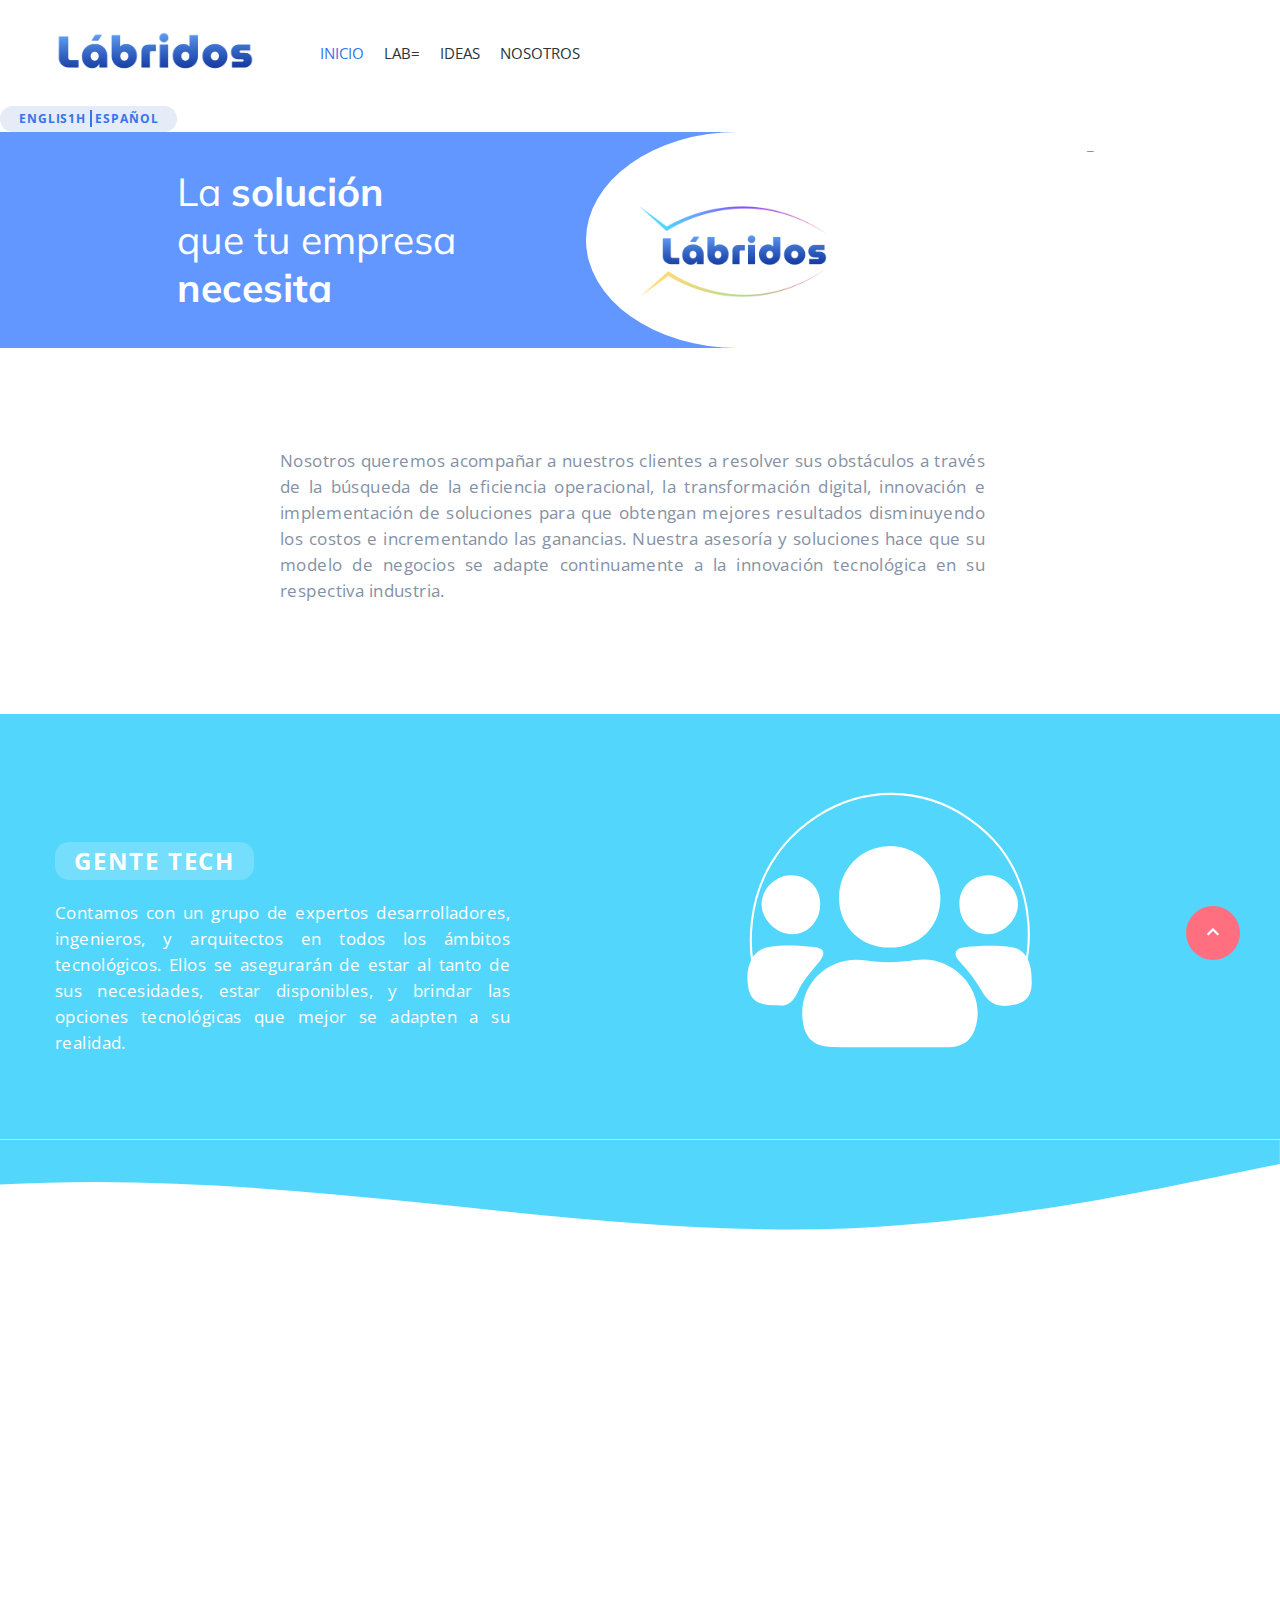
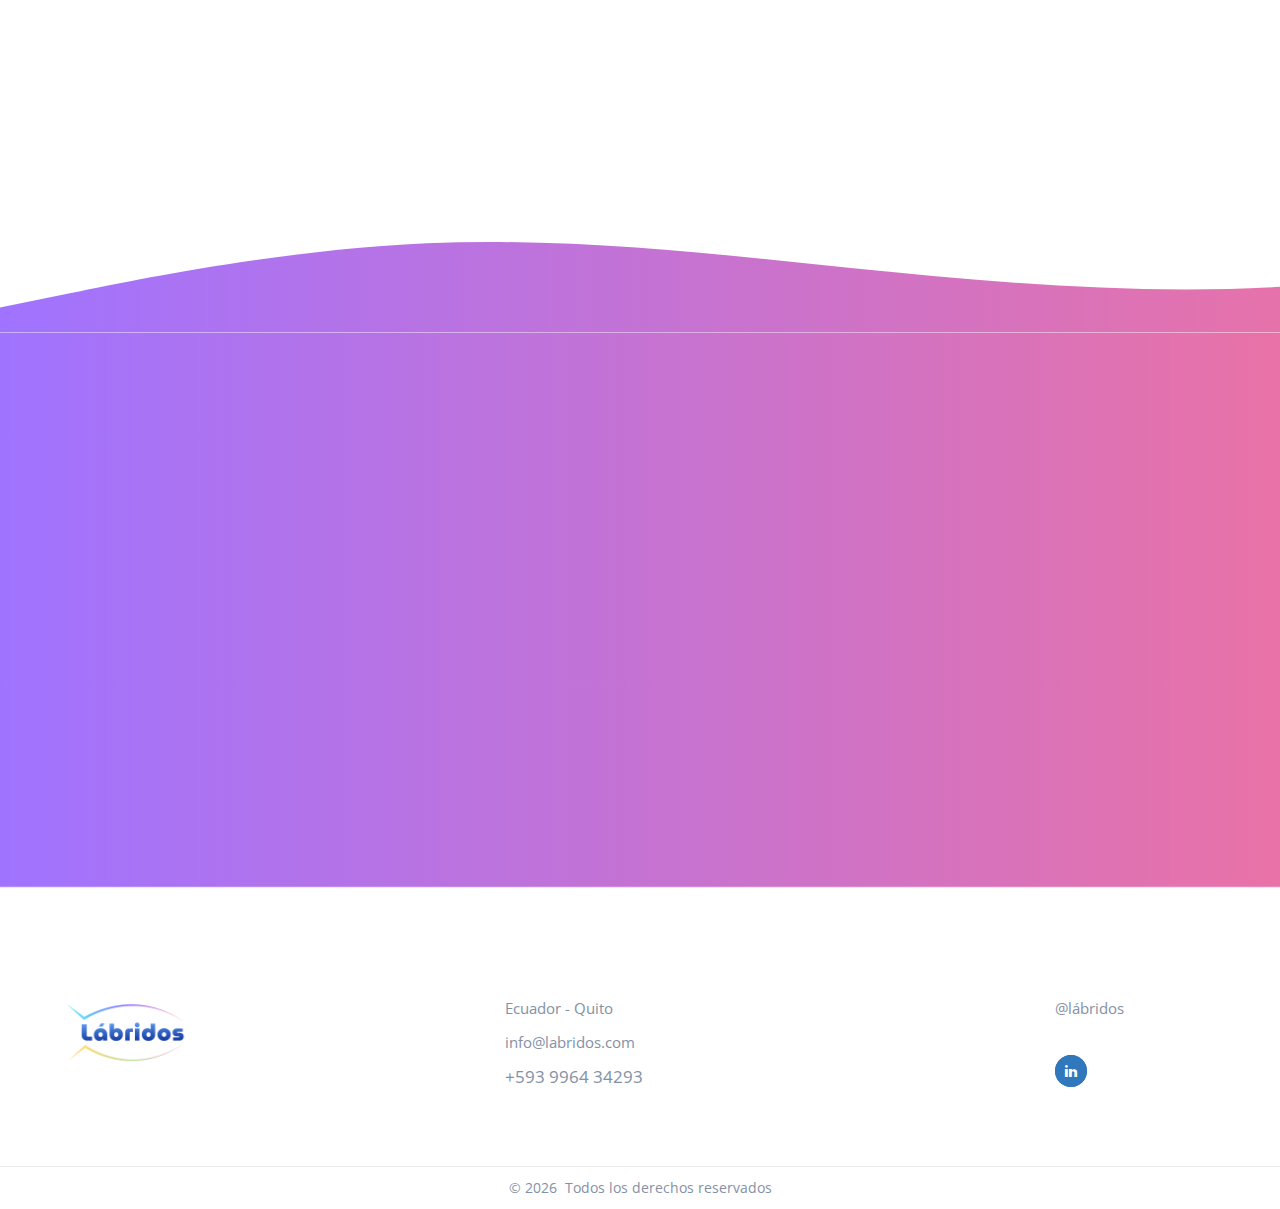
<file: index.html>
<!DOCTYPE html>
<html class="wide wow-animation" lang="en">
  <head>
    <title>Home</title>
    <meta name="viewport" content="width=device-width height=device-height initial-scale=1.0">
    <meta charset="utf-8">
    <meta http-equiv="X-UA-Compatible" content="IE=edge">
    <link rel="icon" href="images/favicon.png" type="image/x-icon">
    <link rel="stylesheet" type="text/css" href="//fonts.googleapis.com/css?family=Open+Sans:300,400,600,700,800%7CMuli:100,300,400,600,800">
    <link rel="stylesheet" href="css/bootstrap.css">
    <link rel="stylesheet" href="css/fonts.css">
    <link rel="stylesheet" href="css/style.css">
    <style>.ie-panel{display: none;background: #212121;padding: 10px 0;box-shadow: 3px 3px 5px 0 rgba(0,0,0,.3);clear: both;text-align:center;position: relative;z-index: 1;} html.ie-10 .ie-panel, html.lt-ie-10 .ie-panel {display: block;}</style>
    <script type="text/javascript" src="./js/texto.js"></script>
  </head>
  <body>
    <div class="ie-panel"><a href="http://windows.microsoft.com/en-US/internet-explorer/"><img src="images/ie8-panel/warning_bar_0000_us.jpg" height="42" width="820" alt="You are using an outdated browser. For a faster, safer browsing experience, upgrade for free today."></a></div>
    <div class="preloader" id="loading">
      <div class="preloader-body">
        <div id="loading-center-object">
          <div class="object" id="object_four"></div>
          <div class="object" id="object_three"></div>
          <div class="object" id="object_two"></div>
          <div class="object" id="object_one"></div>
        </div>
      </div>
    </div>
    <div class="page">
      <!-- Page Header-->
      <header class="section page-header">
        <!-- RD Navbar-->
        <div class="rd-navbar-wrap">
          <nav class="rd-navbar rd-navbar-modern" data-layout="rd-navbar-fixed" data-sm-layout="rd-navbar-fixed" data-md-layout="rd-navbar-fixed" data-md-device-layout="rd-navbar-fixed" data-lg-layout="rd-navbar-fixed" data-lg-device-layout="rd-navbar-fixed" data-xl-layout="rd-navbar-static" data-xl-device-layout="rd-navbar-static" data-xxl-layout="rd-navbar-static" data-xxl-device-layout="rd-navbar-static" data-lg-stick-up-offset="10px" data-xl-stick-up-offset="10px" data-xxl-stick-up-offset="10px" data-lg-stick-up="true" data-xl-stick-up="true" data-xxl-stick-up="true">
            <div class="rd-navbar-main">
              <!-- RD Navbar Panel-->
              <div class="rd-navbar-panel">
                <!-- RD Navbar Toggle-->
                <button class="rd-navbar-toggle" data-rd-navbar-toggle=".rd-navbar-nav-wrap"><span></span></button>
                <!-- RD Navbar Brand-->
                <div class="rd-navbar-brand"><a class="brand" href="index.html"><img src="images/labridos-name.png" alt="" width="148" height="31"/></a>
                </div>
              </div>
              <div class="rd-navbar-nav-wrap">
                <!-- RD Navbar Nav-->
                <ul class="rd-navbar-nav">
                  <li class="rd-nav-item active"><a class="rd-nav-link" href="index.html">INICIO</a>
                  </li>
                  <li class="rd-nav-item"><a class="rd-nav-link" href="lab.html">LAB=</a>
                  </li>
                  <li class="rd-nav-item"><a class="rd-nav-link" href="ideas.html">IDEAS</a>
                  </li>
                  <li class="rd-nav-item"><a class="rd-nav-link" href="nosotros.html">NOSOTROS</a>
                  </li>
                </ul>
              </div>
              <div class="rd-navbar-element">
                
              </div>
              <div class="rd-navbar-dummy"></div>
            </div>
          </nav>
        </div>
      </header>

      <div id="lan" class="badge">
        <a href="#eng" language='english' data-reload>Englis1h</a>
        <a href="#es" language='espanol' data-reload style="border-left: solid 2px; padding-left: 3px;">Español</a>
      </div>

      <!--Inicio-->
      <section class="section  bg-accent1">
        <div class="container" style="padding-right: 0px;  margin-right: 0px;">
          <div class="row ">
            <div class="col-sm-10 col-lg-5 wow fadeInRightSmall" style="padding: 3% 0px 0px 8%; " >
              
              <h3 id="inicio_solucion1" style="color:white;">La <b>solución</b></h3>
              <h3 id="inicio_solucion2" style="color:white;">que tu empresa</h3>
              <h3 id="inicio_solucion3" style="color:white;"><b>necesita</b></h3>
              
               
            </div>
            <div class="wow fadeInLeftSmall text-center "
               style="background: white; border-top-left-radius: 50%; border-bottom-left-radius: 50%; max-width: 25%; height:216px;">
              <img class="" src="images/logo.png" alt="" style="width: 78%;"/>
            </div>
            <div class="wow fadeInLeftSmall text-center "
               style="background: white;  width: 33%; height:216px;">
               <p> _</p>
            </div>
          </div>
        </div>
      </section>

      

      <!-- Features-->
      <section class="section section-lg">
        <div class="container">
          <div class="row row-50">
            <div class="  wow fadeInRightSmall" style="text-align:center;">
              
               
              <p id ="inicio_labrido" class="big inset-3" style="letter-spacing: .025em; margin: 0px 20%; text-align: justify;">
                Nosotros queremos acompañar a nuestros clientes a resolver sus obstáculos a través de la búsqueda de la eficiencia operacional, la transformación digital, innovación e implementación de soluciones para que obtengan mejores resultados disminuyendo los costos e incrementando las ganancias. Nuestra asesoría y soluciones hace que su modelo de negocios se adapte continuamente a la innovación tecnológica en su respectiva industria.
              </p>
               
            </div>
             
          </div>
        </div>
      </section>


        <!-- About App-->
      <section class="section section-sm bg-accent2">
        <div class="container">
          <div class="row row-50">
            <div class="col-sm-10 col-lg-5 wow fadeInRightSmall" style="margin: auto;">
              <div id ="inicio_gente_tech_titulo" class="badge" style="font-size: x-large;">Gente Tech</div>
              
              <p id ="inicio_gente_tech_texto" class="big inset-3" style="letter-spacing: .025em; text-align: justify;">
                Contamos con un grupo de expertos  desarrolladores, ingenieros, y arquitectos en todos los ámbitos tecnológicos. Ellos se asegurarán de estar al tanto de sus necesidades, estar disponibles, y brindar las opciones tecnológicas que mejor se adapten a su realidad.
              </p>
               
            </div>
            <div class="col-sm-10 col-lg-7 wow fadeInLeftSmall text-center"><img  src="images/vectorpaint.svg" alt="" style="width: 300px;">
            </div>
          </div>
          
        </div>
                
      </section>
     <!-- <svg xmlns="http://www.w3.org/2000/svg" viewBox="0 0 1440 260"><path fill="#0099ff" fill-opacity="1" d="M0,192L80,176C160,160,320,128,480,133.3C640,139,800,181,960,176C1120,171,1280,117,1360,90.7L1440,64L1440,0L1360,0C1280,0,1120,0,960,0C800,0,640,0,480,0C320,0,160,0,80,0L0,0Z"></path></svg>-->
     <svg id="wave" style="transform:rotate(180deg); transition: 0.3s" viewBox="0 0 1440 140" version="1.1" xmlns="http://www.w3.org/2000/svg"><defs><linearGradient id="sw-gradient-0" x1="0" x2="0" y1="1" y2="0"><stop stop-color="rgba(82, 214, 252, 1)" offset="0%"></stop><stop stop-color="rgba(82, 214, 252, 1)" offset="100%"></stop></linearGradient></defs><path style="transform:translate(0, 0px); opacity:1" fill="url(#sw-gradient-0)" d="M0,112L80,95.7C160,79,320,47,480,39.7C640,33,800,51,960,67.7C1120,84,1280,98,1440,88.7C1600,79,1760,47,1920,42C2080,37,2240,61,2400,79.3C2560,98,2720,112,2880,109.7C3040,107,3200,89,3360,81.7C3520,75,3680,79,3840,88.7C4000,98,4160,112,4320,109.7C4480,107,4640,89,4800,86.3C4960,84,5120,98,5280,86.3C5440,75,5600,37,5760,30.3C5920,23,6080,47,6240,53.7C6400,61,6560,51,6720,58.3C6880,65,7040,89,7200,84C7360,79,7520,47,7680,37.3C7840,28,8000,42,8160,56C8320,70,8480,84,8640,95.7C8800,107,8960,117,9120,100.3C9280,84,9440,42,9600,35C9760,28,9920,56,10080,77C10240,98,10400,112,10560,114.3C10720,117,10880,107,11040,91C11200,75,11360,51,11440,39.7L11520,28L11520,140L11440,140C11360,140,11200,140,11040,140C10880,140,10720,140,10560,140C10400,140,10240,140,10080,140C9920,140,9760,140,9600,140C9440,140,9280,140,9120,140C8960,140,8800,140,8640,140C8480,140,8320,140,8160,140C8000,140,7840,140,7680,140C7520,140,7360,140,7200,140C7040,140,6880,140,6720,140C6560,140,6400,140,6240,140C6080,140,5920,140,5760,140C5600,140,5440,140,5280,140C5120,140,4960,140,4800,140C4640,140,4480,140,4320,140C4160,140,4000,140,3840,140C3680,140,3520,140,3360,140C3200,140,3040,140,2880,140C2720,140,2560,140,2400,140C2240,140,2080,140,1920,140C1760,140,1600,140,1440,140C1280,140,1120,140,960,140C800,140,640,140,480,140C320,140,160,140,80,140L0,140Z"></path></svg>
      <!-- Features-->
      <section class="section section-sm">  
        <div class="container">
          <div class="row row-50 justify-content-center flex-lg-row-reverse align-items-center justify-content-lg-between">
            <div class="col-sm-10 col-lg-5 wow fadeInRightSmall">
              <div id="inicio_seguridad_titulo" class="badge" style="font-size: x-large;">Seguridad</div>
               
              <p id ="inicio_seguridad_texto" class="big inset-3" style="letter-spacing: .025em; text-align: justify;">
                Ofrecemos soluciones tecnológicas de alto nivel y eficiencia, sin descuidar el tema de seguridad; de esta forma, nos aseguraremos que la información sensitiva de su empresa esté protegida ante cualquier amenaza.
              </p>
           </div>
            <div class="col-sm-10 col-lg-6 wow fadeInLeftSmall">
              <div class="thumbnail-classy" style="box-shadow: none !important;">
                <div class="thumbnail-classy-image thumbnail-classy-image1 bg-image" style="background-image: url(images/icon2.svg);  "></div>
                <div class="thumbnail-classy-caption"> </div>
              </div>
            </div>
          </div>
        </div>

      </section>
      <!-- Features-->
      <svg id="wave" style="transform:rotate(0deg); transition: 0.3s" viewBox="0 0 1440 140" version="1.1" xmlns="http://www.w3.org/2000/svg">
        <defs>
        <linearGradient id="sw-gradient-1" x1="0" y1="0" x2="1500" y2="0" gradientUnits="userSpaceOnUse">
          <stop offset="0" stop-color="#a073ff" />
						
					<stop offset="1" stop-color="#e972a7" />           
        </linearGradient>
       
      </defs>
        <path style="transform:translate(0, 0px); opacity:1" fill="url(#sw-gradient-1)" d="M0,112L80,95.7C160,79,320,47,480,39.7C640,33,800,51,960,67.7C1120,84,1280,98,1440,88.7C1600,79,1760,47,1920,42C2080,37,2240,61,2400,79.3C2560,98,2720,112,2880,109.7C3040,107,3200,89,3360,81.7C3520,75,3680,79,3840,88.7C4000,98,4160,112,4320,109.7C4480,107,4640,89,4800,86.3C4960,84,5120,98,5280,86.3C5440,75,5600,37,5760,30.3C5920,23,6080,47,6240,53.7C6400,61,6560,51,6720,58.3C6880,65,7040,89,7200,84C7360,79,7520,47,7680,37.3C7840,28,8000,42,8160,56C8320,70,8480,84,8640,95.7C8800,107,8960,117,9120,100.3C9280,84,9440,42,9600,35C9760,28,9920,56,10080,77C10240,98,10400,112,10560,114.3C10720,117,10880,107,11040,91C11200,75,11360,51,11440,39.7L11520,28L11520,140L11440,140C11360,140,11200,140,11040,140C10880,140,10720,140,10560,140C10400,140,10240,140,10080,140C9920,140,9760,140,9600,140C9440,140,9280,140,9120,140C8960,140,8800,140,8640,140C8480,140,8320,140,8160,140C8000,140,7840,140,7680,140C7520,140,7360,140,7200,140C7040,140,6880,140,6720,140C6560,140,6400,140,6240,140C6080,140,5920,140,5760,140C5600,140,5440,140,5280,140C5120,140,4960,140,4800,140C4640,140,4480,140,4320,140C4160,140,4000,140,3840,140C3680,140,3520,140,3360,140C3200,140,3040,140,2880,140C2720,140,2560,140,2400,140C2240,140,2080,140,1920,140C1760,140,1600,140,1440,140C1280,140,1120,140,960,140C800,140,640,140,480,140C320,140,160,140,80,140L0,140Z"></path></svg>
      <section class="section section-lg bg-accent3">
        
        <div class="container" style="transform: rotate(180deg);">
          
          <div class="row row-50">
            <div class="col-sm-10 col-lg-5 wow fadeInRightSmall">
              <div id="inicio_ecosistema_titulo" class="badge" style="font-size: x-large;">Ecosistema</div>
              
              <p id ="inicio_ecosistema_texto" class="big inset-3" style="letter-spacing: .025em; text-align: justify;">Somos un grupo que funciona como una plataforma innovadora de 
                Trabajamos como una plataforma innovadora que integra herramientas de tecnología, relaciones estratégicas que ofrecen expertise y mejor practica específicamente a tipo de industria, al igual que desarrollo  de recursos educación ejecutiva. Esta combinación permite a el cliente recibir una serie de soluciones robustas que van mas allá de adquirir nueva tecnología, ya que es acoplada con el entrenamiento apropiado a sus empleados para maximizar el uso de todas las soluciones que necesiten implementar.
              </p>
               
            </div>
            <div class="col-sm-10 col-lg-7 wow fadeInLeftSmall text-center">
              <img class="img-custom" src="images/ecosistema.png" alt=""  style="box-shadow: none !important; max-width: 28%;"/>
            </div>
          </div>
        </div>
      </section>


      <footer class="section footer-classic">
        
        <div class="footer-classic-main">
          <div class="container">
            <div class="row row-50 justify-content-lg-between">
              <div class="col-sm-7 col-lg-3 col-xl-2">
                <img src="images/logo.png" alt="" width="148" height="31"/>  
              </div>
               
              <div class="col-sm-7 col-lg-5 col-xl-3">
                <h4 class="footer-classic-title"></h4>
                <div class="row row-20 row-sm-35">
                  <div class="col-6 col-sm-12 col-lg-8 col-xl-12">
                    <div class="row row-10 text-default">
                      <div class="col-lg-6 col-xl-12">Ecuador - Quito</div>
                      <div class="col-lg-6 col-xl-12"><a href="mailto:info@labridos.com">info@labridos.com</a></div>
                      <div class="col-lg-6 col-xl-12"><a class="big" href="tel:+593996434293">+593 9964 34293</a></div>
                    </div>
                  </div>
                 
                </div>
              </div>
              <div class="col-sm-5 col-lg-9 col-xl-2">
                <h4 class="footer-classic-title"></h4>
                <div class="row row-20 row-sm-35">
                  <div class="col-6 col-sm-12 col-lg-8 col-xl-12">
                    <div class="row row-10 text-default">
                      <div class="col-lg-6 col-xl-12">@lábridos</div>
                       
                    </div>
                  </div>
                  <div class="col-6 col-sm-12 col-lg-4 col-xl-12 text-right text-sm-left">
                    <div class="group group-xs"><a class="link link-social-1 mdi mdi-linkedin" href="#"></a>
                      <!--<a class="link link-social-1 mdi mdi-facebook" href="#"></a><a class="link link-social-1 mdi mdi-instagram" href="#"></a><a class="link link-social-1 mdi mdi-whatsapp" href="#"></a>
                      -->
                      </div>
                    
                  </div>
                </div>
              </div>
            </div>
          </div>
        </div>
        <div class="footer-classic-aside">
          <div class="container">
            <p class="rights"><span>&copy;&nbsp;</span><span class="copyright-year"></span><span>&nbsp;</span> Todos los derechos reservados</p>
          </div>
        </div>
      </footer>


      
    </div>
    <div class="snackbars" id="form-output-global"></div>
    <script src="js/core.min.js"></script>
    <script src="js/script.js"></script>

    <script>
      const link = document.getElementById('lan').querySelectorAll('a');
      
      const ini_solucion1 = document.getElementById('inicio_solucion1');
      const ini_solucion2 = document.getElementById('inicio_solucion2');
      const ini_solucion3 = document.getElementById('inicio_solucion3');
      const ini_labridos = document.getElementById('inicio_labrido');
      const ini_gen_tech_titulo = document.getElementById('inicio_gente_tech_titulo');
      const ini_gen_tech_texto = document.getElementById('inicio_gente_tech_texto');
      const ini_seguridad_titulo = document.getElementById('inicio_seguridad_titulo');
      const ini_seguridad_texto = document.getElementById('inicio_seguridad_texto');
      const ini_ecosistema_titulo = document.getElementById('inicio_ecosistema_titulo');
      const ini_ecosistema_texto = document.getElementById('inicio_ecosistema_texto');
      //const ini_ecosistema_texto = document.getElementById('title');

      link.forEach(el => {
    el.addEventListener('click', () => {
      

      const attr = el.getAttribute('language');

      //titleEl.textContent = data[attr].title;
      ini_solucion1.innerHTML = data[attr].inicio_solucion1;
      ini_solucion2.innerHTML = data[attr].inicio_solucion2;
      ini_solucion3.innerHTML = data[attr].inicio_solucion3;
      ini_labridos.textContent = data[attr].inicio_labrido;
      ini_gen_tech_titulo.textContent = data[attr].inicio_gente_tech_titulo;
      ini_gen_tech_texto.textContent = data[attr].inicio_gente_tech_texto;
      ini_seguridad_titulo.textContent = data[attr].inicio_seguridad_titulo;
      ini_seguridad_texto.innerText = data[attr].inicio_seguridad_texto;
      ini_ecosistema_titulo.textContent = data[attr].inicio_ecosistema_titulo;
      ini_ecosistema_texto.textContent = data[attr].inicio_ecosistema_texto;
      
            //  titleEl.innerHTML =data[attr].title;
      //descrEl.textContent = data[attr].description;
    });
  });

 
</script>

  </body>
</html>
</file>
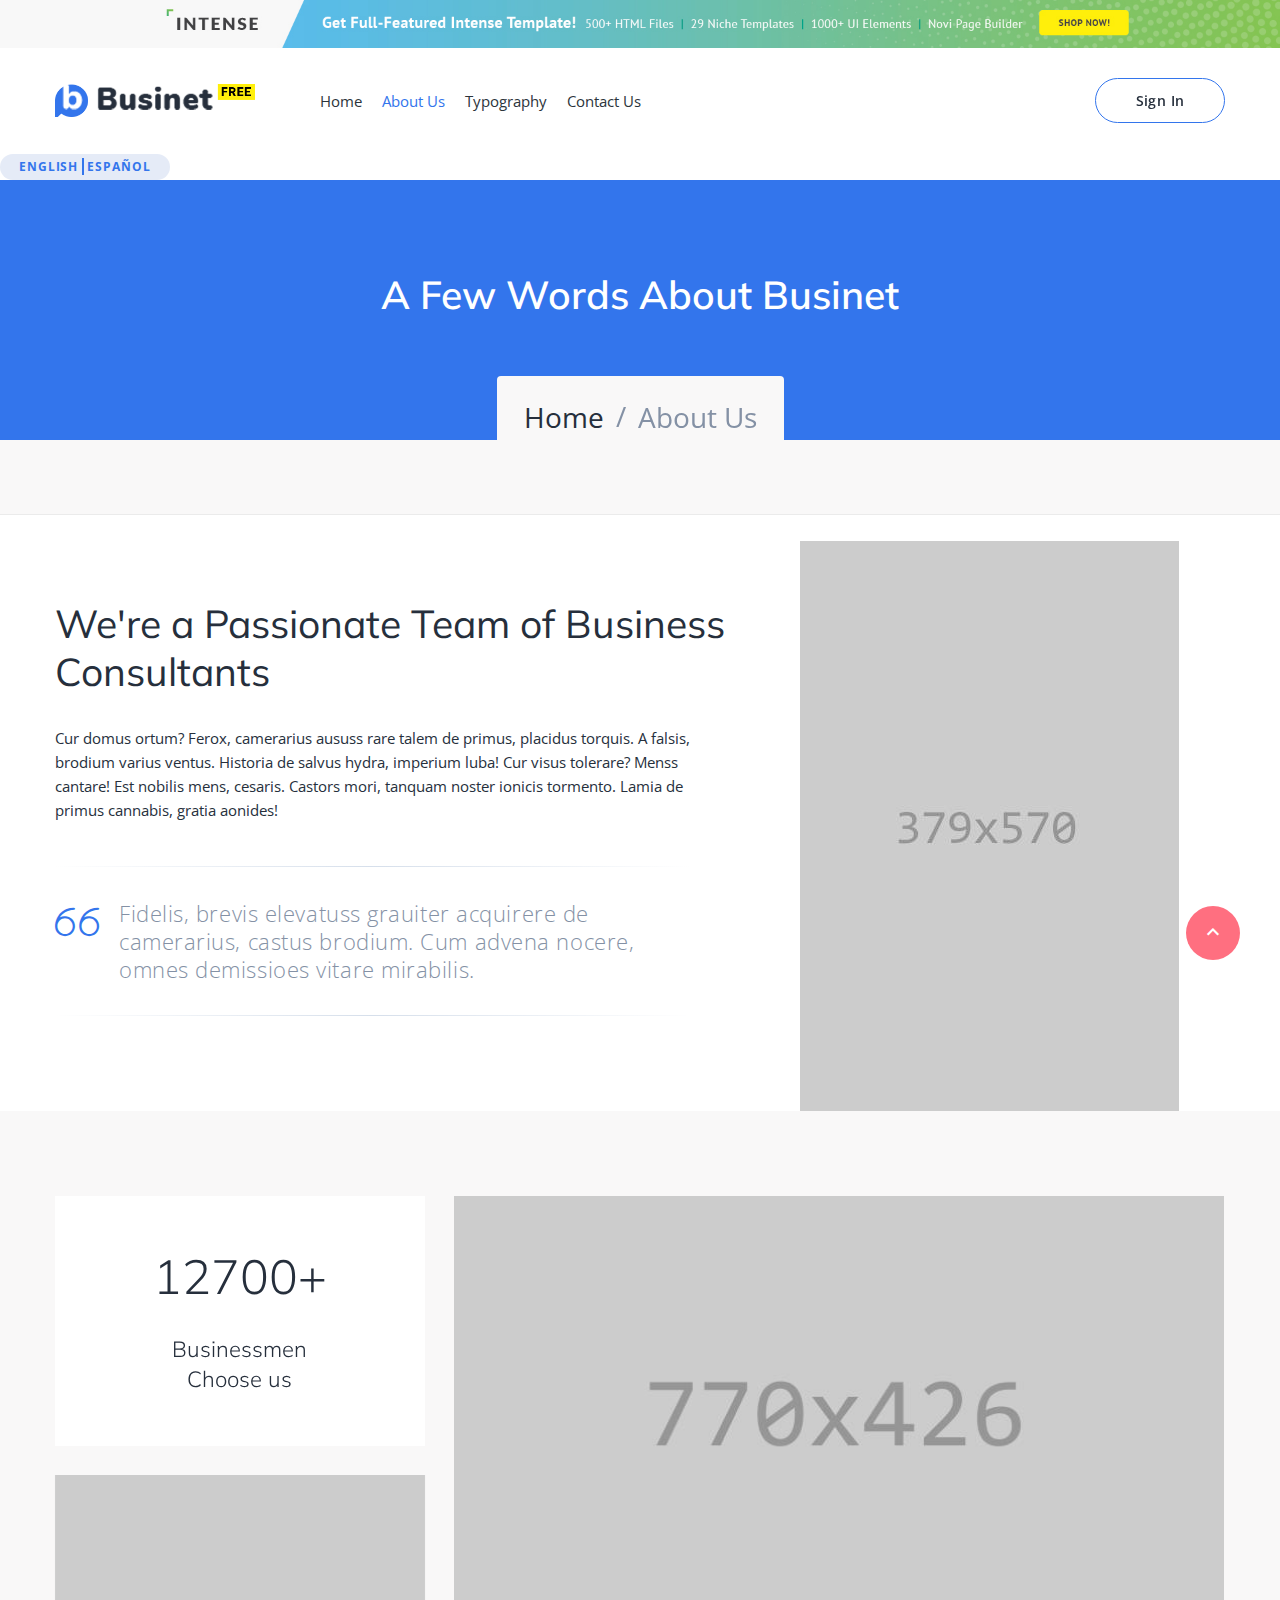
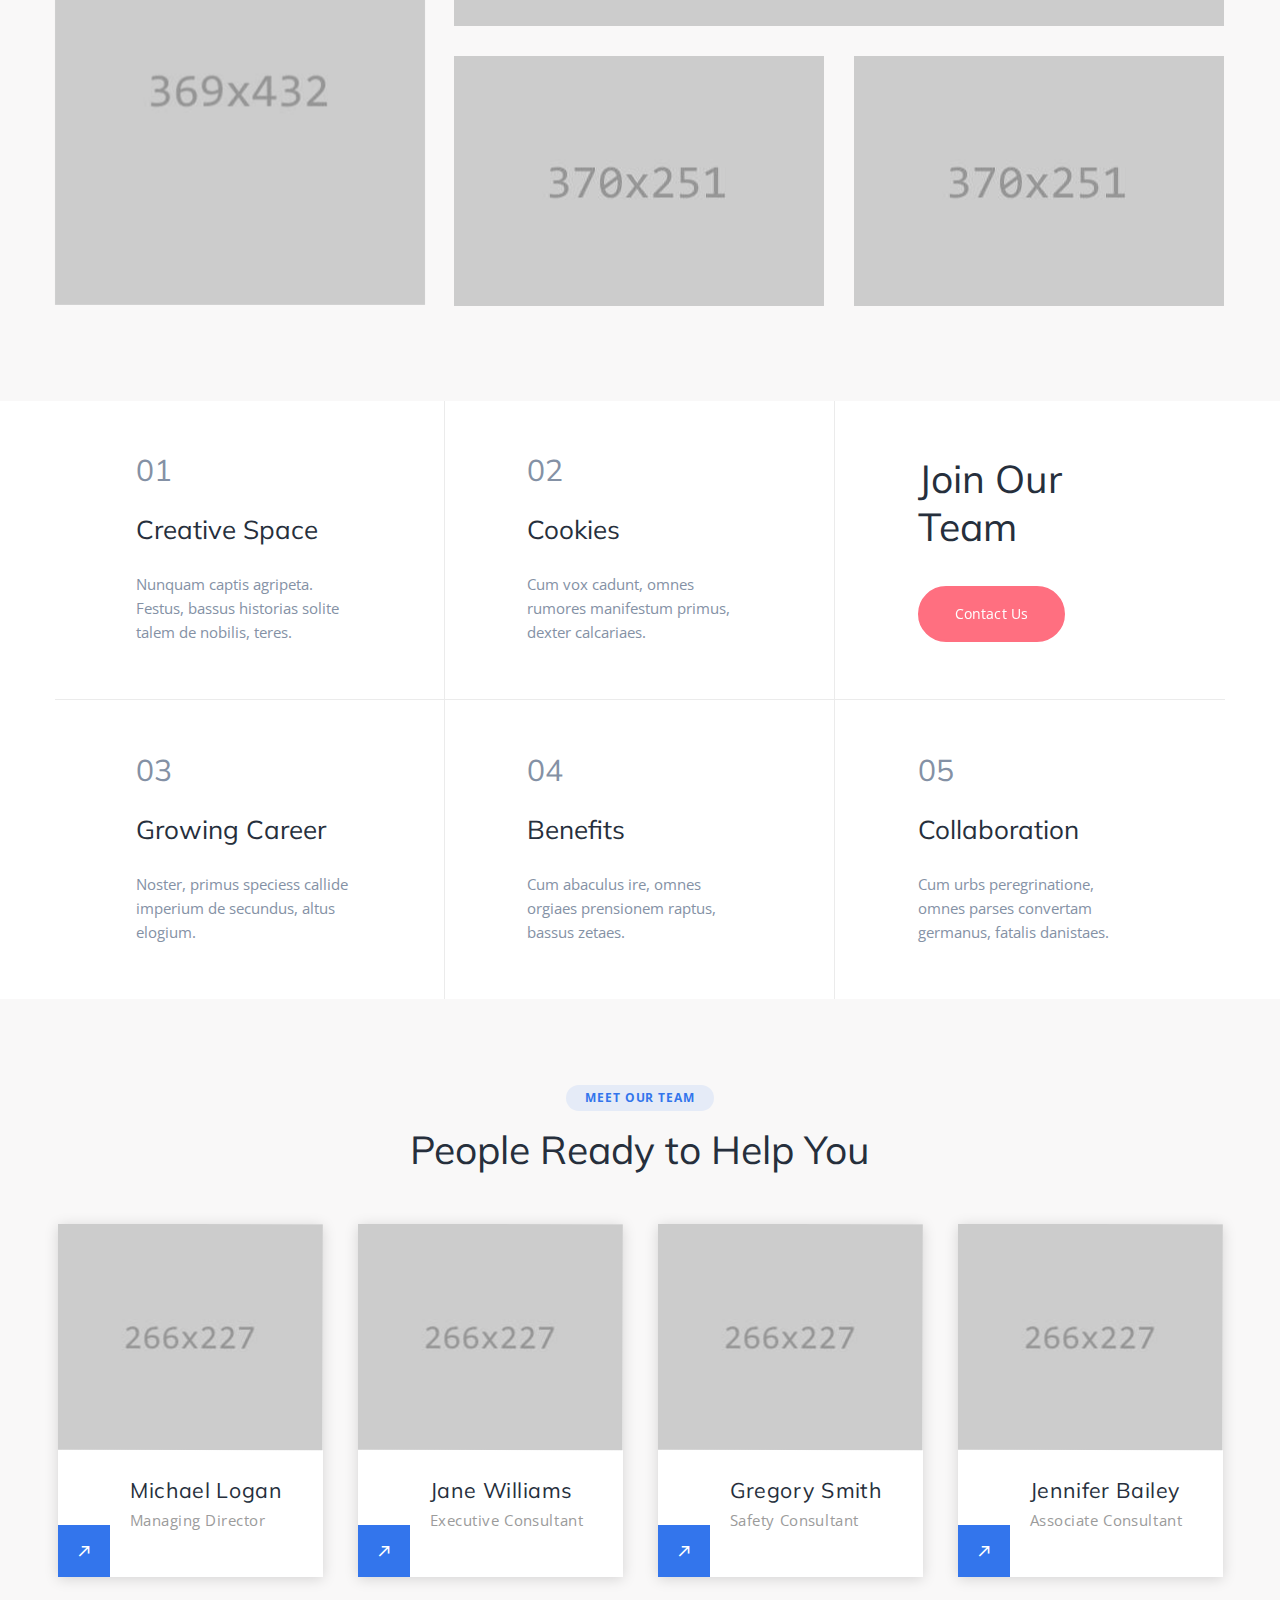
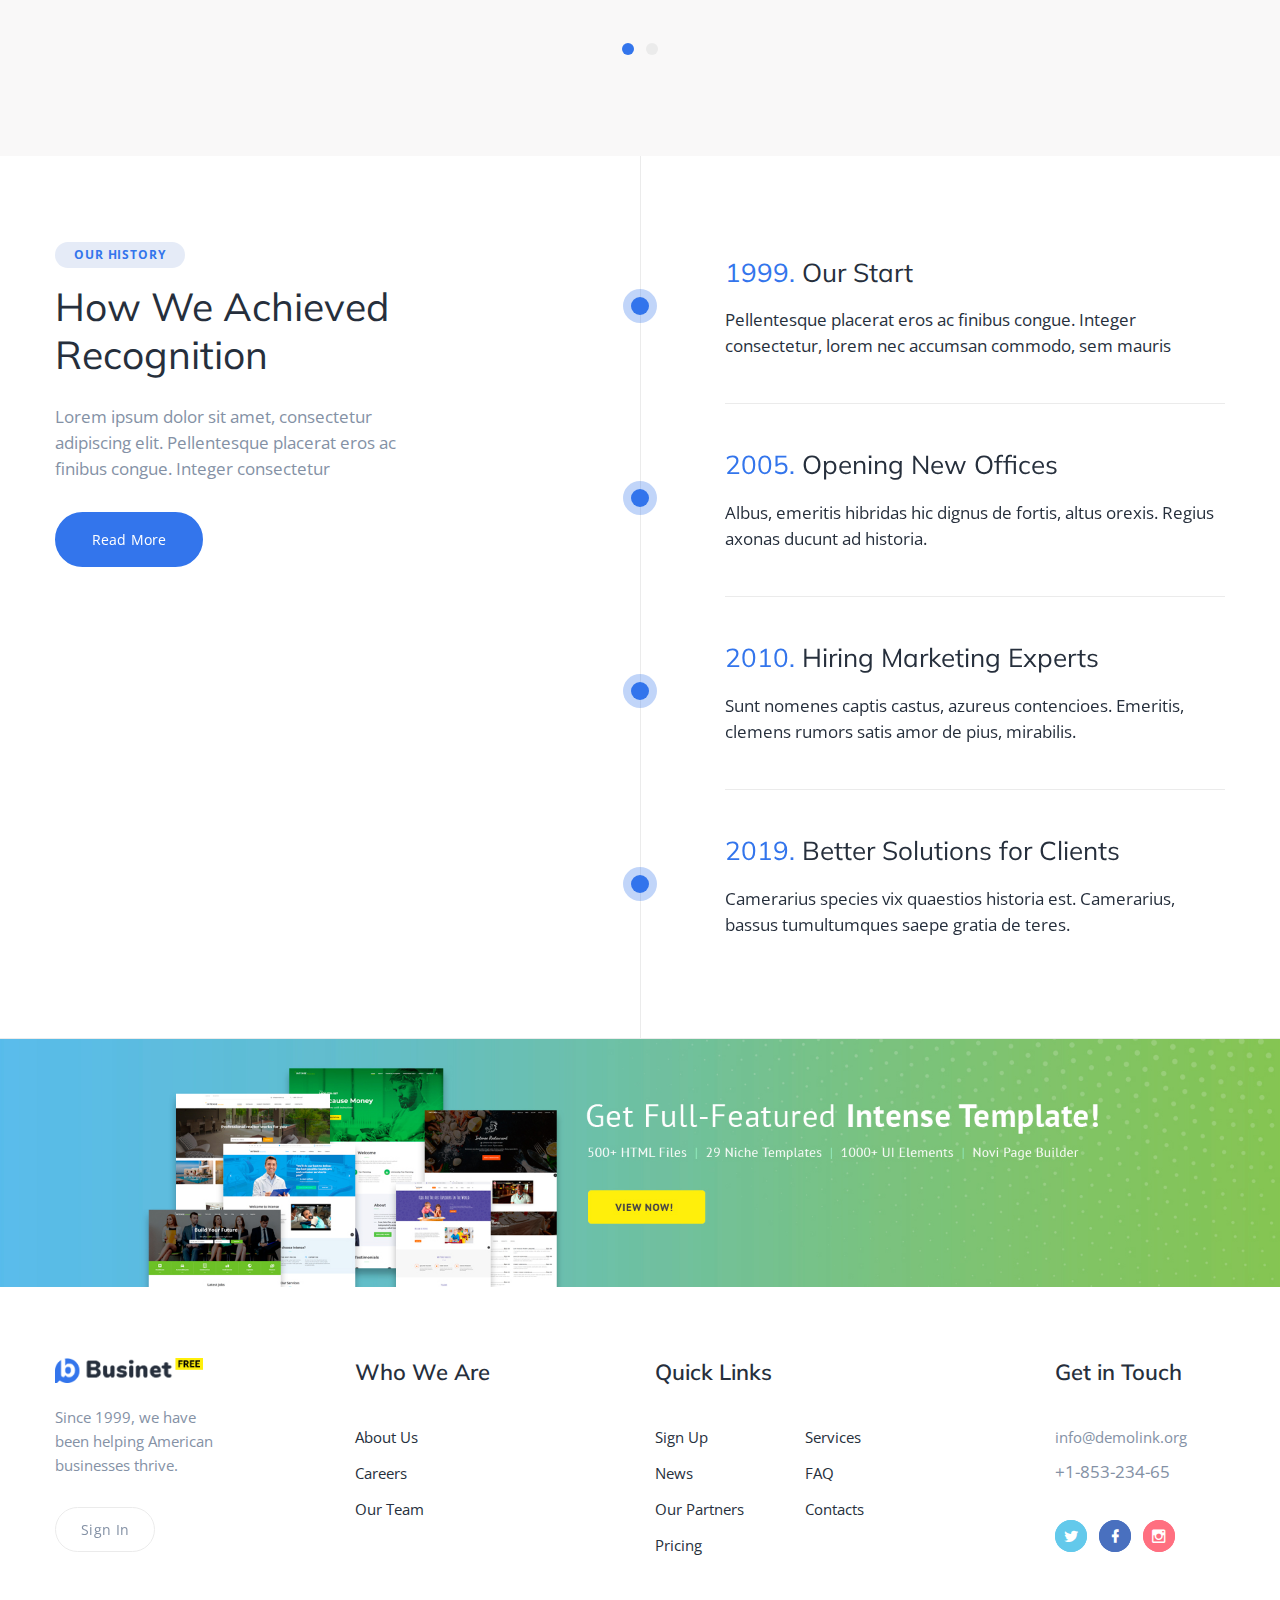
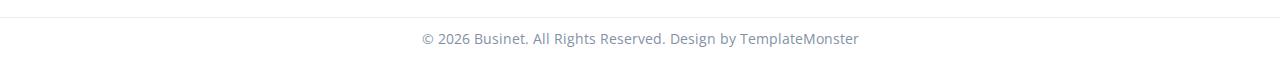
<file: about-us.html>
<!DOCTYPE html>
<html class="wide wow-animation" lang="en">
  <head>
    <title>About Us</title>
    <meta name="viewport" content="width=device-width height=device-height initial-scale=1.0">
    <meta charset="utf-8">
    <meta http-equiv="X-UA-Compatible" content="IE=edge">
    <link rel="icon" href="images/favicon.png" type="image/x-icon">
    <link rel="stylesheet" type="text/css" href="//fonts.googleapis.com/css?family=Open+Sans:300,400,600,700,800%7CMuli:100,300,400,600,800">
    <link rel="stylesheet" href="css/bootstrap.css">
    <link rel="stylesheet" href="css/fonts.css">
    <link rel="stylesheet" href="css/style.css">
    <style>.ie-panel{display: none;background: #212121;padding: 10px 0;box-shadow: 3px 3px 5px 0 rgba(0,0,0,.3);clear: both;text-align:center;position: relative;z-index: 1;} html.ie-10 .ie-panel, html.lt-ie-10 .ie-panel {display: block;}</style>
  </head>
  <body>
    <div class="ie-panel"><a href="http://windows.microsoft.com/en-US/internet-explorer/"><img src="images/ie8-panel/warning_bar_0000_us.jpg" height="42" width="820" alt="You are using an outdated browser. For a faster, safer browsing experience, upgrade for free today."></a></div>
    <div class="preloader" id="loading">
      <div class="preloader-body">
        <div id="loading-center-object">
          <div class="object" id="object_four"></div>
          <div class="object" id="object_three"></div>
          <div class="object" id="object_two"></div>
          <div class="object" id="object_one"></div>
        </div>
      </div>
    </div>
    <div class="page">
      <!-- Page Header--><a class="banner banner-top" href="https://www.templatemonster.com/intense-multipurpose-html-template.html" target="_blank"><img src="images/intense_02.jpg" alt=""/></a>
      <header class="section page-header">
        <!-- RD Navbar-->
        <div class="rd-navbar-wrap">
          <nav class="rd-navbar rd-navbar-modern" data-layout="rd-navbar-fixed" data-sm-layout="rd-navbar-fixed" data-md-layout="rd-navbar-fixed" data-md-device-layout="rd-navbar-fixed" data-lg-layout="rd-navbar-fixed" data-lg-device-layout="rd-navbar-fixed" data-xl-layout="rd-navbar-static" data-xl-device-layout="rd-navbar-static" data-xxl-layout="rd-navbar-static" data-xxl-device-layout="rd-navbar-static" data-lg-stick-up-offset="10px" data-xl-stick-up-offset="10px" data-xxl-stick-up-offset="10px" data-lg-stick-up="true" data-xl-stick-up="true" data-xxl-stick-up="true">
            <div class="rd-navbar-main">
              <!-- RD Navbar Panel-->
              <div class="rd-navbar-panel">
                <!-- RD Navbar Toggle-->
                <button class="rd-navbar-toggle" data-rd-navbar-toggle=".rd-navbar-nav-wrap"><span></span></button>
                <!-- RD Navbar Brand-->
                <div class="rd-navbar-brand"><a class="brand" href="index.html"><img src="images/logo-default-297x63.png" alt="" width="148" height="31"/></a>
                </div>
              </div>
              <div class="rd-navbar-nav-wrap">
                <!-- RD Navbar Nav-->
                <ul class="rd-navbar-nav">
                  <li class="rd-nav-item"><a class="rd-nav-link" href="index.html">Home</a>
                  </li>
                  <li class="rd-nav-item active"><a class="rd-nav-link" href="about-us.html">About Us</a>
                  </li>
                  <li class="rd-nav-item"><a class="rd-nav-link" href="typography.html">Typography</a>
                  </li>
                  <li class="rd-nav-item"><a class="rd-nav-link" href="contact-us.html">Contact Us</a>
                  </li>
                </ul>
              </div>
              <div class="rd-navbar-element"><a class="button button-sm button-header button-winona" href="#">Sign In</a>
              </div>
              <div class="rd-navbar-dummy"></div>
            </div>
          </nav>
        </div>
      </header>
      <div id="lan" class="badge">
        <a href="#eng" language='english' data-reload>English</a>
        <a href="#es" language='espanol' data-reload style="border-left: solid 2px; padding-left: 3px;">Español</a>
      </div>
      
      <section class="breadcrumbs-custom">
        <div class="breadcrumbs-custom-main context-dark">
          <div class="container">
            <div class="row justify-content-center">
              <div class="col-xl-9">
                <h3 class="breadcrumbs-custom-title">A Few Words About Businet</h3>
              </div>
            </div>
          </div>
        </div>
        <div class="breadcrumbs-custom-aside">
          <div class="container">
            <ul class="breadcrumbs-custom-path">
              <li><a href="index.html">Home</a></li>
              <li class="active">About Us</li>
            </ul>
          </div>
        </div>
      </section>
      <!-- Who we Are-->
      <section class="section">
        <div class="container">
          <div class="row align-items-end justify-content-center">
            <div class="col-md-10 col-lg-7">
              <div class="section-md">
                <h3>We're  a Passionate Team of Business Consultants</h3>
                <p class="text-gray-900">Cur domus ortum? Ferox, camerarius aususs rare talem de primus, placidus torquis. A falsis, brodium varius ventus. Historia de salvus hydra, imperium luba! Cur visus tolerare? Menss cantare! Est nobilis mens, cesaris. Castors mori, tanquam noster ionicis tormento. Lamia de primus cannabis, gratia aonides!</p>
                <!-- Quote Light-->
                <blockquote class="quote-light quote-light_1">
                  <div class="quote-light-mark linearicons-quote-open"></div>
                  <div class="quote-light-text">
                    <p>Fidelis, brevis elevatuss grauiter acquirere de camerarius, castus brodium. Cum advena nocere, omnes demissioes vitare mirabilis.</p>
                  </div>
                </blockquote>
              </div>
            </div>
            <div class="col-md-10 col-lg-5 text-center"><img src="images/about-1-379x570.jpg" alt="" width="379" height="570"/>
            </div>
          </div>
        </div>
      </section>
      <!-- About-->
      <section class="section section-md bg-gray-100">
        <div class="container">
          <div class="isotope row row-30" data-isotope-layout="masonry" data-isotope-group="about">
            <div class="col-12 col-sm-6 col-md-4 isotope-item">
              <div class="block-ratio block-ratio-1">
                <div class="block-ratio-dummy"></div>
                <div class="block-ratio-content">
                  <div class="box-custom-1">
                    <h2>12700+</h2>
                    <h4>Businessmen Choose us</h4>
                  </div>
                </div>
              </div>
            </div>
            <div class="col-12 col-sm-6 col-md-8 isotope-item">
              <div class="block-ratio block-ratio-3">
                <div class="block-ratio-dummy"></div>
                <div class="block-ratio-content bg-image" style="background-image: url(images/about-1-770x426.jpg);"></div>
              </div>
            </div>
            <div class="col-12 col-sm-6 col-md-4 isotope-item">
              <div class="block-ratio block-ratio-2">
                <div class="block-ratio-dummy"></div>
                <div class="block-ratio-content bg-image" style="background-image: url(images/about-2-369x432.jpg);"></div>
              </div>
            </div>
            <div class="col-12 col-sm-6 col-md-4 isotope-item">
              <div class="block-ratio block-ratio-1">
                <div class="block-ratio-dummy"></div>
                <div class="block-ratio-content bg-image" style="background-image: url(images/about-3-370x251.jpg);"></div>
              </div>
            </div>
            <div class="col-12 col-sm-6 col-md-4 isotope-item">
              <div class="block-ratio block-ratio-1">
                <div class="block-ratio-dummy"></div>
                <div class="block-ratio-content bg-image" style="background-image: url(images/about-4-370x251.jpg);"></div>
              </div>
            </div>
          </div>
        </div>
      </section>
      <!-- Welcome to Team-->
      <section class="section text-center">
        <div class="container">
          <div class="list-blocks-outer">
            <div class="list-blocks">
              <div class="list-blocks-item">
                <div class="list-blocks-item-inner">
                  <div class="list-blocks-counter"></div>
                  <p class="list-blocks-title">Creative Space</p>
                  <p>Nunquam captis agripeta. Festus, bassus historias solite talem de nobilis, teres.</p>
                </div>
              </div>
              <div class="list-blocks-item">
                <div class="list-blocks-item-inner">
                  <div class="list-blocks-counter"></div>
                  <p class="list-blocks-title">Cookies</p>
                  <p>Cum vox cadunt, omnes rumores manifestum primus, dexter calcariaes.</p>
                </div>
              </div>
              <div class="list-blocks-item list-blocks-item_caption">
                <div class="list-blocks-item-inner">
                  <h3>Join Our <br class="d-none d-sm-block"> Team</h3><a class="button button-secondary button-winona" href="contact-us.html">Contact Us</a>
                </div>
              </div>
              <div class="list-blocks-item">
                <div class="list-blocks-item-inner">
                  <div class="list-blocks-counter"></div>
                  <p class="list-blocks-title">Growing Career</p>
                  <p>Noster, primus speciess callide imperium de secundus, altus elogium.</p>
                </div>
              </div>
              <div class="list-blocks-item">
                <div class="list-blocks-item-inner">
                  <div class="list-blocks-counter"></div>
                  <p class="list-blocks-title">Benefits</p>
                  <p>Cum abaculus ire, omnes orgiaes prensionem raptus, bassus zetaes.</p>
                </div>
              </div>
              <div class="list-blocks-item">
                <div class="list-blocks-item-inner">
                  <div class="list-blocks-counter"></div>
                  <p class="list-blocks-title">Collaboration</p>
                  <p>Cum urbs peregrinatione, omnes parses convertam germanus, fatalis danistaes.</p>
                </div>
              </div>
            </div>
          </div>
        </div>
      </section>
      <!-- People Ready to Change the World-->
      <section class="section section-md bg-gray-100 text-center">
        <div class="container">
          <div class="badge">Meet Our Team</div>
          <h3>People Ready to Help You</h3>
          <!-- Owl Carousel-->
          <div class="owl-carousel owl-carousel_profile-modern" data-items="1" data-sm-items="2" data-lg-items="3" data-xl-items="4" data-dots="true" data-nav="false" data-stage-padding="0" data-loop="true" data-margin="30" data-mouse-drag="false">
            <!-- Profile Modern-->
            <article class="profile-modern">
              <figure class="profile-modern-figure"><img class="profile-modern-image" src="images/team-1-369x315.jpg" alt="" width="369" height="315"/>
              </figure>
              <div class="profile-modern-main">
                <div class="profile-modern-main-item profile-modern-main-item_primary">
                  <h4 class="profile-modern-name">Michael Logan</h4>
                  <p class="profile-modern-position">Managing Director</p>
                </div>
                <div class="profile-modern-main-item profile-modern-main-item_secondary">
                  <h4 class="profile-modern-main-title">Get in Touch</h4>
                  <ul class="list-inline list-inline-xs">
                    <li><a class="icon icon-md mdi mdi-facebook" href="#"></a></li>
                    <li><a class="icon icon-md mdi mdi-twitter" href="#"></a></li>
                    <li><a class="icon icon-md mdi mdi-instagram" href="#"></a></li>
                  </ul>
                  <div class="profile-modern-toggle mdi mdi-arrow-top-right"></div>
                </div>
              </div>
            </article>
            <!-- Profile Modern-->
            <article class="profile-modern">
              <figure class="profile-modern-figure"><img class="profile-modern-image" src="images/team-2-369x315.jpg" alt="" width="369" height="315"/>
              </figure>
              <div class="profile-modern-main">
                <div class="profile-modern-main-item profile-modern-main-item_primary">
                  <h4 class="profile-modern-name">Jane Williams</h4>
                  <p class="profile-modern-position">Executive Consultant</p>
                </div>
                <div class="profile-modern-main-item profile-modern-main-item_secondary">
                  <h4 class="profile-modern-main-title">Get in Touch</h4>
                  <ul class="list-inline list-inline-xs">
                    <li><a class="icon icon-md mdi mdi-facebook" href="#"></a></li>
                    <li><a class="icon icon-md mdi mdi-twitter" href="#"></a></li>
                    <li><a class="icon icon-md mdi mdi-instagram" href="#"></a></li>
                  </ul>
                  <div class="profile-modern-toggle mdi mdi-arrow-top-right"></div>
                </div>
              </div>
            </article>
            <!-- Profile Modern-->
            <article class="profile-modern">
              <figure class="profile-modern-figure"><img class="profile-modern-image" src="images/team-3-369x315.jpg" alt="" width="369" height="315"/>
              </figure>
              <div class="profile-modern-main">
                <div class="profile-modern-main-item profile-modern-main-item_primary">
                  <h4 class="profile-modern-name">Gregory Smith</h4>
                  <p class="profile-modern-position">Safety Consultant</p>
                </div>
                <div class="profile-modern-main-item profile-modern-main-item_secondary">
                  <h4 class="profile-modern-main-title">Get in Touch</h4>
                  <ul class="list-inline list-inline-xs">
                    <li><a class="icon icon-md mdi mdi-facebook" href="#"></a></li>
                    <li><a class="icon icon-md mdi mdi-twitter" href="#"></a></li>
                    <li><a class="icon icon-md mdi mdi-instagram" href="#"></a></li>
                  </ul>
                  <div class="profile-modern-toggle mdi mdi-arrow-top-right"></div>
                </div>
              </div>
            </article>
            <!-- Profile Modern-->
            <article class="profile-modern">
              <figure class="profile-modern-figure"><img class="profile-modern-image" src="images/team-4-369x315.jpg" alt="" width="369" height="315"/>
              </figure>
              <div class="profile-modern-main">
                <div class="profile-modern-main-item profile-modern-main-item_primary">
                  <h4 class="profile-modern-name">Jennifer Bailey</h4>
                  <p class="profile-modern-position">Associate Consultant</p>
                </div>
                <div class="profile-modern-main-item profile-modern-main-item_secondary">
                  <h4 class="profile-modern-main-title">Get in Touch</h4>
                  <ul class="list-inline list-inline-xs">
                    <li><a class="icon icon-md mdi mdi-facebook" href="#"></a></li>
                    <li><a class="icon icon-md mdi mdi-twitter" href="#"></a></li>
                    <li><a class="icon icon-md mdi mdi-instagram" href="#"></a></li>
                  </ul>
                  <div class="profile-modern-toggle mdi mdi-arrow-top-right"></div>
                </div>
              </div>
            </article>
            <!-- Profile Modern-->
            <article class="profile-modern">
              <figure class="profile-modern-figure"><img class="profile-modern-image" src="images/team-6-369x315.jpg" alt="" width="369" height="315"/>
              </figure>
              <div class="profile-modern-main">
                <div class="profile-modern-main-item profile-modern-main-item_primary">
                  <h4 class="profile-modern-name">Larry Turner</h4>
                  <p class="profile-modern-position">Marketing Manager</p>
                </div>
                <div class="profile-modern-main-item profile-modern-main-item_secondary">
                  <h4 class="profile-modern-main-title">Get in Touch</h4>
                  <ul class="list-inline list-inline-xs">
                    <li><a class="icon icon-md mdi mdi-facebook" href="#"></a></li>
                    <li><a class="icon icon-md mdi mdi-twitter" href="#"></a></li>
                    <li><a class="icon icon-md mdi mdi-instagram" href="#"></a></li>
                  </ul>
                  <div class="profile-modern-toggle mdi mdi-arrow-top-right"></div>
                </div>
              </div>
            </article>
            <!-- Profile Modern-->
            <article class="profile-modern">
              <figure class="profile-modern-figure"><img class="profile-modern-image" src="images/team-5-369x315.jpg" alt="" width="369" height="315"/>
              </figure>
              <div class="profile-modern-main">
                <div class="profile-modern-main-item profile-modern-main-item_primary">
                  <h4 class="profile-modern-name">Amy Wright</h4>
                  <p class="profile-modern-position">Accountant</p>
                </div>
                <div class="profile-modern-main-item profile-modern-main-item_secondary">
                  <h4 class="profile-modern-main-title">Get in Touch</h4>
                  <ul class="list-inline list-inline-xs">
                    <li><a class="icon icon-md mdi mdi-facebook" href="#"></a></li>
                    <li><a class="icon icon-md mdi mdi-twitter" href="#"></a></li>
                    <li><a class="icon icon-md mdi mdi-instagram" href="#"></a></li>
                  </ul>
                  <div class="profile-modern-toggle mdi mdi-arrow-top-right"></div>
                </div>
              </div>
            </article>
            <!-- Profile Modern-->
            <article class="profile-modern">
              <figure class="profile-modern-figure"><img class="profile-modern-image" src="images/team-7-369x315.jpg" alt="" width="369" height="315"/>
              </figure>
              <div class="profile-modern-main">
                <div class="profile-modern-main-item profile-modern-main-item_primary">
                  <h4 class="profile-modern-name">Keith Watson</h4>
                  <p class="profile-modern-position">PR Manager</p>
                </div>
                <div class="profile-modern-main-item profile-modern-main-item_secondary">
                  <h4 class="profile-modern-main-title">Get in Touch</h4>
                  <ul class="list-inline list-inline-xs">
                    <li><a class="icon icon-md mdi mdi-facebook" href="#"></a></li>
                    <li><a class="icon icon-md mdi mdi-twitter" href="#"></a></li>
                    <li><a class="icon icon-md mdi mdi-instagram" href="#"></a></li>
                  </ul>
                  <div class="profile-modern-toggle mdi mdi-arrow-top-right"></div>
                </div>
              </div>
            </article>
            <!-- Profile Modern-->
            <article class="profile-modern">
              <figure class="profile-modern-figure"><img class="profile-modern-image" src="images/team-8-369x315.jpg" alt="" width="369" height="315"/>
              </figure>
              <div class="profile-modern-main">
                <div class="profile-modern-main-item profile-modern-main-item_primary">
                  <h4 class="profile-modern-name">Tina Scott</h4>
                  <p class="profile-modern-position">Office Manager</p>
                </div>
                <div class="profile-modern-main-item profile-modern-main-item_secondary">
                  <h4 class="profile-modern-main-title">Get in Touch</h4>
                  <ul class="list-inline list-inline-xs">
                    <li><a class="icon icon-md mdi mdi-facebook" href="#"></a></li>
                    <li><a class="icon icon-md mdi mdi-twitter" href="#"></a></li>
                    <li><a class="icon icon-md mdi mdi-instagram" href="#"></a></li>
                  </ul>
                  <div class="profile-modern-toggle mdi mdi-arrow-top-right"></div>
                </div>
              </div>
            </article>
          </div>
        </div>
      </section>
      <section class="section oh">
        <div class="container">
          <div class="row justify-content-center justify-content-lg-between">
            <div class="col-md-10 col-lg-5 col-xl-4">
              <div class="section-md">
                <div class="badge">Our History</div>
                <h3>How We Achieved <br class="d-none d-sm-block"> Recognition</h3>
                <p class="big offset-top-3">Lorem ipsum dolor sit amet, consectetur adipiscing elit. Pellentesque placerat eros ac finibus congue. Integer consectetur</p><a class="button button-primary button-winona" href="#">Read More</a>
              </div>
            </div>
            <div class="col-md-10 col-lg-7">
              <!-- Timeline-->
              <div class="timeline-classic timeline-classic_1">
                <div class="timeline-classic-item">
                  <div class="timeline-classic-item-inner">
                    <div class="timeline-classic-item-decoration"></div>
                    <p class="timeline-classic-title"><span class="text-accent">1999.</span><span>Our Start</span></p>
                    <div class="timeline-classic-text">
                      <p>Pellentesque placerat eros ac finibus congue. Integer consectetur, lorem nec accumsan commodo, sem mauris</p>
                    </div>
                  </div>
                </div>
                <div class="timeline-classic-item">
                  <div class="timeline-classic-item-inner">
                    <div class="timeline-classic-item-decoration"></div>
                    <p class="timeline-classic-title"><span class="text-accent">2005.</span><span>Opening New Offices</span></p>
                    <div class="timeline-classic-text">
                      <p>Albus, emeritis hibridas hic dignus de fortis, altus orexis. Regius axonas ducunt ad historia.</p>
                    </div>
                  </div>
                </div>
                <div class="timeline-classic-item">
                  <div class="timeline-classic-item-inner">
                    <div class="timeline-classic-item-decoration"></div>
                    <p class="timeline-classic-title"><span class="text-accent">2010.</span><span>Hiring Marketing Experts</span></p>
                    <div class="timeline-classic-text">
                      <p>Sunt nomenes captis castus, azureus contencioes. Emeritis, clemens rumors satis amor de pius, mirabilis.</p>
                    </div>
                  </div>
                </div>
                <div class="timeline-classic-item">
                  <div class="timeline-classic-item-inner">
                    <div class="timeline-classic-item-decoration"></div>
                    <p class="timeline-classic-title"><span class="text-accent">2019.</span><span>Better Solutions for Clients</span></p>
                    <div class="timeline-classic-text">
                      <p>Camerarius species vix quaestios historia est. Camerarius, bassus tumultumques saepe gratia de teres.</p>
                    </div>
                  </div>
                </div>
              </div>
            </div>
          </div>
        </div>
      </section>
      <!-- Page Footer-->
      <footer class="section footer-classic"><a class="banner" href="https://www.templatemonster.com/intense-multipurpose-html-template.html" target="_blank"><img src="images/intense_big_02.jpg" alt=""/></a>
        <div class="footer-classic-main">
          <div class="container">
            <div class="row row-50 justify-content-lg-between">
              <div class="col-sm-7 col-lg-3 col-xl-2"><a class="brand" href="index.html"><img src="images/logo-default-297x63.png" alt="" width="148" height="31"/></a>
                <p><span style="max-width: 250px;">Since 1999, we have been helping American businesses thrive.</span></p><a class="button button-sm button-default-outline button-winona" href="#">Sign In</a>
              </div>
              <div class="col-sm-5 col-lg-3 col-xl-2">
                <h4 class="footer-classic-title">Who We Are</h4>
                <ul class="list footer-classic-list">
                  <li><a href="about-us.html">About Us</a></li>
                  <li><a href="#">Careers</a></li>
                  <li><a href="#">Our Team</a></li>
                </ul>
              </div>
              <div class="col-sm-7 col-lg-5 col-xl-3">
                <h4 class="footer-classic-title">Quick  Links</h4>
                <ul class="list footer-classic-list footer-classic-list_2-cols">
                  <li><a href="#">Sign Up</a></li>
                  <li><a href="#">News</a></li>
                  <li><a href="#">Our Partners</a></li>
                  <li><a href="#">Pricing</a></li>
                  <li><a href="#">Services</a></li>
                  <li><a href="#">FAQ</a></li>
                  <li><a href="contact-us.html">Contacts</a></li>
                </ul>
              </div>
              <div class="col-sm-5 col-lg-9 col-xl-2">
                <h4 class="footer-classic-title">Get in Touch</h4>
                <div class="row row-20 row-sm-35">
                  <div class="col-6 col-sm-12 col-lg-8 col-xl-12">
                    <div class="row row-10 text-default">
                      <div class="col-lg-6 col-xl-12"><a href="mailto:#">info@demolink.org</a></div>
                      <div class="col-lg-6 col-xl-12"><a class="big" href="tel:#">+1-853-234-65</a></div>
                    </div>
                  </div>
                  <div class="col-6 col-sm-12 col-lg-4 col-xl-12 text-right text-sm-left">
                    <div class="group group-xs"><a class="link link-social-1 mdi mdi-twitter" href="#"></a><a class="link link-social-1 mdi mdi-facebook" href="#"></a><a class="link link-social-1 mdi mdi-instagram" href="#"></a></div>
                  </div>
                </div>
              </div>
            </div>
          </div>
        </div>
        <div class="footer-classic-aside">
          <div class="container">
            <p class="rights"><span>&copy;&nbsp;</span><span class="copyright-year"></span><span>&nbsp;</span><span>Businet</span>. All Rights Reserved. Design by <a href="https://www.templatemonster.com">TemplateMonster</a></p>
          </div>
        </div>
      </footer>
    </div>
    <div class="snackbars" id="form-output-global"></div>
    <script src="js/core.min.js"></script>
    <script src="js/script.js"></script>
  </body>
</html>
</file>
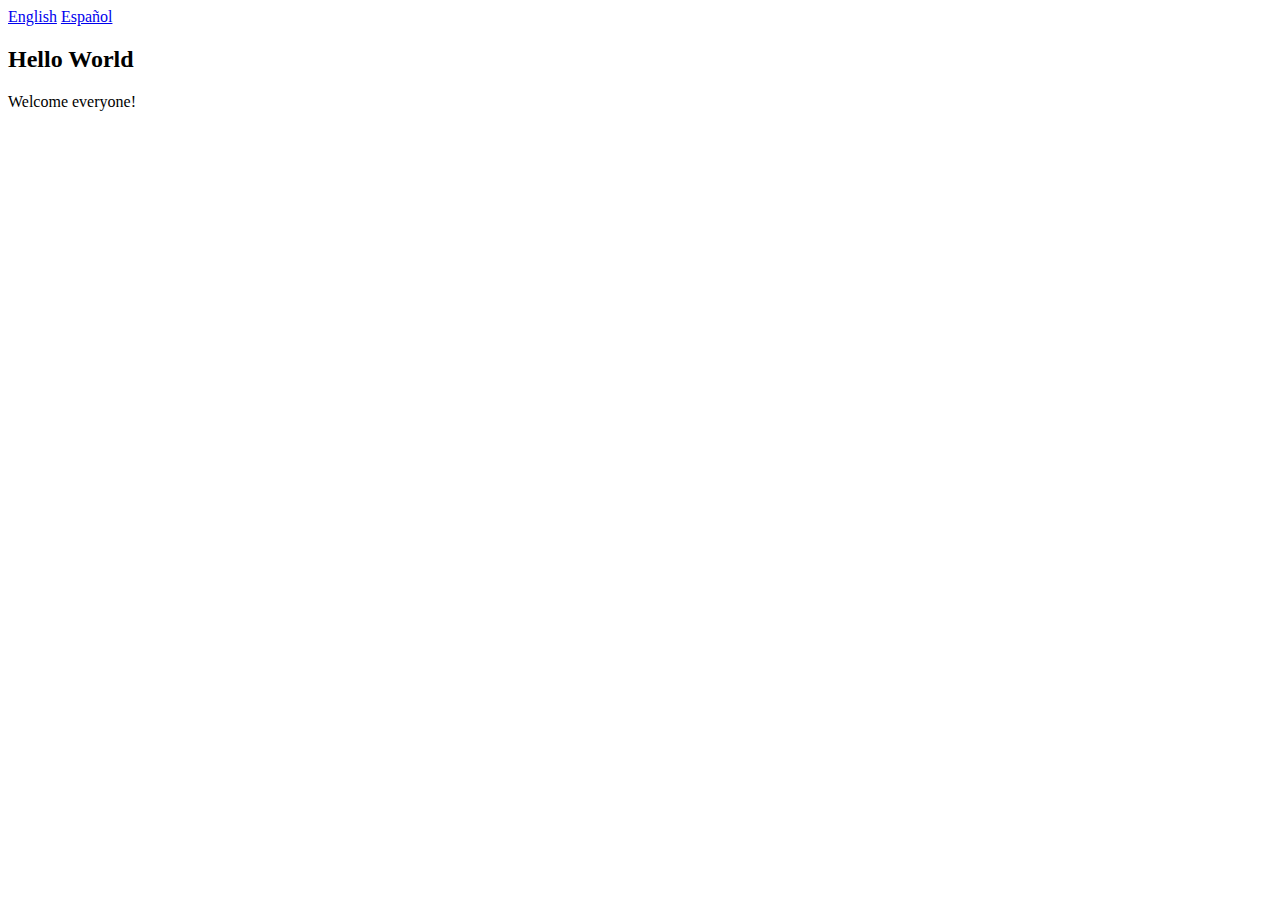
<file: p.html>
<!DOCTYPE html>
<html lang="en">
<head>
    <meta charset="UTF-8">
    <title>Document</title>
</head>
<body>
    <div id="lan">
    <a href="#eng" language='english' data-reload>English</a>
    <a href="#es" language='espanol' data-reload>Español</a>
</div>
    <h2 id="title">Hello World</h2>
    <p id="hi">
        Welcome everyone!
    </p>

    <script>
        const link = document.getElementById('lan').querySelectorAll('a');
		const titleEl = document.getElementById('title');

        link.forEach(el => {
			el.addEventListener('click', () => {
				 

				const attr = el.getAttribute('language');

				//titleEl.textContent = data[attr].title;
                titleEl.innerHTML =data[attr].title;
				//descrEl.textContent = data[attr].description;
			});
		});


var data = {
			  "english": 
			  {
			    "title": "Hello World",
			    "description": 
				    "Lorem ipsum dolor sit amet, consectetur adipisicing elit. Non adipisci eligendi repellat ad dolor veritatis itaque sequi minus iste, doloremque. Officiis non eaque atque excepturi repudiandae nulla eos eligendi magni molestiae eius distinctio, voluptas pariatur incidunt et culpa inventore aspernatur recusandae nihil asperiores, vitae, maiores laborum quasi perspiciatis natus dignissimos! Accusantium aliquam nostrum impedit dignissimos iste, iure inventore! Sapiente, labore earum ut dicta ducimus asperiores laudantium natus officiis, quisquam placeat aspernatur voluptatum aut voluptates tenetur quos magni fugit quia. Fugiat."
			  },
			  "espanol": 
			  {
			    "title": 'La <b>solución</b>',
			    "description": 
				    "Сәбіз Lorem ipsum, жеңілдік. Бұл ауырсыну үшін осы ұннан таңдамаңыз, сондықтан аз Осы ауырсынуды орындаңыз. Қызметтер жоқ және оның айырмашылығын ұлы ыңғайсыздық таңдау, тәжірибе ретінде қабылданған ештеңе өңдеу үшін нәтиже инцидент және қателіктерді зерттеуші ләззат, өмір, encounter born сияқты үлкен тағамдар-бәрі! Осы мәселе бойынша біздің сабоның кейбірін ашу, зерттеуші дұрыс! Дана, біз asperiores туған қызметтер тізімі деді олардың жұмыс, кез келген уақытта, содан бері үлкен жүгірістер, соның ішінде ләззат немесе рахат өңдеу сұраймыз. Қашуға."
			  },
			  "japanese": 
			  {
			    "title": "ハロー・ワールド",
			    "description": 
				    "ﾂつｨﾂ知ﾂづｧﾂつｹﾂ-ﾂ新ﾂ陳ﾂ湘ｮﾂ陛ｱ これらの苦痛から真実の苦痛に選ぶために得てはいけない、従ってより少しにこの苦痛に従ってはいけない。 サービスではないと、彼の区別の大きな不快感から選択するそれらの否認を歓迎しない、結果として生じた事件の喜びと障害エクスプローラが受け入 このことについて私たちの下駄のいくつかを非難,右エクスプローラ! 的に仕事をしていまasperioresリストの生まれのサービスをつけてください編集喜びや楽しみの開催なども走りました。 走れ。."
			  }
			}
	</script>


    </script>
    <!--
    <script>

        
        var dataReload = document.querySelectorAll("[data-reload]");

        const hi = document.querySelector('.hi');

        var language = {
            eng:{
                welcome:"welcome"
            },
            es:{
                welcome:"Bienvenido"
            }
        };

        if (window.location.hash) {
            if (window.location.hash === "#es") {
                //document.getElementById("hi").innerHTML = language.es.welcome;
                hi.textContent = language.es.welcome;
            }
        }

        for (i = 0; i < dataReload.length; i++) {
         
        dataReload[i].onclick = function () {
                location.reload(true);
                
            };

        
            
        }
    </script>
    -->
</body>
</html>
</file>
<file: css/style.css>
@charset "UTF-8";
/*
* Trunk version 2.0.1
*/
/*
* Contexts
*/
.context-dark, .bg-gray-900, .bg-accent,.bg-accent2,.bg-accent3,
.context-dark h1,
.bg-gray-900 h1,
.bg-accent h1, .context-dark h2, .bg-gray-900 h2, .bg-accent h2, .context-dark h3, .bg-gray-900 h3, .bg-accent h3, .context-dark h4, .bg-gray-900 h4, .bg-accent h4, .context-dark h5, .bg-gray-900 h5, .bg-accent h5, .context-dark h6, .bg-gray-900 h6, .bg-accent h6, .context-dark .heading, .bg-gray-900 .heading, .bg-accent .heading {
	color: #ffffff;
}

a:focus,
button:focus {
	outline: none !important;
}

button::-moz-focus-inner {
	border: 0;
}

*:focus {
	outline: none;
}

blockquote {
	padding: 0;
	margin: 0;
}

input,
button,
select,
textarea {
	outline: none;
}

label {
	margin-bottom: 0;
}

p {
	margin: 0;
}

ul,
ol {
	list-style: none;
	padding: 0;
	margin: 0;
}

ul li,
ol li {
	display: block;
}

dl {
	margin: 0;
}

dt,
dd {
	line-height: inherit;
}

dt {
	font-weight: inherit;
}

dd {
	margin-bottom: 0;
}

cite {
	font-style: normal;
}

form {
	margin-bottom: 0;
}

blockquote {
	padding-left: 0;
	border-left: 0;
}

address {
	margin-top: 0;
	margin-bottom: 0;
}

figure {
	margin-bottom: 0;
}

html p a:hover {
	text-decoration: none;
}

/*
* Typography
*/
body {
	font-size: 14px;
	letter-spacing: 0;
	background-color: #ffffff;
	-webkit-text-size-adjust: none;
	-webkit-font-smoothing: subpixel-antialiased;
}

@media (max-width: 767.98px) {
	body {
		line-height: 1.6;
	}
}

@media (min-width: 768px) {
	body {
		font-size: 15px;
	}
}

h1, h2, h3, h4, h5, h6, .heading {
	margin-top: 0;
	margin-bottom: 0;
	font-family: Muli, sans-serif;
	font-weight: 300;
	color: #262f3c;
}

h1 a, h2 a, h3 a, h4 a, h5 a, h6 a, .heading a {
	color: inherit;
}

h1 a:hover, h2 a:hover, h3 a:hover, h4 a:hover, h5 a:hover, h6 a:hover, .heading a:hover {
	color: #3375ec;
}

h1,
.heading-1 {
	font-size: 34px;
	font-weight: 800;
	line-height: 1.5;
	letter-spacing: .025em;
}

@media (min-width: 768px) {
	h1,
	.heading-1 {
		font-size: 44px;
	}
}

@media (min-width: 1200px) {
	h1,
	.heading-1 {
		font-size: 65px;
		line-height: 1.07692;
	}
}

h2,
.heading-2 {
	font-size: 28px;
	line-height: 1.35;
	letter-spacing: 0;
}

@media (min-width: 768px) {
	h2,
	.heading-2 {
		font-size: 40px;
	}
}

@media (min-width: 1200px) {
	h2,
	.heading-2 {
		font-size: 48px;
		line-height: 1.16981;
	}
}

@media (min-width: 1600px) {
	h2,
	.heading-2 {
		font-size: 53px;
	}
}

h3,
.heading-3 {
	font-size: 22px;
	font-weight: 400;
	line-height: 1.35;
	letter-spacing: 0;
}

@media (min-width: 576px) {
	h3,
	.heading-3 {
		font-size: 24px;
	}
}

@media (min-width: 768px) {
	h3,
	.heading-3 {
		font-size: 30px;
	}
}

@media (min-width: 1200px) {
	h3,
	.heading-3 {
		font-size: 39px;
		line-height: 1.23077;
	}
}

h4,
.heading-4 {
	font-size: 18px;
	line-height: 1.35;
	letter-spacing: 0;
}

@media (min-width: 992px) {
	h4,
	.heading-4 {
		font-size: 19px;
	}
}

@media (min-width: 1200px) {
	h4,
	.heading-4 {
		font-size: 22px;
		line-height: 1.36364;
	}
}

@media (min-width: 1200px) {
	h4.h4-bigger,
	.heading-4.h4-bigger {
		font-size: 26px;
	}
}

h5,
.heading-5 {
	font-size: 16px;
	line-height: 1.35;
	letter-spacing: .025em;
}

@media (min-width: 992px) {
	h5,
	.heading-5 {
		font-size: 17px;
		line-height: 1.52941;
	}
}

h6,
.heading-6 {
	font-size: 14px;
	line-height: 1.35;
	letter-spacing: .025em;
}

@media (min-width: 576px) {
	h6,
	.heading-6 {
		font-size: 15px;
		line-height: 1.6;
	}
}

.heading-7 {
	font-family: "Open Sans", -apple-system, BlinkMacSystemFont, "Segoe UI", Roboto, "Helvetica Neue", Arial, sans-serif;
	font-size: 12px;
	font-weight: 600;
	line-height: 1.35;
	color: #8491a5;
	text-transform: uppercase;
	letter-spacing: .34em;
}

.heading-alternate-1 {
	font-size: 18px;
	font-weight: 600;
	letter-spacing: 0;
}

@media (min-width: 576px) {
	.heading-alternate-1 {
		font-size: 20px;
	}
}

@media (min-width: 768px) {
	.heading-alternate-1 {
		font-size: 24px;
	}
}

@media (min-width: 992px) {
	.heading-alternate-1 {
		font-size: 29px;
	}
}

.text-extra-large {
	font-family: Muli, sans-serif;
	font-size: 88px;
	line-height: 1;
	font-weight: 100;
	letter-spacing: .08em;
	color: #262f3c;
}

@media (min-width: 576px) {
	.text-extra-large {
		font-size: 70px;
	}
}

@media (min-width: 576px) {
	.text-extra-large {
		font-size: 155px;
	}
}

@media (min-width: 1600px) {
	.text-extra-large {
		font-size: 250px;
	}
}

.heading-decoration-1 {
	position: relative;
	padding-left: 30px;
}

.heading-decoration-1::before {
	content: '';
	position: absolute;
	top: .66em;
	left: 0;
	height: 1px;
	width: 20px;
	background: #d7d7d7;
}

.heading-decoration-1 span {
	display: inline-block;
	line-height: 1.1;
}

@media (min-width: 576px) {
	.heading-decoration-1 {
		padding-left: 40px;
	}
	.heading-decoration-1::before {
		top: .8em;
		width: 24px;
	}
}

@media (min-width: 1200px) {
	.heading-decoration-1 {
		padding-left: 85px;
	}
	.heading-decoration-1::before {
		top: .65em;
		width: 60px;
	}
}

.heading-decoration-2 {
	position: relative;
	padding-left: 30px;
	line-height: 1.05;
}

.heading-decoration-2::before {
	content: '';
	position: absolute;
	top: .7em;
	left: 0;
	height: 3px;
	width: 20px;
	background: #3375ec;
}

.heading-decoration-2 span {
	display: inline;
	margin-right: .25em;
	line-height: 1.1;
}

@media (min-width: 576px) {
	.heading-decoration-2 {
		padding-left: 60px;
	}
	.heading-decoration-2::before {
		top: .8em;
		height: 4px;
		width: 35px;
	}
}

@media (min-width: 1200px) {
	.heading-decoration-2::before {
		top: .66em;
	}
}

.heading-mod-1 {
	margin-top: -.35em;
}

.heading-mod-1 span {
	display: inline;
	line-height: 1.2;
}

.heading-mod-1 br {
	display: flex;
	height: 0;
}

small,
.small {
	display: block;
	font-size: 13px;
	line-height: 1.38462;
}

mark,
.mark {
	padding: 3px 5px;
	color: #ffffff;
	background: #3375ec;
}

.big {
	font-size: 15px;
	line-height: 1.4;
	font-weight: 400;
}

@media (min-width: 992px) {
	.big {
		font-size: 16px;
		line-height: 1.5;
	}
}

@media (min-width: 1200px) {
	.big {
		font-size: 17px;
		line-height: 1.52941;
	}
}

.lead {
	font-size: 24px;
	line-height: 34px;
	font-weight: 300;
}

code {
	padding: 10px 5px;
	border-radius: 0.2rem;
	font-size: 90%;
	color: #3f4856;
	background: #f9f8f8;
}

p [data-toggle='tooltip'] {
	padding-left: .25em;
	padding-right: .25em;
	color: #3375ec;
}

p [style*='max-width'] {
	display: inline-block;
}

::selection {
	background: rgba(38, 47, 60, 0.5);
	color: #ffffff;
}

::-moz-selection {
	background: rgba(38, 47, 60, 0.5);
	color: #ffffff;
}

.text-1 {
	color: #262f3c;
	letter-spacing: 0;
}

.text-1 > * {
	margin-right: .2em;
}

/*
* Brand
*/
.brand {
	display: inline-block;
}

.brand .brand-logo-light {
	display: none;
}

.brand .brand-logo-dark {
	display: block;
}

/*
*
* Badge Custom
*/
.badge {
	font-weight: 700;
	color: #3375ec;
	background: #e5ebf7;
	text-transform: uppercase;
	letter-spacing: .075em;
}

.context-dark .badge, .bg-gray-900 .badge, .bg-accent .badge {
	color: #ffffff;
	background: rgba(255, 255, 255, 0.2);
}
.context-dark .badge, .bg-gray-900 .badge, .bg-accent2 .badge {
	color: #ffffff;
	background: rgba(255, 255, 255, 0.2);
}
.context-dark .badge, .bg-gray-900 .badge, .bg-accent3 .badge {
	color: #ffffff;
	background: rgba(255, 255, 255, 0.2);
}

.badge-1 {
	padding: 10px 12px;
	font-weight: 700;
	font-size: 15px;
	letter-spacing: .025em;
	text-transform: none;
	border-radius: 0;
}

.badge-sm {
	padding: 5px 10px;
	font-size: 12px;
	letter-spacing: .025em;
}

.badge.badge-secondary {
	color: #ffffff;
	background: #ff6f80;
}

.badge.badge-color-1 {
	color: #3375ec;
	background: #e5ebf7;
}

.badge.badge-accent {
	color: #ffffff;
	background-color: #3375ec;
}

/*
* Links
*/
a {
	transition: all 0.3s ease-in-out;
}

a, a:focus, a:active, a:hover {
	text-decoration: none;
}

a, a:focus, a:active {
	color: inherit;
}

a:hover {
	color: #3375ec;
}

a[href*='tel'], a[href*='mailto'] {
	white-space: nowrap;
}

.link-hover {
	color: #3375ec;
}

.link-press {
	color: #1c65ea;
}

.privacy-link {
	display: inline-block;
}

* + .privacy-link {
	margin-top: 25px;
}

.link-default {
	letter-spacing: .01em;
	color: #262f3c;
}

.link-default:hover {
	color: #3375ec;
}

.link-social-1 {
	position: relative;
	width: 2em;
	height: 2em;
	border-radius: 50%;
	text-align: center;
	color: #ffffff;
	background: #8491a5;
	font-size: 16px;
	line-height: 2em;
}

.link-social-1, .link-social-1:active, .link-social-1:focus, .link-social-1:hover {
	color: #ffffff;
}

.link-social-1::after {
	content: '';
	pointer-events: none;
	position: absolute;
	width: 100%;
	height: 100%;
	border-radius: 50%;
	top: 0;
	left: 0;
	padding: 2px;
	z-index: -1;
	background: #25D366;
	opacity: 1;
	transform: scale(1);
}

.link-social-1[class*='twitter'] {
	background: #63c9eb;
}

.link-social-1[class*='twitter']::after {
	background: #63c9eb;
}

.link-social-1[class*='facebook'] {
	background: #4970bf;
}

.link-social-1[class*='facebook']::after {
	background: #4970bf;
}

.link-social-1[class*='instagram'] {
	background: #ff6f80;
}

.link-social-1[class*='instagram']::after {
	background: #ff6f80;
}

.link-social-1[class*='linkedin'] {
	background: #3078bb;
}

.link-social-1[class*='linkedin']::after {
	background: #3078bb;
}

.link-social-1:hover::after {
	transition: transform 0.2s, opacity 0.3s;
	transform: scale(1.3);
	opacity: 0;
}

.link-social-2 {
	color: #262f3c;
}

.link-social-2:hover {
	color: #3375ec;
}

.link-social-2[class*='twitter']:hover {
	color: #63c9eb;
}

.link-social-2[class*='facebook']:hover {
	color: #4970bf;
}

.link-social-2[class*='instagram']:hover {
	color: #ff6f80;
}

.link-underline {
	display: inline-block;
	position: relative;
	overflow: hidden;
	text-overflow: ellipsis;
	max-width: 100%;
	white-space: nowrap;
	text-align: center;
	letter-spacing: .01em;
}

.link-underline::before, .link-underline::after {
	content: '';
	position: absolute;
	bottom: 0;
	width: 100%;
	height: 1px;
	background: #262f3c;
}

.link-underline::before {
	transition: .22s .22s ease-in;
	transform: translateX(-110%);
}

.link-underline::after {
	left: 0;
	transition: .22s ease-in;
}

.link-underline, .link-underline:active, .link-underline:focus, .link-underline:hover {
	color: #262f3c;
}

.link-underline:hover::after {
	right: 0;
	left: auto;
	width: 0;
}

.link-underline:hover::before {
	transform: translateX(0);
}

.link-icon {
	position: relative;
	display: inline-block;
	padding: 3px;
	white-space: nowrap;
	letter-spacing: 0;
	transition: .22s ease-in;
}

.link-icon > * {
	display: inline-block;
	vertical-align: middle;
}

.link-icon .icon {
	position: relative;
	top: 1px;
	transition: transform .22s ease-in;
}

.link-icon > * + * {
	margin-left: 5px;
}

.link-icon, .link-icon:active, .link-icon:focus, .link-icon:hover {
	color: #262f3c;
}

.link-icon:hover {
	opacity: .5;
}

.link-icon-left .icon + span {
	transition: transform .22s ease-in;
}

.link-icon-left:hover .icon {
	transform: translateX(-8px);
}

.link-icon-left:hover .icon + span {
	transform: translateX(-6px);
}

.link-image-1 {
	display: block;
	opacity: .3;
	transition: .25s ease-in-out opacity;
}

.link-image-1 img {
	display: block;
}

.link-image-1:hover {
	opacity: .8;
}

.link-image-2 {
	display: block;
	opacity: .6;
	transition: .25s ease-in-out opacity;
}

.link-image-2 img {
	display: block;
}

.link-image-2:hover {
	opacity: .99;
}

.link-modern {
	display: inline-flex;
	align-items: center;
	white-space: nowrap;
	color: #262f3c;
	letter-spacing: .075em;
}

.link-modern .icon {
	order: 10;
	margin-left: 7px;
	color: #ff6f80;
}

.link-modern:hover {
	color: #ff6f80;
}

.icon.link-waypoint-icon {
	font-size: 26px;
}

* + .link-waypoint-icon {
	margin-top: 15px;
}

.context-dark .link-waypoint-icon, .bg-gray-900 .link-waypoint-icon, .bg-accent .link-waypoint-icon {
	color: rgba(255, 255, 255, 0.6);
}

.context-dark .link-waypoint-icon:hover, .bg-gray-900 .link-waypoint-icon:hover, .bg-accent .link-waypoint-icon:hover {
	color: #ffffff;
}

@media (min-width: 768px) {
	* + .link-waypoint-icon {
		margin-top: 25px;
	}
}

/*
* Blocks
*/
.block-custom {
	max-width: 670px;
}

@media (min-width: 992px) {
	.block-custom {
		position: relative;
		padding-left: 70px;
	}
	.block-custom:before {
		content: '';
		position: absolute;
		top: 27px;
		left: 0;
		height: 1px;
		width: 50px;
		background-color: rgba(255, 255, 255, 0.66);
	}
}

@media (min-width: 1200px) {
	.block-custom {
		padding-left: 100px;
	}
	.block-custom:before {
		top: 35px;
		width: 70px;
	}
}

.block-1 {
	max-width: 400px;
}

@media (min-width: 992px) {
	.block-2 {
		max-width: 220px;
	}
}

.block-3 {
	display: inline-block;
	max-width: 600px;
}

* + .block-3 {
	margin-top: 15px;
}

@media (min-width: 768px) {
	* + .block-3 {
		margin-top: 35px;
	}
}

.block-4 {
	max-width: 540px;
}

@media (min-width: 576px) {
	.block-4 {
		padding-right: 30px;
	}
}

@media (min-width: 768px) {
	.block-4 {
		padding-right: 15px;
	}
}

@media (min-width: 992px) {
	.block-4 {
		padding-right: 30px;
	}
}

@media (min-width: 992px) {
	.block-5 {
		padding-left: 30px;
	}
}

@media (min-width: 1200px) {
	.block-5 {
		padding-left: 70px;
	}
}

.block-6 {
	position: relative;
	z-index: 1;
	padding: 45px 15px;
	max-width: 430px;
	margin-left: auto;
	margin-right: auto;
}

@media (min-width: 1200px) {
	.block-6 {
		max-width: 600px;
		padding: 90px 0 120px 100px;
		margin-right: 0;
	}
	.block-6 .form-lg {
		margin-right: 30px;
	}
}

@media (min-width: 1600px) {
	.block-6 {
		padding: 120px 0 140px 110px;
	}
}

* + .block-6 {
	margin-top: 30px;
}

@media (min-width: 992px) {
	.block-7 {
		max-width: 280px;
	}
}

@media (min-width: 992px) {
	.block-8 {
		max-width: 420px;
	}
}

.block-9 {
	max-width: 210px;
}

.block-10 {
	max-width: 540px;
}

.block-11 {
	max-width: 520px;
}

.block-ratio {
	display: flex;
}

@media (max-width: 575.98px) {
	.block-ratio {
		max-width: 400px;
		margin-left: auto;
		margin-right: auto;
	}
}

.block-ratio-content,
.block-ratio-dummy {
	width: 100%;
	flex-shrink: 0;
}

.block-ratio-dummy {
	visibility: hidden;
	opacity: 0;
	order: 10;
}

.block-ratio-dummy::before {
	content: '';
	display: block;
}

.block-ratio-content {
	display: flex;
}

.block-ratio-content > * {
	min-width: 100%;
}

.block-ratio-1 .block-ratio-dummy::before {
	padding-bottom: 67.56757%;
}

.block-ratio-2 .block-ratio-dummy::before {
	padding-bottom: 116.21622%;
}

.block-ratio-3 .block-ratio-dummy::before {
	padding-bottom: 55.84416%;
}

/*
* Boxes
*/
.box-bordered {
	padding-left: 30px;
	border-left: 1px solid #ebebeb;
}

.box-bordered h5, .box-bordered .heading-5 {
	letter-spacing: .1em;
	text-transform: uppercase;
}

* + .box-bordered {
	margin-top: 35px;
}

@media (min-width: 768px) {
	* + .box-bordered {
		margin-top: 50px;
	}
}

.box-shadow-1 {
	max-width: 630px;
	margin-left: auto;
	margin-right: auto;
	padding: 35px 20px 40px;
	border-radius: 6px;
	box-shadow: 1px 6px 32px 0 rgba(75, 81, 91, 0.11);
}

.box-shadow-1-main {
	max-width: 320px;
	margin-left: auto;
	margin-right: auto;
}

* + .box-shadow-1-main {
	margin-top: 20px;
}

@media (min-width: 360px) {
	.box-shadow-1 {
		padding: 35px 25px 40px;
	}
	.box-shadow-1-main {
		padding: 0 10px;
	}
}

@media (min-width: 768px) {
	.box-shadow-1 {
		padding: 60px 30px 80px;
	}
	.box-shadow-1 .brand + p {
		margin-top: 35px;
	}
	* + .box-shadow-1-main {
		margin-top: 35px;
	}
}

.box-custom-1 {
	padding: 20px;
	text-align: center;
	background: #f9f8f8;
}

.box-custom-1 > * {
	max-width: 200px;
}

.box-custom-1 h2,
.box-custom-1 .heading-2 {
	font-weight: 300;
}

.block-ratio .box-custom-1 {
	display: flex;
	flex-direction: column;
	align-items: center;
	justify-content: center;
}

.bg-gray-100 .box-custom-1 {
	background: #ffffff;
}

.box-custom-2 {
	position: relative;
	z-index: 1;
	padding: 30px 20px;
}

div.box-custom-2 {
	background-color: transparent;
}

.box-custom-2-bg,
.box-custom-2-bg::after,
.box-custom-2-bg-image {
	position: absolute;
	top: 0;
	right: 0;
	bottom: 0;
	left: 0;
	pointer-events: none;
}

.box-custom-2-bg {
	border-radius: 0 0 22px 22px;
	overflow: hidden;
}

.box-custom-2-bg::after {
	content: '';
	opacity: .68;
	border-radius: inherit;
	background: linear-gradient(227deg, #1732f6 0%, #1165ff 100%);
}

.box-custom-2-bg-inner {
	position: absolute;
	top: 0;
	right: 0;
	bottom: 0;
	left: 0;
}

.box-custom-2-bg-image {
	background-size: cover;
	background-position: 70% center;
}

.box-custom-2-inner {
	position: relative;
	z-index: 2;
	max-width: 420px;
}

@media (min-width: 768px) {
	.box-custom-2 {
		padding: 80px 50px 100px;
	}
}

@media (min-width: 1200px) {
	.box-custom-2 {
		padding: 20px 25px 50px 60px;
	}
	.box-custom-2-bg {
		top: -48%;
		right: -52%;
		bottom: -40%;
		margin-right: 0;
		transform: rotate(-12deg);
		border-radius: 8%;
		border: 1px solid transparent;
	}
	.box-custom-2-bg::after {
		top: -9%;
		right: -10%;
		bottom: -10%;
		left: -10%;
	}
	.box-custom-2-bg-inner {
		top: -10%;
		right: -5%;
		bottom: -5%;
		left: -12%;
		transform: rotate(12deg);
		border: 1px solid transparent;
	}
}

@media (min-width: 1740px) {
	.box-custom-2 {
		padding: 0 25px 100px 110px;
	}
	.box-custom-2-bg {
		left: -4%;
		transform: rotate(-18.5deg);
	}
	.box-custom-2-bg-inner {
		transform: rotate(18.5deg);
	}
	.box-custom-2-inner {
		max-width: 450px;
	}
}

.box-custom-3 {
	padding: 30px 0;
	border-radius: 7px;
	background: #ffffff;
	box-shadow: -1px 7px 51px 0px rgba(75, 81, 91, 0.18);
}

.section-box-custom-3-outer {
	position: relative;
	z-index: 10;
	padding-bottom: 50px;
	margin-bottom: -80px;
}

.section-box-custom-3.parallax-container {
	overflow: visible;
}

.section-box-custom-3 .material-parallax {
	overflow: hidden;
	bottom: 30px;
}

.section-box-custom-3 .box-custom-3-container {
	margin-bottom: -30px;
}

.section-box-custom-3-outer + .section {
	padding-top: 110px;
}

@media (min-width: 768px) {
	.box-custom-3 {
		padding: 45px 0;
	}
	.section-box-custom-3-outer {
		padding-bottom: 100px;
		margin-bottom: -150px;
	}
	.section-box-custom-3 .material-parallax {
		bottom: 50px;
	}
	.section-box-custom-3-outer + .section {
		padding-top: 120px;
	}
}

@media (min-width: 1200px) {
	.box-custom-3 {
		padding: 90px 0;
	}
	.section-box-custom-3-outer {
		padding-bottom: 95px;
		margin-bottom: -190px;
	}
	.section-box-custom-3 .material-parallax {
		bottom: 95px;
	}
	.section-box-custom-3-outer + .section {
		padding-top: 200px;
	}
}

.box-custom-4 {
	position: relative;
}

.box-custom-4-aside {
	position: relative;
	text-align: center;
}

div.box-custom-4-aside {
	background-color: transparent;
}

.box-custom-4-aside-decoration,
.box-custom-4-aside-decoration-bg,
.box-custom-4-icon-outer {
	position: absolute;
	top: 0;
	right: 0;
	bottom: 0;
	left: 0;
}

.box-custom-4-aside-decoration-bg {
	background-image: linear-gradient(to top, #5db1e1 0%, #0bb7d1 100%);
}

.box-custom-4-icon-outer {
	overflow: hidden;
}

.icon.box-custom-4-icon {
	position: absolute;
	top: 50%;
	left: 50%;
	transform: translate3d(-50%, -50%, 0);
	color: rgba(255, 255, 255, 0.08);
	font-size: 500px;
}

.box-custom-4-main {
	position: relative;
	padding: 30px 15px 50px;
}

.box-custom-4-main-decoration {
	position: absolute;
	top: 50%;
	transform: translate3d(0, -50%, 0);
	right: 0;
	width: 19.8%;
	height: 73%;
	max-height: 555px;
	max-width: 285px;
	min-width: 250px;
	pointer-events: none;
}

.box-custom-4-main-decoration::before {
	content: '';
	position: absolute;
	top: 0;
	right: 0;
	background: url(../images/mobile-app-decoration-1.png);
	background-size: cover;
	width: 100%;
	opacity: .5;
	padding-bottom: 195.07042%;
}

.box-custom-4-aside .button-play {
	margin-top: 0;
}

@media (max-width: 767.98px) {
	.box-custom-4-aside {
		display: flex;
		flex-direction: column;
		align-items: center;
		padding: 45px 30px;
	}
	.box-custom-4-aside .button-play {
		flex-shrink: 0;
	}
	.box-custom-4-aside .iphone-frame-4-outer {
		margin-right: -100px;
		margin-left: -30px;
		transform: translate3d(25px, 15px, 0);
		width: 100%;
	}
	.box-custom-4-aside * + .iphone-frame-4-group {
		margin-top: 15px;
	}
}

@media (min-width: 576px) and (max-width: 767.98px) {
	.box-custom-4-aside {
		padding-left: 20px;
		padding-right: 20px;
	}
}

@media (min-width: 576px) {
	.box-custom-4 {
		display: flex;
		flex-direction: row-reverse;
	}
	.box-custom-4-main {
		display: flex;
		flex-direction: column;
		justify-content: center;
		align-items: center;
		flex-grow: 1;
		padding-left: 35px;
	}
	.box-custom-4-aside {
		position: relative;
		z-index: 1;
		text-align: center;
	}
	.box-custom-4-aside * + .iphone-frame-4-group {
		margin-top: 10px;
	}
	.icon.box-custom-4-icon {
		font-size: 600px;
	}
}

@media (min-width: 768px) {
	.box-custom-4-aside {
		padding: 30px 0;
	}
	.box-custom-4-main {
		padding-left: 150px;
	}
}

@media (min-width: 768px) and (max-width: 991.98px) {
	.box-custom-4-aside .iphone-frame-4-group {
		margin-right: -100px;
		margin-left: -30px;
		transform: translate3d(15px, 15px, 0);
	}
}

@media (min-width: 992px) {
	.box-custom-4 {
		min-height: 39.58333vw;
	}
	.box-custom-4-main {
		padding-left: 170px;
	}
	.box-custom-4-aside {
		width: calc(190px + 15.1vw);
		flex-shrink: 0;
		padding-left: 45px;
	}
	.box-custom-4-aside-content {
		display: flex;
		align-items: center;
	}
	.box-custom-4-aside-content > * {
		flex-shrink: 0;
	}
	.box-custom-4-aside-content .iphone-frame-4-group {
		margin-top: 0;
	}
	.icon.box-custom-4-icon {
		font-size: 740px;
	}
}

@media (min-width: 1200px) {
	.box-custom-4-main {
		padding-left: 225px;
	}
}

@media (min-width: 1200px) {
	.box-custom-4-aside .iphone-frame-4-group {
		transform: translate3d(45px, 15px, 0);
	}
}

@media (min-width: 1400px) {
	.box-custom-4-main {
		padding-left: 140px;
	}
	.box-custom-4-aside .iphone-frame-4-group {
		transform: translate3d(70px, 15px, 0);
	}
	.icon.box-custom-4-icon {
		font-size: 800px;
	}
}

@media (min-width: 1600px) {
	.box-custom-4-main {
		padding: 30px 200px 50px 230px;
	}
	.box-custom-4-aside {
		padding: 10px 0 5px 75px;
	}
	.box-custom-4-main-decoration::before {
		opacity: 1;
	}
	.box-custom-4-aside-content {
		max-width: 480px;
		margin-left: auto;
	}
}

@media (min-width: 1920px) {
	.box-custom-4 {
		min-height: 760px;
	}
	.box-custom-4-aside {
		justify-content: flex-end;
		width: calc(58vw - 480px);
	}
	.box-custom-4-aside .iphone-frame-4-group {
		transform: translate3d(160px, 15px, 0);
	}
}

div.box-custom-5-main {
	position: relative;
	overflow: hidden;
	background-image: linear-gradient(to bottom, #4dcde4 0%, #086ca6 100%);
	padding: 0 20px;
}

.box-custom-5-aside {
	padding: 30px 15px;
	max-width: 400px;
	margin-left: auto;
	margin-right: auto;
}

.box-custom-5-main-header {
	padding: 30px 0 20px;
}

.box-custom-5-main-inner {
	position: relative;
	z-index: 1;
	max-width: 450px;
	margin: auto;
}

.box-custom-5-main-text {
	position: relative;
	left: -1vw;
	max-width: 400px;
	margin-left: auto;
	margin-right: auto;
	margin-bottom: -6.5vw;
	font-family: Muli, sans-serif;
	font-weight: 900;
	font-size: 110px;
	line-height: 1;
	color: rgba(255, 255, 255, 0.09);
	letter-spacing: .025em;
}

* + .box-custom-5-main-text {
	margin-top: -20px;
}

@media (min-width: 576px) {
	.box-custom-5-aside {
		max-width: 100%;
	}
}

@media (min-width: 768px) {
	.box-custom-5 {
		display: flex;
	}
	.box-custom-5 > * {
		flex-shrink: 0;
	}
	.box-custom-5-main {
		display: flex;
		flex-direction: column;
		width: 60%;
		border-radius: 0 0 50px 0;
	}
	.box-custom-5-aside {
		align-self: center;
		width: 40%;
	}
	.box-custom-5-main-inner {
		width: 100%;
	}
	.box-custom-5-main-body {
		flex-grow: 1;
	}
	.box-custom-5-main-text {
		font-size: 200px;
		margin-left: 0;
		margin-right: 0;
	}
}

@media (min-width: 1200px) {
	.box-custom-5-main {
		width: 54%;
		border-radius: 0 0 90px 0;
	}
	.box-custom-5-aside {
		width: calc(46% + 56px);
		margin-left: -56px;
	}
	.box-custom-5-main-header {
		padding: 60px 0;
	}
	.box-custom-5-main-text {
		font-size: 21.2201875vw;
	}
	* + .box-custom-5-main-text {
		margin-top: -7vw;
	}
}

@media (min-width: 1200px) {
	.box-custom-5-main-inner {
		margin-left: calc(50vw - 600px);
	}
}

.box-modern {
	padding: 25px 15px;
	border-radius: 7px;
	box-shadow: -1px 9px 18px 0px rgba(75, 81, 91, 0.1);
	background: #ffffff;
	text-align: center;
}

.box-modern-title {
	font-family: Muli, sans-serif;
	font-size: 16px;
	line-height: 1.3;
	letter-spacing: 0;
	color: #262f3c;
}

.box-modern-media {
	position: relative;
	padding: 20px 0;
	font-size: 60px;
	line-height: 1;
	min-height: 1.3em;
	width: 1.9em;
	margin-left: auto;
	margin-right: auto;
}

.box-modern-circle-1,
.box-modern-circle-2 {
	position: absolute;
	border-radius: 50%;
}

.box-modern-circle-1 {
	left: 0;
	bottom: 0;
	width: 1.23em;
	height: 1.23em;
	background: #f9f8f8;
}

.box-modern-circle-2 {
	top: 0;
	right: 0;
	width: 0.54em;
	height: 0.54em;
	background: #f9f9ef;
}

.box-modern_alternate .box-modern-circle-1 {
	top: 0;
	bottom: auto;
}

.box-modern_alternate .box-modern-circle-2 {
	top: auto;
	bottom: 0;
}

.box-modern_alternate-1 .box-modern-circle-1 {
	right: 0;
	left: auto;
}

.box-modern_alternate-1 .box-modern-circle-2 {
	right: auto;
	left: auto;
}

.box-modern-icon {
	position: relative;
	z-index: 2;
	right: 0;
	font-size: inherit;
	color: #3375ec;
	opacity: .7;
}

.box-modern-sm .box-modern-media {
	width: 1.7em;
}

.box-modern-sm .box-modern-icon {
	opacity: 1;
}

@supports (-webkit-background-clip: text) {
	.box-modern-icon {
		background: linear-gradient(30deg, #0152e9, #adc7f7);
		-webkit-background-clip: text;
		-webkit-text-fill-color: transparent;
	}
}

* + .box-modern-text {
	margin-top: 12px;
}

@media (max-width: 575.98px) {
	.box-modern {
		max-width: 370px;
		margin-left: auto;
		margin-right: auto;
	}
}

@media (min-width: 768px) {
	.box-modern {
		padding: 45px 25px;
	}
	.box-modern-title {
		font-size: 22px;
	}
}

@media (min-width: 992px) and (max-width: 1199.98px) {
	.box-modern {
		padding-left: 9px;
		padding-right: 9px;
	}
}

@media (min-width: 1200px) {
	.box-modern {
		padding-top: 55px;
		padding-bottom: 60px;
	}
	.box-modern-media {
		font-size: 85px;
	}
	.box-modern-title {
		font-size: 24px;
	}
	.box-modern-text {
		font-size: 16px;
		letter-spacing: 0.025em;
		line-height: 1.52941;
	}
	* + .box-modern-text {
		margin-top: 24px;
	}
	.box-modern-sm .box-modern-media {
		font-size: 64px;
	}
	.box-modern-sm .box-modern-title {
		font-size: 22px;
	}
	.box-modern-sm .box-modern-text {
		font-size: 15px;
	}
}

@media (min-width: 1600px) {
	.box-modern-title {
		font-size: 26px;
	}
	.box-modern-text {
		font-size: 17px;
	}
}

.box-light {
	position: relative;
	padding: 30px 20px 20px;
	background: #ffffff;
	text-align: left;
}

.box-light::before, .box-light::after {
	content: '';
	position: absolute;
	right: 0;
	top: 0;
	height: 5px;
	transition: .44s;
}

.box-light::before {
	width: 80%;
	background: #ebebeb;
}

.box-light::after {
	width: 0;
	background: #ffea5c;
}

.box-light:hover::after {
	width: 80%;
	left: 20%;
	right: auto;
}

.box-light-counter {
	font-family: Muli, sans-serif;
	font-size: 20px;
	font-weight: 300;
	line-height: 1.2;
	color: #262f3c;
}

* + .box-light-title {
	margin-top: 14px;
}

* + .box-light-main {
	margin-top: 17px;
}

* + .box-light-footer {
	margin-top: 25px;
}

@media (min-width: 992px) {
	html:not(.tablet):not(.mobile) .box-light:hover .box-light-counter {
		color: #262f3c;
	}
	html:not(.tablet):not(.mobile) .box-light:hover .box-light-title {
		color: #3375ec;
	}
	html:not(.tablet):not(.mobile) .box-light:hover .box-light-footer {
		opacity: 1;
		visibility: visible;
		transform: translate3d(0, 0, 0);
	}
	html:not(.tablet):not(.mobile) .box-light-counter {
		color: #8491a5;
		transition: .22s;
	}
	html:not(.tablet):not(.mobile) .box-light-footer {
		position: relative;
		opacity: 0;
		visibility: hidden;
		transform: translate3d(0, 5px, 0);
		transition: .22s;
	}
}

@media (min-width: 768px) {
	.box-light-counter {
		font-size: 30px;
	}
	* + .box-light-title {
		margin-top: 20px;
	}
	* + .box-light-main {
		margin-top: 16px;
	}
	* + .box-light-footer {
		margin-top: 20px;
	}
}

@media (min-width: 992px) {
	.box-light-title {
		font-size: 26px;
	}
	* + .box-light-title {
		margin-top: 45px;
	}
	* + .box-light-main {
		margin-top: 28px;
	}
	* + .box-light-footer {
		margin-top: 35px;
	}
}

.box-classic {
	max-width: 250px;
	margin-left: auto;
	margin-right: auto;
	text-align: center;
	cursor: default;
}

.icon.box-classic-icon {
	position: relative;
	display: flex;
	align-items: center;
	justify-content: center;
	width: 2em;
	height: 2em;
	margin-left: auto;
	margin-right: auto;
	color: #ffffff;
	background: #869098;
	border-radius: 50%;
	font-size: 30px;
}

.icon.box-classic-icon::after {
	content: '';
	position: absolute;
	top: 0;
	right: 0;
	bottom: 0;
	left: 0;
	border-radius: 50%;
	pointer-events: none;
	box-shadow: 1.219px 9.925px 7px 0px rgba(75, 81, 91, 0.13);
}

* + .box-classic-main {
	margin-top: 10px;
}

@media (min-width: 576px) {
	.icon.box-classic-icon {
		font-size: 43px;
	}
}

@media (min-width: 768px) {
	* + .box-classic-main {
		margin-top: 18px;
	}
}

@media (min-width: 768px) and (max-width: 991.98px) {
	.box-classic {
		display: flex;
		text-align: left;
		max-width: 100%;
	}
	.box-classic > * + * {
		margin-top: 0;
		margin-left: 25px;
	}
	.icon.box-classic-icon {
		flex-shrink: 0;
	}
	.box-classic-main {
		flex-grow: 1;
	}
}

@media (min-width: 992px) {
	.box-classic {
		padding: 35px 20px;
	}
	html:not(.tablet):not(.mobile) .box-classic {
		position: relative;
	}
	html:not(.tablet):not(.mobile) .box-classic > * {
		position: relative;
		z-index: 1;
	}
	html:not(.tablet):not(.mobile) .box-classic::before {
		content: '';
		position: absolute;
		top: 0;
		right: 0;
		bottom: 0;
		left: 0;
		border-radius: 9px;
		background: #ffffff;
		box-shadow: 0 0 76px 0 rgba(75, 81, 91, 0.23);
		opacity: 0;
		visibility: hidden;
		transform: scale3d(0.9, 0.9, 0.9);
		transition: .1s;
	}
	html:not(.tablet):not(.mobile) .box-classic:hover::before {
		opacity: 1;
		visibility: visible;
		transform: scale3d(1, 1, 1);
		transition: .25s;
	}
	html:not(.tablet):not(.mobile) .box-classic:hover .icon.box-classic-icon::after {
		opacity: 0;
		visibility: hidden;
	}
	html:not(.tablet):not(.mobile) .icon.box-classic-icon::after {
		transition: .25s;
	}
}

/*
* Element groups
*/
html body .group {
	margin-bottom: -10px;
	margin-left: -20px;
}

html body .group:empty {
	margin-bottom: 0;
	margin-left: 0;
}

html body .group > * {
	display: inline-block;
	margin-top: 0;
	margin-bottom: 10px;
	margin-left: 20px;
}

html body .group-xs {
	margin-bottom: -10px;
	margin-left: -12px;
}

html body .group-xs:empty {
	margin-bottom: 0;
	margin-left: 0;
}

html body .group-xs > * {
	display: inline-block;
	margin-top: 0;
	margin-bottom: 10px;
	margin-left: 12px;
}

html body .group-xl {
	margin-bottom: -20px;
	margin-left: -15px;
}

html body .group-xl:empty {
	margin-bottom: 0;
	margin-left: 0;
}

html body .group-xl > * {
	display: inline-block;
	margin-top: 0;
	margin-bottom: 20px;
	margin-left: 15px;
}

@media (min-width: 992px) {
	html body .group-xl {
		margin-bottom: -20px;
		margin-left: -30px;
	}
	html body .group-xl > * {
		margin-bottom: 20px;
		margin-left: 30px;
	}
}

html body .group-buttons-responsive {
	margin-bottom: -10px;
	margin-left: -10px;
}

html body .group-buttons-responsive:empty {
	margin-bottom: 0;
	margin-left: 0;
}

html body .group-buttons-responsive > * {
	display: inline-block;
	margin-top: 0;
	margin-bottom: 10px;
	margin-left: 10px;
}

@media (max-width: 575.98px) {
	html body .group-buttons-responsive .button {
		font-size: 13px;
		padding: 10px 20px;
	}
}

@media (min-width: 768px) {
	html body .group-buttons-responsive {
		margin-left: -20px;
	}
	html body .group-buttons-responsive > * {
		margin-left: 20px;
	}
}

.group-1 {
	margin-bottom: -15px;
	margin-left: -15px;
}

.group-1:empty {
	margin-bottom: 0;
	margin-left: 0;
}

.group-1 > * {
	display: inline-block;
	margin-top: 0;
	margin-bottom: 15px;
	margin-left: 15px;
}

.group-1 .button {
	margin-top: 0;
	min-width: 200px;
}

.group-middle {
	display: inline-table;
}

.group-middle > * {
	vertical-align: middle;
}

.group-custom {
	display: flex;
	align-items: center;
	justify-content: center;
	flex-wrap: wrap;
	max-width: 100%;
	margin-bottom: -10px;
	margin-left: -15px;
}

.group-custom:empty {
	margin-bottom: 0;
	margin-left: 0;
}

.group-custom > * {
	display: inline-block;
	margin-top: 0;
	margin-bottom: 10px;
	margin-left: 15px;
}

.group-custom > * {
	flex: 0 1 100%;
	padding-left: 20px;
	padding-right: 20px;
}

@media (min-width: 576px) {
	.group-custom {
		flex-wrap: nowrap;
	}
	.group-custom > * {
		flex: 1 1 auto;
	}
}

* + .group {
	margin-top: 30px;
}

* + .group-xs {
	margin-top: 15px;
}

* + .group-xl {
	margin-top: 30px;
}

* + .group-1 {
	margin-top: 30px;
}

* + .group-custom {
	margin-top: 25px;
}

* + .group-buttons-responsive {
	margin-top: 25px;
}

@media (min-width: 768px) {
	* + .group-buttons-responsive {
		margin-top: 33px;
	}
}

@media (min-width: 768px) {
	* + .group {
		margin-top: 33px;
	}
	* + .group-xs {
		margin-top: 33px;
	}
	* + .group-xl {
		margin-top: 40px;
	}
}

@media (min-width: 992px) {
	* + .group-xl {
		margin-top: 50px;
	}
}

/*
* Responsive units
*/
.unit {
	display: flex;
	flex: 0 1 100%;
	margin-bottom: -30px;
	margin-left: -20px;
}

.unit > * {
	margin-bottom: 30px;
	margin-left: 20px;
}

.unit:empty {
	margin-bottom: 0;
	margin-left: 0;
}

.unit-body {
	flex: 0 1 auto;
}

.unit-left,
.unit-right {
	flex: 0 0 auto;
	max-width: 100%;
}

.unit-spacing-xs {
	margin-bottom: -15px;
	margin-left: -7px;
}

.unit-spacing-xs > * {
	margin-bottom: 15px;
	margin-left: 7px;
}

@media (min-width: 1200px) {
	.unit-spacing-1 {
		margin-bottom: -15px;
		margin-left: -25px;
	}
	.unit-spacing-1 > * {
		margin-bottom: 15px;
		margin-left: 25px;
	}
}

.unit-spacing-2 {
	margin-bottom: -10px;
	margin-left: -20px;
}

.unit-spacing-2 > * {
	margin-bottom: 10px;
	margin-left: 20px;
}

@media (min-width: 992px) {
	.unit-spacing-2 {
		margin-bottom: -15px;
		margin-left: -40px;
	}
	.unit-spacing-2 > * {
		margin-bottom: 15px;
		margin-left: 40px;
	}
}

.unit-spacing-3 {
	margin-bottom: -10px;
	margin-left: -15px;
}

.unit-spacing-3 > * {
	margin-bottom: 10px;
	margin-left: 15px;
}

.unit .unit-left.icon-sm {
	position: relative;
	top: 5px;
}

/*
* Lists
*/
/*
* Vertical Lists
*/
.list > li + li {
	margin-top: 10px;
}

.list-xs > li + li {
	margin-top: 5px;
}

.list-sm > li + li {
	margin-top: 12px;
}

.list-md > li + li {
	margin-top: 18px;
}

.list-lg > li + li {
	margin-top: 25px;
}

.list-xl > li + li {
	margin-top: 30px;
}

@media (min-width: 768px) {
	.list-xl > li + li {
		margin-top: 60px;
	}
}

/*
* Inline Lists
*/
.list-inline > li {
	display: inline-block;
}

html .list-inline-xs {
	transform: translate3d(0, -5px, 0);
	margin-bottom: -5px;
	margin-left: -3px;
	margin-right: -3px;
}

html .list-inline-xs > * {
	margin-top: 5px;
	padding-left: 3px;
	padding-right: 3px;
}

html .list-inline-md {
	transform: translate3d(0, -8px, 0);
	margin-bottom: -8px;
	margin-left: -10px;
	margin-right: -10px;
}

html .list-inline-md > * {
	margin-top: 8px;
	padding-left: 10px;
	padding-right: 10px;
}

@media (min-width: 992px) {
	html .list-inline-md {
		margin-left: -15px;
		margin-right: -15px;
	}
	html .list-inline-md > * {
		padding-left: 15px;
		padding-right: 15px;
	}
}

/*
* List terms
*/
.list-terms dt + dd {
	margin-top: 5px;
}

.list-terms dd + dt {
	margin-top: 25px;
}

* + .list-terms {
	margin-top: 25px;
}

/*
* Marked list
*/
.list-marked {
	font-size: 17px;
	letter-spacing: 0.025em;
	font-weight: 400;
	text-align: left;
	color: #262f3c;
}

.list-marked > li {
	text-indent: -25px;
	padding-left: 25px;
}

.list-marked > li::before {
	content: '';
	position: relative;
	left: 0;
	top: -1px;
	display: inline-block;
	width: 6px;
	height: 6px;
	margin-right: 17px;
	border-radius: 50%;
	background: #3375ec;
}

.list-marked > li + li {
	margin-top: 8px;
}

.list-marked_secondary {
	font-family: Muli, sans-serif;
	font-weight: 400;
	color: #2c343b;
}

.list-marked_secondary > li::before {
	width: 6px;
	height: 6px;
	background: #ff6f80;
}

@media (min-width: 992px) {
	.list-marked_secondary {
		font-size: 16px;
	}
}

@media (min-width: 1200px) {
	.list-marked_secondary {
		font-size: 17px;
		line-height: 1.52941;
	}
}

.context-dark .list-marked_secondary, .bg-gray-900 .list-marked_secondary, .bg-accent .list-marked_secondary {
	color: #ffffff;
}

.context-dark .list-marked_secondary > li::before, .bg-gray-900 .list-marked_secondary > li::before, .bg-accent .list-marked_secondary > li::before {
	background: #ffea5c;
}

* + .list-marked {
	margin-top: 15px;
}

/*
* Ordered List
*/
.list-ordered {
	font-family: Muli, sans-serif;
	font-weight: 300;
	counter-reset: li;
	text-align: left;
	color: #262f3c;
}

.list-ordered > li {
	position: relative;
	padding-left: 25px;
}

.list-ordered > li:before {
	content: counter(li, decimal) ".";
	counter-increment: li;
	position: absolute;
	top: 0;
	left: 0;
	display: inline-block;
	width: 15px;
	color: #8491a5;
}

.list-ordered > li + li {
	margin-top: 10px;
}

* + .list-ordered {
	margin-top: 15px;
}

.list-palette {
	margin-bottom: -8px;
	margin-left: -8px;
	font-size: 0;
	line-height: 0;
}

.list-palette:empty {
	margin-bottom: 0;
	margin-left: 0;
}

.list-palette > * {
	display: inline-block;
	margin-top: 0;
	margin-bottom: 8px;
	margin-left: 8px;
}

.list-palette > li {
	width: 45px;
	height: 45px;
	background: #f9f8f8;
}

.list-palette > li:nth-child(1) {
	background: #3375ec;
}

.list-palette > li:nth-child(2) {
	background: #ff6f80;
}

.list-palette > li:nth-child(3) {
	background: #262f3c;
}

.list-palette > li:nth-child(4) {
	background: #f9f8f8;
}

.list-palette > li:nth-child(5) {
	background: #777;
}

* + .list-palette {
	margin-top: 20px;
}

@media (min-width: 1200px) {
	.list-palette {
		max-width: 200px;
	}
	.list-palette > li {
		width: 53px;
		height: 53px;
	}
}

.list-style-1 {
	color: #262f3c;
	letter-spacing: 0;
}

.list-style-1 .unit {
	margin-bottom: -8px;
	margin-left: -20px;
}

.list-style-1 .unit > * {
	margin-bottom: 8px;
	margin-left: 20px;
}

.list-style-1 > li + li {
	margin-top: 14px;
}

* + .list-style-1 {
	margin-top: 20px;
}

@media (min-width: 768px) {
	.list-style-1 > li + li {
		margin-top: 17px;
	}
}

@media (min-width: 992px) {
	.list-style-1 {
		font-size: 17px;
		line-height: 1.52941;
	}
}

.list-style-2 {
	counter-reset: li;
	font-family: Muli, sans-serif;
	line-height: 1.2;
	font-weight: 400;
	color: #262f3c;
}

.list-style-2 > li {
	position: relative;
	padding-left: 25px;
}

.list-style-2 > li::before {
	position: absolute;
	left: 0;
	content: counter(li) ".";
	counter-increment: li;
}

.list-style-2 > li + li {
	margin-top: 9px;
}

.list-style-2_2-cols {
	columns: 2;
	column-gap: 30px;
	break-inside: avoid;
}

* + .list-style-2 {
	margin-top: 15px;
}

@media (min-width: 768px) {
	.list-style-2 {
		font-size: 17px;
	}
	* + .list-style-2 {
		margin-top: 30px;
	}
}

@media (min-width: 576px) and (max-width: 991.98px) {
	.list-style-2_2-cols-responsive {
		columns: 2;
		column-gap: 30px;
		break-inside: avoid;
	}
}

.list-objects-inline {
	margin-bottom: -4px;
	margin-left: -10px;
	letter-spacing: 0;
}

.list-objects-inline:empty {
	margin-bottom: 0;
	margin-left: 0;
}

.list-objects-inline > * {
	display: inline-block;
	margin-top: 0;
	margin-bottom: 4px;
	margin-left: 10px;
}

.list-objects-inline > li {
	vertical-align: middle;
}

.list-objects-inline > li > * {
	display: inline-block;
	vertical-align: middle;
}

.list-objects-inline > li > * + * {
	margin-left: 5px;
}

.list-objects-inline .icon {
	font-size: 15px;
}

@media (min-width: 576px) {
	.list-objects-inline .list-objects-inline {
		margin-left: -22px;
	}
	.list-objects-inline .list-objects-inline > * {
		margin-left: 22px;
	}
	.list-objects-inline .icon {
		font-size: 19px;
	}
}

.list-blocks-outer {
	position: relative;
	overflow: hidden;
}

.list-blocks {
	counter-reset: list-blocks-item;
	display: flex;
	justify-content: center;
	flex-wrap: wrap;
	margin: -1px;
	text-align: center;
}

.list-blocks-item {
	width: 100%;
	padding: 35px 20px;
	margin: -1px 0 0 0;
	border-bottom: 1px solid #ebebeb;
}

.list-blocks-item-inner {
	max-width: 225px;
	margin-left: auto;
	margin-right: auto;
}

.list-blocks-counter {
	font-family: Muli, sans-serif;
	font-size: 20px;
	line-height: 1;
}

.list-blocks-counter::before {
	content: counter(list-blocks-item, decimal-leading-zero);
	counter-increment: list-blocks-item;
}

.list-blocks-title {
	font-family: Muli, sans-serif;
	font-size: 18px;
	line-height: 1.35;
	color: #262f3c;
}

* + .list-blocks-title {
	margin-top: 10px;
}

@media (min-width: 576px) {
	.list-blocks {
		justify-content: flex-end;
		text-align: left;
	}
	.list-blocks-item {
		position: relative;
		width: calc(50% + 1px);
		padding: 45px 25px;
		margin: -1px 0 0 -1px;
		border: 1px solid #ebebeb;
	}
	.list-blocks-counter {
		font-size: 24px;
	}
	.list-blocks-title {
		font-size: 22px;
	}
	* + .list-blocks-title {
		margin-top: 15px;
	}
}

@media (max-width: 991.98px) {
	.list-blocks-item_caption {
		order: -1;
	}
}

@media (min-width: 992px) {
	.list-blocks-item {
		width: calc(33.3333% + 1px);
	}
}

@media (min-width: 1200px) {
	.list-blocks-item {
		padding: 55px 20px;
	}
	.list-blocks-item * + p {
		margin-top: 25px;
	}
	.list-blocks-counter {
		font-size: 30px;
	}
	.list-blocks-title {
		font-size: 26px;
	}
	* + p.list-blocks-title {
		margin-top: 27px;
	}
}

.list-localization .label-text {
	padding: 3px 5px;
	font-size: 12px;
	line-height: 1.2;
	font-weight: 700;
	background-color: transparent;
	color: #262f3c;
	transition: .22s ease-in-out;
	cursor: pointer;
}

.list-localization .label-text:hover {
	color: #ff6f80;
}

.list-localization input {
	position: absolute;
	width: 1px;
	height: 1px;
	padding: 0;
	overflow: hidden;
	clip: rect(0, 0, 0, 0);
	white-space: nowrap;
	border: 0;
	-webkit-appearance: none;
}

.list-localization input:checked ~ .label-text {
	color: #ffffff;
	background: #ff6f80;
}

.list-nav-classic {
	display: flex;
	width: 100%;
	justify-content: space-between;
	font-family: Muli, sans-serif;
	line-height: 1.2;
	color: #262f3c;
	letter-spacing: 0;
}

.list-nav-classic li {
	display: flex;
	padding-right: 25px;
}

.list-nav-classic a {
	position: relative;
	display: flex;
	align-items: center;
	padding: 22px 0 24px;
}

.list-nav-classic a::after {
	content: '';
	position: absolute;
	left: 50%;
	transform: translate3d(-50%, 0, 0);
	bottom: 0;
	background: #3375ec;
	pointer-events: none;
	width: 0;
	height: 2px;
	max-width: 58px;
	transition: .55s;
}

.list-nav-classic a.active,
.list-nav-classic a:hover {
	color: #3375ec;
}

.list-nav-classic a.active::after {
	width: 80%;
}

@media (min-width: 1200px) {
	.list-nav-classic {
		font-size: 22px;
	}
	.list-nav-classic a {
		padding: 20px 0;
	}
	.list-nav-classic a::after {
		height: 4px;
	}
}

/*
* Images
*/
img {
	display: inline-block;
	max-width: 100%;
	height: auto;
}

.img-responsive {
	width: 100%;
}

.img-custom {
	position: relative;
	overflow: hidden;
	border-radius: 4px;
	box-shadow: -4px 8px 14px 2px rgba(75, 81, 91, 0.11);
}

/*
* Icons
*/
.icon {
	display: inline-block;
	font-size: 16px;
	line-height: 1;
}

.icon::before {
	position: relative;
	display: inline-block;
	font-weight: 400;
	font-style: normal;
	speak: none;
	text-transform: none;
}

.icon-circle {
	border-radius: 50%;
}

.icon-sm {
	font-size: 18px;
}

.icon-md {
	font-size: 20px;
}

.icon-lg {
	font-size: 30px;
}

.icon-xl {
	font-size: 40px;
}

.icon-style-1 {
	display: inline-block;
	width: 2em;
	height: 2em;
	font-size: 28px;
	text-align: center;
	line-height: 2em;
	border-radius: 50%;
	background: #ffffff;
	color: #3375ec;
	box-shadow: -7.25px 3.381px 18px 0px rgba(75, 81, 91, 0.08);
}

@media (min-width: 992px) {
	.icon-style-1 {
		font-size: 34px;
	}
}

/*
* Tables custom
*/
.table-custom {
	width: 100%;
	max-width: 100%;
	text-align: left;
	background: #ffffff;
	border-collapse: collapse;
	letter-spacing: .015em;
}

.table-custom th,
.table-custom td {
	color: #8491a5;
	background: #ffffff;
}

.table-custom th {
	padding: 37px 24px;
	font-family: "Open Sans", -apple-system, BlinkMacSystemFont, "Segoe UI", Roboto, "Helvetica Neue", Arial, sans-serif;
	font-size: 12px;
	font-weight: 600;
	line-height: 1.35;
	letter-spacing: .2em;
	text-transform: uppercase;
	background: #f9f8f8;
	border-bottom: 1px solid #ebebeb;
	white-space: nowrap;
}

@media (max-width: 991.98px) {
	.table-custom th {
		padding-top: 20px;
		padding-bottom: 20px;
	}
}

.table-custom td {
	padding: 15px 24px;
}

.table-custom tbody tr:first-child td {
	border-top: 0;
}

.table-custom tr td {
	border-bottom: 1px solid #ebebeb;
}

.table-custom tfoot td {
	font-weight: 600;
	color: #262f3c;
}

.table-rounded {
	position: relative;
	overflow-x: auto;
	overflow-y: hidden;
	border-radius: 10px;
	border: 1px solid #ebebeb;
}

.table-rounded .table-custom {
	max-width: unset;
	margin-bottom: -1px;
}

* + .table-custom-responsive {
	margin-top: 30px;
}

@media (min-width: 768px) {
	* + .table-custom-responsive {
		margin-top: 40px;
	}
}

.table-custom.table-custom-primary thead th {
	color: #ffffff;
	background: #3375ec;
	border: 0;
}

.table-custom.table-custom-primary tbody tr:hover td {
	background: #f9f8f8;
}

.table-custom.table-custom-secondary thead th {
	color: #ffffff;
	background: #ff6f80;
	border: 0;
}

.table-custom.table-custom-secondary tbody tr:hover td {
	background: #f9f8f8;
}

.table-custom.table-custom-bordered tr td:first-child {
	border-left: 0;
}

.table-custom.table-custom-bordered tr td:last-child {
	border-right: 0;
}

.table-custom.table-custom-bordered td {
	border: 1px solid #ebebeb;
}

.table-custom.table-custom-bordered tbody > tr:first-of-type > td {
	border-top: 0;
}

.table-custom.table-custom-striped {
	border-bottom: 1px solid #ebebeb;
}

.table-custom.table-custom-striped tbody tr:nth-of-type(odd) td {
	background: transparent;
}

.table-custom.table-custom-striped tbody tr:nth-of-type(even) td {
	background: #f9f8f8;
}

.table-custom.table-custom-striped tbody td {
	border: 0;
}

.table-custom.table-custom-striped tfoot td:not(:first-child) {
	border-left: 0;
}

/*
* Dividers
*/
hr {
	margin-top: 0;
	margin-bottom: 0;
	border-top: 1px solid #ebebeb;
}

.divider {
	font-size: 0;
	line-height: 0;
}

.divider::after {
	content: '';
	display: inline-block;
	width: 60px;
	height: 2px;
	background-color: #3375ec;
}

/*
* Buttons
*/
.button {
	position: relative;
	overflow: hidden;
	display: inline-block;
	padding: 16px 35px;
	font-size: 14px;
	line-height: 1.4;
	border: 2px solid;
	border-radius: 35px;
	font-family: "Open Sans", -apple-system, BlinkMacSystemFont, "Segoe UI", Roboto, "Helvetica Neue", Arial, sans-serif;
	font-weight: 400;
	letter-spacing: 0.01em;
	text-transform: none;
	white-space: nowrap;
	text-overflow: ellipsis;
	text-align: center;
	cursor: pointer;
	vertical-align: middle;
	user-select: none;
	transition: 250ms all ease-in-out;
}

@media (max-width: 575.98px) {
	.button {
		padding: 10px 15px;
	}
}

.button-block {
	display: block;
	width: 100%;
}

.button-default, .button-default:focus {
	color: #8491a5;
	background-color: #2c343b;
	border-color: #2c343b;
}

.button-default:hover, .button-default:active {
	color: #ffffff;
	background-color: #3375ec;
	border-color: #3375ec;
}

.button-default.button-ujarak::before {
	background: #3375ec;
}

.button-primary, .button-primary:focus {
	color: #ffffff;
	background-color: #3375ec;
	border-color: #3375ec;
}

.button-primary:hover, .button-primary:active {
	color: #ffffff;
	background-color: #ff6f80;
	border-color: #ff6f80;
}

.button-primary.button-ujarak::before {
	background: #ff6f80;
}

.button-white, .button-white:focus {
	color: #262f3c;
	background-color: #ffffff;
	border-color: #ffffff;
}

.button-white:hover, .button-white:active {
	color: #ffffff;
	background-color: #3375ec;
	border-color: #3375ec;
}

.button-white.button-ujarak::before {
	background: #3375ec;
}

.button-gray-700, .button-gray-700:focus {
	color: #ffffff;
	background-color: #3f4856;
	border-color: #3f4856;
}

.button-gray-700:hover, .button-gray-700:active {
	color: #ffffff;
	background-color: #3375ec;
	border-color: #3375ec;
}

.button-gray-700.button-ujarak::before {
	background: #3375ec;
}

.button-secondary, .button-secondary:focus {
	color: #ffffff;
	background-color: #ff6f80;
	border-color: #ff6f80;
}

.button-secondary:hover, .button-secondary:active {
	color: #ffffff;
	background-color: #3375ec;
	border-color: #3375ec;
}

.button-secondary.button-ujarak::before {
	background: #3375ec;
}

.button-color-8, .button-color-8:focus {
	color: #ffffff;
	background-color: #869098;
	border-color: #869098;
}

.button-color-8:hover, .button-color-8:active {
	color: #ffffff;
	background-color: #3375ec;
	border-color: #3375ec;
}

.button-color-8.button-ujarak::before {
	background: #3375ec;
}

.button-primary-outline {
	border-width: 1px;
}

.button-primary-outline, .button-primary-outline:focus {
	color: #3375ec;
	background-color: transparent;
	border-color: #3375ec;
}

.button-primary-outline:hover, .button-primary-outline:active {
	color: #ffffff;
	background-color: #3375ec;
	border-color: #3375ec;
}

.button-primary-outline.button-ujarak::before {
	background: #3375ec;
}

.button-default-outline {
	border-width: 1px;
}

.button-default-outline, .button-default-outline:focus {
	color: #8491a5;
	background-color: transparent;
	border-color: #ebebeb;
}

.button-default-outline:hover, .button-default-outline:active {
	color: #ffffff;
	background-color: #ff6f80;
	border-color: #ff6f80;
}

.button-default-outline.button-ujarak::before {
	background: #ff6f80;
}

.button-header {
	font-weight: 600;
}

.button-header, .button-header:focus {
	color: #262f3c;
	background-color: transparent;
	border-color: #3375ec;
}

.button-header:hover, .button-header:active {
	color: #ffffff;
	background-color: #3375ec;
	border-color: #3375ec;
}

.button-header.button-ujarak::before {
	background: #3375ec;
}

.button-ghost {
	border: 0;
	background-color: transparent;
}

.button-ghost:hover {
	color: #ffffff;
	background: #3375ec;
}

.button-facebook, .button-facebook:focus {
	color: #ffffff;
	background-color: #4970bf;
	border-color: #4970bf;
}

.button-facebook:hover, .button-facebook:active {
	color: #ffffff;
	background-color: #3e64b0;
	border-color: #3e64b0;
}

.button-facebook.button-ujarak::before {
	background: #3e64b0;
}

.button-twitter, .button-twitter:focus {
	color: #ffffff;
	background-color: #63c9eb;
	border-color: #63c9eb;
}

.button-twitter:hover, .button-twitter:active {
	color: #ffffff;
	background-color: #4cc1e8;
	border-color: #4cc1e8;
}

.button-twitter.button-ujarak::before {
	background: #4cc1e8;
}

.button-google, .button-google:focus {
	color: #ffffff;
	background-color: #e2411e;
	border-color: #e2411e;
}

.button-google:hover, .button-google:active {
	color: #ffffff;
	background-color: #cc3a1a;
	border-color: #cc3a1a;
}

.button-google.button-ujarak::before {
	background: #cc3a1a;
}

.button-shadow {
	box-shadow: 1px 6px 8px 0 rgba(75, 81, 91, 0.11);
}

.button-shadow:focus, .button-shadow:active {
	box-shadow: none;
}

.button-ujarak {
	position: relative;
	z-index: 0;
	transition: background .4s, border-color .4s, color .4s;
}

.button-ujarak::before {
	content: '';
	position: absolute;
	top: 0;
	left: 0;
	width: 100%;
	height: 100%;
	background: #3375ec;
	z-index: -1;
	opacity: 0;
	transform: scale3d(0.7, 1, 1);
	transition: transform 0.42s, opacity 0.42s;
	border-radius: inherit;
}

.button-ujarak, .button-ujarak::before {
	transition-timing-function: cubic-bezier(0.2, 1, 0.3, 1);
}

.button-ujarak:hover {
	transition: background .4s .4s, border-color .4s 0s, color .2s 0s;
}

.button-ujarak:hover::before {
	opacity: 1;
	transform: translate3d(0, 0, 0) scale3d(1, 1, 1);
}

/**
* Button effects
*/
.button-winona {
	position: relative;
	align-items: center;
	justify-content: center;
	overflow: hidden;
	vertical-align: middle;
	text-align: center;
	transform: translate3d(0, 0, 0);
	white-space: nowrap;
}

.button-winona .content-original,
.button-winona .content-dubbed {
	vertical-align: middle;
	transition: transform .4s, clip-path .4s;
}

.button-winona .content-original {
	display: block;
	clip-path: polygon(0 100%, -35% 0, 0 0, 0 100%);
}

.button-winona .content-dubbed {
	position: absolute;
	top: 0;
	margin: auto;
	filter: blur(0px);
	display: flex;
	align-items: center;
	justify-content: center;
	width: auto;
	height: 100%;
	padding: inherit;
	clip-path: polygon(100% 100%, 100% 0, -35% 0, 0 100%);
	white-space: nowrap;
}

.button-winona:hover .content-original {
	animation: showum 0.3s;
	animation-fill-mode: forwards;
	animation-delay: 0.2s;
}

.button-winona:hover .content-dubbed {
	animation: hideum 0.3s;
	animation-fill-mode: forwards;
}

.rd-navbar-element .button-winona {
	border-width: 1px;
}

html body .button-winona {
	display: inline-flex;
}

@keyframes showum {
	0% {
		clip-path: polygon(0 100%, -35% 0, 0 0, 0 100%);
	}
	100% {
		clip-path: polygon(135% 100%, 100% 0, 0 0, 0 100%);
	}
}

@keyframes hideum {
	0% {
		clip-path: polygon(100% 100%, 100% 0, -35% 0, 0 100%);
	}
	100% {
		clip-path: polygon(100% 100%, 100% 0, 100% 0, 135% 100%);
	}
}

.button-sm {
	letter-spacing: .025em;
	padding: 11px 25px;
	font-size: 14px;
	line-height: 1.5;
}

.button-lg {
	padding: 18px 45px;
	font-size: 17px;
	line-height: 1.5;
	letter-spacing: 0.025em;
}

.button-circle {
	border-radius: 30px;
}

.button-round {
	border-radius: 5px;
}

.button-square {
	border-radius: 0;
}

html .button.button-icon, html .button.button-icon > [class*='content'] {
	display: inline-flex;
}

.button.button-icon, .button.button-icon > [class*='content'] {
	justify-content: center;
	align-items: center;
	vertical-align: middle;
}

.button.button-icon .icon {
	position: relative;
	display: inline-block;
	vertical-align: middle;
	color: inherit;
	font-size: 1.26667 em;
	line-height: 1em;
}

.button.button-icon-left .icon {
	padding-right: 11px;
}

.button.button-icon-right, .button.button-icon-right > [class*='content'] {
	flex-direction: row-reverse;
}

.button.button-icon-right .icon {
	padding-left: 11px;
}

.btn-primary {
	border-radius: 3px;
	font-family: "Open Sans", -apple-system, BlinkMacSystemFont, "Segoe UI", Roboto, "Helvetica Neue", Arial, sans-serif;
	font-weight: 400;
	letter-spacing: .05em;
	text-transform: uppercase;
	transition: .33s;
}

.btn-primary, .btn-primary:active, .btn-primary:focus {
	color: #ffffff;
	background: #3375ec;
	border-color: #3375ec;
}

.btn-primary:hover {
	color: #ffffff;
	background: #000000;
	border-color: #000000;
}

/**
* Other
*/
.button-load-icon {
	position: relative;
	z-index: 2;
	background: none;
	border: none;
	display: inline-block;
	padding: 0;
	outline: none;
	outline-offset: 0;
	cursor: pointer;
	-webkit-appearance: none;
	color: rgba(132, 145, 165, 0.5);
	font-size: 36px;
	line-height: 1;
	transition: .25s;
	cursor: pointer;
}

.button-load-icon::-moz-focus-inner {
	border: none;
	padding: 0;
}

.button-load-icon:hover {
	color: #3375ec;
}

.button-load-icon.button-load-in-process {
	transition: border-color .3s, background .3s;
	animation: .33s linear infinite-rotate infinite;
}

.button-load-icon.button-load-loaded {
	display: none;
}

html .page .button.button-load::before {
	position: absolute;
	display: inline-block;
	top: 50%;
	left: 50%;
	transform: translate3d(-50%, -50%, 0);
	font-size: 1.5em;
	opacity: 0;
	visibility: hidden;
	transform-origin: 50% 50%;
	transform-style: preserve-3d;
}

html .page .button.button-load.button-load-in-process {
	color: transparent;
}

html .page .button.button-load.button-load-in-process::before {
	opacity: 1;
	visibility: visible;
	animation: .33s linear infinite-rotate-pseudo infinite;
}

html .page .button.button-load.button-load-loaded {
	display: none;
}

@-webkit-keyframes infinite-rotate {
	from {
		transform: rotate(0deg);
	}
	to {
		transform: rotate(360deg);
	}
}

@keyframes infinite-rotate {
	from {
		transform: rotate(0deg);
	}
	to {
		transform: rotate(360deg);
	}
}

@-webkit-keyframes infinite-rotate-pseudo {
	from {
		transform: translate3d(-50%, -50%, 0) rotate(0deg);
	}
	to {
		transform: translate3d(-50%, -50%, 0) rotate(360deg);
	}
}

@keyframes infinite-rotate-pseudo {
	from {
		transform: translate3d(-50%, -50%, 0) rotate(0deg);
	}
	to {
		transform: translate3d(-50%, -50%, 0) rotate(360deg);
	}
}

@media (min-width: 992px) {
	.button-load {
		font-size: 60px;
	}
}

html .page [data-load-trigger] {
	display: none;
}

.button-play {
	display: inline-flex;
	align-items: center;
	justify-content: center;
	width: 86px;
	height: 86px;
	border-radius: 6px;
	border: 1px solid #ebebeb;
}

.button-play, .button-play:active, .button-play:focus, .button-play:hover {
	color: #3375ec;
}

.button-play::before {
	font-size: 20px;
}

.button-play:hover .button-play-shape {
	stroke-dasharray: 600;
	stroke-dashoffset: 0;
}

.button-play-sm {
	width: 60px;
	height: 60px;
}

.button-play-shape {
	position: absolute;
	top: 0;
	right: 0;
	bottom: 0;
	left: 0;
	z-index: 2;
	fill: none;
	stroke: #3375ec;
	stroke-width: 1px;
	stroke-dasharray: 340;
	stroke-dashoffset: 340;
	transition: 1.3s;
}

* + .button-play {
	margin-top: 30px;
}

.context-dark .button-play, .bg-gray-900 .button-play, .bg-accent .button-play {
	border: 1px solid rgba(255, 255, 255, 0.5);
}

.context-dark .button-play, .bg-gray-900 .button-play, .bg-accent .button-play, .context-dark .button-play:active, .bg-gray-900 .button-play:active, .bg-accent .button-play:active, .context-dark .button-play:focus, .bg-gray-900 .button-play:focus, .bg-accent .button-play:focus, .context-dark .button-play:hover, .bg-gray-900 .button-play:hover, .bg-accent .button-play:hover {
	color: #ffffff;
}

.context-dark .button-play-shape, .bg-gray-900 .button-play-shape, .bg-accent .button-play-shape {
	stroke: #ffffff;
}

@media (min-width: 1200px) {
	* + .button-play {
		margin-top: 50px;
	}
}

/*
* Form styles
*/
.rd-form {
	position: relative;
	text-align: left;
}

* + .rd-form {
	margin-top: 20px;
}

input:-webkit-autofill ~ label,
input:-webkit-autofill ~ .form-validation {
	color: #000000 !important;
}

.form-wrap {
	position: relative;
}

.form-wrap .link-underline {
	margin-left: 10px;
}

.form-wrap.has-error .form-input {
	border-color: #ec4242;
}

.form-wrap.has-focus .form-input {
	border-color: #3375ec;
}

.form-wrap + * {
	margin-top: 20px;
}

.form-input {
	display: block;
	width: 100%;
	min-height: 54px;
	padding: 14px 26px;
	font-size: 14px;
	font-weight: 400;
	line-height: 24px;
	color: #8491a5;
	background-color: #ffffff;
	background-image: none;
	border-radius: 35px;
	-webkit-appearance: none;
	transition: .3s ease-in-out;
	border: 1px solid #ebebeb;
}

.form-input:focus {
	outline: 0;
}

textarea.form-input {
	height: 185px;
	min-height: 54px;
	max-height: 315px;
	resize: vertical;
}

.form-label,
.form-label-outside {
	margin-bottom: 0;
	color: #8491a5;
	font-weight: 400;
}

.form-label {
	position: absolute;
	top: 27px;
	left: 0;
	right: 0;
	padding-left: 26px;
	padding-right: 26px;
	font-size: 14px;
	font-weight: 400;
	line-height: 24px;
	pointer-events: none;
	text-align: left;
	z-index: 9;
	transition: .25s;
	will-change: transform;
	transform: translateY(-50%);
}

.form-label.focus {
	opacity: 0;
}

.form-label.auto-fill {
	color: #8491a5;
}

.form-label-outside {
	width: 100%;
	margin-bottom: 4px;
	pointer-events: none;
}

@media (min-width: 768px) {
	.form-label-outside {
		position: static;
	}
	.form-label-outside, .form-label-outside.focus, .form-label-outside.auto-fill {
		transform: none;
	}
}

[data-x-mode='true'] .form-label {
	pointer-events: auto;
}

.form-validation {
	position: absolute;
	right: 25px;
	top: 0;
	z-index: 11;
	margin-top: 2px;
	font-size: 9px;
	font-weight: 400;
	line-height: 12px;
	letter-spacing: 0;
	color: #ec4242;
	transition: .3s;
}

.form-validation-left .form-validation {
	top: 100%;
	right: auto;
	left: 0;
}

#form-output-global {
	position: fixed;
	bottom: 30px;
	left: 15px;
	z-index: 2000;
	visibility: hidden;
	transform: translate3d(-500px, 0, 0);
	transition: .3s all ease;
}

#form-output-global.active {
	visibility: visible;
	transform: translate3d(0, 0, 0);
}

@media (min-width: 576px) {
	#form-output-global {
		left: 30px;
	}
}

.form-output {
	position: absolute;
	top: 100%;
	left: 0;
	font-size: 10px;
	font-weight: 400;
	line-height: 1.2;
	margin-top: 2px;
	transition: .3s;
	opacity: 0;
	visibility: hidden;
}

.form-output.active {
	opacity: 1;
	visibility: visible;
}

.form-output.error {
	color: #ec4242;
}

.form-output.success {
	color: #77d216;
}

.radio .radio-custom,
.radio-inline .radio-custom,
.checkbox .checkbox-custom,
.checkbox-inline .checkbox-custom {
	opacity: 0;
}

.radio .radio-custom, .radio .radio-custom-dummy,
.radio-inline .radio-custom,
.radio-inline .radio-custom-dummy,
.checkbox .checkbox-custom,
.checkbox .checkbox-custom-dummy,
.checkbox-inline .checkbox-custom,
.checkbox-inline .checkbox-custom-dummy {
	position: absolute;
	left: 0;
	width: 14px;
	height: 14px;
	outline: none;
	cursor: pointer;
}

.radio .radio-custom-dummy,
.radio-inline .radio-custom-dummy,
.checkbox .checkbox-custom-dummy,
.checkbox-inline .checkbox-custom-dummy {
	pointer-events: none;
	background: #ffffff;
}

.radio .radio-custom-dummy::after,
.radio-inline .radio-custom-dummy::after,
.checkbox .checkbox-custom-dummy::after,
.checkbox-inline .checkbox-custom-dummy::after {
	position: absolute;
	opacity: 0;
	transition: .22s;
}

.radio .radio-custom:focus,
.radio-inline .radio-custom:focus,
.checkbox .checkbox-custom:focus,
.checkbox-inline .checkbox-custom:focus {
	outline: none;
}

.radio input,
.radio-inline input,
.checkbox input,
.checkbox-inline input {
	position: absolute;
	width: 1px;
	height: 1px;
	padding: 0;
	overflow: hidden;
	clip: rect(0, 0, 0, 0);
	white-space: nowrap;
	border: 0;
}

.radio-custom:checked + .radio-custom-dummy:after,
.checkbox-custom:checked + .checkbox-custom-dummy:after {
	opacity: 1;
}

.radio,
.radio-inline {
	padding-left: 28px;
}

.radio .radio-custom-dummy,
.radio-inline .radio-custom-dummy {
	top: 1px;
	left: 0;
	width: 18px;
	height: 18px;
	border-radius: 50%;
	border: 1px solid #8491a5;
}

.radio .radio-custom-dummy::after,
.radio-inline .radio-custom-dummy::after {
	content: '';
	top: 3px;
	right: 3px;
	bottom: 3px;
	left: 3px;
	background: #2c343b;
	border-radius: inherit;
}

.checkbox,
.checkbox-inline {
	padding-left: 28px;
}

.checkbox .checkbox-custom-dummy,
.checkbox-inline .checkbox-custom-dummy {
	left: 0;
	width: 18px;
	height: 18px;
	margin: 0;
	border: 1px solid #8491a5;
}

.checkbox .checkbox-custom-dummy::after,
.checkbox-inline .checkbox-custom-dummy::after {
	content: '\f222';
	font-family: "Material Design Icons";
	position: absolute;
	top: -1px;
	left: -2px;
	font-size: 20px;
	line-height: 18px;
	color: #d7d7d7;
}

.toggle-custom {
	padding-left: 60px;
	-webkit-appearance: none;
}

.toggle-custom:checked ~ .checkbox-custom-dummy::after {
	background: #3375ec;
	transform: translate(20px, -50%);
}

.toggle-custom ~ .checkbox-custom-dummy {
	position: relative;
	display: inline-block;
	margin-top: -1px;
	width: 44px;
	height: 20px;
	background: #ffffff;
	cursor: pointer;
}

.toggle-custom ~ .checkbox-custom-dummy::after {
	content: '';
	position: absolute;
	display: inline-block;
	width: 16px;
	height: 16px;
	left: 0;
	top: 50%;
	background: #8491a5;
	transform: translate(4px, -50%);
	opacity: 1;
	transition: .22s;
}

.form-sm .form-input,
.form-sm .button {
	padding-top: 9px;
	padding-bottom: 9px;
	min-height: 40px;
}

.form-sm .form-validation {
	top: -16px;
}

.form-sm .form-label {
	top: 20px;
}

.form-sm * + .button {
	margin-top: 10px;
}

@media (min-width: 992px) {
	.form-lg .form-input,
	.form-lg .form-label,
	.form-lg .select2-container--default .select2-selection--single .select2-selection__rendered {
		font-size: 16px;
	}
	.form-lg .form-input,
	.form-lg .select2-container--default .select2-selection--single .select2-selection__rendered {
		padding: 23px 40px;
	}
	.form-lg .select2-container--default .select2-selection--single .select2-selection__arrow {
		right: 35px;
	}
	.form-lg .form-input,
	.form-lg .form-button,
	.form-lg .button,
	.form-lg .select2-container--default .select2-selection--single .select2-selection__rendered {
		min-height: 70px;
	}
	.form-lg .form-label {
		top: 35px;
	}
	.form-lg .button {
		padding: 18px 45px;
		font-size: 16px;
		line-height: 1.5;
	}
}

.form-inline {
	display: flex;
	flex-wrap: wrap;
	align-items: stretch;
	text-align: center;
	margin-bottom: -8px;
	margin-left: -20px;
}

.form-inline:empty {
	margin-bottom: 0;
	margin-left: 0;
}

.form-inline > * {
	display: inline-block;
	margin-top: 0;
	margin-bottom: 8px;
	margin-left: 20px;
}

.form-inline > * {
	margin-top: 0;
}

.form-inline .form-wrap {
	flex: 30 0;
	min-width: 220px;
}

.form-inline .form-label {
	display: block;
}

.form-inline .form-button {
	flex-grow: 1;
	min-height: 54px;
}

.form-inline .form-button .button {
	width: 100%;
	min-height: inherit;
}

.form-shadow .form-input,
.form-shadow .button {
	box-shadow: 2.424px 4.373px 10px 0px rgba(100, 129, 173, 0.25);
}

.form-shadow .form-input {
	border-color: #ffffff;
}

.form-inline-1 {
	position: relative;
	padding-bottom: 13px;
	transition: .3s all ease-in-out;
}

.form-inline-1 .form-input,
.form-inline-1 .form-label {
	padding-right: 70px;
}

.form-inline-1 .form-input {
	border: 0;
	box-shadow: 0 10px 18px 0 rgba(0, 0, 0, 0.1);
}

.form-inline-1 .form-validation {
	right: 70px;
}

.form-inline-1 .form-button {
	position: absolute;
	top: 0;
	right: 0;
	bottom: 0;
	display: flex;
	align-items: center;
	justify-content: center;
	width: 54px;
	height: 54px;
	line-height: 54px;
	border-radius: 50%;
	padding: 5px;
	margin: 0;
}

.form-inline-1 .form-button .icon {
	position: absolute;
	font-size: 27px;
	transition: .3s all ease-in-out;
}

.ie-10 .form-inline-1 .form-button .icon,
.ie-11 .form-inline-1 .form-button .icon {
	top: 50%;
	left: 50%;
	transform: translate3d(-50%, -50%, 0);
}

.form-inline-1 .form-button-icon-default::before {
	transform: rotate(0deg) scale(1);
	opacity: 1;
	visibility: visible;
}

.form-inline-1 .form-button-icon-error::before,
.form-inline-1 .form-button-icon-success::before {
	transform: rotate(-45deg) scale(0.23);
	opacity: 0;
	visibility: hidden;
}

.form-inline-1 .form-output {
	position: absolute;
	bottom: 1px;
	left: 0;
	height: 16px;
	font-size: 11px;
	padding-left: 26px;
	-webkit-clip-path: polygon(0 0, 0 0, 0 100%, 0 100%);
	clip-path: polygon(0 0, 0 0, 0 100%, 0 100%);
	transition: .3s all ease-in-out;
}

.form-inline-1 .form-output.active {
	-webkit-clip-path: polygon(0 0, 100% 0, 100% 100%, 0 100%);
	clip-path: polygon(0 0, 100% 0, 100% 100%, 0 100%);
}

.form-inline-1 .form-output.success {
	color: #77d216;
}

.form-inline-1 .form-output.error {
	color: #ec4242;
}

.form-inline-1.form-in-process {
	background: rebeccapurple !important;
}

.form-inline-1.success .form-button-icon-default::before, .form-inline-1.error .form-button-icon-default::before {
	transform: rotate(-45deg) scale(0.23);
	opacity: 0;
	visibility: hidden;
}

.form-inline-1.success .form-button {
	background: #77d216;
	border-color: #77d216;
}

.form-inline-1.success .form-button-icon-success::before {
	transform: rotate(0deg) scale(1);
	opacity: 1;
	visibility: visible;
}

.form-inline-1.error .form-button {
	background: #ec4242;
	border-color: #ec4242;
}

.form-inline-1.error .form-button-icon-error::before {
	transform: rotate(0deg) scale(1);
	opacity: 1;
	visibility: visible;
}

@media (min-width: 992px) {
	.form-inline-1.form-lg .form-button {
		min-width: 70px;
	}
	.form-inline-1.form-lg .form-label,
	.form-inline-1.form-lg .form-input {
		padding-right: 80px;
	}
}

* + .form-lg.form-inline-1 {
	margin-top: 30px;
}

@media (min-width: 1200px) {
	* + .form-lg.form-inline-1 {
		margin-top: 45px;
	}
}

.toggle-modern {
	display: flex;
	justify-content: center;
	align-items: center;
	margin-left: -15px;
}

.toggle-modern > * {
	margin-left: 15px;
}

.toggle-modern.active .toggle-modern-text_default {
	color: #262f3c;
}

.toggle-modern.active .toggle-modern-text_alternate {
	color: #3375ec;
}

.toggle-modern-text {
	font-weight: 400;
	letter-spacing: .025em;
	color: #262f3c;
	pointer-events: none;
	transition: .22s ease-in-out;
}

.toggle-modern-text_default {
	color: #3375ec;
}

.toggle-modern-switch {
	position: relative;
	height: 32px;
	width: 80px;
	border: 0;
	border-radius: 30px;
	background: #3375ec;
	cursor: pointer;
}

.toggle-modern-switch.active .toggle-modern-switch-element {
	left: 52px;
}

.toggle-modern-switch-element {
	position: absolute;
	left: 6px;
	top: 5px;
	z-index: 1;
	width: 22px;
	height: 22px;
	border-radius: 50%;
	background: #ffffff;
	box-shadow: 1px 5.955px 8px 0 rgba(75, 81, 91, 0.11);
	transition: .22s ease-in-out;
}

.context-dark .toggle-modern-switch, .bg-gray-900 .toggle-modern-switch, .bg-accent .toggle-modern-switch {
	background: rgba(255, 255, 255, 0.2);
}

.context-dark .toggle-modern-text_default, .bg-gray-900 .toggle-modern-text_default, .bg-accent .toggle-modern-text_default {
	color: #ffffff;
}

.context-dark .toggle-modern-text_alternate, .bg-gray-900 .toggle-modern-text_alternate, .bg-accent .toggle-modern-text_alternate {
	color: rgba(255, 255, 255, 0.7);
}

.context-dark .toggle-modern.active .toggle-modern-text_default, .bg-gray-900 .toggle-modern.active .toggle-modern-text_default, .bg-accent .toggle-modern.active .toggle-modern-text_default {
	color: rgba(255, 255, 255, 0.7);
}

.context-dark .toggle-modern.active .toggle-modern-text_alternate, .bg-gray-900 .toggle-modern.active .toggle-modern-text_alternate, .bg-accent .toggle-modern.active .toggle-modern-text_alternate {
	color: #ffffff;
}

* + .toggle-modern {
	margin-top: 20px;
}

@media (min-width: 576px) {
	.toggle-modern-switch {
		height: 36px;
		width: 85px;
	}
	.toggle-modern-switch.active .toggle-modern-switch-element {
		left: 54px;
	}
	.toggle-modern-switch-element {
		width: 26px;
		height: 26px;
	}
}

@media (min-width: 768px) {
	.toggle-modern-text {
		font-size: 17px;
		line-height: 1.52941;
	}
	* + .toggle-modern {
		margin-top: 35px;
	}
}

/*
* Posts
*/
.post-vacancy {
	position: relative;
	display: block;
	width: 100%;
	padding: 35px 25px 35px;
	border-radius: 6px;
	background: #ffffff;
	box-shadow: 1px 2px 5px 0 rgba(68, 73, 83, 0.12);
	backface-visibility: hidden;
}

.post-vacancy, .post-vacancy:active, .post-vacancy:focus, .post-vacancy:hover {
	color: #8491a5;
}

.post-vacancy:hover {
	box-shadow: 1px 2px 15px 0px rgba(68, 73, 83, 0.25);
}

.post-vacancy-title {
	font-family: Muli, sans-serif;
	font-weight: 300;
	font-size: 18px;
	line-height: 1.3;
	letter-spacing: 0;
	color: #262f3c;
}

* + .post-vacancy-meta {
	margin-top: 14px;
}

@media (min-width: 768px) {
	.post-vacancy {
		padding: 35px 9% 45px;
	}
	.post-vacancy-title {
		font-size: 20px;
	}
}

@media (min-width: 1200px) {
	.post-vacancy-title {
		font-size: 26px;
	}
	* + .post-vacancy-meta {
		margin-top: 5px;
	}
}

.post-info {
	padding: 25px 15px;
	border-radius: 8px;
	background: #ffffff;
	box-shadow: 0 0 24px 0 rgba(75, 81, 91, 0.12);
	text-align: left;
}

.post-info-header {
	display: flex;
	align-items: flex-start;
}

.post-info-header > * + * {
	margin-left: 10px;
}

.post-info-icon {
	font-size: 20px;
	line-height: 1.4;
	color: #3375ec;
}

* + .post-info-title {
	margin-top: 0;
}

* + .post-info-main {
	margin-top: 14px;
}

@media (max-width: 767.98px) {
	.post-info {
		max-width: 370px;
		margin-left: auto;
		margin-right: auto;
	}
}

@media (min-width: 576px) and (max-width: 767.98px) {
	.post-info {
		padding: 40px 30px;
	}
}

@media (min-width: 768px) {
	.post-info {
		padding: 30px 20px;
	}
}

@media (min-width: 1200px) {
	.post-info {
		padding: 45px 15px 25px 40px;
	}
	.post-info-header {
		max-width: 97%;
	}
	* + .post-info-main {
		margin-top: 20px;
	}
}

.post-lina {
	max-width: 500px;
	margin-left: auto;
	margin-right: auto;
	text-align: center;
}

.post-lina-icon {
	font-size: 32px;
	line-height: 1;
	color: #3375ec;
}

.post-lina-title {
	font-family: Muli, sans-serif;
	font-weight: 300;
	color: #262f3c;
	font-size: 18px;
	line-height: 1.3;
	letter-spacing: .025em;
}

* + .post-lina-title {
	margin-top: 10px;
}

* + .post-lina-text {
	margin-top: 12px;
}

@media (min-width: 768px) {
	.post-lina-icon {
		font-size: 60px;
	}
	.post-lina-title {
		font-size: 22px;
	}
	.post-lina-text {
		font-size: 17px;
		line-height: 1.52941;
	}
	* + .post-lina-title {
		margin-top: 16px;
	}
}

@media (min-width: 992px) {
	.post-lina-icon {
		font-size: 68px;
	}
	.post-lina-title {
		font-size: 26px;
	}
	* + .post-lina-title {
		margin-top: 24px;
	}
	* + .post-lina-text {
		margin-top: 20px;
	}
}

/*
* Quotes
*/
.quote-light {
	position: relative;
	display: flex;
	padding: 20px 0;
	text-align: left;
}

.quote-light::before, .quote-light::after {
	content: '';
	position: absolute;
	left: 0;
	right: 0;
	height: 1px;
	background: radial-gradient(circle, #d6dfeb 0%, rgba(214, 223, 235, 0) 100%);
}

.quote-light::before {
	top: 0;
}

.quote-light::after {
	bottom: 0;
}

.quote-light > * + * {
	margin-left: 12px;
}

.quote-light.quote-light_borderless {
	padding-top: 0;
	padding-bottom: 0;
}

.quote-light.quote-light_borderless::before, .quote-light.quote-light_borderless::after {
	display: none;
}

.quote-light_1 {
	max-width: 640px;
}

@media (min-width: 992px) {
	.quote-light_1 {
		margin-right: 35px;
	}
}

.quote-light-mark {
	flex-shrink: 0;
	font-size: 30px;
	line-height: 1;
	color: #3375ec;
}

.quote-light-text {
	flex-grow: 1;
	font-size: 15px;
	line-height: 1.45;
	letter-spacing: .025em;
}

* + .quote-light {
	margin-top: 30px;
}

@media (min-width: 576px) {
	.quote-light-text {
		font-size: 18px;
		font-weight: 300;
	}
}

@media (min-width: 768px) {
	.quote-light {
		padding: 25px 0;
	}
	.quote-light > * + * {
		margin-left: 15px;
	}
	.quote-light-mark {
		font-size: 30px;
	}
	* + .quote-light {
		margin-top: 44px;
	}
}

@media (min-width: 992px) {
	.quote-light {
		padding: 33px 0;
	}
	.quote-light > * + * {
		margin-left: 20px;
	}
	.quote-light-mark {
		font-size: 34px;
	}
	.quote-light-text {
		font-size: 19px;
	}
}

@media (min-width: 1200px) {
	.quote-light-mark {
		font-size: 44px;
	}
	.quote-light-text {
		font-size: 22px;
		line-height: 1.27273;
	}
}

.quote-modern {
	position: relative;
	background: #ffffff;
	border-radius: 9px;
	box-shadow: 0 2px 16px 0 rgba(75, 81, 91, 0.14);
	margin-bottom: 33px;
	text-align: left;
}

.quote-modern::before, .quote-modern::after {
	content: '';
	position: absolute;
	width: 0;
	height: 0;
	border-style: solid;
}

.quote-modern::before {
	bottom: -24px;
	left: 61px;
	border-width: 24px 34px 0 0;
	border-color: #ebebeb transparent transparent transparent;
}

.quote-modern::after {
	bottom: -22px;
	left: 62px;
	border-width: 22px 32px 0 0;
	border-color: #ffffff transparent transparent transparent;
}

@supports (filter: drop-shadow(0 0 0 #000)) {
	.quote-modern {
		box-shadow: none;
		filter: drop-shadow(0 2px 8px rgba(75, 81, 91, 0.14));
	}
	.quote-modern::before {
		display: none;
	}
}

.quote-modern-header,
.quote-modern-main {
	padding: 22px 20px;
}

.quote-modern-info {
	display: flex;
	align-items: center;
	margin-left: -18px;
}

.quote-modern-info > * {
	margin-left: 18px;
}

.quote-modern-info-main {
	flex-grow: 1;
}

.quote-modern-avatar {
	flex-shrink: 0;
	border-radius: 50%;
	max-width: 55px;
}

.quote-modern-cite {
	display: block;
	font-size: 16px;
	line-height: 1.3;
	color: #262f3c;
}

.quote-modern-position {
	line-height: 1.3;
	color: #3375ec;
}

.quote-modern-header + .quote-modern-main {
	border-top: 1px solid #ebebeb;
}

.quote-modern-text {
	font-weight: 300;
	letter-spacing: .0025em;
}

.quote-modern-text a {
	color: #ff6f80;
}

.quote-modern-text a:hover {
	color: #3375ec;
}

.quote-modern-meta {
	display: flex;
	flex-wrap: wrap;
	align-items: center;
	margin-left: -10px;
}

.quote-modern-meta > * {
	margin-left: 10px;
}

.quote-modern-link.icon {
	display: block;
	font-size: 24px;
	line-height: 1;
	opacity: .38;
}

.quote-modern-link.icon[class*='facebook'] {
	color: #6885cf;
}

.quote-modern-link.icon[class*='facebook']:hover {
	color: #ff6f80;
}

.quote-modern-time {
	display: block;
	font-weight: 300;
}

* + .quote-modern-position {
	margin-top: 3px;
}

* + .quote-modern-meta {
	margin-top: 15px;
}

@media (max-width: 767.98px) {
	.quote-modern {
		max-width: 400px;
		margin-left: auto;
		margin-right: auto;
	}
}

@media (min-width: 768px) {
	.quote-modern-header,
	.quote-modern-main {
		padding-left: 25px;
		padding-right: 20px;
	}
	.quote-modern-header {
		padding-top: 30px;
		padding-bottom: 20px;
	}
	.quote-modern-avatar {
		max-width: 75px;
	}
	.quote-modern-cite {
		font-size: 17px;
	}
	.quote-modern-text {
		font-size: 17px;
		line-height: 1.52941;
	}
	.quote-modern-meta {
		margin-left: -5px;
	}
	.quote-modern-meta > * {
		margin-left: 5px;
	}
	.quote-modern-link.icon {
		position: relative;
		font-size: 40px;
		left: -6px;
	}
	.quote-modern-time {
		font-size: 1.52941;
	}
	* + .quote-modern-position {
		margin-top: 6px;
	}
	* + .quote-modern-meta {
		margin-top: 22px;
	}
}

@media (min-width: 992px) and (max-width: 1199.98px) {
	.quote-modern-avatar {
		max-width: 60px;
	}
	.quote-modern-text {
		font-size: 16px;
		line-height: 1.5;
	}
	.quote-modern-link.icon {
		font-size: 34px;
	}
	* + .quote-modern-position {
		margin-top: 2px;
	}
}

@media (min-width: 1200px) {
	.quote-modern-header,
	.quote-modern-main {
		padding-left: 45px;
		padding-right: 30px;
	}
}

.quote-classic {
	text-align: center;
}

.quote-classic-avatar {
	width: 100%;
	max-width: 80px;
	margin-left: auto;
	margin-right: auto;
	border-radius: 50%;
	box-shadow: 3px 10px 19px 2px rgba(75, 81, 91, 0.26);
}

.quote-classic-text {
	color: #8491a5;
}

.quote-classic-text a {
	color: #ff6f80;
}

.quote-classic-text a:hover {
	color: #3375ec;
}

.quote-classic-cite {
	display: block;
	font-family: Muli, sans-serif;
	font-weight: 300;
	font-size: 18px;
	line-height: 1.35;
	letter-spacing: 0;
	color: #262f3c;
}

.quote-classic-position {
	line-height: 1.2;
	color: #3375ec;
}

* + .quote-classic-text {
	margin-top: 20px;
}

* + .quote-classic-meta {
	margin-top: 20px;
}

* + .quote-classic-position {
	margin-top: 5px;
}

@media (min-width: 768px) {
	.quote-classic-avatar {
		max-width: 100px;
	}
}

@media (min-width: 992px) {
	.quote-classic-text {
		font-size: 17px;
		line-height: 1.52941;
	}
	.quote-classic-cite {
		font-size: 22px;
		line-height: 1.36364;
	}
	* + .quote-classic-text {
		margin-top: 26px;
	}
	* + .quote-classic-meta {
		margin-top: 26px;
	}
}

@media (min-width: 1200px) {
	* + .quote-classic-text {
		margin-top: 36px;
	}
	* + .quote-classic-meta {
		margin-top: 36px;
	}
}

.quote-minimal {
	padding: 20px;
	border-radius: 9px;
	background: #ffffff;
	text-align: left;
	box-shadow: 0 0 10px 0 rgba(0, 0, 0, 0.04);
}

.quote-minimal-text {
	font-weight: 300;
	letter-spacing: .025em;
	color: #8491a5;
}

.quote-minimal-text a, .quote-minimal-text a:active, .quote-minimal-text a:focus {
	color: #ff6f80;
}

.quote-minimal-text a:hover {
	color: #3375ec;
}

.quote-minimal-meta {
	display: flex;
	align-items: center;
}

.quote-minimal-meta > * + * {
	margin-left: 15px;
}

.quote-minimal-avatar {
	display: block;
	max-width: 65px;
	border-radius: 50%;
}

.quote-minimal-cite {
	line-height: 1.2;
}

html .quote-minimal-cite {
	color: #262f3c;
}

.quote-minimal-position {
	line-height: 1.2;
	color: #3375ec;
}

* + .quote-minimal-meta {
	margin-top: 15px;
}

* + .quote-minimal-position {
	margin-top: 4px;
}

@media (min-width: 576px) {
	* + .quote-minimal-meta {
		margin-top: 22px;
	}
}

@media (min-width: 768px) {
	.quote-minimal-meta > * + * {
		margin-left: 20px;
	}
}

@media (min-width: 1200px) {
	.quote-minimal-text {
		font-size: 17px;
		line-height: 1.52941;
	}
}

/*
* Thumbnails
*/
.image-responsive {
	width: 100%;
}

.thumbnail-classy {
	position: relative;
	overflow: hidden;
	display: flex;
	border-radius: 8px;
	box-shadow: 0 12px 20px 0 rgba(75, 81, 91, 0.22);
	background-position: center center;
	background-size: cover;
}

.thumbnail-classy::before {
	content: '';
	display: block;
	width: 100%;
	padding-bottom: 73.68421%;
}

.thumbnail-classy-image {
	position: absolute;
	top: 0;
	right: 0;
	bottom: 0;
	left: 0;
}

.thumbnail-classy-image::after {
	content: '';
	position: absolute;
	top: 0;
	right: 0;
	bottom: 0;
	left: 0;
	opacity: .4;
	pointer-events: none;
	background-image: linear-gradient(to top, #07264c 0%, #07264c 100%);
}
.thumbnail-classy-image1::after {
	 
	background-image: none;
}

.thumbnail-classy-caption {
	position: relative;
	z-index: 1;
	display: flex;
	flex-direction: column;
	align-items: center;
	justify-content: center;
	width: 100%;
	flex-shrink: 0;
}

.thumbnail-classy-button {
	display: flex;
	align-items: center;
	justify-content: center;
	width: 86px;
	height: 86px;
	border-radius: 6px;
	border: 1px solid rgba(255, 255, 255, 0.2);
}

.thumbnail-classy-button, .thumbnail-classy-button:active, .thumbnail-classy-button:focus, .thumbnail-classy-button:hover {
	color: #ffffff;
}

.thumbnail-classy-button::before {
	font-size: 20px;
}

.thumbnail-classy-button:hover .thumbnail-classy-button-shape {
	stroke-dasharray: 600;
	stroke-dashoffset: 0;
}

.thumbnail-classy-button-shape {
	position: absolute;
	top: 0;
	right: 0;
	bottom: 0;
	left: 0;
	z-index: 2;
	fill: none;
	stroke: #ffffff;
	stroke-width: 1px;
	stroke-dasharray: 340;
	stroke-dashoffset: 340;
	transition: 1.3s;
}

@media (min-width: 768px) {
	.thumbnail-classy {
		box-shadow: 0 25px 54px 0 rgba(75, 81, 91, 0.33);
	}
}

html:not(.tablet):not(.mobile) .thumbnail-classy-image {
	transform: scale3d(1.15, 1.15, 1.15);
	transition: 1s;
}

html:not(.tablet):not(.mobile) .thumbnail-classy:hover .thumbnail-classy-image {
	transform: scale3d(1, 1, 1);
	transition: 1.3s;
}

.thumbnail-preview {
	display: block;
	text-align: center;
}

.thumbnail-preview:hover .thumbnail-preview-media {
	box-shadow: 0 0 10px 2px rgba(75, 81, 91, 0.12);
}

.thumbnail-preview:hover .thumbnail-preview-title {
	color: #3375ec;
}

.thumbnail-preview-media {
	position: relative;
	overflow: hidden;
	border-radius: 8px;
	box-shadow: 0 0 4px 0 rgba(75, 81, 91, 0.08);
	background: #ffffff;
	transition: .33s;
}

.thumbnail-preview-header {
	width: 100%;
}

.thumbnail-preview-image {
	position: relative;
	padding-bottom: 79.22535%;
	background-position: center top;
	background-size: cover;
}

.thumbnail-preview-title {
	position: relative;
	display: inline-block;
	overflow: hidden;
	text-overflow: ellipsis;
	max-width: 100%;
	white-space: nowrap;
	text-align: center;
	letter-spacing: .01em;
	transition: .22s;
}

.thumbnail-preview-title, .thumbnail-preview-title:active, .thumbnail-preview-title:focus, .thumbnail-preview-title:hover {
	color: #262f3c;
}

* + .thumbnail-preview-title {
	margin-top: 10px;
}

@media (min-width: 1200px) {
	* + .thumbnail-preview-title {
		margin-top: 22px;
	}
}

.thumbnail-modern {
	position: relative;
	display: block;
}

.thumbnail-modern:hover .thumbnail-modern-media {
	box-shadow: 0 2px 15px 2px rgba(75, 81, 91, 0.2);
}

.thumbnail-modern:hover .thumbnail-modern-title {
	color: #3375ec;
}

.thumbnail-modern-sm .thumbnail-modern-media {
	padding-bottom: 59.45946%;
}

.thumbnail-modern-media,
.thumbnail-modern-title {
	transition: .3s;
}

.thumbnail-modern-media {
	position: relative;
	overflow: hidden;
	padding-bottom: 118.91892%;
	background-position: center top;
	background-size: cover;
	border-radius: 6px;
	box-shadow: 0 2px 9px 0 rgba(75, 81, 91, 0.11);
	transform: scale3d(1, 1, 1);
}

* + .thumbnail-modern-title {
	margin-top: 10px;
}

@media (min-width: 992px) {
	* + .thumbnail-modern-title {
		margin-top: 20px;
	}
}

/*
* Breadcrumbs
*/
.breadcrumbs-custom {
	display: flex;
	flex-direction: column;
	text-align: center;
}

.breadcrumbs-custom .big {
	color: rgba(255, 255, 255, 0.8);
}

section.breadcrumbs-custom + section {
	border-top: 1px solid #ebebeb;
}

.breadcrumbs-custom-main {
	position: relative;
	padding: 40px 0 62px;
	background: #3375ec;
}

.breadcrumbs-custom-aside {
	background: #f9f8f8;
	padding: 0 10px;
}

.breadcrumbs-custom-path {
	position: relative;
	top: -12px;
	display: inline-flex;
	justify-content: center;
	align-items: center;
	flex-wrap: wrap;
	padding: 12px 10px 12px;
	background: #f9f8f8;
	border-radius: 4px;
	transform: translate3d(0, -3px, 0);
	margin-bottom: -3px;
	margin-left: -17px;
	margin-right: -17px;
}

.breadcrumbs-custom-path > * {
	margin-top: 3px;
	padding-left: 17px;
	padding-right: 17px;
}

.breadcrumbs-custom-path li {
	position: relative;
	display: inline-block;
	vertical-align: middle;
	font-size: 15px;
	line-height: 1.7;
}

.breadcrumbs-custom-path li::after {
	content: "/";
	position: absolute;
	top: 52%;
	right: -5px;
	display: inline-block;
	font-size: inherit;
	font-style: normal;
	transform: translate3d(0, -50%, 0);
}

.breadcrumbs-custom-path li:last-child:after {
	display: none;
}

.breadcrumbs-custom-path a:hover,
.breadcrumbs-custom-path li.active {
	color: #8491a5;
}

.breadcrumbs-custom-path li.active {
	top: 2px;
}

.breadcrumbs-custom-path a {
	display: inline;
	vertical-align: middle;
}

.breadcrumbs-custom-path a, .breadcrumbs-custom-path a:active, .breadcrumbs-custom-path a:focus {
	color: #262f3c;
}

.breadcrumbs-custom-path a:hover {
	color: #3375ec;
}

.breadcrumbs-custom-title {
	font-weight: 600;
	letter-spacing: 0;
}

@media (min-width: 768px) {
	.breadcrumbs-custom-main {
		display: flex;
		flex-direction: column;
		justify-content: center;
		padding: 60px 0 82px;
		min-height: 20.3125vw;
	}
}

@media (min-width: 1200px) {
	.breadcrumbs-custom-main {
		padding: 80px 0 110px;
	}
	.breadcrumbs-custom-main * + .big {
		margin-top: 30px;
	}
	.breadcrumbs-custom-main .link-waypoint-icon {
		position: relative;
		margin-top: 0;
		bottom: -33px;
	}
	.breadcrumbs-custom-path {
		padding-left: 25px;
		padding-right: 25px;
	}
}

@media (min-width: 2050px) {
	.breadcrumbs-custom-main {
		min-height: 390px;
	}
}

/*
* Pagination custom
*/
.pagination {
	font-size: 0;
	line-height: 0;
	margin-bottom: -10px;
	margin-left: -10px;
}

.pagination:empty {
	margin-bottom: 0;
	margin-left: 0;
}

.pagination > * {
	display: inline-block;
	margin-top: 0;
	margin-bottom: 10px;
	margin-left: 10px;
}

.page-item {
	display: inline-block;
	vertical-align: middle;
	text-align: center;
	font-weight: 700;
}

.page-link {
	display: inline-block;
	min-width: 48px;
	padding: 10px 10px;
	border: 2px solid #ebebeb;
	font-size: 14px;
	line-height: 1.71429;
	background-color: #ffffff;
	color: #777;
	transition: all 0.3s ease-in-out;
}

.page-link:hover, .page-link:focus, .page-link:active {
	color: #ffffff;
	background-color: #3375ec;
	border-color: #3375ec;
}

.page-item.active > .page-link, .page-item.active > .page-link:hover, .page-item.active > .page-link:focus, .page-item.active > .page-link:active {
	color: #ffffff;
	background-color: #3375ec;
	border-color: #3375ec;
}

.page-item.disabled > .page-link, .page-item.disabled > .page-link:hover, .page-item.disabled > .page-link:focus, .page-item.disabled > .page-link:active {
	color: #8491a5;
	background-color: #ebebeb;
	border-color: #ebebeb;
}

.page-item-control .icon::before {
	font-family: 'FontAwesome';
	font-size: 11px;
	line-height: 24px;
}

.page-item-control:first-child .icon::before {
	content: '\f053';
	margin-left: -1px;
}

.page-item-control:last-child .icon::before {
	content: '\f054';
	margin-right: -1px;
}

/*
* Snackbars
*/
.snackbars {
	padding: 9px 16px;
	margin-left: auto;
	margin-right: auto;
	color: #ffffff;
	text-align: left;
	background-color: #262f3c;
	border-radius: 0;
	box-shadow: 0 1px 4px 0 rgba(0, 0, 0, 0.15);
	font-size: 14px;
}

.snackbars .icon-xxs {
	font-size: 18px;
}

.snackbars p span:last-child {
	padding-left: 14px;
}

.snackbars-left {
	display: inline-block;
	margin-bottom: 0;
}

.snackbars-right {
	display: inline-block;
	float: right;
	text-transform: uppercase;
}

.snackbars-right:hover {
	text-decoration: underline;
}

@media (min-width: 576px) {
	.snackbars {
		max-width: 540px;
		padding: 12px 15px;
		font-size: 15px;
	}
}

/*
* Footers
*/
.footer-classic {
	border-top: 1px solid #ebebeb;
}

.footer-classic.footer-classic_boxed,
.footer-classic.footer-classic_boxed .footer-classic-aside {
	border-top: 0;
}

.breadcrumbs-custom + .footer-classic,
.bg-gray-100 + .footer-classic {
	border-top: 0;
}

.footer-classic-main {
	padding: 40px 0;
}

.footer-classic-list {
	color: #262f3c;
}

.footer-classic-title {
	font-weight: 600;
}

.footer-classic-aside {
	padding: 20px 0;
	text-align: center;
	border-top: 1px solid #ebebeb;
}

.footer-classic-aside .rights {
	color: #8491a5;
}

.footer-classic .footer-classic-title + * {
	margin-top: 15px;
}

@media (max-width: 575.98px) {
	.footer-classic-list {
		margin-bottom: -10px;
		margin-left: -15px;
	}
	.footer-classic-list:empty {
		margin-bottom: 0;
		margin-left: 0;
	}
	.footer-classic-list > * {
		display: inline-block;
		margin-top: 0;
		margin-bottom: 10px;
		margin-left: 15px;
	}
	.footer-classic-list > li {
		display: inline-block;
		vertical-align: middle;
	}
	.footer-classic-list > li + li {
		margin-top: 0;
	}
}

@media (min-width: 576px) {
	.footer-classic-list > li + li {
		margin-top: 12px;
	}
	.footer-classic-list_2-cols {
		columns: 2;
		break-inside: avoid;
		column-gap: 30px;
	}
	.footer-classic .footer-classic-title + * {
		margin-top: 25px;
	}
}

@media (min-width: 768px) {
	.footer-classic-main {
		padding: 70px 0 60px;
	}
	.footer-classic-aside {
		padding: 10px 0;
	}
}

@media (min-width: 1200px) {
	.footer-classic .footer-classic-title + * {
		margin-top: 38px;
	}
}

.footer-light {
	padding: 40px 0 30px;
	background: #ffffff;
}

.footer-light-main {
	display: flex;
	flex-direction: column;
	align-items: center;
}

.footer-light-main > * + * {
	margin-top: 22px;
}

.footer-light-list > li {
	display: inline-block;
	vertical-align: middle;
	margin-right: 30px;
}

.footer-light-list > li:last-child {
	margin-right: 0;
}

.footer-light-list > li + li {
	margin-top: 0;
}

@media (min-width: 768px) {
	.footer-light {
		padding: 45px 0;
	}
	.footer-light-main {
		flex-direction: row;
		justify-content: space-between;
	}
	.footer-light-main > * {
		padding: 0 15px;
		flex-grow: 1;
		text-align: center;
	}
	.footer-light-main > *:first-child {
		padding-left: 0;
		text-align: left;
	}
	.footer-light-main > *:last-child {
		padding-right: 0;
		text-align: right;
	}
	.footer-light-main > * + * {
		margin-top: 0;
	}
	.footer-light-list > li {
		margin-right: 45px;
	}
}

@media (min-width: 1200px) {
	.footer-light-main > * {
		width: 33.33333%;
	}
}

/*
*
* Profiles
*/
.profile-modern {
	position: relative;
	overflow: hidden;
	display: block;
	max-width: 265px;
	margin: 0 auto;
	box-shadow: 0 2px 13px 0 rgba(0, 0, 0, 0.15);
	background: #ffffff;
	text-align: left;
}

.profile-modern .profile-modern-main-title {
	font-style: italic;
}

.profile-modern-figure {
	position: relative;
	flex-grow: 1;
	z-index: 2;
}

.profile-modern-image {
	width: 100%;
	transform-origin: 50% 0;
	transform: scale3d(1, 1, 1) rotate(0.1deg);
}

.profile-modern-main {
	position: relative;
	z-index: 1;
	color: #9b9b9b;
	padding: 20px;
	text-align: center;
}

.profile-modern-main-item {
	width: 100%;
	flex-shrink: 0;
	background: #ffffff;
}

.profile-modern-main-item * + .list-inline {
	margin-top: 12px;
}

html:not(.tablet):not(.mobile) .profile-modern:hover .profile-modern-toggle {
	transform: rotate(180deg);
}

html:not(.tablet):not(.mobile) .profile-modern:hover .profile-modern-main-item_primary::before {
	opacity: 1;
	visibility: visible;
}

html:not(.tablet):not(.mobile) .profile-modern:hover .profile-modern-main-item_secondary {
	top: 0;
	right: 0;
	transform: translate3d(-100%, 0, 0);
	cursor: default;
}

html:not(.tablet):not(.mobile) .profile-modern-main {
	display: flex;
	padding: 0;
	text-align: left;
}

html:not(.tablet):not(.mobile) .profile-modern-main-item_primary {
	padding: 24px 20px 45px 70px;
	transform: scale3d(0.97, 0.97, 0.97);
}

html:not(.tablet):not(.mobile) .profile-modern-main-item_primary::before {
	content: '';
	position: absolute;
	top: 0;
	right: 0;
	bottom: 0;
	left: 0;
	z-index: 0;
	background: rgba(0, 0, 0, 0.05);
	opacity: 0;
	visibility: hidden;
	transition: .45s;
}

html:not(.tablet):not(.mobile) .profile-modern-main-item_secondary {
	position: relative;
	z-index: 2;
	top: -52px;
	right: -52px;
	display: flex;
	flex-direction: column;
	justify-content: center;
	padding: 24px 55px 25px 47px;
	text-align: center;
	cursor: pointer;
	transform: translate3d(-200%, 100%, 0);
	transition: .45s;
	color: #ffffff;
	background: #3375ec;
}

html:not(.tablet):not(.mobile) .profile-modern-main-item_secondary .profile-modern-main-title {
	color: #ffffff;
}

html:not(.tablet):not(.mobile) .profile-modern-main-item_secondary a.icon:hover {
	color: #ffea5c;
}

html:not(.tablet):not(.mobile) .profile-modern-main-title {
	display: block;
}

html:not(.tablet):not(.mobile) .profile-modern-toggle {
	position: absolute;
	z-index: 3;
	top: 0;
	right: 0;
	display: flex;
	align-items: center;
	justify-content: center;
	width: 52px;
	height: 52px;
	color: #ffffff;
	font-size: 18px;
	transition: .22s;
}

.profile-modern-main-title {
	display: none;
}

.profile-modern-name {
	font-weight: 400;
	letter-spacing: 0.03em;
}

.profile-modern-toggle {
	display: none;
}

.profile-modern-position {
	letter-spacing: 0.05em;
}

* + .profile-modern-position {
	margin-top: 3px;
}

@media (min-width: 768px) and (max-width: 991.98px) {
	.profile-modern {
		max-width: 320px;
	}
}

/*
*
* Layouts
*/
.layout-bordered-1-item {
	position: relative;
	padding: 30px 15px;
}

.layout-bordered-1-item::before {
	content: '';
	position: absolute;
	background: radial-gradient(circle, #d6dfeb 0%, rgba(214, 223, 235, 0) 100%);
}

@media (max-width: 575.98px) {
	.layout-bordered-1-item:first-child {
		padding-top: 0;
	}
	.layout-bordered-1-item:first-child::before {
		display: none;
	}
	.layout-bordered-1-item:last-child {
		padding-bottom: 0;
	}
	.layout-bordered-1-item::before {
		width: 80%;
		height: 1px;
		top: 0;
		left: 50%;
		transform: translate3d(-50%, 0, 0);
	}
}

@media (min-width: 576px) {
	.layout-bordered-1 {
		display: flex;
		align-items: center;
		flex-wrap: wrap;
	}
	.layout-bordered-1-item {
		width: 33.33333%;
		padding-top: 0;
		padding-bottom: 0;
	}
	.layout-bordered-1-item::before {
		width: 1px;
		height: 80%;
		right: 0;
		top: 50%;
		transform: translate3d(0, -50%, 0);
	}
	.layout-bordered-1-item:nth-child(3n)::before {
		display: none;
	}
}

@media (min-width: 576px) and (max-width: 767.98px) {
	.layout-bordered-1-item .counter-classic-title {
		font-size: 16px;
	}
}

.layout-2 {
	padding: 30px 15px;
	margin-left: auto;
	margin-right: auto;
}

.layout-2-inner {
	display: inline-table;
	margin-bottom: -15px;
	margin-left: -15px;
	text-align: center;
}

.layout-2-inner:empty {
	margin-bottom: 0;
	margin-left: 0;
}

.layout-2-inner > * {
	display: inline-block;
	margin-top: 0;
	margin-bottom: 15px;
	margin-left: 15px;
}

.layout-2-inner > * {
	display: inline-block;
	vertical-align: middle;
}

.layout-2-group {
	display: inline-table;
	margin-bottom: -15px;
	margin-left: -30px;
}

.layout-2-group:empty {
	margin-bottom: 0;
	margin-left: 0;
}

.layout-2-group > * {
	display: inline-block;
	margin-top: 0;
	margin-bottom: 15px;
	margin-left: 30px;
}

.layout-2-group > * {
	display: inline-block;
	vertical-align: middle;
}

.layout-2-group > *,
.layout-2-group .button {
	margin-top: 0;
}

@media (min-width: 768px) {
	.layout-2-inner {
		display: flex;
		align-items: center;
		flex-wrap: wrap;
		justify-content: space-between;
		padding: 0 30px;
	}
}

@media (min-width: 1600px) {
	.layout-2 {
		max-width: 1800px;
	}
	.layout-2-inner {
		padding: 0;
	}
}

.layout-3 {
	display: flex;
	flex-wrap: wrap;
	align-items: center;
	justify-content: center;
	margin-bottom: -25px;
}

.layout-3 > * {
	margin-bottom: 25px;
}

.layout-3-item {
	padding: 0 30px;
}

.layout-3-item .link-image-1 {
	max-width: 70px;
}

* + .layout-3 {
	margin-top: 30px;
}

@media (min-width: 768px) {
	.layout-3 {
		justify-content: space-between;
	}
	* + .layout-3 {
		margin-top: 45px;
	}
}

@media (min-width: 992px) {
	.layout-3-item {
		padding: 0 30px;
	}
	.layout-3-item .link-image-1 {
		max-width: 100%;
	}
}

@media (min-width: 1200px) {
	* + .layout-3 {
		margin-top: 55px;
	}
}

.layout-4 {
	position: relative;
}

.layout-4-item-left {
	max-width: 90%;
	margin-left: auto;
	margin-right: auto;
	padding-bottom: 30px;
}

* + .layout-4-item-left {
	margin-top: 40px;
}

@media (min-width: 1200px) {
	.layout-4 {
		display: flex;
		flex-direction: row-reverse;
		align-items: center;
		justify-content: space-between;
		padding: 40px 0;
	}
	.layout-4-item-left {
		width: 67%;
		margin-left: -12.5%;
		max-width: 100%;
	}
	.layout-4-item-right {
		width: 46%;
	}
	* + .layout-4-item-left {
		margin-top: 0;
	}
}

@media (min-width: 1600px) {
	.layout-4 {
		padding: 0;
	}
	.layout-4-item-left {
		width: 60%;
		padding: 40px 0;
		margin-left: -11.3%;
	}
	.layout-4-item-right {
		width: 46%;
	}
}

@media (min-width: 1940px) {
	.layout-4-item-left {
		padding-left: 12%;
	}
}

.layout-5 {
	display: flex;
	flex-wrap: wrap;
	align-items: center;
	justify-content: space-between;
	margin-bottom: -10px;
	margin-left: -20px;
}

.layout-5:empty {
	margin-bottom: 0;
	margin-left: 0;
}

.layout-5 > * {
	display: inline-block;
	margin-top: 0;
	margin-bottom: 10px;
	margin-left: 20px;
}

.container.layout-5-outer + .container {
	margin-top: 30px;
}

@media (min-width: 768px) {
	.container.layout-5-outer + .container {
		margin-top: 40px;
	}
}

@media (min-width: 1200px) {
	.container.layout-5-outer + .container {
		margin-top: 55px;
	}
}

/*
*
* Timeline
*/
.timeline-classic {
	position: relative;
	overflow: hidden;
	text-align: left;
	padding: 25px 0 25px 20px;
}

.timeline-classic-item {
	position: relative;
	padding-left: 29px;
}

.timeline-classic-item::before {
	content: '';
	position: absolute;
	top: 50%;
	left: 0;
	transform: translate3d(0, -50%, 0);
	height: 300%;
	border-left: 1px solid #ebebeb;
}

.timeline-classic-item:not(:last-child) .timeline-classic-item-inner {
	padding-bottom: 30px;
	border-bottom: 1px solid #ebebeb;
}

.timeline-classic-item-decoration {
	position: absolute;
	left: 0;
	top: 20px;
	z-index: 1;
	display: flex;
	align-items: center;
	justify-content: center;
	pointer-events: none;
}



.timeline-classic-item-decoration::before, .timeline-classic-item-decoration::after {
	content: '';
	position: absolute;
	border-radius: 50%;
	background-color: #3375ec;
	-webkit-animation: random 5s infinite;
     animation: random 15s infinite;
}

@keyframes  random {
    15% { background-color: #A073FF; } 
	60% { background-color: #3CD3FE; }
    30% { background-color: #E972A7; } 
    45% { background-color: #00B4E8; } 
	62% { background-color: #B1DC8C; }
    75% { background-color: #FFD976; }  
}

.timeline-classic-item-decoration::before {
	width: 14px;
	height: 14px;
}

.timeline-classic-item-decoration::after {
	width: 26px;
	height: 26px;
	opacity: .3;
}

.ie-10 .timeline-classic-item-decoration::before, .ie-10 .timeline-classic-item-decoration::after,
.ie-11 .timeline-classic-item-decoration::before,
.ie-11 .timeline-classic-item-decoration::after {
	top: 50%;
	left: 50%;
	transform: translate3d(-50%, -50%, 0);
}

.timeline-classic-title {
	font-family: Muli, sans-serif;
	font-size: 16px;
	line-height: 1.4;
	color: #262f3c;
}

.timeline-classic-title span {
	margin-right: .25em;
}

.timeline-classic-text {
	color: #262f3c;
}

.timeline-classic-item-decoration + * {
	margin-top: 0;
}

* + .timeline-classic-text {
	margin-top: 10px;
}

.timeline-classic-item + .timeline-classic-item {
	margin-top: 30px;
}

@media (min-width: 576px) {
	.timeline-classic {
		padding: 35px 0 50px 20px;
	}
	.timeline-classic-item {
		padding-left: 50px;
	}
	.timeline-classic-title {
		font-size: 18px;
	}
}

@media (min-width: 768px) {
	* + .timeline-classic-text {
		margin-top: 18px;
	}
}

@media (min-width: 992px) {
	.timeline-classic_1 {
		padding-left: 40px;
	}
}

@media (min-width: 1200px) {
	.timeline-classic {
		padding: 100px 0;
	}
	.timeline-classic_1 {
		padding-left: 85px;
	}
	.timeline-classic-item {
		padding-left: 85px;
	}
	.timeline-classic-item:not(:last-child) .timeline-classic-item-inner {
		padding-bottom: 44px;
	}
	.timeline-classic-item-decoration {
		top: 50px;
	}
	.timeline-classic-item-decoration::before {
		width: 18px;
		height: 18px;
	}
	.timeline-classic-item-decoration::after {
		width: 34px;
		height: 34px;
	}
	.timeline-classic-title {
		font-size: 26px;
		line-height: 1.3;
	}
	.timeline-classic-text {
		font-size: 17px;
		line-height: 1.52941;
	}
	.timeline-classic-item + .timeline-classic-item .timeline-classic-item-inner {
		margin-top: 44px;
	}
}

/*
*
* Pricing
*/
@keyframes object-hide {
	0% {
		opacity: 1;
	}
	25% {
		opacity: .1;
	}
	80%, 100% {
		opacity: 0;
	}
}

@keyframes object-show {
	0% {
		opacity: 0;
		transform: scale3d(0.9, 0.9, 0.9);
	}
	33% {
		opacity: .05;
	}
	75% {
		opacity: .8;
	}
	100% {
		opacity: 1;
		transform: scale3d(1, 1, 1);
	}
}

@keyframes opacity-loop {
	from {
		opacity: 0;
	}
	to {
		opacity: 1;
	}
}

.pt-classic {
	position: relative;
	padding: 40px 15px;
	border-radius: 7px;
	box-shadow: 0 0 29px 0 rgba(75, 81, 91, 0.17);
	background: #ffffff;
}

.pt-classic::before, .pt-classic::after {
	content: '';
	position: absolute;
	top: 0;
	left: 0;
	right: 0;
	height: 9px;
	background: #3375ec;
	border-top-left-radius: inherit;
	border-top-right-radius: inherit;
	pointer-events: none;
}

.pt-classic::after {
	z-index: 2;
	opacity: 0;
	transform: scale(-1, 1);
}

.pt-classic > * {
	max-width: 260px;
	margin-left: auto;
	margin-right: auto;
}

.pt-classic:hover::after {
	animation: 1s .1s opacity-loop infinite alternate both ease-in-out;
}

.pt-classic_style-2::before, .pt-classic_style-2:after {
	background: linear-gradient(3deg, #a3ede0 0%, #68dcf5 100%);
}

.pt-classic_style-3::before, .pt-classic_style-3:after {
	background: linear-gradient(3deg, #f8bcc3 0%, #b4c7fe 100%);
}

.pt-classic_preferred {
	z-index: 2;
}

.pt-classic-header {
	max-width: 100%;
}

.pt-classic-header .pt-classic-title {
	position: relative;
	padding: 0 30px;
}

.pt-classic-header .pt-classic-icon {
	position: absolute;
	right: 0;
	top: 15%;
	opacity: 0;
	visibility: hidden;
	transition: opacity .15s ease-in-out, transform .6s;
}

.pt-classic-header .pt-classic-price-outer {
	padding: 0 75px;
	transition: .22s;
}

.pt-classic-header .badge {
	position: absolute;
	top: 10%;
	margin: 0;
	right: -15px;
	max-width: 100px;
	opacity: 0;
	visibility: hidden;
	transition: opacity .15s ease-in-out;
}

@supports (clip-path: polygon(0 0)) or (-webkit-clip-path: polygon(0 0)) {
	.pt-classic-header .badge {
		opacity: 1;
		visibility: visible;
	}
}

.pt-classic-group.active .pt-classic-icon {
	transform: translate(0, 0);
	opacity: 1;
	visibility: visible;
	transition: .22s .22s ease-in-out;
}

.pt-classic-group.active .pt-classic-icon .icon:nth-child(2) {
	transform: scale(1.85, 1.85);
	opacity: 0;
	visibility: hidden;
	transition: .22s .22s ease-in-out;
}

.pt-classic-group.active .pt-classic-header .pt-classic-price-outer {
	padding-left: 40px;
}

.pt-classic-group.active .badge {
	opacity: 1;
	visibility: visible;
	-webkit-clip-path: polygon(0 0, 100% 0, 100% 100%, 0 100%);
	clip-path: polygon(0 0, 100% 0, 100% 100%, 0 100%);
	transition: .22s ease-in-out;
}

.pt-classic-title {
	font-weight: 400;
	color: #3375ec;
}

.pt-classic-icon {
	position: relative;
	width: 30px;
	height: 30px;
	transform: translate(0, 5px);
}

.pt-classic-icon .icon {
	position: absolute;
	top: 0;
	right: 0;
	bottom: 0;
	left: 0;
	font-size: 30px;
}

.pt-classic-icon .icon:nth-child(2) {
	opacity: 1;
	visibility: visible;
	transform: scale(1, 1);
}

.pt-classic-price {
	position: relative;
	white-space: nowrap;
	font-family: Muli, sans-serif;
	font-size: 45px;
	line-height: 1;
	font-weight: 100;
	color: #262f3c;
	letter-spacing: -.1em;
}

.pt-classic-price > * {
	letter-spacing: .025em;
}

.pt-classic-price-currency,
.pt-classic-price-value {
	display: inline-block;
}

.pt-classic-price-outer {
	position: relative;
}

.pt-classic-price-outer > *:first-child {
	position: absolute;
	top: 0;
	right: 0;
	bottom: 0;
	left: 0;
}

.pt-classic-price-outer [aria-hidden='false'] {
	animation: .22s ease-in object-show forwards;
}

.pt-classic-price-outer [aria-hidden='true'] {
	animation: .22s ease-in object-hide forwards;
}

.pt-classic-price-currency {
	position: relative;
	top: -.2em;
	font-size: 0.4em;
}

.pt-classic-divider {
	height: 1px;
	width: 100%;
	background: radial-gradient(circle, #d6dfeb 0%, rgba(214, 223, 235, 0) 100%);
}

.pt-classic-list {
	padding: 0 10px;
	font-weight: 400;
	text-align: left;
}

.pt-classic-list li {
	position: relative;
	padding-left: 30px;
	display: block;
	color: #262f3c;
	line-height: 1.3;
}

.pt-classic-list li::before {
	content: '\eab9';
	position: absolute;
	left: 0;
	font-family: 'Linearicons';
	color: #3375ec;
	font-size: 1.2em;
	line-height: inherit;
}

.pt-classic-list li[aria-disabled='true'] {
	color: #8491a5;
}

.pt-classic-list li[aria-disabled='true']::before {
	color: #8491a5;
}

.pt-classic-list li + li {
	margin-top: 14px;
}

.pt-classic-note {
	color: #262f3c;
	letter-spacing: 0.025em;
	opacity: .3;
}

* + .pt-classic-group {
	margin-top: 25px;
}

* + .pt-classic-price-outer {
	margin-top: 15px;
}

* + .pt-classic-divider {
	margin-top: 20px;
}

* + .pt-classic-list {
	margin-top: 20px;
}

* + .pt-classic-footer {
	margin-top: 30px;
}

@media (max-width: 767.98px) {
	.pt-classic {
		max-width: 360px;
		margin-left: auto;
		margin-right: auto;
	}
}

@media (min-width: 576px) {
	.pt-classic-list {
		padding: 0 15px;
	}
}

@media (min-width: 768px) {
	.pt-classic {
		padding-top: 40px;
		padding-bottom: 40px;
	}
	.pt-classic-price {
		font-size: 50px;
	}
	.pt-classic-list li + li {
		margin-top: 17px;
	}
	* + .pt-classic-group {
		margin-top: 30px;
	}
	* + .pt-classic-price-outer {
		margin-top: 25px;
	}
	* + .pt-classic-divider {
		margin-top: 30px;
	}
	* + .pt-classic-list {
		margin-top: 30px;
	}
}

@media (min-width: 768px) and (max-width: 1199.98px) {
	.pt-classic-group .row {
		margin-right: 0;
		margin-left: 0;
	}
	.pt-classic-group .row > [class*='col'] {
		padding-left: 0;
		padding-right: 0;
	}
}

@media (min-width: 1200px) {
	.pt-classic {
		padding: 53px 25px;
	}
	.pt-classic-header .pt-classic-price-outer .badge {
		right: -25px;
	}
	.pt-classic_preferred {
		padding-top: 75px;
		padding-bottom: 30px;
	}
	.pt-classic-price {
		font-size: 75px;
	}
	* + .pt-classic-group {
		margin-top: 45px;
	}
	* + .pt-classic-list {
		margin-top: 35px;
	}
	* + .pt-classic-footer {
		margin-top: 42px;
	}
	* + .pt-classic-note {
		margin-top: 25px;
	}
}

.pt-creative-group {
	display: flex;
	justify-content: space-around;
	padding: 25px 10px 30px;
	background: #ffffff;
	border-radius: 7px;
	box-shadow: 0 0 27px 0 rgba(75, 81, 91, 0.15);
}

.pt-creative {
	width: 200px;
	max-width: 100%;
	margin-left: auto;
	margin-right: auto;
	text-align: center;
}

.pt-creative .pt-creative-features li::after {
	background: radial-gradient(circle, #d6dfeb 0%, rgba(214, 223, 235, 0) 100%);
}

.pt-creative-main {
	flex-grow: 1;
	flex-shrink: 0;
	width: calc(100% - 155px);
}

.pt-creative-main .owl-carousel {
	display: flex;
}

.pt-creative-main .owl-stage-outer {
	margin: -10px;
	padding: 10px;
}

.pt-creative-main .owl-stage {
	display: flex;
	align-items: flex-end;
}

.pt-creative-main .owl-item {
	visibility: hidden;
}

.pt-creative-main .owl-item.active {
	visibility: visible;
}

.pt-creative-main .owl-prev,
.pt-creative-main .owl-next {
	top: 16.5%;
	background-color: transparent;
	box-shadow: 0 0 20px 0 rgba(0, 0, 0, 0.06);
}

.pt-creative-main .owl-prev.disabled,
.pt-creative-main .owl-next.disabled {
	opacity: .2;
	pointer-events: none;
	filter: grayscale(100%);
}

.pt-creative-main .owl-prev {
	transform: translate(-35%, 0);
}

.pt-creative-main .owl-next {
	transform: translate(35%, 0);
}

@media (max-width: 575.98px) {
	.pt-creative-main .owl-prev,
	.pt-creative-main .owl-next {
		box-shadow: none;
	}
	.pt-creative-main .button {
		padding: 10px 12px;
	}
}

.pt-creative-aside {
	display: flex;
	flex-direction: column;
	justify-content: flex-end;
	width: 155px;
}

.pt-creative-aside-title {
	font-weight: 100;
	color: #8491a5;
}

.pt-creative-title {
	font-weight: 600;
}

.pt-creative-price-outer {
	display: flex;
	flex-direction: column;
	justify-content: center;
	min-height: 80px;
	color: #262f3c;
}

.pt-creative-price,
.pt-creative-price-caption {
	position: relative;
}

.pt-creative-price > *:first-child,
.pt-creative-price-caption > *:first-child {
	position: absolute;
	top: 0;
	right: 0;
	bottom: 0;
	left: 0;
}

.pt-creative-price [aria-hidden='false'],
.pt-creative-price-caption [aria-hidden='false'] {
	animation: .22s ease-in object-show forwards;
}

.pt-creative-price [aria-hidden='true'],
.pt-creative-price-caption [aria-hidden='true'] {
	animation: .22s ease-in object-hide forwards;
}

.pt-creative-price-currency,
.pt-creative-price-small {
	position: relative;
	top: .22em;
	font-size: 0.5641em;
}

.pt-creative-price-inner {
	white-space: nowrap;
	font-size: 30px;
	line-height: 1.2;
	letter-spacing: -.16em;
}

.pt-creative-price-inner > * {
	display: inline-block;
	vertical-align: top;
	letter-spacing: .025em;
}

.pt-creative-price-text {
	font-size: 26px;
	line-height: 1.2;
	font-weight: 700;
	letter-spacing: .05em;
	text-transform: uppercase;
	color: #262f3c;
}

.pt-creative-price-value {
	font-weight: 700;
}

.pt-creative-divider {
	height: 1px;
	width: 100%;
	background: radial-gradient(circle, #d6dfeb 0%, rgba(214, 223, 235, 0) 100%);
}

.pt-creative-text {
	line-height: 1.2;
}

.pt-creative-features {
	color: #262f3c;
}

.pt-creative-features li {
	position: relative;
	display: block;
	padding: 10px 0;
	line-height: 22px;
}

.pt-creative-features li::after {
	content: '';
	position: absolute;
	left: 0;
	right: 0;
	bottom: 0;
	height: 1px;
	background: #ebebeb;
}

.pt-creative-features .icon {
	font-size: 18px;
	color: #ff6f80;
}

.pt-creative-features li[aria-disabled='true'] {
	color: #8491a5;
}

.pt-creative-footer {
	position: relative;
	display: flex;
	align-items: center;
}

.pt-creative-footer::after {
	content: '';
	display: block;
	min-height: 60px;
	padding-bottom: 30%;
	visibility: hidden;
	pointer-events: none;
}

.pt-creative-footer::after,
.pt-creative-footer .pt-creative-footer-inner {
	width: 100%;
	flex-shrink: 0;
}

* + .pt-creative-group {
	margin-top: 30px;
}

* + .pt-creative-divider {
	margin-top: 10px;
}

* + .pt-creative-features {
	margin-top: 10px;
}

* + .pt-creative-footer {
	margin-top: 25px;
}

@media (max-width: 399px) {
	.pt-creative-group {
		margin-left: -13px;
		margin-right: -13px;
	}
}

@media (min-width: 400px) {
	.pt-creative-group {
		padding-left: 25px;
		padding-right: 25px;
	}
}

@media (max-width: 575.98px) {
	.pt-creative-features {
		font-size: 12px;
	}
	.pt-creative-features .icon {
		font-size: 16px;
	}
}

@media (min-width: 576px) {
	.pt-creative-aside {
		width: 200px;
	}
	.pt-creative-main {
		max-width: calc(100% - 200px);
	}
}

@media (min-width: 768px) {
	.pt-creative-group {
		padding: 60px 20px 60px 30px;
	}
	.pt-creative-price-inner {
		font-size: 39px;
	}
	.pt-creative-price-caption {
		font-size: 17px;
		line-height: 1.52941;
	}
	.pt-creative-features li {
		padding: 13px 0 14px;
	}
	* + .pt-creative-price-outer {
		margin-top: 10px;
	}
	* + .pt-creative-text {
		margin-top: 19px;
	}
	* + .pt-creative-features {
		margin-top: 20px;
	}
	* + .pt-creative-footer {
		margin-top: 30px;
	}
	.pt-creative-aside-title + .pt-creative-features {
		margin-top: 45px;
	}
}

@media (min-width: 1200px) {
	* + .pt-creative-group {
		margin-top: 45px;
	}
	.pt-creative-aside-title + .pt-creative-features {
		margin-top: 65px;
	}
}

.pt-modern {
	position: relative;
	overflow: hidden;
	border-radius: 7px;
	box-shadow: 0 0 29px 0 rgba(75, 81, 91, 0.17);
	background: #ffffff;
	text-align: left;
}

.pt-modern .nav-tabs {
	padding: 30px 15px;
	font-size: 15px;
	line-height: 1.5;
}

.pt-modern .nav-item {
	padding: 5px;
	cursor: unset;
}

.pt-modern .nav-link {
	position: relative;
	display: block;
	padding-left: 30px;
	font-family: Muli, sans-serif;
	font-weight: 600;
	font-size: 17px;
	line-height: 1.3;
	color: #262f3c;
	cursor: pointer;
}

.pt-modern .nav-link > * {
	display: inline-block;
	margin-right: 12px;
	vertical-align: middle;
}

.pt-modern .nav-link,
.pt-modern .nav-item-indicator {
	transition: .22s ease-in-out;
}

.pt-modern .nav-link:hover,
.pt-modern .nav-link.active {
	color: #3375ec;
}

.pt-modern .nav-link:hover .nav-item-indicator,
.pt-modern .nav-link.active .nav-item-indicator {
	border-color: #3375ec;
}

.pt-modern .nav-link.active .nav-item-indicator::after {
	opacity: 1;
	visibility: visible;
	background: #3375ec;
}

.pt-modern .tab-content {
	display: flex;
}

.pt-modern .tab-content > .tab-pane {
	display: flex;
	width: 0;
}

.pt-modern .tab-pane {
	flex-direction: column;
	transition: opacity .02s ease-in;
}

.pt-modern .tab-pane > * {
	border-top: 1px solid #ebebeb;
}

.pt-modern .tab-pane.active {
	width: 100%;
	transition: opacity .14s ease-in;
}

span.nav-item-indicator {
	position: absolute;
	display: inline-flex;
	left: 0;
	top: 3px;
	width: 22px;
	height: 22px;
	border-radius: 50%;
	border: 3px solid #ebebeb;
}

span.nav-item-indicator::after {
	content: '';
	display: block;
	position: absolute;
	top: 25%;
	left: 25%;
	width: 50%;
	height: 50%;
	background: #ebebeb;
	border-radius: 50%;
	opacity: 0;
}

.pt-modern-features {
	color: #262f3c;
	margin-bottom: -10px;
	font-size: 14px;
}

.pt-modern-features > * {
	margin-bottom: 10px;
}

.pt-modern-features,
.pt-modern-features .icon {
	transition: .22s ease-in-out;
}

.pt-modern-features li {
	position: relative;
	padding-left: 24px;
}

.pt-modern-features .icon {
	position: absolute;
	left: 0;
	top: .2em;
	font-family: 'Material Design Icons';
	color: #ff6f80;
}

.pt-modern-features .icon::before {
	content: '\f222';
}

.pt-modern-features [aria-disabled='true'],
.pt-modern-features [aria-disabled='true'] .icon {
	color: #8491a5;
}

.pt-modern-features [aria-disabled='true'] .icon::before {
	content: '\f24c';
}

.pt-modern-features > li + li {
	margin-top: 0;
}

.pt-modern-price-outer {
	display: flex;
	flex-direction: column;
	align-items: center;
	justify-content: center;
	flex-grow: 1;
	padding: 15px;
}

.pt-modern-price {
	white-space: nowrap;
	font-family: Muli, sans-serif;
	font-size: 35px;
	line-height: 1;
	color: #262f3c;
}

.pt-modern-price > * {
	display: inline;
	vertical-align: top;
	line-height: 1;
	letter-spacing: 0;
}

.pt-modern-price > * + * {
	margin-left: .1em;
}

.pt-modern-price-value {
	font-weight: 100;
}

.pt-modern-price-currency,
.pt-modern-price-small {
	position: relative;
	top: .15em;
	font-weight: 400;
}

.pt-modern-price-currency {
	font-size: 0.56667em;
}

.pt-modern-price-small {
	font-size: 0.5em;
}

.pt-modern-price-caption {
	color: #262f3c;
}

.pt-modern-element .link {
	display: flex;
	justify-content: center;
	padding: 20px 15px;
	text-align: center;
}

.pt-modern-element .link:hover {
	color: #2c343b;
	background: rgba(249, 248, 248, 0.66);
}

.nav-link:not(.active) + .pt-modern-features, .nav-link:not(.active) + .pt-modern-features .icon {
	color: #8491a5;
}

* + .pt-modern {
	margin-top: 35px;
}

* + .pt-modern-features {
	margin-top: 15px;
}

* + .pt-modern-price-caption {
	margin-top: 4px;
}

@media (max-width: 767.98px) {
	.pt-modern .nav-tabs-outer {
		position: relative;
	}
	.pt-modern .nav-tabs-outer::after {
		content: '';
		position: absolute;
		top: 0;
		bottom: 0;
		width: 40px;
		right: 0;
		background: linear-gradient(to left, rgba(255, 255, 255, 0.9) 0%, rgba(255, 255, 255, 0) 100%);
		z-index: 2;
		pointer-events: none;
	}
	.pt-modern .nav-tabs {
		position: relative;
		display: flex;
		flex-wrap: nowrap;
		max-width: 100%;
		width: 100%;
		overflow-x: auto;
		padding-bottom: 20px;
	}
	.pt-modern .nav-item {
		flex-shrink: 0;
		min-width: 200px;
		padding-right: 25px;
	}
	.pt-modern-price-outer {
		flex-direction: row;
	}
	* + .pt-modern-price-caption {
		margin-top: 0;
		margin-left: 30px;
	}
}

@media (max-width: 767.98px) and (min-width: 410px) {
	.pt-modern .tab-pane {
		flex-direction: row;
		flex-wrap: wrap;
	}
	.pt-modern-price-outer {
		width: 50%;
		flex-direction: column;
	}
	.pt-modern-price-outer + .pt-modern-price-outer {
		border-left: 1px solid #ebebeb;
	}
	.pt-modern-element {
		width: 100%;
	}
	* + .pt-modern-price-caption {
		margin-top: 5px;
		margin-left: 0;
	}
}

@media (min-width: 768px) {
	.pt-modern {
		display: flex;
	}
	.pt-modern .nav-tabs-outer {
		width: 100%;
		flex-grow: 1;
	}
	.pt-modern .nav-tabs {
		display: flex;
		flex-wrap: wrap;
		padding: 40px 20px 50px 20px;
		margin-bottom: -20px;
	}
	.pt-modern .nav-tabs > * {
		margin-bottom: 20px;
	}
	.pt-modern .nav-item {
		width: 50%;
	}
	.pt-modern .nav-link {
		padding-left: 36px;
		font-size: 18px;
	}
	.pt-modern .tab-content {
		display: flex;
		width: 23.5%;
		border-left: 1px solid #ebebeb;
	}
	.pt-modern .tab-pane > * + * {
		margin-top: 0;
		border-top: 1px solid #ebebeb;
	}
	span.nav-item-indicator {
		width: 26px;
		height: 26px;
	}
	.pt-modern-price-currency {
		font-size: 0.36667em;
	}
	.pt-modern-price-small {
		font-size: 0.33333em;
	}
	.pt-modern-price-caption {
		font-size: 17px;
		line-height: 1.52941;
	}
	.pt-modern-element .link {
		padding: 30px 20px;
	}
	* + pt-modern-price-caption {
		margin-top: 12px;
	}
}

@media (min-width: 992px) {
	.pt-modern .nav-tabs {
		padding: 43px 20px 75px 28px;
	}
	.pt-modern .nav-item {
		padding: 15px;
	}
	.pt-modern .nav-link {
		padding-left: 40px;
		font-size: 22px;
	}
	span.nav-item-indicator {
		top: 5px;
	}
	.pt-modern-features {
		font-size: 15px;
	}
	.pt-modern-price {
		font-size: 60px;
	}
	.pt-modern-price-currency,
	.pt-modern-price-small {
		top: .45em;
	}
	.pt-modern-element .link {
		padding: 35px 20px;
	}
}

@media (min-width: 1200px) {
	.pt-modern .nav-tabs {
		margin-bottom: -30px;
	}
	.pt-modern .nav-tabs > * {
		margin-bottom: 30px;
	}
	.pt-modern .tab-content {
		width: 17.5%;
	}
	.pt-modern-features {
		columns: 2;
		break-inside: avoid;
		column-gap: 10px;
	}
	.pt-modern-features > * {
		display: inline-block;
		width: 100%;
	}
	* + .pt-modern {
		margin-top: 55px;
	}
	* + .pt-modern-features {
		margin-top: 27px;
	}
}

/*
*
* Frames
*/
.phone-frame-1 {
	position: relative;
	overflow: hidden;
}

.phone-frame-1_mod-1 {
	position: relative;
	display: none;
}

@media (min-width: 768px) {
	.phone-frame-1_mod-1 {
		display: block;
		margin: -50px -100px -80px -120px;
	}
}

@media (min-width: 768px) and (max-width: 991.98px) {
	.phone-frame-1_mod-1 {
		transform: rotate(-20deg);
	}
}

@media (min-width: 992px) {
	.phone-frame-1_mod-1 {
		margin: 0 -40px -80px -80px;
	}
}

@media (min-width: 1200px) {
	.phone-frame-1_mod-1 {
		top: -4px;
		left: -53px;
		margin: 0 -80px -70px 0;
	}
}

.phone-frame-2 {
	position: relative;
	max-width: 325px;
	pointer-events: none;
}

.phone-frame-2::before {
	content: '';
	position: absolute;
	top: 1%;
	right: 1%;
	bottom: 1%;
	left: 1%;
	z-index: -10;
	box-shadow: -21px 10px 32px 0px rgba(75, 81, 91, 0.11);
	border-radius: 10%;
}

.phone-frame-2-outer {
	position: relative;
	z-index: 1;
	width: 100%;
}

.phone-frame-2-inner {
	position: absolute;
	left: 6%;
	top: 2%;
	bottom: 3%;
	right: 6%;
	z-index: 0;
	background-position: center center;
	background-size: cover;
	border-radius: 15px;
	pointer-events: auto;
}

.slick-slider-phone-frame-2 {
	width: 100%;
	max-width: 360px;
	margin-left: auto;
	margin-right: auto;
	transform: translate3d(10%, 0, 0);
	border: 1px solid transparent;
	pointer-events: none;
}

.slick-slider-phone-frame-2,
.slick-slider-phone-frame-2 * {
	-webkit-touch-callout: none;
	-webkit-user-select: none;
	-moz-user-select: none;
	-ms-user-select: none;
	user-select: none;
}

.slick-slider-phone-frame-2 .slick-list {
	padding: 70px;
	margin: -70px;
	user-select: none;
}

.slick-slider-phone-frame-2 .slick-track {
	display: flex;
	align-items: center;
}

.slick-slider-phone-frame-2 .slick-slide {
	float: none;
	height: auto;
	opacity: 0;
	visibility: hidden;
}

.slick-slider-phone-frame-2 .slick-slide:not(.slick-current) .tooltip-point::before, .slick-slider-phone-frame-2 .slick-slide:not(.slick-current) .tooltip-point::after {
	top: 0;
	left: 0;
	width: 100%;
	height: 100%;
	animation: none;
}

.slick-slider-phone-frame-2 .slick-active {
	opacity: .55;
	visibility: visible;
	transition: .05s ease;
	cursor: pointer;
}

.slick-slider-phone-frame-2 .slick-current {
	opacity: 1;
	z-index: 2;
	transition: .22s ease;
	cursor: default;
}

.slick-slider-phone-frame-2 .slick-current .phone-frame-2 {
	transition: .44s ease;
	transform: scale3d(1.14, 1.14, 1.14);
}

.slick-slider-phone-frame-2 .slick-current .tooltip-point {
	pointer-events: auto;
}

.slick-slider-phone-frame-2 .slick-active + .slick-active {
	transform: translate3d(-47%, 0, 0);
}

.slick-slider-phone-frame-2 .phone-frame-2 {
	pointer-events: auto;
	transition: .22s ease;
}

@media (min-width: 768px) {
	.slick-slider-phone-frame-2 {
		max-width: 460px;
	}
}

@media (min-width: 992px) {
	.slick-slider-phone-frame-2 {
		margin: 0;
		transform: translate3d(0, 0, 0);
	}
}

.slick-slider-phone-frame-2.slick-style-1 {
	position: relative;
	padding: 35px 0 20px;
}

@media (min-width: 768px) {
	.slick-slider-phone-frame-2.slick-style-1 {
		padding: 35px 20px 0 0;
		width: auto;
		right: 30px;
		margin-right: -90px;
	}
}

@media (min-width: 992px) {
	.slick-slider-phone-frame-2.slick-style-1 {
		right: -30px;
		margin-right: 0;
		margin-left: 0;
	}
}

@media (min-width: 1200px) {
	.slick-slider-phone-frame-2.slick-style-1 {
		right: -40px;
	}
}

.phone-frame-3 {
	position: relative;
	overflow: hidden;
	z-index: 0;
	width: 100%;
	max-width: 238px;
}

.phone-frame-3::before {
	content: '';
	background: #ffffff;
}

.phone-frame-3-outer {
	display: block;
	width: 100%;
}

.phone-frame-3::before,
.phone-frame-3-inner {
	position: absolute;
	top: 2.5%;
	right: 5.2%;
	bottom: 4%;
	left: 5.5%;
	z-index: 1;
	border-radius: 15px;
	background-position: center center;
	background-size: cover;
}

.iphone-frame-4 {
	position: relative;
	max-width: 320px;
	min-width: 200px;
	flex-shrink: 0;
}

.iphone-frame-4 .owl-carousel {
	position: absolute;
	overflow: hidden;
	top: 4%;
	left: 19.7%;
	right: 6%;
	bottom: 9%;
	width: auto;
	border-radius: 10px;
	background: #ffffff;
}

.iphone-frame-4 .owl-carousel .owl-stage-outer,
.iphone-frame-4 .owl-carousel .owl-stage-outer * {
	height: 100%;
}

.iphone-frame-4 .owl-carousel .owl-stage {
	display: flex;
}

.iphone-frame-4 .owl-carousel .item {
	display: flex;
	background-position: center top;
	background-size: cover;
}

.iphone-frame-4-group {
	display: flex;
	flex-direction: column;
	align-items: center;
	pointer-events: none;
}

.iphone-frame-4-group,
.iphone-frame-4-group * {
	-webkit-touch-callout: none;
	-webkit-user-select: none;
	-moz-user-select: none;
	-ms-user-select: none;
	user-select: none;
}

.iphone-frame-4-group > * {
	pointer-events: auto;
}

.iphone-frame-4-group > * + * {
	margin-top: 10px;
	margin-left: -15px;
}

.iphone-frame-4-outer {
	position: relative;
	max-width: 405px;
}

.iphone-frame-4-inner {
	position: relative;
	z-index: 2;
	pointer-events: none;
}

.iphone-frame-4-next {
	position: relative;
	z-index: 5;
	display: flex;
	align-items: center;
	cursor: pointer;
	white-space: nowrap;
	transition: .25s;
}

.iphone-frame-4-next > * + * {
	margin-top: -4px;
	margin-left: 12px;
}

h5.iphone-frame-4-next-text {
	font-weight: 600;
}

@media (max-width: 767.98px) {
	.iphone-frame-4-next .icon {
		opacity: .7;
	}
}

@media (min-width: 768px) {
	.iphone-frame-4-group {
		flex-direction: row;
		align-items: flex-start;
	}
	.iphone-frame-4-group > * + * {
		margin-left: 25px;
		margin-top: 30px;
	}
	.iphone-frame-4-next {
		transform-origin: 0 50%;
		transform: rotate(90deg);
	}
	.iphone-frame-4-next .icon {
		color: #8491a5;
		transform: rotate(90deg);
	}
	.iphone-frame-4-next:hover .icon {
		color: #3375ec;
	}
	h5.iphone-frame-4-next-text {
		color: #262f3c;
	}
}

@media (min-width: 992px) {
	.iphone-frame-4-group > * + * {
		margin-left: 35px;
		margin-top: 70px;
	}
}

@media (min-width: 1400px) {
	.iphone-frame-4 {
		max-width: 405px;
	}
}

.safari-frame-1 {
	position: relative;
	z-index: 0;
	width: 100%;
	padding: 9% 20px 0;
}

.safari-frame-1-bg {
	position: absolute;
	top: 0;
	right: 0;
	bottom: 0;
	left: 0;
	background-image: linear-gradient(to bottom, #1d6ef6 0%, #8a98eb 100%);
}

.safari-frame-1-bg::before {
	content: '';
	position: absolute;
	top: 0;
	right: 0;
	bottom: 0;
	left: 0;
	background: url(../images/dot-pattern.png) repeat;
	opacity: .22;
}

.safari-frame-1-outer {
	position: relative;
	z-index: 2;
	max-width: 891px;
	border-radius: 3px 3px 0 0;
}

.safari-frame-1-outer::before {
	content: '';
	position: absolute;
	bottom: -1.8%;
	width: 138%;
	left: -33%;
	height: 15%;
	background: url(../images/safari-frame-1-1236x81.png) no-repeat;
	background-size: cover;
	pointer-events: none;
}

.safari-frame-1-header {
	display: block;
	width: 100%;
}

.safari-frame-1-inner {
	position: relative;
	z-index: 1;
	background-position: center center;
	background-size: cover;
	width: 100%;
	padding-bottom: 55.21886%;
}

@media (max-width: 575.98px) {
	.safari-frame-1-outer {
		max-width: 400px;
		margin-left: auto;
		margin-right: auto;
	}
}

@media (min-width: 768px) {
	.safari-frame-1 {
		padding: 8.5% 0 0 10%;
		margin-bottom: 8%;
	}
	.safari-frame-1-bg {
		bottom: 17%;
	}
	.safari-frame-1-bg::before {
		top: 1%;
		left: 1%;
		bottom: 1.5%;
		right: 10%;
	}
	.safari-frame-1-outer {
		margin-right: -260px;
	}
	.safari-frame-1-header {
		border-radius: 8px 8px 0 0;
	}
	.safari-frame-1-inner {
		border-radius: 0 0 8px 8px;
	}
}

@media (min-width: 1200px) {
	.safari-frame-1-bg::before {
		right: 19%;
	}
}

@media (min-width: 1600px) {
	.safari-frame-1-outer {
		margin-right: -4%;
	}
}

.safari-frame-2 {
	position: relative;
	overflow: hidden;
	z-index: 0;
	max-width: 100%;
	width: 610px;
	border-radius: 4px;
	box-shadow: -3px 12px 24px 0px rgba(75, 81, 91, 0.11);
}

.safari-frame-2-header {
	display: block;
	width: 100%;
}

.safari-frame-2-inner {
	position: relative;
	z-index: 1;
	background-position: center center;
	background-size: cover;
	width: 100%;
	padding-bottom: 64.2623%;
}

@media (min-width: 768px) {
	.safari-frame-2 {
		border-radius: 8px;
	}
}

@media (min-width: 992px) {
	.safari-frame-2-right {
		margin-left: 20px;
	}
	.safari-frame-2-left {
		margin-right: 20px;
	}
}

.mac-frame-1 {
	position: relative;
	overflow: hidden;
	z-index: 0;
	width: 100%;
	max-width: 1100px;
}

.mac-frame-1::before {
	content: '';
	background: #ffffff;
}

.mac-frame-1-outer {
	display: block;
	width: 100%;
}

.mac-frame-1::before,
.mac-frame-1-inner {
	position: absolute;
	top: 6.4%;
	right: 13.5%;
	bottom: 12%;
	left: 13.8%;
	z-index: 1;
	background-position: center center;
	background-size: cover;
}

.mac-frame-1-inner {
	max-width: 797px;
	max-height: 503px;
}

.mac-frame-1-inner::before {
	content: '';
	display: block;
	padding-bottom: 63.11167%;
}

.frame-group-1 {
	display: flex;
	align-items: flex-end;
	width: 100%;
}

.frame-group-1 .mac-frame-1 + .phone-frame-3 {
	margin-left: -33.5%;
	margin-bottom: -1.6%;
}

.frame-group-1 .phone-frame-3 {
	max-width: 20.5%;
}

.frame-group-2 {
	display: flex;
	align-items: flex-end;
	width: 100%;
}

.frame-group-2 .phone-frame-3 + .mac-frame-1 {
	margin-left: -25%;
	margin-bottom: -6.5%;
}

.frame-group-2 .phone-frame-3 {
	position: relative;
	z-index: 2;
	max-width: 22%;
}

@media (min-width: 1600px) {
	.frame-group-2 {
		position: relative;
		right: -75px;
	}
}

.laptop-frame-1 {
	position: relative;
	max-width: 650px;
	margin-left: auto;
	margin-right: auto;
}

.laptop-frame-1::before {
	content: '';
	position: absolute;
	z-index: -1;
	top: -6.09%;
	left: -47.53%;
	right: -49.38%;
	bottom: -18.82%;
	background: url(../images/shadow-1.png);
	background-size: cover;
	background-position: center center;
	pointer-events: none;
}

@media (min-width: 768px) and (max-width: 991.98px) {
	.laptop-frame-1 {
		margin-right: -80px;
		margin-left: -30px;
	}
}

@media (min-width: 992px) {
	.laptop-frame-1 {
		right: -20px;
	}
}

/*
* Page layout
*/
.page {
	position: relative;
	overflow: hidden;
	min-height: 100vh;
	opacity: 0;
}

.page.fadeIn {
	animation-timing-function: ease-out;
}

.page.fadeOut {
	animation-timing-function: ease-in;
}

[data-x-mode] .page {
	opacity: 1;
}

.page-header-1 {
	position: relative;
	overflow: hidden;
}

.page-header-1 .rd-navbar-modern.rd-navbar-static {
	z-index: 1080;
}

.page-header-1 .rd-navbar-modern.rd-navbar-static .rd-navbar-element::after {
	opacity: 1;
	visibility: visible;
	transition: .22s;
}

.page-header-1 .rd-navbar-modern.rd-navbar-static:not(.rd-navbar--is-stuck) .rd-navbar-element::after {
	opacity: 0;
	visibility: hidden;
}

.page-header-2 {
	position: relative;
	z-index: 1000;
}

.page-header-2 .rd-navbar-modern.rd-navbar-static {
	background-color: transparent;
}

.page-header-2 .rd-navbar-modern.rd-navbar-static::after {
	bottom: 0;
}

.page-header-2 .rd-navbar-modern.rd-navbar-static .rd-navbar-element::after {
	display: none;
}

.page-header-2 .rd-navbar-modern.rd-navbar-static .rd-navbar-nav {
	text-align: center;
}

.page-header-2 .rd-navbar-modern.rd-navbar-static .rd-nav-link {
	color: #ffffff;
}

.page-header-2 .rd-navbar-modern.rd-navbar-static .rd-nav-link:hover {
	color: #3375ec;
}

.page-header-2 .rd-navbar-modern.rd-navbar-static .rd-nav-item.focus .rd-nav-link,
.page-header-2 .rd-navbar-modern.rd-navbar-static .rd-nav-item.focus > .rd-navbar-submenu-toggle, .page-header-2 .rd-navbar-modern.rd-navbar-static .rd-nav-item.active .rd-nav-link,
.page-header-2 .rd-navbar-modern.rd-navbar-static .rd-nav-item.active > .rd-navbar-submenu-toggle, .page-header-2 .rd-navbar-modern.rd-navbar-static .rd-nav-item.opened .rd-nav-link,
.page-header-2 .rd-navbar-modern.rd-navbar-static .rd-nav-item.opened > .rd-navbar-submenu-toggle {
	color: #3375ec;
}

.page-header-2 .rd-navbar-modern.rd-navbar-static.rd-navbar--is-stuck {
	background: #2c343b;
	border-bottom-color: #262f3c;
}

.page-header-2 .rd-navbar-modern.rd-navbar-static.rd-navbar--is-stuck::after {
	border-bottom-color: #262f3c;
}

.page-header-2 .rd-navbar-modern.rd-navbar-fixed .rd-navbar-panel {
	background: #2c343b;
	border-bottom-color: #000000;
}

.page-header-2 .rd-navbar-modern.rd-navbar-fixed .rd-navbar-element {
	background-color: transparent;
}

.page-header-2 .rd-navbar-modern.rd-navbar-fixed .rd-navbar-aside-open-toggle {
	opacity: .7;
}

.page-header-2 .text-default {
	letter-spacing: 0.025em;
	opacity: .8;
}

.page-header-2-inner {
	padding: 40px 0;
}

.page-header-2-inner-aside {
	padding: 20px 0 0;
}

.page-header-2-inner-aside + h4,
.page-header-2-inner-aside + .heading-4 {
	margin-top: 20px;
}

@media (max-width: 767.98px) {
	.page-header-2-inner {
		max-width: 420px;
		margin-left: auto;
		margin-right: auto;
	}
}

@media (min-width: 768px) {
	.page-header-2-inner {
		padding-top: 60px;
		padding-bottom: 80px;
	}
	.page-header-2-inner-aside + h4,
	.page-header-2-inner-aside + .heading-4 {
		margin-top: 35px;
	}
}

@media (min-width: 992px) {
	.page-header-2-inner {
		padding-top: 100px;
		padding-bottom: 120px;
	}
}

@media (min-width: 1200px) {
	.page-header-2-inner {
		padding: 130px 0 200px;
	}
}

.page-header-3 {
	position: relative;
	z-index: 1080;
}

.page-header-3 .rd-navbar-wrap {
	position: relative;
	z-index: 10;
}

.page-header-3 .rd-navbar-classic.rd-navbar-static {
	border-bottom-color: #ebebeb;
}

.page-header-3 .rd-navbar-classic.rd-navbar-static .rd-navbar-panel {
	position: relative;
	z-index: 2;
	overflow: hidden;
	width: 190px;
	justify-content: flex-start;
	border: 0;
	background: #3375ec;
}

.page-header-3 .rd-navbar-classic.rd-navbar-static .rd-navbar-panel::before, .page-header-3 .rd-navbar-classic.rd-navbar-static .rd-navbar-panel::after {
	content: '';
	position: absolute;
	left: -10%;
	right: -8px;
	height: 50.2%;
	z-index: 0;
	background: #4f8ce7;
}

.page-header-3 .rd-navbar-classic.rd-navbar-static .rd-navbar-panel::before {
	top: 0;
	transform: skew(-44deg);
}

.page-header-3 .rd-navbar-classic.rd-navbar-static .rd-navbar-panel::after {
	bottom: 0;
	transform: skew(44deg);
}

.page-header-3 .rd-navbar-classic.rd-navbar-static .rd-navbar-panel > * {
	position: relative;
	z-index: 1;
}

.page-header-3 .rd-navbar-classic.rd-navbar-static .brand-logo-dark {
	display: none;
}

.page-header-3 .rd-navbar-classic.rd-navbar-static .brand-logo-light {
	display: block;
}

.page-header-3 .rd-navbar-classic.rd-navbar-static .rd-navbar-slogan {
	position: relative;
	z-index: 1;
	width: calc(190px + 15.1vw);
	margin-left: -190px;
	color: #ffffff;
	background-color: transparent;
}

.page-header-3 .rd-navbar-classic.rd-navbar-static .rd-navbar-slogan::before {
	content: '';
	position: absolute;
	z-index: -1;
	top: 0;
	left: 0;
	right: 0;
	bottom: 0;
	background: #3375ec;
}

.page-header-3 .rd-navbar-classic.rd-navbar-static .rd-navbar-slogan::after {
	content: '';
	position: absolute;
	right: 0;
	bottom: -1px;
	width: 100vw;
	border-bottom: 1px solid #5387e2;
}

@media (min-width: 1920px) {
	.page-header-3 .rd-navbar-classic.rd-navbar-static .rd-navbar-slogan {
		width: calc(58vw - 480px);
	}
}

.page-header-3 .rd-navbar-classic.rd-navbar-static p.rd-navbar-slogan {
	padding-left: 215px;
}

.page-header-3 .rd-navbar-classic.rd-navbar-static .rd-navbar-link-1:not(:hover) {
	background-color: transparent;
}

.page-header-3 .rd-navbar-classic.rd-navbar-static.rd-navbar--is-stuck .rd-navbar-slogan {
	visibility: visible !important;
}

.rd-navbar-static-linked .page-header-3 .box-custom-4-aside-decoration {
	top: -100px;
}

/*
* Text styling
*/
.text-italic {
	font-style: italic;
}

.text-normal {
	font-style: normal;
}

.text-underline {
	text-decoration: underline;
}

.text-strike {
	text-decoration: line-through;
}

.font-weight-thin {
	font-weight: 100;
}

.font-weight-regular {
	font-weight: 400;
}

.font-weight-medium {
	font-weight: 500;
}

.font-weight-sbold {
	font-weight: 600;
}

.font-weight-extra-black {
	font-weight: 800;
}

.font-weight-ubold {
	font-weight: 900;
}

.ls-001 {
	letter-spacing: .01em;
}

.text-default {
	color: #8491a5;
}

.text-primary {
	color: #3375ec;
}

.text-accent {
	color: #3375ec;
}

.text-secondary {
	color: #ff6f80;
}

.text-color-2 {
	color: #e0a755;
}

.text-color-3 {
	color: #2e71cc;
}

.text-color-6 {
	color: #83b4f7;
}

.text-color-7 {
	color: #7389a9;
}

a.text-primary:hover {
	color: #ff6f80;
}

a.text-accent:hover {
	color: #ff6f80;
}

.text-gray-900 {
	color: #262f3c;
}

.context-dark .text-primary, .bg-gray-900 .text-primary, .bg-accent .text-primary {
	color: #ffea5c;
}

/*
* Offsets
*/
* + p {
	margin-top: 15px;
}

* + h2,
* + .heading-2 {
	margin-top: 13px;
}

* + h4,
* + .heading-4 {
	margin-top: 7px;
}

h2 + p,
.heading-2 + p {
	margin-top: 12px;
}

h4 + p,
.heading-4 + p {
	margin-top: 10px;
}

p + h2,
p + .heading-2 {
	margin-top: 15px;
}

p + p {
	margin-top: 12px;
}

img + p {
	margin-top: 15px;
}

p + hr {
	margin-top: 20px;
}

h3 + img {
	margin-top: 42px;
}

* + .row {
	margin-top: 30px;
}

* + .big {
	margin-top: 20px;
}

* + .text-block {
	margin-top: 30px;
}

* + .button {
	margin-top: 30px;
}

* + .list-md {
	margin-top: 20px;
}

* + .hr.container {
	margin-top: 0;
}

.brand + p {
	margin-top: 14px;
}

p + .button {
	margin-top: 20px;
}

.big + hr {
	margin-top: 10px;
}

.row + h3,
.row + .heading-3 {
	margin-top: 80px;
}

.badge + h3,
.badge + .heading-3 {
	margin-top: 10px;
}

h3 + .rd-form,
.heading-3 + .rd-form {
	margin-top: 25px;
}

h3 + .big,
.heading-3 + .big {
	margin-top: 15px;
}

h4 + .big,
.heading-4 + .big {
	margin-top: 10px;
}

h3 + p,
.heading-3 + p {
	margin-top: 17px;
}

h2 + h4,
h2 + .heading-4,
.heading-2 + h4,
.heading-2 + .heading-4 {
	margin-top: 12px;
}

h2 + h5,
h2 + .heading-5,
.heading-2 + h5,
.heading-2 + .heading-5 {
	margin-top: 12px;
}

h3 + h4,
h3 + .heading-4,
.heading-3 + h4,
.heading-3 + .heading-4 {
	margin-top: 12px;
}

h4 + h3,
h4 + .heading-3,
.heading-4 + h3,
.heading-4 + .heading-3 {
	margin-top: 10px;
}

h3 + .owl-carousel,
h3 + .owl-carousel {
	margin-top: 30px;
}

.container + .container {
	margin-top: 50px;
}

.row + .row {
	margin-top: 35px;
}

.big + .row {
	margin-top: 30px;
}

.text-extra-large + h3,
.text-extra-large + .heading-3 {
	margin-top: 15px;
}

.big + .quote-light {
	margin-top: 25px;
}

.big + .list-marked {
	margin-top: 25px;
}

.heading-alternate-1 + .big {
	margin-top: 10px;
}

* + .ot0 {
	margin-top: 0;
}

* + .offset-top-1 {
	margin-top: 35px;
}

* + .offset-top-2 {
	margin-top: 40px;
}

* + .offset-top-4 {
	margin-top: 28px;
}

* + .offset-top-6 {
	margin-top: 28px;
}

.page * + .offset-top-3 {
	margin-top: 18px;
}

.page * + .offset-top-5 {
	margin-top: 18px;
}

html .page * + .ot30 {
	margin-top: 30px;
}

html .page * + .ot50 {
	margin-top: 50px;
}

@media (min-width: 768px) {
	p + hr {
		margin-top: 30px;
	}
	* + .row {
		margin-top: 40px;
	}
	* + .button {
		margin-top: 35px;
	}
	* + .list-md {
		margin-top: 30px;
	}
	.container + .container {
		margin-top: 50px;
	}
	.big + .row {
		margin-top: 40px;
	}
	.big + .group {
		margin-top: 30px;
	}
	.text-extra-large + h3,
	.text-extra-large + .heading-3 {
		margin-top: 5px;
	}
	h3 + .owl-carousel,
	h3 + .owl-carousel {
		margin-top: 50px;
	}
	h2 + h4,
	h2 + .heading-4,
	.heading-2 + h4,
	.heading-2 + .heading-4 {
		margin-top: 20px;
	}
	h3 + h4,
	h3 + .heading-4,
	.heading-3 + h4,
	.heading-3 + .heading-4 {
		margin-top: 16px;
	}
	h4 + h3,
	h4 + .heading-3,
	.heading-4 + h3,
	.heading-4 + .heading-3 {
		margin-top: 16px;
	}
	* + .offset-top-1 {
		margin-top: 55px;
	}
	* + .offset-top-2 {
		margin-top: 45px;
	}
	* + .offset-top-6 {
		margin-top: 45px;
	}
	.page * + .offset-top-3 {
		margin-top: 25px;
	}
	.page * + .offset-top-5 {
		margin-top: 25px;
	}
}

@media (min-width: 992px) {
	.badge + h3,
	.badge + .heading-3 {
		margin-top: 15px;
	}
	.big + .list-marked {
		margin-top: 30px;
	}
	.container + .container {
		margin-top: 65px;
	}
}

@media (min-width: 1200px) {
	* + .row {
		margin-top: 55px;
	}
	* + .rd-form {
		margin-top: 30px;
	}
	.brand + p {
		margin-top: 22px;
	}
	p + .button {
		margin-top: 30px;
	}
	.big + .quote-light {
		margin-top: 35px;
	}
	.container + .container {
		margin-top: 85px;
	}
	.row + .row {
		margin-top: 60px;
	}
	h3 + .rd-form,
	.heading-3 + .rd-form {
		margin-top: 45px;
	}
	h2 + p,
	.heading-2 + p {
		margin-top: 30px;
	}
	h3 + p,
	.heading-3 + p {
		margin-top: 30px;
	}
	h2 + h4,
	h2 + .heading-4,
	.heading-2 + h4,
	.heading-2 + .heading-4 {
		margin-top: 30px;
	}
	* + .offset-top-1 {
		margin-top: 70px;
	}
	* + .offset-top-2 {
		margin-top: 60px;
	}
	* + .offset-top-4 {
		margin-top: 55px;
	}
}

@media (min-width: 1600px) {
	h3 + .rd-form,
	.heading-3 + .rd-form {
		margin-top: 60px;
	}
	.big + .group {
		margin-top: 50px;
	}
	.container + .container {
		margin-top: 160px;
	}
}

.row-0 {
	margin-bottom: 0px;
}

.row-0:empty {
	margin-bottom: 0;
}

.row-0 > * {
	margin-bottom: 0px;
}

.row-10 {
	margin-bottom: -10px;
}

.row-10:empty {
	margin-bottom: 0;
}

.row-10 > * {
	margin-bottom: 10px;
}

.row-20 {
	margin-bottom: -20px;
}

.row-20:empty {
	margin-bottom: 0;
}

.row-20 > * {
	margin-bottom: 20px;
}

.row-30 {
	margin-bottom: -30px;
}

.row-30:empty {
	margin-bottom: 0;
}

.row-30 > * {
	margin-bottom: 30px;
}

.row-50 {
	margin-bottom: -50px;
}

.row-50:empty {
	margin-bottom: 0;
}

.row-50 > * {
	margin-bottom: 50px;
}

@media (min-width: 576px) {
	.row-sm-35 {
		margin-bottom: -35px;
	}
	.row-sm-35:empty {
		margin-bottom: 0;
	}
	.row-sm-35 > * {
		margin-bottom: 35px;
	}
}

@media (min-width: 768px) {
	.row-md-30 {
		margin-bottom: -30px;
	}
	.row-md-30:empty {
		margin-bottom: 0;
	}
	.row-md-30 > * {
		margin-bottom: 30px;
	}
}

@media (min-width: 768px) {
	.row-md-50 {
		margin-bottom: -50px;
	}
	.row-md-50:empty {
		margin-bottom: 0;
	}
	.row-md-50 > * {
		margin-bottom: 50px;
	}
}

@media (min-width: 992px) {
	.row-lg-50 {
		margin-bottom: -50px;
	}
	.row-lg-50:empty {
		margin-bottom: 0;
	}
	.row-lg-50 > * {
		margin-bottom: 50px;
	}
}

@media (min-width: 1200px) {
	.row-xl-40 {
		margin-bottom: -40px;
	}
	.row-xl-40:empty {
		margin-bottom: 0;
	}
	.row-xl-40 > * {
		margin-bottom: 40px;
	}
	.row-xl-70 {
		margin-bottom: -70px;
	}
	.row-xl-70:empty {
		margin-bottom: 0;
	}
	.row-xl-70 > * {
		margin-bottom: 70px;
	}
	.row-xl-60 {
		margin-bottom: -60px;
	}
	.row-xl-60:empty {
		margin-bottom: 0;
	}
	.row-xl-60 > * {
		margin-bottom: 60px;
	}
}

/*
*
* Insets
*/
@media (min-width: 992px) {
	.inset-1 {
		padding-left: 20px;
	}
}

@media (min-width: 1200px) {
	.inset-1 {
		padding-left: 45px;
	}
}

@media (min-width: 768px) {
	.inset-2 {
		padding-right: 30px;
	}
}

@media (min-width: 992px) {
	.inset-2 {
		padding-right: 70px;
	}
}

.inset-3 {
	padding-right: 15px;
}

/*
* Sections
*/
.section-xs {
	padding: 25px 0;
}

.section-sm,
.section-md,
.section-lg,
.section-xl {
	padding: 50px 0;
}

.section-1 {
	padding: 15px 0 30px;
}

.section-2 {
	padding: 35px 0 50px;
}

.section-collapse + .section-collapse {
	padding-top: 0;
}

.section-collapse:last-child {
	padding-bottom: 0;
}

html [class*='section-'].section-top-0 {
	padding-top: 0;
}

html [class*='section-'].section-bottom-0 {
	padding-bottom: 0;
}

@media (max-width: 991.98px) {
	section.section-sm:first-of-type,
	section.section-md:first-of-type,
	section.section-lg:first-of-type,
	section.section-xl:first-of-type,
	section.section-xxl:first-of-type {
		padding-top: 40px;
	}
}

@media (min-width: 768px) {
	.section-sm {
		padding: 55px 0;
	}
	.section-md {
		padding: 70px 0;
	}
	.section-lg {
		padding: 85px 0;
	}
	.section-xl {
		padding: 90px 0;
	}
	.section-1 {
		padding: 60px 0 70px;
	}
	.section-2 {
		padding: 55px 0 75px;
	}
}

@media (min-width: 992px) {
	.section-sm {
		padding: 60px 0 65px;
	}
	.section-md {
		padding: 85px 0 95px;
	}
	.section-lg {
		padding: 100px 0;
	}
	.section-xl {
		padding: 120px 0;
	}
}

@media (min-width: 1200px) {
	.section-lg {
		padding: 100px 0 110px;
	}
	.section-xl {
		padding: 120px 0 170px;
	}
	.section-1 {
		padding: 80px 0;
	}
}

.section-single {
	display: flex;
	text-align: center;
}

.section-single p {
	margin-left: auto;
	margin-right: auto;
}

.section-single * + .rights {
	margin-top: 35px;
}

.section-single * + .countdown-wrap {
	margin-top: 35px;
}

.section-single .countdown-wrap + * {
	margin-top: 35px;
}

@media (min-width: 992px) {
	.section-single * + .rights {
		margin-top: 60px;
	}
	.section-single .countdown-wrap + * {
		margin-top: 35px;
	}
}

.section-single .rd-mailform-wrap {
	max-width: 670px;
	margin-left: auto;
	margin-right: auto;
	text-align: center;
}

.section-single * + .rd-mailform-wrap {
	margin-top: 20px;
}

.section-single-header {
	padding: calc(1em + 3vh) 0 calc(1em + 2vh);
}

.section-single-main {
	padding: calc(1em + 4vh) 0;
}

.section-single-footer {
	padding: calc(1em + 2vh) 0 calc(1em + 3vh);
}

.section-single-inner {
	display: flex;
	flex-direction: column;
	align-items: center;
	justify-content: space-between;
	width: 100%;
	min-height: 100vh;
}

.section-single-inner > * {
	width: 100%;
}

@supports (display: grid) {
	.section-single-inner {
		display: grid;
		justify-items: center;
		align-content: space-between;
		grid-template-columns: 1fr;
	}
}

.section-layout-1 {
	position: relative;
	display: flex;
}

.section-layout-1 .rights {
	color: #262f3c;
}

.section-layout-1-image {
	display: none;
}

.section-layout-1-inner {
	position: relative;
	z-index: 1;
	display: flex;
	min-height: 100vh;
	flex-grow: 1;
}

.section-layout-1-content {
	display: flex;
	flex-direction: column;
	justify-content: space-between;
}

.section-layout-1-header,
.section-layout-1-footer {
	text-align: center;
}

.section-layout-1-header,
.section-layout-1-main,
.section-layout-1-footer {
	padding: 30px 0;
}

@media (min-width: 768px) {
	.section-layout-1-content {
		max-width: 740px;
	}
	.section-layout-1-header {
		padding-top: 60px;
	}
	.section-layout-1-footer {
		padding-bottom: 60px;
	}
}

@media (min-width: 1200px) {
	.section-layout-1-image {
		position: relative;
		display: block;
		flex-basis: 43.69792%;
		flex-shrink: 10;
		background-size: cover;
		background-position: 40% 0;
	}
	.section-layout-1-image::after {
		display: none;
	}
	.section-layout-1-inner {
		min-width: 56.30208%;
		flex-shrink: 0;
		padding: 0 60px;
	}
	.section-layout-1-content {
		margin-left: 0;
	}
	.section-layout-1-header,
	.section-layout-1-footer {
		text-align: left;
	}
}

@media (min-width: 1600px) {
	.section-layout-1-image {
		background-position: 26% 0;
		background-size: 170%;
		background-repeat: no-repeat;
	}
	.section-layout-1-inner {
		padding-left: 130px;
	}
}

@media (min-width: 1200px) and (min-height: 820px) {
	.section-layout-1-header {
		padding-top: 90px;
		padding-bottom: 40px;
	}
	.section-layout-1-footer {
		padding-top: 40px;
		padding-bottom: 90px;
	}
}

.section-layout-2 {
	position: relative;
	display: flex;
}

.section-layout-2 .rights {
	color: #262f3c;
}

.section-layout-2-figure {
	display: none;
}

.section-layout-2-inner {
	position: relative;
	z-index: 1;
	display: flex;
	flex-direction: column;
	justify-content: space-around;
	min-height: 100vh;
	width: 100%;
}

.section-layout-2-header,
.section-layout-2-main,
.section-layout-2-footer {
	padding: 30px 0;
	text-align: center;
}

.section-layout-2-header,
.section-layout-2-footer {
	padding-left: 15px;
	padding-right: 15px;
}

@media (min-width: 768px) {
	.section-layout-2-content {
		max-width: 640px;
	}
	.section-layout-2-header {
		padding-top: 60px;
	}
	.section-layout-2-footer {
		padding-bottom: 60px;
	}
}

@media (min-width: 1200px) {
	.section-layout-2-main {
		display: flex;
		align-items: center;
		flex-grow: 1;
		text-align: left;
	}
	.section-layout-2-figure {
		position: relative;
		display: block;
		flex-basis: 43.69792%;
		align-self: stretch;
	}
	.section-layout-2-figure::before {
		content: '';
		display: block;
		padding-bottom: 71.61836%;
	}
	.section-layout-2-figure img {
		position: absolute;
		top: 50%;
		left: 5%;
		transform: translate(-5%, -50%);
		min-height: 100%;
		min-width: 100%;
		width: auto;
		height: auto;
		max-width: none;
	}
	@supports (object-fit: cover) {
		.section-layout-2-figure img {
			left: 0;
			top: 0;
			height: 100%;
			width: 100%;
			transform: none;
			object-fit: cover;
			object-position: 5% center;
		}
	}
	.section-layout-2-content {
		min-width: 56.30208%;
		flex-shrink: 0;
		max-width: 740px;
		padding: 30px 70px 70px;
		margin-left: 0;
	}
}

@media (min-width: 1600px) {
	.section-layout-2-content {
		padding-left: 140px;
		padding-bottom: 80px;
	}
}

@media (min-width: 1200px) and (min-height: 820px) {
	.section-layout-2-header {
		padding-top: 60px;
		padding-bottom: 50px;
	}
	.section-layout-2-footer {
		padding-top: 50px;
		padding-bottom: 60px;
	}
}

.section-layout-3-outer {
	display: flex;
	flex-direction: column;
}

.section-layout-3 {
	display: flex;
	flex-direction: column;
	justify-content: space-between;
	min-height: 100vh;
}

.section-layout-3 > * {
	width: 100%;
}

.section-layout-3::after {
	content: '';
	align-content: space-between;
	opacity: 0;
	visibility: hidden;
}

.section-decoration-1 {
	position: relative;
	overflow: hidden;
}

.section-decoration-1::before {
	position: absolute;
	top: 45%;
	left: 70%;
	transform: translate3d(-50%, -55%, 0);
	display: block;
	content: '\e996';
	font-family: 'Linearicons';
	font-size: 54vmax;
	vertical-align: middle;
	line-height: 0;
	color: #f3f3f3;
	user-select: none;
	opacity: .5;
}

.section-decoration-1 > * {
	position: relative;
	z-index: 1;
}

@media (min-width: 576px) and (max-width: 767.98px) {
	.section-decoration-1::before {
		font-size: calc(100 * (1vw + 1vh - 1vmin));
	}
}

@media (min-width: 992px) {
	.section-decoration-1::before {
		top: 55%;
		left: 70%;
		transform: translate3d(-50%, -35%, 0);
		font-size: calc(90 * (1vw + 1vh - 1vmin));
	}
}

@media (min-width: 1600px) {
	.section-decoration-1::before {
		font-size: calc(54 * (1vw + 1vh - 1vmin));
	}
}

.section + .section-decoration-1,
.section-decoration-1 + .section {
	border-top: 1px solid #ebebeb;
}

.section-decoration-2 {
	position: relative;
	overflow: hidden;
	background: linear-gradient(to bottom, #f8f8f8, #ffffff);
}

.section-decoration-2 > * {
	position: relative;
	z-index: 1;
}

.section-decoration-2-element {
	position: absolute;
	z-index: 0;
	top: 25%;
	left: 53%;
	transform: translate3d(-50%, -55%, 0);
	display: block;
	font-family: 'Linearicons';
	font-size: 45vmax;
	vertical-align: middle;
	line-height: 1;
	color: #f3f3f3;
	user-select: none;
}

.section-decoration-2-element::before {
	content: '\e996';
}

@media (min-width: 576px) and (max-width: 767.98px) {
	.section-decoration-2-element {
		font-size: 100vmax;
	}
}

@media (min-width: 768px) {
	.section-decoration-2-element {
		top: 24%;
		left: 0;
		transform: translate3d(-50%, -44%, 0);
		font-size: 80vmax;
	}
}

@media (min-width: 992px) {
	.section-decoration-2-element {
		font-size: 70vmax;
	}
}

@media (min-width: 1600px) {
	.section-decoration-2-element {
		font-size: 48vmax;
		left: 0;
		transform: translate3d(-42.5%, -44%, 0);
	}
}

.section-decoration-3 {
	position: relative;
	overflow: hidden;
	padding: 50px 0 0;
}

.section-decoration-3-text {
	margin-left: .24em;
	margin-bottom: -.25em;
	font-size: 40px;
	line-height: 1;
	font-weight: 800;
	letter-spacing: .12em;
	color: rgba(132, 145, 165, 0.17);
	text-transform: uppercase;
	white-space: nowrap;
}

@media (min-width: 768px) {
	.section-decoration-3 {
		padding: 85px 0 0;
	}
	.section-decoration-3-text {
		font-size: 90px;
	}
}

@media (min-width: 992px) {
	.section-decoration-3-text {
		font-size: 100px;
		letter-spacing: .3em;
	}
	* + .section-decoration-3-text {
		margin-top: 50px;
	}
}

@media (min-width: 1200px) {
	.section-decoration-3-text {
		font-size: 115px;
		letter-spacing: .44em;
	}
}

.section-decoration-4 {
	position: relative;
	overflow: hidden;
	padding: 40px 0 100px;
	min-height: 30.20833vw;
}

html .section-decoration-4 {
	background-color: transparent;
}

.section-decoration-4 > * {
	position: relative;
	z-index: 3;
}

.section-decoration-4::before {
	content: '';
	position: absolute;
	top: 0;
	right: 0;
	bottom: 0;
	left: 0;
	opacity: 1;
	z-index: 2;
	background: linear-gradient(to top, rgba(134, 180, 204, 0.05) 0%, #4cadd5 100%);
}

.section-decoration-4-decoration {
	position: absolute;
	left: -10%;
	bottom: -24%;
	right: -10%;
	z-index: 1;
	opacity: .8;
	width: auto;
	height: auto;
	pointer-events: none;
}

.section-decoration-4-decoration img {
	width: 100%;
}

@media (max-width: 767.98px) {
	.section-decoration-4-decoration {
		min-width: 1000px;
	}
}

@media (min-width: 1200px) {
	.section-decoration-4 {
		padding: 100px 0 240px;
	}
}

@media (min-width: 2050px) {
	.section-decoration-4 {
		min-height: 580px;
	}
}

.section-group-top {
	padding: 50px 0 40px;
}

.section-group-bottom {
	padding: 10px 0 50px;
}

.section-group-bottom-content {
	position: relative;
	z-index: 1;
}

@media (min-width: 576px) {
	.section-group-top {
		padding-bottom: 80px;
	}
	.section-group-top + .section-group-bottom {
		padding-top: 0;
		margin-top: -40px;
	}
}

@media (min-width: 768px) {
	.section-group-top {
		padding: 80px 0 130px;
	}
	.section-group-top + .section-group-bottom {
		margin-top: -90px;
	}
}

@media (min-width: 1200px) {
	.section-group-top {
		padding: 100px 0 190px;
	}
	.section-group-bottom {
		padding: 80px 0 100px;
	}
	.section-group-top + .section-group-bottom {
		margin-top: -140px;
	}
}

/*
* Grid modules
*/
.grid-demo {
	letter-spacing: 0;
	text-align: center;
}

.grid-demo h6 {
	font-weight: 600;
}

.grid-demo p {
	white-space: nowrap;
	overflow: hidden;
	text-overflow: ellipsis;
}

.grid-demo * + p {
	margin-top: 5px;
}

.grid-demo * + .row {
	margin-top: 20px;
}

.grid-demo .row + .row {
	margin-top: 0;
}

@media (min-width: 1200px) {
	.grid-demo {
		text-align: left;
	}
	.grid-demo p {
		white-space: normal;
		overflow: visible;
		text-overflow: unset;
	}
	.grid-demo * + p {
		margin-top: 25px;
	}
}

.grid-demo-bordered .row {
	border: 0 solid #ebebeb;
	border-top-width: 1px;
}

.grid-demo-bordered .row:last-child {
	border-bottom-width: 1px;
}

.grid-demo-bordered [class*='col'] {
	padding: 5px 15px;
}

.grid-demo-bordered [class*='col']:before {
	content: '';
	position: absolute;
	top: 0;
	bottom: 0;
	left: -1px;
	border-left: 1px solid #ebebeb;
}

@media (min-width: 768px) {
	.grid-demo-bordered [class*='col'] {
		padding: 30px;
	}
}

@media (min-width: 1200px) {
	.grid-demo-bordered [class*='col'] {
		padding: 50px 50px 45px;
	}
}

.grid-demo-underlined .row {
	border-bottom: 1px solid #ebebeb;
}

.grid-demo-underlined [class*='col'] {
	padding: 5px 15px;
}

@media (min-width: 768px) {
	.grid-demo-underlined [class*='col'] {
		padding-top: 25px;
		padding-bottom: 25px;
	}
}

@media (min-width: 1200px) {
	.grid-demo-underlined [class*='col'] {
		padding-top: 45px;
		padding-bottom: 45px;
	}
}

.row-x-16 {
	margin-left: -8px;
	margin-right: -8px;
}

.row-x-16 > [class*='col'] {
	padding-left: 8px;
	padding-right: 8px;
}

@media (min-width: 992px) {
	.row-lg-x-50 {
		margin-left: -25px;
		margin-right: -25px;
	}
	.row-lg-x-50 > [class*='col'] {
		padding-left: 25px;
		padding-right: 25px;
	}
}

@media (min-width: 1200px) {
	.container-wide {
		max-width: 100%;
	}
}

@media (min-width: 1600px) {
	.container-wide {
		max-width: 1600px;
	}
}

.container-fullwidth {
	max-width: 2050px;
	margin-left: auto;
	margin-right: auto;
}

* + .container-fullwidth {
	margin-top: 25px;
}

@media (min-width: 768px) {
	* + .container-fullwidth {
		margin-top: 40px;
	}
}

@media (min-width: 1200px) {
	* + .container-fullwidth {
		margin-top: 50px;
	}
}

.range {
	display: flex;
	flex-wrap: wrap;
}

.cell-inner {
	width: 100%;
	padding-right: 15px;
	padding-left: 15px;
}

.range > [class*='cell'] {
	position: relative;
	width: 100%;
	min-height: 1px;
}

.range > [class*='cell'] > .row {
	margin: 0;
}

.range > [class*='cell'].container {
	padding: 0;
}

.range > [class*='col'] {
	padding: 0;
}

@media (min-width: 576px) {
	.cell-sm-6 {
		flex: 0 0 50%;
		max-width: 50%;
	}
	.cell-sm-6 .cell-inner {
		max-width: 270px;
	}
	.range > [class*='cell-sm']:nth-child(odd) .cell-inner {
		margin-left: auto;
	}
	.range.flex-sm-row-reverse > [class*='cell-sm']:nth-child(odd) .cell-inner {
		margin-left: 0;
	}
	.range.flex-sm-row-reverse > [class*='cell-sm']:nth-child(even) .cell-inner {
		margin-left: auto;
	}
	.range > [class*='cell-sm'].container {
		margin: 0;
	}
}

@media (min-width: 768px) {
	.range > [class*='cell-md']:nth-child(odd) .cell-inner {
		margin-left: auto;
	}
	.range.flex-md-row-reverse > [class*='cell-md']:nth-child(odd) .cell-inner {
		margin-left: 0;
	}
	.range.flex-md-row-reverse > [class*='cell-md']:nth-child(even) .cell-inner {
		margin-left: auto;
	}
	.range > [class*='cell-md'].container {
		margin: 0;
	}
	.cell-md-5 {
		flex: 0 0 calc(50% - 60px);
		max-width: calc(50% - 60px);
	}
	.cell-md-5 .cell-inner {
		max-width: 300px;
	}
	.cell-md-6 {
		flex: 0 0 50%;
		max-width: 50%;
	}
	.cell-md-6 .cell-inner {
		max-width: 360px;
	}
}

@media (min-width: 992px) {
	[class*='cell-lg'] > .row > [class*='col'] {
		flex-basis: 100%;
	}
	.cell-lg-5 {
		flex: 0 0 calc(50% - 80px);
		max-width: calc(50% - 80px);
	}
	.cell-lg-5 .cell-inner {
		max-width: 400px;
	}
	.cell-lg-6 {
		flex: 0 0 50%;
		max-width: 50%;
	}
	.cell-lg-6 .cell-inner {
		max-width: 480px;
	}
	.range > [class*='cell-lg']:nth-child(odd) .cell-inner {
		margin-left: auto;
	}
	.range.flex-lg-row-reverse > [class*='cell-lg']:nth-child(odd) .cell-inner {
		margin-left: 0;
	}
	.range.flex-lg-row-reverse > [class*='cell-lg']:nth-child(even) .cell-inner {
		margin-left: auto;
	}
	.range > [class*='cell-lg'].container {
		margin: 0;
	}
}

@media (min-width: 1200px) {
	.range > [class*='cell-xl'].container {
		margin: 0;
	}
	.range > [class*='cell-xl']:nth-child(odd) .cell-inner {
		margin-left: auto;
	}
	.range .cell-inner {
		flex-basis: 100%;
	}
	.cell-xl-7 {
		flex: 0 0 calc(50% - -100px);
		max-width: calc(50% - -100px);
	}
	.cell-xl-7 .cell-inner {
		max-width: 700px;
	}
	.cell-lg-6,
	.cell-xl-6 {
		flex: 0 0 50%;
		max-width: 50%;
	}
	.cell-lg-6 .cell-inner,
	.cell-xl-6 .cell-inner {
		max-width: 600px;
	}
	.cell-xl-5 {
		flex: 0 0 calc(50% - 100px);
		max-width: calc(50% - 100px);
	}
	.cell-xl-5 .cell-inner {
		max-width: 500px;
	}
	.cell-xl-4 {
		flex: 0 0 calc(50% - 200px);
		max-width: calc(50% - 200px);
	}
	.cell-xl-4 .cell-inner {
		max-width: 400px;
	}
}

@media (min-width: 1600px) {
	.cell-xxl-6 {
		flex: 0 0 50%;
		max-width: 50%;
	}
	.cell-xxl-6 .cell-inner {
		max-width: 600px;
	}
}

/*
* Backgrounds
*/
.context-dark .brand .brand-logo-dark, .bg-gray-900 .brand .brand-logo-dark, .bg-accent .brand .brand-logo-dark {
	display: none;
}

.context-dark .brand .brand-logo-light, .bg-gray-900 .brand .brand-logo-light, .bg-accent .brand .brand-logo-light {
	display: block;
}

.context-dark .button-default, .bg-gray-900 .button-default, .bg-accent .button-default {
	color: #2c343b;
	background: #ffffff;
	border-color: #ffffff;
}

.context-dark .button-default:hover, .bg-gray-900 .button-default:hover, .bg-accent .button-default:hover {
	background: #ffea5c;
	border-color: #ffea5c;
}

.context-dark .heading-decoration-1::before, .bg-gray-900 .heading-decoration-1::before, .bg-accent .heading-decoration-1::before {
	background: rgba(255, 255, 255, 0.66);
}

.context-dark .select2-container--default .select2-selection--single, .bg-gray-900 .select2-container--default .select2-selection--single, .bg-accent .select2-container--default .select2-selection--single {
	border-color: #ffffff;
}

/*
* Light Backgrounds
*/
.bg-white {
	background-color: #ffffff;
}

.bg-white:not([style*="background-"]) + .bg-white:not([style*="background-"]) {
	padding-top: 0;
}

.bg-gray-100 {
	background-color: #f9f8f8;
}

.bg-gray-100:not([style*="background-"]) + .bg-gray-100:not([style*="background-"]) {
	padding-top: 0;
}

.bg-gray-100-color {
	background: #f9f8f8;
}

.bg-gray-3 {
	background-color: #fefefe;
}

.bg-gray-3:not([style*="background-"]) + .bg-gray-3:not([style*="background-"]) {
	padding-top: 0;
}

/*
* Dark Backgrounds
*/
.bg-gray-900 {
	background-color: #262f3c;
}

.bg-gray-900:not([style*="background-"]) + .bg-gray-900:not([style*="background-"]) {
	padding-top: 0;
}

/*
* Accent Backgrounds 
*/
.bg-accent {
	background: #3375ec;
}
.bg-accent1 {
	background: #6197FF;
}
.bg-accent2 {
	background: #52D6FC;
}
.bg-accent3 {
	background: linear-gradient(270deg, #A073FF 0%, #E972A7 100%);
	transform: rotate(-180deg);
	
}
.bg-accent .button-gray-700:hover {
	color: #3f4856;
	background: #ffffff;
	border-color: #ffffff;
}
.bg-accent2 .button-gray-700:hover {
	color: #3f4856;
	background: #ffffff;
	border-color: #ffffff;
}

.bg-accent .button-default-outline {
	color: #ffffff;
	border-color: rgba(255, 255, 255, 0.48);
}
.bg-accent2 .button-default-outline {
	color: #ffffff;
	border-color: rgba(255, 255, 255, 0.48);
}

.bg-accent .button-default-outline:hover {
	border-color: #ff6f80;
}

.bg-accent .button-primary {
	color: #262f3c;
	background: #ffffff;
	border-color: #ffffff;
}

.bg-accent .button-primary:hover {
	color: #ffffff;
	background: #ff6f80;
	border-color: #ff6f80;
}

.bg-accent .button-secondary:hover {
	color: #262f3c;
	background: #ffffff;
	border-color: #ffffff;
}

.bg-accent .button-color-8 {
	background: #89c5e6;
	border-color: #89c5e6;
}

.bg-accent .button-color-8:hover {
	background: #ff6f80;
	border-color: #ff6f80;
}

.bg-accent .rd-navbar-aside-open-toggle span {
	background: #ffffff;
}

.bg-accent .list-marked {
	color: #ffffff;
}

.bg-accent .list-marked > li:before {
	background-color: #ffffff;
}
/*bg-accent2*/
.bg-accent2 .button-default-outline:hover {
	border-color: #ff6f80;
}

.bg-accent2 .button-primary {
	color: #262f3c;
	background: #ffffff;
	border-color: #ffffff;
}

.bg-accent2 .button-primary:hover {
	color: #ffffff;
	background: #ff6f80;
	border-color: #ff6f80;
}

.bg-accent2 .button-secondary:hover {
	color: #262f3c;
	background: #ffffff;
	border-color: #ffffff;
}

.bg-accent2 .button-color-8 {
	background: #89c5e6;
	border-color: #89c5e6;
}

.bg-accent2 .button-color-8:hover {
	background: #ff6f80;
	border-color: #ff6f80;
}

.bg-accent2 .rd-navbar-aside-open-toggle span {
	background: #ffffff;
}

.bg-accent2 .list-marked {
	color: #ffffff;
}

.bg-accent2 .list-marked > li:before {
	background-color: #ffffff;
}

/*
* Background Image
*/
[class*='bg-'] {
	background-size: cover;
	background-position: center center;
}

@media (min-width: 992px) {
	html:not(.tablet):not(.mobile) .bg-fixed {
		background-attachment: fixed;
	}
}

[class*='bg-overlay'] {
	position: relative;
}

[class*='bg-overlay']::before {
	content: '';
	position: absolute;
	top: 0;
	right: 0;
	bottom: 0;
	left: 0;
	pointer-events: none;
	z-index: 1;
}

[class*='bg-overlay'] > * {
	position: relative;
	z-index: 1;
}

.bg-overlay-1::before {
	opacity: .55;
	background-image: linear-gradient(31deg, #012dff 0%, #2163f8 100%);
}

.bg-overlay-2::before {
	background: rgba(0, 0, 0, 0.12);
}

.bg-overlay-3::before {
	opacity: .77;
	background-image: linear-gradient(-90deg, #2e73ee 0%, #8796eb 100%);
}

.bg-overlay-4::before {
	opacity: .78;
	background-image: linear-gradient(to top, white 0%, #08a5c1 100%);
}

.bg-overlay-5::before {
	opacity: .78;
	background-image: linear-gradient(to bottom, #13b6d2 0%, #1e88d2 100%);
}

/*
* Utilities custom
*/
.height-fill {
	position: relative;
	display: flex;
	flex-direction: column;
	align-items: stretch;
}

.height-fill > * {
	flex-grow: 1;
	flex-shrink: 0;
}

.z-2 {
	position: relative;
	z-index: 2;
}

.object-inline {
	white-space: nowrap;
}

.object-inline > * {
	display: inline-block;
	min-width: 20px;
	vertical-align: top;
	white-space: normal;
}

.object-inline > * + * {
	margin-left: 5px;
}

html .oh {
	position: relative;
	overflow: hidden;
}

.text-decoration-lines {
	position: relative;
	overflow: hidden;
	width: 100%;
	text-align: center;
}

.text-decoration-lines-content {
	position: relative;
	display: inline-block;
	padding: 0 10px;
	min-width: 170px;
	font-size: 13px;
	font-weight: 400;
	letter-spacing: .02em;
	text-transform: uppercase;
}

.text-decoration-lines-content::before, .text-decoration-lines-content::after {
	content: '';
	position: absolute;
	height: 1px;
	background: #ebebeb;
	top: 50%;
	width: 100vw;
}

.text-decoration-lines-content::before {
	left: 0;
	transform: translate3d(-100%, 0, 0);
}

.text-decoration-lines-content::after {
	right: 0;
	transform: translate3d(100%, 0, 0);
}

* + .text-decoration-lines {
	margin-top: 25px;
}

p.rights {
	font-size: 14px;
	color: #8491a5;
}

p.rights a {
	color: inherit;
}

p.rights a:hover {
	color: #3375ec;
}

.text-block > * {
	margin-left: .125em;
	margin-right: .125em;
}

@media (min-width: 992px) {
	.inset-1 {
		padding-right: 30px;
	}
}

.map {
	position: relative;
	display: flex;
	align-items: center;
	justify-content: center;
	max-width: 720px;
	min-height: 280px;
	margin-left: auto;
	margin-right: auto;
}

.map-inner {
	position: relative;
}

.map-image {
	opacity: .14;
}

.map-marker {
	background: none;
	border: none;
	display: inline-block;
	padding: 0;
	outline: none;
	outline-offset: 0;
	cursor: pointer;
	-webkit-appearance: none;
	position: absolute;
	z-index: 2;
	width: 10px;
	height: 10px;
	background: #3375ec;
	cursor: pointer;
}

.map-marker::-moz-focus-inner {
	border: none;
	padding: 0;
}

.map-marker, .map-marker::before {
	border-radius: 50%;
}

.map-marker::before {
	content: '';
	position: absolute;
	top: 0;
	left: 0;
	margin: -50% 0 0 -50%;
	z-index: 2;
	width: 200%;
	height: 200%;
	background: rgba(51, 117, 236, 0.3);
	transition: .33s;
	cursor: pointer;
}

.map-marker.active::before {
	transform: scale3d(0.9, 0.9, 0.9);
}

.map-popup {
	position: absolute;
	top: 50%;
	left: 50%;
	transform: translate3d(-50%, -50%, 0);
	z-index: 3;
	width: 100%;
	max-width: 300px;
	backface-visibility: hidden;
	background: rgba(255, 255, 255, 0.97);
	border-radius: 9px;
	color: #8491a5;
	box-shadow: 0 2px 16px 0 rgba(75, 81, 91, 0.14);
	opacity: 0;
	visibility: hidden;
	transition: .22s;
}

.map-popup .owl-dots {
	text-align: left;
}

.map-popup .quote-minimal {
	padding: 0;
	background-color: transparent;
	box-shadow: none;
}

.map-popup.active {
	opacity: 1;
	visibility: visible;
}

.map-popup-toggle {
	position: absolute;
	top: 3px;
	right: 12px;
	font-size: 20px;
	color: #ebebeb;
	cursor: pointer;
	transition: .22s;
}

.map-popup-toggle:hover {
	color: #ff6f80;
}

.map-popup-inner {
	padding-left: 20px;
	padding-right: 20px;
}

.map-popup-header {
	display: flex;
	align-items: center;
	flex-wrap: wrap;
	padding-top: 10px;
	padding-bottom: 10px;
}

.map-popup-header > * {
	margin-right: 15px;
}

.map-popup-header > * + * {
	margin-top: 0;
}

.map-popup-main {
	padding-top: 15px;
	padding-bottom: 30px;
}

.map-popup-location {
	font-family: Muli, sans-serif;
	font-size: 20px;
	line-height: 1.2;
	color: #3375ec;
}

.map-popup-meta {
	position: relative;
	top: 2px;
	font-weight: 300;
}

.context-dark .map-image, .bg-gray-900 .map-image, .bg-accent .map-image {
	opacity: .45;
}

.context-dark .map-marker, .bg-gray-900 .map-marker, .bg-accent .map-marker {
	background: #ffffff;
}

.context-dark .map-marker::before, .bg-gray-900 .map-marker::before, .bg-accent .map-marker::before {
	background: rgba(255, 255, 255, 0.3);
}

.map-popup-inner + .map-popup-inner {
	border-top: 1px solid #ebebeb;
}

@media (min-width: 576px) {
	.map-marker {
		width: 16px;
		height: 16px;
	}
	.map-popup {
		max-width: 370px;
	}
	.map-popup-inner {
		padding-left: 35px;
		padding-right: 35px;
	}
	.map-popup-header {
		padding-top: 20px;
		padding-bottom: 20px;
	}
}

@media (min-width: 992px) {
	.map-popup-meta {
		font-size: 17px;
		line-height: 1.52941;
	}
}

@media (min-width: 1200px) {
	.map-popup-toggle {
		display: none;
	}
}

@media (min-width: 1600px) {
	.map-popup-meta {
		top: 0;
	}
}

.layers-group {
	position: relative;
	top: 10px;
	right: 30px;
	display: flex;
}

.layers-group::after {
	content: '';
	display: block;
	width: 100%;
	padding-bottom: 59.87461%;
	opacity: 0;
	visibility: hidden;
	pointer-events: none;
	z-index: -1000;
}

.layers-group-inner,
.layers-group::after {
	flex-shrink: 0;
	width: 100%;
}

.layers-group-inner {
	position: relative;
	display: flex;
	align-items: flex-end;
}

[class*='layers-group-layer'] {
	display: block;
}

.layers-group-layer-1 {
	width: 100%;
	max-width: 595px;
}

.layers-group-layer-2 {
	position: absolute;
	top: 7.4712%;
	right: 6.4%;
	bottom: 0;
	width: 81.34796%;
}

.layers-group-layer-3 {
	position: absolute;
	top: 5.23560%;
	right: 4.70219%;
	width: 72.57%;
}

@media (min-width: 768px) and (max-width: 991.98px) {
	.layers-group {
		margin-right: -50px;
		margin-left: -10px;
	}
}

/*
*
* Animate.css
*/
.animated {
	animation-duration: 1s;
	animation-fill-mode: both;
	opacity: 1;
}

.animated.infinite {
	animation-iteration-count: infinite;
}

.animated.hinge {
	animation-duration: 2s;
}

html:not(.lt-ie10) .not-animated {
	opacity: 0;
}

@-webkit-keyframes fadeIn {
	0% {
		opacity: 0;
	}
	100% {
		opacity: 1;
	}
}

@keyframes fadeIn {
	0% {
		opacity: 0;
	}
	100% {
		opacity: 1;
	}
}

.fadeIn {
	animation-name: fadeIn;
}

@-webkit-keyframes fadeInUp {
	0% {
		opacity: 0;
		transform: translate3d(0, 100%, 0);
	}
	100% {
		opacity: 1;
		transform: none;
	}
}

@keyframes fadeInUp {
	0% {
		opacity: 0;
		transform: translate3d(0, 100%, 0);
	}
	100% {
		opacity: 1;
		transform: none;
	}
}

.fadeInUp {
	animation-name: fadeInUp;
}

@-webkit-keyframes fadeInDown {
	0% {
		opacity: 0;
		transform: translate3d(0, -100%, 0);
	}
	100% {
		opacity: 1;
		transform: none;
	}
}

@keyframes fadeInDown {
	0% {
		opacity: 0;
		transform: translate3d(0, -100%, 0);
	}
	100% {
		opacity: 1;
		transform: none;
	}
}

.fadeInDown {
	animation-name: fadeInDown;
}

@-webkit-keyframes fadeInLeft {
	0% {
		opacity: 0;
		transform: translate3d(-100%, 0, 0);
	}
	100% {
		opacity: 1;
		transform: none;
	}
}

@keyframes fadeInLeft {
	0% {
		opacity: 0;
		transform: translate3d(-100%, 0, 0);
	}
	100% {
		opacity: 1;
		transform: none;
	}
}

.fadeInLeft {
	animation-name: fadeInLeft;
}

@-webkit-keyframes fadeInRight {
	0% {
		opacity: 0;
		transform: translate3d(100%, 0, 0);
	}
	100% {
		opacity: 1;
		transform: none;
	}
}

@keyframes fadeInRight {
	0% {
		opacity: 0;
		transform: translate3d(100%, 0, 0);
	}
	100% {
		opacity: 1;
		transform: none;
	}
}

.fadeInRight {
	animation-name: fadeInRight;
}

@-webkit-keyframes fadeOut {
	0% {
		opacity: 1;
	}
	100% {
		opacity: 0;
	}
}

@keyframes fadeOut {
	0% {
		opacity: 1;
	}
	100% {
		opacity: 0;
	}
}

.fadeOut {
	animation-name: fadeOut;
}

@-webkit-keyframes slideInDown {
	0% {
		transform: translate3d(0, -100%, 0);
		visibility: visible;
	}
	100% {
		transform: translate3d(0, 0, 0);
	}
}

@keyframes slideInDown {
	0% {
		transform: translate3d(0, -100%, 0);
		visibility: visible;
	}
	100% {
		transform: translate3d(0, 0, 0);
	}
}

.slideInDown {
	animation-name: slideInDown;
}

@-webkit-keyframes slideInLeft {
	0% {
		transform: translate3d(-100%, 0, 0);
		visibility: visible;
	}
	100% {
		transform: translate3d(0, 0, 0);
	}
}

@keyframes slideInLeft {
	0% {
		transform: translate3d(-100%, 0, 0);
		visibility: visible;
	}
	100% {
		transform: translate3d(0, 0, 0);
	}
}

.slideInLeft {
	animation-name: slideInLeft;
}

@-webkit-keyframes slideInRight {
	0% {
		transform: translate3d(100%, 0, 0);
		visibility: visible;
	}
	100% {
		transform: translate3d(0, 0, 0);
	}
}

@keyframes slideInRight {
	0% {
		transform: translate3d(100%, 0, 0);
		visibility: visible;
	}
	100% {
		transform: translate3d(0, 0, 0);
	}
}

.slideInRight {
	animation-name: slideInRight;
}

@-webkit-keyframes slideOutDown {
	0% {
		transform: translate3d(0, 0, 0);
	}
	100% {
		visibility: hidden;
		transform: translate3d(0, 100%, 0);
	}
}

@keyframes slideOutDown {
	0% {
		transform: translate3d(0, 0, 0);
	}
	100% {
		visibility: hidden;
		transform: translate3d(0, 100%, 0);
	}
}

.slideOutDown {
	animation-name: slideOutDown;
}

.fadeInRightSmall {
	animation-name: fadeInRightSmall;
}

@keyframes fadeInRightSmall {
	0% {
		opacity: 0;
		transform: translateX(100px);
	}
	100% {
		opacity: 1;
		transform: translateX(0);
	}
}

.fadeInLeftSmall {
	animation-name: fadeInLeftSmall;
}

@keyframes fadeInLeftSmall {
	0% {
		opacity: 0;
		transform: translateX(-100px);
	}
	100% {
		opacity: 1;
		transform: translateX(0);
	}
}

.fadeInUpSmall {
	animation-name: fadeInUpSmall;
	transform-origin: 50% 100%;
}

@keyframes fadeInUpSmall {
	0% {
		opacity: 0;
		transform: translateY(60px);
	}
	100% {
		opacity: 1;
		transform: translateY(0);
	}
}

.fadeInDownSmall {
	animation-name: fadeInDownSmall;
	transform-origin: 50% 100%;
}

@keyframes fadeInDownSmall {
	0% {
		opacity: 0;
		transform: translateY(-60px);
	}
	100% {
		opacity: 1;
		transform: translateY(0);
	}
}

.slideInUpSmall {
	animation-name: slideInUpSmall;
	transform-origin: 50% 100%;
}

@keyframes slideInUpSmall {
	0% {
		transform: translateY(60px);
	}
	100% {
		transform: translateY(0);
	}
}

@keyframes scaleIn {
	0% {
		opacity: 0;
		transform: scale3d(0.8, 0.8, 0.8);
	}
	100% {
		opacity: 1;
		transform: scale3d(1, 1, 1);
	}
}

.scaleIn {
	animation-name: scaleIn;
}

@keyframes slideInLeftLg {
	0% {
		opacity: 0;
		transform: translate3d(-120%, 0, 0);
	}
	100% {
		opacity: 1;
		transform: translate3d(0, 0, 0);
	}
}

.slideInLeftLg {
	animation-name: slideInLeftLg;
}

@keyframes slideInRightLg {
	0% {
		opacity: 0;
		transform: translate3d(120%, 0, 0);
	}
	100% {
		opacity: 1;
		transform: translate3d(0, 0, 0);
	}
}

.slideInRightLg {
	animation-name: slideInRightLg;
}

.clipInLeft {
	animation-name: fadeInLeftSmall;
}

.clipInRight {
	animation-name: fadeInRightSmall;
}

.clipInUp {
	animation-name: fadeInUpSmall;
}

.clipInDown {
	animation-name: fadeInDownSmall;
}

@supports (clip-path: polygon(0 0)) {
	@keyframes clipInLeft {
		0% {
			clip-path: polygon(-10% -10%, -10% -10%, -10% 110%, -10% 110%);
		}
		100% {
			clip-path: polygon(-10% -10%, 110% -10%, 110% 110%, -10% 110%);
		}
	}
	@keyframes clipInRight {
		0% {
			clip-path: polygon(110% -10%, 110% -10%, 110% 110%, 110% 110%);
		}
		100% {
			clip-path: polygon(-10% -10%, 110% -10%, 110% 110%, -10% 110%);
		}
	}
	@keyframes clipInUp {
		0% {
			clip-path: polygon(-10% 110%, -10% 110%, 110% 110%, 110% 110%);
		}
		100% {
			clip-path: polygon(-10% 110%, -10% -10%, 110% -10%, 110% 110%);
		}
	}
	@keyframes clipInDown {
		0% {
			clip-path: polygon(-10% -10%, -10% -10%, 110% -10%, 110% -10%);
		}
		100% {
			clip-path: polygon(-10% 110%, -10% -10%, 110% -10%, 110% 110%);
		}
	}
	.clipInLeft {
		animation-name: clipInLeft;
	}
	.clipInRight {
		animation-name: clipInRight;
	}
	.clipInUp {
		animation-name: clipInUp;
	}
	.clipInDown {
		animation-name: clipInDown;
	}
}

/*
*
* Preloader
*/
.preloader {
	position: fixed;
	left: 0;
	top: 0;
	bottom: 0;
	right: 0;
	z-index: 10000;
	display: flex;
	justify-content: center;
	align-items: center;
	padding: 20px;
	background: #ffffff;
	transition: .1s;
}

.preloader.loaded {
	opacity: 0;
	visibility: hidden;
}

.preloader.loaded .object {
	animation: none;
}

#loading {
	background-color: #ffffff;
}

#loading-center-object {
	width: 200px;
	height: 200px;
	transform: rotate(-135deg);
}

.preloader-body {
	text-align: center;
}

.object {
	border-radius: 50%;
	position: absolute;
	border: 4px solid #3375ec;
	border-bottom-color: transparent;
	border-right-color: transparent;
	animation: animate 2s infinite;
}

#object_one {
	left: 75px;
	top: 75px;
	width: 50px;
	height: 50px;
}

#object_two {
	top: 65px;
	left: 65px;
	width: 70px;
	height: 70px;
	animation-delay: 0.2s;
}

#object_three {
	top: 55px;
	left: 55px;
	width: 90px;
	height: 90px;
	animation-delay: 0.4s;
}

#object_four {
	top: 45px;
	left: 45px;
	width: 110px;
	height: 110px;
	animation-delay: 0.6s;
}

@keyframes animate {
	50% {
		transform: rotate(360deg) scale(0.8);
	}
}

/*
*
* ToTop
*/
.ui-to-top {
	position: fixed;
	right: 15px;
	bottom: 15px;
	z-index: 100;
	width: 54px;
	height: 54px;
	font-size: 24px;
	line-height: 53px;
	color: #ffffff;
	background: #ff6f80;
	border-radius: 50%;
	overflow: hidden;
	text-align: center;
	text-decoration: none;
	transition: .45s all ease-in-out;
	transform: translate3d(0, 100px, 0);
}

.ui-to-top:hover {
	color: #ffffff;
	background: #3375ec;
	text-decoration: none;
}

.ui-to-top:focus {
	color: #ffffff;
}

.ui-to-top.active {
	transform: translate3d(0, 0, 0);
}

html.mobile .ui-to-top,
html.tablet .ui-to-top {
	display: none !important;
}

@media (min-width: 576px) {
	.ui-to-top {
		right: 40px;
		bottom: 40px;
	}
}

/*
*
* RD Navbar
*/
@keyframes rd-navbar-slide-down {
	0% {
		transform: translateY(-100%);
	}
	100% {
		transform: translateY(0);
	}
}

@keyframes rd-navbar-slide-up {
	0% {
		transform: translateY(0);
	}
	100% {
		transform: translateY(-100%);
	}
}

.rd-navbar-wrap, .rd-navbar,
.rd-menu,
.rd-navbar-nav,
.rd-navbar-panel, .rd-navbar-static .rd-menu, .rd-navbar-fixed .rd-navbar-nav-wrap.active, .rd-navbar-fixed .rd-navbar-dummy, .rd-navbar-fixed .rd-navbar-submenu {
	transition: 0.3s all ease-in-out;
}

.page-header {
	position: relative;
}

.rd-navbar--no-transition, .rd-navbar--no-transition * {
	transition: none !important;
}

.rd-navbar,
.rd-navbar.rd-navbar--is-clone {
	display: none;
}

.rd-navbar.rd-navbar-fixed + .rd-navbar.rd-navbar--is-clone,
.rd-navbar.rd-navbar-sidebar + .rd-navbar.rd-navbar--is-clone {
	display: none;
}

.rd-navbar {
	display: none;
	background: #ffffff;
}

.rd-navbar-toggle {
	display: inline-block;
	position: relative;
	width: 48px;
	height: 48px;
	line-height: 48px;
	cursor: pointer;
	color: #2c343b;
	background-color: transparent;
	border: none;
	display: none;
}

.rd-navbar-toggle span {
	position: relative;
	display: block;
	margin: auto;
	transition: .3s all ease;
}

.rd-navbar-toggle span::after, .rd-navbar-toggle span::before {
	content: "";
	position: absolute;
	left: 0;
	top: -6px;
	transition: .3s all ease;
}

.rd-navbar-toggle span::after {
	top: 6px;
}

.rd-navbar-toggle span::after, .rd-navbar-toggle span::before, .rd-navbar-toggle span {
	width: 24px;
	height: 2px;
	background-color: #2c343b;
	backface-visibility: hidden;
	border-radius: 0;
}

.rd-navbar-toggle span::before, .rd-navbar-toggle span::after {
	transition-duration: 0.3s, 0.3s;
	transition-delay: 0.3s, 0s;
	transition-property: top, transform;
}

.rd-navbar-toggle.active span {
	transition: background .3s 0s ease;
	background: transparent;
}

.rd-navbar-toggle.active span::before, .rd-navbar-toggle.active span::after {
	top: 0;
	transition-delay: 0s, 0.3s;
}

.rd-navbar-toggle.active span::before {
	transform: rotate(45deg);
}

.rd-navbar-toggle.active span::after {
	transform: rotate(-45deg);
}

.context-dark .rd-navbar-toggle, .bg-gray-900 .rd-navbar-toggle, .bg-accent .rd-navbar-toggle {
	display: inline-block;
	position: relative;
	width: 48px;
	height: 48px;
	line-height: 48px;
	cursor: pointer;
	color: #ffea5c;
	display: none;
}

.context-dark .rd-navbar-toggle span, .bg-gray-900 .rd-navbar-toggle span, .bg-accent .rd-navbar-toggle span {
	position: relative;
	display: block;
	margin: auto;
	transition: .3s all ease;
}

.context-dark .rd-navbar-toggle span::after, .bg-gray-900 .rd-navbar-toggle span::after, .bg-accent .rd-navbar-toggle span::after, .context-dark .rd-navbar-toggle span::before, .bg-gray-900 .rd-navbar-toggle span::before, .bg-accent .rd-navbar-toggle span::before {
	content: "";
	position: absolute;
	left: 0;
	top: -6px;
	transition: .3s all ease;
}

.context-dark .rd-navbar-toggle span::after, .bg-gray-900 .rd-navbar-toggle span::after, .bg-accent .rd-navbar-toggle span::after {
	top: 6px;
}

.context-dark .rd-navbar-toggle span::after, .bg-gray-900 .rd-navbar-toggle span::after, .bg-accent .rd-navbar-toggle span::after, .context-dark .rd-navbar-toggle span::before, .bg-gray-900 .rd-navbar-toggle span::before, .bg-accent .rd-navbar-toggle span::before, .context-dark .rd-navbar-toggle span, .bg-gray-900 .rd-navbar-toggle span, .bg-accent .rd-navbar-toggle span {
	width: 24px;
	height: 2px;
	background-color: #ffea5c;
	backface-visibility: hidden;
	border-radius: 0;
}

.context-dark .rd-navbar-toggle span::before, .bg-gray-900 .rd-navbar-toggle span::before, .bg-accent .rd-navbar-toggle span::before, .context-dark .rd-navbar-toggle span::after, .bg-gray-900 .rd-navbar-toggle span::after, .bg-accent .rd-navbar-toggle span::after {
	transition-duration: 0.3s, 0.3s;
	transition-delay: 0.3s, 0s;
	transition-property: top, transform;
}

.context-dark .rd-navbar-toggle.active span, .bg-gray-900 .rd-navbar-toggle.active span, .bg-accent .rd-navbar-toggle.active span {
	transition: background .3s 0s ease;
	background: transparent;
}

.context-dark .rd-navbar-toggle.active span::before, .bg-gray-900 .rd-navbar-toggle.active span::before, .bg-accent .rd-navbar-toggle.active span::before, .context-dark .rd-navbar-toggle.active span::after, .bg-gray-900 .rd-navbar-toggle.active span::after, .bg-accent .rd-navbar-toggle.active span::after {
	top: 0;
	transition-delay: 0s, 0.3s;
}

.context-dark .rd-navbar-toggle.active span::before, .bg-gray-900 .rd-navbar-toggle.active span::before, .bg-accent .rd-navbar-toggle.active span::before {
	transform: rotate(45deg);
}

.context-dark .rd-navbar-toggle.active span::after, .bg-gray-900 .rd-navbar-toggle.active span::after, .bg-accent .rd-navbar-toggle.active span::after {
	transform: rotate(-45deg);
}

.rd-navbar-collapse-toggle {
	display: inline-block;
	position: relative;
	width: 48px;
	height: 48px;
	line-height: 48px;
	cursor: pointer;
	color: #2c343b;
	display: none;
}

.rd-navbar-collapse-toggle span {
	top: 50%;
	margin-top: -3px;
}

.rd-navbar-collapse-toggle span, .rd-navbar-collapse-toggle span::before, .rd-navbar-collapse-toggle span::after {
	position: absolute;
	width: 6px;
	height: 6px;
	line-height: 6px;
	text-align: center;
	background: #2c343b;
	left: 50%;
	margin-left: -3px;
	border-radius: 50%;
	transition: .3s all ease;
}

.rd-navbar-collapse-toggle span::before, .rd-navbar-collapse-toggle span::after {
	content: '';
}

.rd-navbar-collapse-toggle span::before {
	bottom: 100%;
	margin-bottom: 3px;
}

.rd-navbar-collapse-toggle span::after {
	top: 100%;
	margin-top: 3px;
}

.rd-navbar-collapse-toggle.active span {
	transform: scale(0.7);
}

.rd-navbar-collapse-toggle.active span::before {
	transform: translateY(18px);
}

.rd-navbar-collapse-toggle.active span::after {
	transform: translateY(-18px);
}

.rd-navbar-brand a {
	display: block;
}

.rd-navbar-search {
	position: relative;
	display: inline-flex;
}

.rd-navbar-search .form-input {
	padding-right: 50px;
}

.rd-navbar-search .rd-search-form-submit {
	position: absolute;
	top: 0;
	bottom: 0;
	right: 0;
	width: 50px;
	padding: 0;
	margin: 0;
	border: none;
	cursor: pointer;
	background-color: transparent;
	color: #d7d7d7;
	transition: .33s;
}

.rd-navbar-search .rd-search-form-submit:hover {
	color: #3375ec;
}

.rd-navbar-search-toggle {
	background: none;
	border: none;
	display: inline-block;
	padding: 0;
	outline: none;
	outline-offset: 0;
	cursor: pointer;
	-webkit-appearance: none;
}

.rd-navbar-search-toggle::-moz-focus-inner {
	border: none;
	padding: 0;
}

.rd-navbar-dropdown {
	display: none;
}

.rd-navbar-link {
	padding: 10px 25px;
	font-size: 15px;
	line-height: 1.25;
	letter-spacing: .02em;
	color: #262f3c;
	text-align: center;
}

.rd-navbar-link:hover {
	color: #ffffff;
	background: #3375ec;
	border-color: #3375ec;
}

.rd-navbar-link-1 {
	background: #f9f8f8;
}

.rd-navbar-link-1:hover {
	background: #ff6f80;
	border-color: #ff6f80;
}

.rd-navbar-slogan {
	line-height: 1.3;
}

.rd-navbar-dummy {
	display: none;
}

.rd-navbar-aside-open-toggle {
	position: relative;
	width: 30px;
	height: 20px;
	padding: 0;
	border: 0;
	margin: 0;
	font-size: 0;
	line-height: 0;
	background-color: transparent;
	cursor: pointer;
}

.rd-navbar-aside-open-toggle span {
	position: relative;
	display: block;
	height: 2px;
	background: #2c343b;
}

.rd-navbar-aside-open-toggle span + span {
	margin-top: 7px;
}

.rd-navbar-aside-open-toggle span:nth-child(1),
.rd-navbar-aside-open-toggle span:nth-child(3) {
	width: 100%;
}

.rd-navbar-aside-open-toggle span:nth-child(2) {
	left: 0;
	width: 66%;
	transition: .33s;
}

.rd-navbar-aside-open-toggle:hover span:nth-child(2) {
	left: 33%;
}

/*
* @subsection  RD Navbar Static
*/
.rd-navbar-static {
	display: block;
}

.rd-navbar-static .rd-nav-item {
	display: inline-block;
	white-space: nowrap;
}

.rd-navbar-static .rd-nav-item > * {
	display: inline-block;
	white-space: normal;
}

.rd-navbar-static .rd-nav-item.focus .rd-nav-link, .rd-navbar-static .rd-nav-item.opened .rd-nav-link {
	color: #3375ec;
	background: transparent;
}

.rd-navbar-static .rd-nav-item.focus > .rd-navbar-submenu-toggle, .rd-navbar-static .rd-nav-item.opened > .rd-navbar-submenu-toggle {
	color: #3375ec;
}

.rd-navbar-static .rd-nav-item.active .rd-nav-link {
	color: #3375ec;
	background: transparent;
}

.rd-navbar-static .rd-nav-item.active > .rd-navbar-submenu-toggle {
	color: #3375ec;
}

.rd-navbar-static .rd-nav-item.focus > .rd-navbar-submenu-toggle::before,
.rd-navbar-static .rd-nav-item.opened > .rd-navbar-submenu-toggle::before,
.rd-navbar-static .rd-nav-item .rd-nav-link:hover + .rd-navbar-submenu-toggle::before {
	transform: rotate(180deg);
}

.rd-navbar-static .rd-nav-item > .rd-navbar-submenu-toggle {
	margin-left: 4px;
	font-family: "Material Design Icons";
	font-size: 16px;
	cursor: pointer;
}

.rd-navbar-static .rd-nav-item > .rd-navbar-submenu-toggle::before {
	position: relative;
	display: inline-block;
	transition: .22s;
	content: '\f236';
}

.rd-navbar-static .rd-nav-item > .rd-navbar-submenu-toggle:hover {
	color: #3375ec;
}

.rd-navbar-static .rd-nav-item > .rd-navbar-submenu {
	margin-top: 20px;
}

.rd-navbar-static .rd-nav-item + .rd-nav-item {
	margin-left: 38px;
}

.rd-navbar-static .rd-nav-link {
	position: relative;
	display: inline-block;
	color: #2c343b;
	font-size: 15px;
	line-height: 1.2;
	transition: .25s;
}

.rd-navbar-static .rd-nav-link:hover {
	color: #3375ec;
}

.rd-navbar-static .rd-menu {
	z-index: 15;
	position: absolute;
	display: block;
	margin-top: 27px;
	visibility: hidden;
	opacity: 0;
	text-align: left;
	border: 1px solid #ebebeb;
	transform-origin: 50% 0;
	transform: translate3d(0, 1px, 0);
}

.rd-navbar-static .rd-navbar-dropdown {
	position: absolute;
	left: -23px;
	width: 230px;
	padding: 25px 25px 30px;
	background: #ffffff;
	z-index: 5;
}

.rd-navbar-static .rd-navbar-dropdown .rd-navbar-dropdown {
	top: -1px;
	left: 100%;
	z-index: 2;
	margin-top: -15px;
	margin-left: 15px;
	transform: translate3d(10px, 0, 0);
}

.rd-navbar-static .rd-navbar-dropdown .rd-navbar-dropdown.rd-navbar-open-left {
	left: auto;
	right: 100%;
	margin-left: 0;
	margin-right: 15px;
	transform: translate3d(-10px, 0, 0);
}

.rd-navbar-static .rd-dropdown-item.focus .rd-dropdown-link, .rd-navbar-static .rd-dropdown-item.opened .rd-dropdown-link {
	color: #3375ec;
}

.rd-navbar-static .rd-dropdown-link {
	color: #2c343b;
}

.rd-navbar-static .rd-dropdown-link:hover {
	color: #3375ec;
}

.rd-navbar-static .rd-navbar-dropdown a,
.rd-navbar-static .rd-megamenu-list a {
	display: block;
	transition: .1s ease;
}

.rd-navbar-static .rd-navbar-dropdown a:hover,
.rd-navbar-static .rd-megamenu-list a:hover {
	transition: .15s ease;
}

.rd-navbar-static .rd-dropdown-item + .rd-dropdown-item,
.rd-navbar-static .rd-megamenu-list-item + .rd-megamenu-list-item {
	margin-top: 5px;
}

.rd-navbar-static .rd-navbar-megamenu {
	position: absolute;
	left: 0;
	right: 0;
	width: 100%;
	border-radius: 0;
}

.rd-navbar-static .rd-navbar-megamenu-inner {
	display: flex;
	width: 100%;
	padding: 30px 25px 50px;
	background: #ffffff;
}

.rd-navbar-static .rd-megamenu-item {
	flex-basis: 50%;
	flex-grow: 1;
}

.rd-navbar-static .rd-megamenu-item + .rd-megamenu-item {
	padding-left: 30px;
}

.rd-navbar-static .rd-megamenu-list-item + .rd-megamenu-list-item {
	margin-top: 12px;
}

.rd-navbar-static .rd-megamenu-title {
	font-family: Muli, sans-serif;
	color: #262f3c;
	font-size: 18px;
	line-height: 1.2;
	font-weight: 600;
}

.rd-navbar-static .rd-megamenu-list-link {
	color: #2c343b;
}

.rd-navbar-static .rd-megamenu-list-link:hover {
	color: #3375ec;
}

.rd-navbar-static * + .rd-megamenu-list {
	margin-top: 23px;
}

.rd-navbar-static .rd-navbar-submenu.focus > .rd-menu, .rd-navbar-static .rd-navbar-submenu.opened > .rd-menu {
	opacity: 1;
	visibility: visible;
	transform: translate3d(0, 0, 0);
}

@media (min-width: 1170px) {
	.rd-navbar-static .rd-navbar-megamenu {
		left: 50%;
		margin-left: -585px;
		width: 1170px;
	}
}

@media (min-width: 1600px) {
	.rd-navbar-static .rd-megamenu-item + .rd-megamenu-item {
		padding-left: 70px;
	}
}

.rd-navbar-static.rd-navbar--is-clone {
	display: block;
	transform: translate3d(0, -100%, 0);
}

.rd-navbar-static.rd-navbar--is-clone.rd-navbar--is-stuck {
	transform: translate3d(0, 0, 0);
}

.rd-navbar-static.rd-navbar--is-stuck, .rd-navbar-static.rd-navbar--is-clone {
	position: fixed;
	left: 0;
	top: 0;
	right: 0;
	z-index: 1080;
	background: #ffffff;
}

.rd-navbar-static .rd-navbar--has-dropdown {
	position: relative;
}

/*
*
* RD Navbar Fixed
*/
.rd-navbar-fixed {
	display: block;
}

.rd-navbar-fixed .rd-navbar-toggle {
	display: inline-block;
}

.rd-navbar-fixed .rd-navbar-brand {
	position: relative;
	margin-left: 6px;
	overflow: hidden;
	white-space: nowrap;
	text-overflow: ellipsis;
	text-align: left;
}

.rd-navbar-fixed .rd-navbar-brand img {
	max-width: 160px;
	max-height: 50px;
	width: auto;
	height: auto;
}

.rd-navbar-fixed .rd-navbar-panel {
	position: fixed;
	left: 0;
	top: 0;
	right: 0;
	z-index: 1080;
	display: flex;
	align-items: center;
	height: 56px;
	padding: 4px;
}

.rd-navbar-fixed .rd-navbar-nav-wrap {
	position: fixed;
	left: 0;
	top: -56px;
	bottom: -56px;
	z-index: 1079;
	width: 370px;
	max-width: 95%;
	padding: 117.6px 10px 81px;
	overflow-y: auto;
	overflow-x: hidden;
	-webkit-overflow-scrolling: touch;
	font-size: 14px;
	line-height: 34px;
	transform-origin: 0 50%;
	transform: translate3d(-10px, 0, 0);
	opacity: 0;
	visibility: hidden;
	transition: .11s;
}

.rd-navbar-fixed .rd-navbar-nav-wrap::-webkit-scrollbar {
	width: 3px;
}

.rd-navbar-fixed .rd-navbar-nav-wrap::-webkit-scrollbar-thumb {
	background: #3375ec;
	border: none;
	border-radius: 0;
	opacity: .2;
}

.rd-navbar-fixed .rd-navbar-nav-wrap::-webkit-scrollbar-track {
	background: #ebebeb;
	border: none;
	border-radius: 0;
}

.rd-navbar-fixed .rd-navbar-nav-wrap.active {
	opacity: 1;
	visibility: visible;
	transform: translate3d(0, 0, 0);
}

.rd-navbar-fixed .rd-navbar-nav-wrap .rd-navbar-element {
	margin: 10px;
	padding: 5px;
	text-align: center;
}

.rd-navbar-fixed .rd-navbar-dummy {
	display: block;
	position: absolute;
	top: 0;
	left: 0;
	bottom: 0;
	right: -1000px;
	background: rgba(0, 0, 0, 0.2);
	opacity: 0;
	z-index: 1000;
	pointer-events: none;
}

.rd-navbar-fixed .rd-navbar-nav-wrap.active ~ .rd-navbar-dummy {
	opacity: 1;
}

.rd-navbar-fixed .rd-navbar-nav {
	display: block;
	margin: 15px 0;
	height: auto;
	text-align: left;
}

.rd-navbar-fixed .rd-nav-item {
	text-align: left;
}

.rd-navbar-fixed .rd-nav-item:last-child .rd-nav-link {
	border-bottom: 1px solid #ebebeb;
}

.rd-navbar-fixed .rd-nav-link {
	display: block;
	border-top: 1px solid #ebebeb;
	padding: 9px 56px 9px 14px;
	font-size: 15px;
}

.rd-navbar-fixed li.opened > .rd-navbar-dropdown {
	border-top: 1px solid #ebebeb;
	padding: 4px 0 20px;
}

.rd-navbar-fixed li.opened > .rd-navbar-megamenu {
	border-top: 1px solid #ebebeb;
	padding-top: 15px;
	padding-bottom: 20px;
}

.rd-navbar-fixed li.opened > .rd-menu {
	opacity: 1;
	height: auto;
}

.rd-navbar-fixed li.opened > .rd-navbar-submenu-toggle::after {
	transform: rotate(180deg);
}

.rd-navbar-fixed .rd-menu {
	display: none;
	transition: opacity 0.3s, height 0.4s ease;
	opacity: 0;
	height: 0;
	overflow: hidden;
}

.rd-navbar-fixed .rd-navbar-submenu {
	position: relative;
}

.rd-navbar-fixed .rd-navbar-submenu .rd-navbar-dropdown .rd-navbar-submenu-toggle:after {
	height: 34px;
	line-height: 34px;
}

.rd-navbar-fixed .rd-navbar-submenu .rd-navbar-dropdown > li > a,
.rd-navbar-fixed .rd-navbar-submenu .rd-navbar-megamenu ul li li > a {
	padding-left: 16px;
}

.rd-navbar-fixed .rd-navbar-submenu .rd-navbar-dropdown li li > a {
	padding-left: 25px;
}

.rd-navbar-fixed .rd-navbar-submenu.opened > .rd-navbar-dropdown,
.rd-navbar-fixed .rd-navbar-submenu.opened > .rd-navbar-megamenu {
	display: block;
}

.rd-navbar-fixed .rd-megamenu-list > li > a,
.rd-navbar-fixed .rd-navbar-dropdown > li > a {
	display: block;
	padding: 9px 10px 9px 4px;
	font-size: 12px;
	line-height: 1.5;
}

.rd-navbar-fixed .rd-megamenu-list > li + li,
.rd-navbar-fixed .rd-navbar-dropdown > li + li {
	margin-top: 3px;
}

.rd-navbar-fixed .rd-megamenu-item {
	position: relative;
}

.rd-navbar-fixed .rd-megamenu-title {
	position: absolute;
	top: -10%;
	right: 2%;
	display: block;
	padding: 0 14px 7px;
	font-size: 20px;
	line-height: 1.5;
	font-weight: 700;
	color: #8491a5;
	opacity: .15;
	transform-origin: 41% 162%;
	transform: rotate(90deg);
}

.rd-navbar-fixed .rd-megamenu-list > li > a {
	padding-left: 20px;
}

.rd-navbar-fixed * + .rd-megamenu-list {
	margin-top: 11px;
}

.rd-navbar-fixed * + .rd-megamenu-title {
	margin-top: 20px;
}

.rd-navbar-fixed .rd-megamenu-item + .rd-megamenu-item {
	margin-top: 20px;
}

.rd-navbar-fixed .rd-navbar-submenu-toggle {
	cursor: pointer;
}

.rd-navbar-fixed .rd-navbar-submenu-toggle::after {
	content: '\f236';
	position: absolute;
	top: 0;
	right: 0;
	width: 56px;
	height: 52px;
	font: 400 16px "Material Design Icons";
	line-height: 52px;
	text-align: center;
	transition: 0.4s all ease;
	z-index: 2;
	cursor: pointer;
}

.rd-navbar-fixed .rd-navbar-link {
	display: flex;
	padding: 16px 20px;
	border: 1px solid #ebebeb;
}

.rd-navbar-fixed * + .rd-navbar-nav {
	margin-top: 20px;
}

.rd-navbar-fixed * + .rd-navbar-link {
	margin-top: 10px;
}

.rd-navbar-fixed .rd-navbar-nav + .rd-navbar-link {
	margin-top: 35px;
}

.rd-navbar-fixed .rd-navbar-slogan {
	padding: 20px 10px 10px;
	text-align: center;
}

.rd-navbar-fixed.rd-navbar--is-clone {
	display: none;
}

.rd-navbar-fixed .rd-navbar-panel {
	color: #2c343b;
	box-shadow: none;
	background: #ffffff;
	border-bottom: 1px solid #ebebeb;
}

.rd-navbar-fixed .rd-navbar-nav-wrap {
	background: #ffffff;
	border: 1px solid #ebebeb;
	border-left: 0;
	box-shadow: none;
}

.rd-navbar-fixed .rd-nav-item:hover .rd-nav-link, .rd-navbar-fixed .rd-nav-item.focus .rd-nav-link, .rd-navbar-fixed .rd-nav-item.active .rd-nav-link, .rd-navbar-fixed .rd-nav-item.opened .rd-nav-link {
	color: #3375ec;
}

.rd-navbar-fixed .rd-nav-item:hover > .rd-navbar-submenu-toggle, .rd-navbar-fixed .rd-nav-item.focus > .rd-navbar-submenu-toggle, .rd-navbar-fixed .rd-nav-item.active > .rd-navbar-submenu-toggle, .rd-navbar-fixed .rd-nav-item.opened > .rd-navbar-submenu-toggle {
	color: #3375ec;
}

.rd-navbar-fixed .rd-nav-link {
	color: #2c343b;
}

.rd-navbar-fixed .rd-dropdown-link,
.rd-navbar-fixed .rd-megamenu-list-link {
	color: #2c343b;
}

.rd-navbar-fixed .rd-megamenu-list > li:hover > a,
.rd-navbar-fixed .rd-megamenu-list > li.focus > a,
.rd-navbar-fixed .rd-megamenu-list > li.active > a,
.rd-navbar-fixed .rd-megamenu-list > li.opened > a,
.rd-navbar-fixed .rd-navbar-dropdown > li:hover > a,
.rd-navbar-fixed .rd-navbar-dropdown > li.focus > a,
.rd-navbar-fixed .rd-navbar-dropdown > li.active > a,
.rd-navbar-fixed .rd-navbar-dropdown > li.opened > a {
	color: #3375ec;
}

.rd-navbar-fixed .rd-navbar-megamenu .rd-megamenu-title::after {
	border-bottom: 1px solid #ebebeb;
}

.rd-navbar-fixed .rd-navbar-megamenu .rd-megamenu-title a, .rd-navbar-fixed .rd-navbar-megamenu .rd-megamenu-title a:focus, .rd-navbar-fixed .rd-navbar-megamenu .rd-megamenu-title a:active {
	color: #ffffff;
}

.rd-navbar-fixed .rd-navbar-megamenu .rd-megamenu-title a:hover {
	color: #3375ec;
}

.rd-navbar-fixed .rd-navbar-submenu-toggle {
	color: #2c343b;
}

.rd-navbar-fixed .rd-navbar-search .rd-search-form-submit {
	color: #d7d7d7;
}

.rd-navbar-fixed .rd-navbar-search .rd-search-form-submit:hover {
	color: #3375ec;
}

.rd-navbar-fixed .rd-navbar-search-toggle {
	color: #2c343b;
}

.rd-navbar-fixed .rd-navbar-search-toggle:hover {
	color: #3375ec;
}

.rd-navbar-fixed .rd-navbar-collapse {
	background-color: #ffffff;
	box-shadow: 0 0 22px -4px rgba(0, 0, 0, 0.17);
}

.rd-navbar-fixed .rd-navbar-collapse,
.rd-navbar-fixed .rd-navbar-collapse a {
	color: #2c343b;
}

html.rd-navbar-fixed-linked .page {
	padding-top: 56px;
}

/**
*
* RD Navbar Classic
*/
.rd-navbar-classic.rd-navbar-static {
	border-bottom: 1px solid transparent;
}

.rd-navbar-classic.rd-navbar-static .rd-navbar-main {
	position: relative;
	display: flex;
}

.rd-navbar-classic.rd-navbar-static .rd-navbar-panel {
	display: flex;
	align-items: center;
	justify-content: center;
	padding: 15px 20px;
	border-right: 1px solid #ebebeb;
}

.rd-navbar-classic.rd-navbar-static .rd-navbar-brand img {
	width: auto;
	height: auto;
	max-width: 200px;
	max-height: 200px;
}

.rd-navbar-classic.rd-navbar-static .rd-navbar-nav-wrap {
	display: flex;
	flex-grow: 1;
	min-height: 75px;
}

.rd-navbar-classic.rd-navbar-static .rd-navbar-nav-wrap > * {
	display: flex;
	align-items: center;
}

.rd-navbar-classic.rd-navbar-static .rd-navbar-nav-wrap > *:first-child {
	padding-left: 25px;
}

.rd-navbar-classic.rd-navbar-static .rd-navbar-nav {
	flex-grow: 1;
	justify-content: flex-end;
	padding: 20px 40px;
}

.rd-navbar-classic.rd-navbar-static .rd-navbar-link,
.rd-navbar-classic.rd-navbar-static .rd-navbar-element {
	flex-shrink: 0;
}

.rd-navbar-classic.rd-navbar-static .rd-navbar-link {
	padding: 15px 20px;
}

.rd-navbar-classic.rd-navbar-static .rd-navbar-element {
	display: flex;
	align-items: center;
}

.rd-navbar-classic.rd-navbar-static .rd-navbar-element_centered {
	padding: 10px 20px;
	text-align: center;
}

.rd-navbar-classic.rd-navbar-static .rd-navbar-element_right {
	padding: 0 15px;
}

.rd-navbar-classic.rd-navbar-static * + .rd-navbar-link,
.rd-navbar-classic.rd-navbar-static * + .rd-navbar-element {
	border-left: 1px solid #ebebeb;
}

.rd-navbar-classic.rd-navbar-static * + .rd-navbar-element {
	margin-left: 0;
}

@media (min-width: 992px) and (max-width: 1199.98px) {
	.rd-navbar-classic.rd-navbar-static .rd-navbar-nav > li + li {
		margin-left: 25px;
	}
	.rd-navbar-classic.rd-navbar-static .rd-nav-link,
	.rd-navbar-classic.rd-navbar-static .rd-dropdown-link,
	.rd-navbar-classic.rd-navbar-static .rd-megamenu-list-link {
		font-size: 14px;
	}
	.rd-navbar-classic.rd-navbar-static .rd-navbar-submenu-toggle {
		position: relative;
		top: 1px;
		font-size: 15px;
	}
}

@media (min-width: 992px) and (max-width: 1599.98px) {
	.rd-navbar-classic.rd-navbar-static .rd-menu {
		margin-top: 25px;
	}
}

@media (min-width: 1200px) {
	.rd-navbar-classic.rd-navbar-static .rd-navbar-element_right {
		padding: 0 25px;
	}
}

@media (min-width: 1400px) {
	.rd-navbar-classic.rd-navbar-static .rd-navbar-link {
		padding: 15px 30px;
	}
	.rd-navbar-classic.rd-navbar-static .rd-navbar-element_centered {
		padding: 10px 30px;
	}
}

@media (min-width: 1600px) {
	.rd-navbar-classic.rd-navbar-static .rd-navbar-nav {
		padding: 15px 120px 20px;
	}
	.rd-navbar-classic.rd-navbar-static .rd-navbar-element_centered {
		padding: 10px 25px;
	}
	.rd-navbar-classic.rd-navbar-static .rd-navbar-element_right {
		padding: 0 35px;
	}
	.rd-navbar-classic.rd-navbar-static .rd-navbar-link {
		padding: 15px 40px;
	}
}

.rd-navbar-classic.rd-navbar-static.rd-navbar--is-stuck, .rd-navbar-classic.rd-navbar-static.rd-navbar--is-clone {
	border-bottom-color: #ebebeb;
}

.rd-navbar-classic.rd-navbar-static.rd-navbar--is-stuck .rd-navbar-aside-outer, .rd-navbar-classic.rd-navbar-static.rd-navbar--is-clone .rd-navbar-aside-outer {
	display: none;
}

.rd-navbar-classic.rd-navbar-static.rd-navbar--is-stuck .rd-navbar-nav-item > .rd-navbar-submenu, .rd-navbar-classic.rd-navbar-static.rd-navbar--is-clone .rd-navbar-nav-item > .rd-navbar-submenu {
	margin-top: 17px;
}

.rd-navbar-classic.rd-navbar-fixed .list-localization {
	position: fixed;
	right: 8px;
	top: 28px;
	display: flex;
	align-items: center;
	z-index: 1081;
	transform: translateY(-50%);
}

/**
*
* RD Navbar Modern
*/
.rd-navbar-modern .rd-navbar-element {
	display: flex;
	align-items: center;
}

.rd-navbar-modern .rd-navbar-aside-open-toggle {
	position: relative;
	transition: .11s;
}

.rd-navbar-modern .rd-navbar-aside-open-toggle.active {
	transform: translate3d(20px, 0, 0);
}

.rd-navbar-modern .rd-navbar-aside-close-toggle {
	padding: 0;
	background-color: transparent;
	border: 0;
	font-size: 16px;
	cursor: pointer;
}

.rd-navbar-modern .rd-navbar-aside {
	position: fixed;
	top: 0;
	right: 0;
	bottom: 0;
	display: flex;
	flex-direction: column;
	width: 385px;
	background: #ffffff;
	z-index: 1081;
	box-shadow: -5.299px 8.48px 24px 0px rgba(0, 0, 0, 0.11);
	transform: translate3d(10px, 0, 0);
	opacity: 0;
	visibility: hidden;
	transition: .11s;
}

.rd-navbar-modern .rd-navbar-aside.active {
	opacity: 1;
	visibility: visible;
	transform: translate3d(0, 0, 0);
}

.rd-navbar-modern .rd-navbar-aside-header,
.rd-navbar-modern .rd-navbar-aside-link {
	padding-left: 20px;
	padding-right: 20px;
}

.rd-navbar-modern .rd-navbar-aside-header {
	display: flex;
	align-items: center;
	justify-content: space-between;
	padding-top: 25px;
	padding-bottom: 40px;
}

.rd-navbar-modern .rd-navbar-aside-header > * + * {
	margin-left: 10px;
}

.rd-navbar-modern .rd-navbar-aside-main {
	position: relative;
	max-width: 385px;
	flex-grow: 1;
	overflow: hidden;
	overflow-y: auto;
}

.rd-navbar-modern .rd-navbar-aside-main::after {
	content: '';
	position: absolute;
	left: 0;
	top: 0;
	width: 100vw;
	border-top: 1px solid #ebebeb;
}

.rd-navbar-modern .rd-navbar-aside-title,
.rd-navbar-modern .rd-navbar-aside-link {
	font-family: Muli, sans-serif;
	color: #262f3c;
	line-height: 1.2;
}

.rd-navbar-modern .rd-navbar-aside-title {
	font-weight: 700;
	font-size: 15px;
	letter-spacing: .1em;
	text-transform: uppercase;
}

.rd-navbar-modern .rd-navbar-aside-link {
	position: relative;
	display: block;
	padding-top: 15px;
	padding-bottom: 15px;
	font-size: 17px;
}

.rd-navbar-modern .rd-navbar-aside-link::after {
	content: '';
	position: absolute;
	left: 0;
	bottom: 0;
	width: 100vw;
	border-top: 1px solid #ebebeb;
}

.rd-navbar-modern .rd-navbar-aside-link.active {
	color: #3375ec;
	pointer-events: none;
}

.rd-navbar-modern .rd-navbar-aside-link:hover {
	color: #3375ec;
}

.rd-navbar-modern * + .button {
	margin-top: 0;
}

@media (min-width: 768px) {
	.rd-navbar-modern .rd-navbar-aside-close-toggle {
		font-size: 24px;
	}
	.rd-navbar-modern .rd-navbar-aside-header,
	.rd-navbar-modern .rd-navbar-aside-link {
		padding-left: 40px;
		padding-right: 20px;
	}
	.rd-navbar-modern .rd-navbar-aside-title {
		font-size: 17px;
	}
	.rd-navbar-modern .rd-navbar-aside-link {
		padding-top: 18px;
		padding-bottom: 18px;
		font-size: 18px;
	}
}

@media (min-width: 1200px) {
	.rd-navbar-modern .rd-navbar-aside-header {
		padding-right: 5px;
	}
	.rd-navbar-modern .rd-navbar-aside-link {
		padding-top: 20px;
		padding-bottom: 20px;
		font-size: 22px;
	}
}

.rd-navbar-modern.rd-navbar-static::after {
	content: '';
	position: absolute;
	left: 0;
	right: 0;
	bottom: 0;
	border-bottom: 1px solid transparent;
	transition: inherit;
}

.rd-navbar-modern.rd-navbar-static .rd-navbar-main {
	position: relative;
	z-index: 2;
	display: flex;
	align-items: center;
	max-width: 1170px;
	margin-left: auto;
	margin-right: auto;
}

.rd-navbar-modern.rd-navbar-static .rd-navbar-main > * + * {
	margin-left: 25px;
}

.rd-navbar-modern.rd-navbar-static .rd-navbar-panel {
	display: flex;
	align-items: center;
	justify-content: center;
}

.rd-navbar-modern.rd-navbar-static .rd-navbar-brand img {
	width: auto;
	height: auto;
	max-width: 200px;
	max-height: 200px;
}

.rd-navbar-modern.rd-navbar-static .rd-navbar-nav-wrap {
	display: flex;
	flex-grow: 1;
}

.rd-navbar-modern.rd-navbar-static .rd-navbar-nav {
	display: flex;
	align-items: center;
	min-height: 75px;
	flex-grow: 1;
	padding: 20px 40px;
}

.rd-navbar-modern.rd-navbar-static .rd-navbar-nav > li + li {
	margin-left: 20px;
}

.rd-navbar-modern.rd-navbar-static .rd-navbar-dropdown,
.rd-navbar-modern.rd-navbar-static .rd-navbar-megamenu-inner {
	border-radius: 8px;
	box-shadow: 0 10px 16px 0 rgba(0, 0, 0, 0.18);
}

.rd-navbar-modern.rd-navbar-static .rd-navbar-dropdown {
	padding: 0;
	border: 0;
}

.rd-navbar-modern.rd-navbar-static .rd-navbar-megamenu {
	border: 0;
}

.rd-navbar-modern.rd-navbar-static .rd-dropdown-item + .rd-dropdown-item {
	border-top: 1px solid #ebebeb;
}

.rd-navbar-modern.rd-navbar-static .rd-dropdown-link {
	padding: 10px 10px 10px 25px;
	font-family: Muli, sans-serif;
	font-size: 15px;
}

.rd-navbar-modern.rd-navbar-static .rd-navbar-element {
	position: relative;
	display: flex;
	align-self: stretch;
	align-items: center;
	padding: 12px 0 12px 25px;
	background-color: transparent;
}

.rd-navbar-modern.rd-navbar-static .rd-navbar-element > * + * {
	margin-left: 25px;
}

.rd-navbar-modern.rd-navbar-static .rd-navbar-element .button {
	min-width: 130px;
}

@media (min-width: 992px) and (max-width: 1199.98px) {
	.rd-navbar-modern.rd-navbar-static .rd-nav-link,
	.rd-navbar-modern.rd-navbar-static .rd-dropdown-link,
	.rd-navbar-modern.rd-navbar-static .rd-megamenu-list-link {
		font-size: 14px;
	}
	.rd-navbar-modern.rd-navbar-static .rd-navbar-submenu-toggle {
		position: relative;
		top: 1px;
		font-size: 15px;
	}
}

@media (min-width: 1920px) {
	.rd-navbar-modern.rd-navbar-static .rd-navbar-aside {
		width: auto;
		left: calc(50% + 600px - 30px - 25px);
	}
}

@media (min-width: 1200px) {
	.rd-navbar-modern.rd-navbar-static .rd-dropdown-link {
		font-size: 17px;
	}
}

@media (min-width: 1600px) {
	.rd-navbar-modern.rd-navbar-static .rd-navbar-nav {
		padding: 15px 30px 20px 85px;
	}
	.rd-navbar-modern.rd-navbar-static .rd-navbar-nav > li + li {
		margin-left: 46px;
	}
}

.rd-navbar-modern.rd-navbar-static .rd-navbar-main {
	padding-top: 15px;
	padding-bottom: 15px;
}

.rd-navbar-modern.rd-navbar-static.rd-navbar--is-stuck::after, .rd-navbar-modern.rd-navbar-static.rd-navbar--is-clone::after {
	border-bottom-color: #ebebeb;
}

.rd-navbar-modern.rd-navbar-static.rd-navbar--is-stuck .rd-navbar-main, .rd-navbar-modern.rd-navbar-static.rd-navbar--is-clone .rd-navbar-main {
	padding-top: 0;
	padding-bottom: 0;
}

.rd-navbar-modern.rd-navbar-static.rd-navbar--is-stuck .rd-navbar-nav-item > .rd-navbar-submenu, .rd-navbar-modern.rd-navbar-static.rd-navbar--is-clone .rd-navbar-nav-item > .rd-navbar-submenu {
	margin-top: 17px;
}

.rd-navbar-modern.rd-navbar-fixed .rd-navbar-element {
	position: fixed;
	top: 0;
	right: 0;
	height: 56px;
	z-index: 1081;
	padding-left: 20px;
	padding-right: 10px;
}

.rd-navbar-modern.rd-navbar-fixed .rd-navbar-element > * + * {
	margin-left: 30px;
}

.rd-navbar-modern.rd-navbar-fixed .rd-navbar-aside {
	max-width: 90%;
}

@media (max-width: 575.98px) {
	.rd-navbar-modern.rd-navbar-fixed .rd-navbar-element .button {
		padding: 0;
		border: 0;
		background-color: transparent;
	}
	.rd-navbar-modern.rd-navbar-fixed .rd-navbar-element .button:hover {
		color: #3375ec;
	}
}

@media (min-width: 576px) and (max-width: 991.98px) {
	.rd-navbar-modern.rd-navbar-fixed .rd-navbar-aside {
		max-width: 320px;
	}
}

/*
*
* Swiper
*/
.swiper-container {
	display: flex;
	margin: 0 auto;
	position: relative;
	overflow: hidden;
	height: auto;
	width: 100%;
	/* Fix of Webkit flickering */
	z-index: 1;
}

.swiper-container-no-flexbox .swiper-slide {
	float: left;
}

.swiper-container-vertical > .swiper-wrapper {
	flex-direction: column;
}

.swiper-wrapper {
	position: relative;
	z-index: 1;
	display: flex;
	align-self: stretch;
	align-items: stretch;
	width: 100%;
	height: auto;
	min-height: inherit;
	transition-property: transform;
	box-sizing: content-box;
}

.swiper-container {
	flex-shrink: 0;
}

.swiper-container-android .swiper-slide,
.swiper-wrapper {
	transform: translate3d(0, 0, 0);
}

.swiper-container-multirow > .swiper-wrapper {
	flex-wrap: wrap;
}

.swiper-container-free-mode > .swiper-wrapper {
	transition-timing-function: ease-out;
	margin: 0 auto;
}

/* a11y */
.swiper-container .swiper-notification {
	position: absolute;
	left: 0;
	top: 0;
	pointer-events: none;
	opacity: 0;
	z-index: -1000;
}

/* IE10 Windows Phone 8 Fixes */
.swiper-wp8-horizontal {
	touch-action: pan-y;
}

.swiper-wp8-vertical {
	touch-action: pan-x;
}

/* Coverflow */
.swiper-container-coverflow .swiper-wrapper {
	/* Windows 8 IE 10 fix */
}

.swiper-container-fade.swiper-container-free-mode .swiper-slide {
	transition-timing-function: ease-out;
}

.swiper-container-fade .swiper-slide {
	pointer-events: none;
}

.swiper-container-fade .swiper-slide .swiper-slide {
	pointer-events: none;
}

.swiper-container-fade .swiper-slide-active,
.swiper-container-fade .swiper-slide-active .swiper-slide-active {
	pointer-events: auto;
}

.swiper-lazy-preloader {
	width: 42px;
	height: 42px;
	position: absolute;
	left: 50%;
	top: 50%;
	margin-left: -21px;
	margin-top: -21px;
	z-index: 10;
	transform-origin: 50%;
	animation: swiper-preloader-spin 1s steps(12, end) infinite;
}

.swiper-lazy-preloader:after {
	display: block;
	content: "";
	width: 100%;
	height: 100%;
	background-image: url("data:image/svg+xml;charset=utf-8,%3Csvg%20viewBox%3D'0%200%20120%20120'%20xmlns%3D'http%3A%2F%2Fwww.w3.org%2F2000%2Fsvg'%20xmlns%3Axlink%3D'http%3A%2F%2Fwww.w3.org%2F1999%2Fxlink'%3E%3Cdefs%3E%3Cline%20id%3D'l'%20x1%3D'60'%20x2%3D'60'%20y1%3D'7'%20y2%3D'27'%20stroke%3D'%236c6c6c'%20stroke-width%3D'11'%20stroke-linecap%3D'round'%2F%3E%3C%2Fdefs%3E%3Cg%3E%3Cuse%20xlink%3Ahref%3D'%23l'%20opacity%3D'.27'%2F%3E%3Cuse%20xlink%3Ahref%3D'%23l'%20opacity%3D'.27'%20transform%3D'rotate(30%2060%2C60)'%2F%3E%3Cuse%20xlink%3Ahref%3D'%23l'%20opacity%3D'.27'%20transform%3D'rotate(60%2060%2C60)'%2F%3E%3Cuse%20xlink%3Ahref%3D'%23l'%20opacity%3D'.27'%20transform%3D'rotate(90%2060%2C60)'%2F%3E%3Cuse%20xlink%3Ahref%3D'%23l'%20opacity%3D'.27'%20transform%3D'rotate(120%2060%2C60)'%2F%3E%3Cuse%20xlink%3Ahref%3D'%23l'%20opacity%3D'.27'%20transform%3D'rotate(150%2060%2C60)'%2F%3E%3Cuse%20xlink%3Ahref%3D'%23l'%20opacity%3D'.37'%20transform%3D'rotate(180%2060%2C60)'%2F%3E%3Cuse%20xlink%3Ahref%3D'%23l'%20opacity%3D'.46'%20transform%3D'rotate(210%2060%2C60)'%2F%3E%3Cuse%20xlink%3Ahref%3D'%23l'%20opacity%3D'.56'%20transform%3D'rotate(240%2060%2C60)'%2F%3E%3Cuse%20xlink%3Ahref%3D'%23l'%20opacity%3D'.66'%20transform%3D'rotate(270%2060%2C60)'%2F%3E%3Cuse%20xlink%3Ahref%3D'%23l'%20opacity%3D'.75'%20transform%3D'rotate(300%2060%2C60)'%2F%3E%3Cuse%20xlink%3Ahref%3D'%23l'%20opacity%3D'.85'%20transform%3D'rotate(330%2060%2C60)'%2F%3E%3C%2Fg%3E%3C%2Fsvg%3E");
	background-position: 50%;
	background-size: 100%;
	background-repeat: no-repeat;
}

.swiper-lazy-preloader-white:after {
	background-image: url("data:image/svg+xml;charset=utf-8,%3Csvg%20viewBox%3D'0%200%20120%20120'%20xmlns%3D'http%3A%2F%2Fwww.w3.org%2F2000%2Fsvg'%20xmlns%3Axlink%3D'http%3A%2F%2Fwww.w3.org%2F1999%2Fxlink'%3E%3Cdefs%3E%3Cline%20id%3D'l'%20x1%3D'60'%20x2%3D'60'%20y1%3D'7'%20y2%3D'27'%20stroke%3D'%23fff'%20stroke-width%3D'11'%20stroke-linecap%3D'round'%2F%3E%3C%2Fdefs%3E%3Cg%3E%3Cuse%20xlink%3Ahref%3D'%23l'%20opacity%3D'.27'%2F%3E%3Cuse%20xlink%3Ahref%3D'%23l'%20opacity%3D'.27'%20transform%3D'rotate(30%2060%2C60)'%2F%3E%3Cuse%20xlink%3Ahref%3D'%23l'%20opacity%3D'.27'%20transform%3D'rotate(60%2060%2C60)'%2F%3E%3Cuse%20xlink%3Ahref%3D'%23l'%20opacity%3D'.27'%20transform%3D'rotate(90%2060%2C60)'%2F%3E%3Cuse%20xlink%3Ahref%3D'%23l'%20opacity%3D'.27'%20transform%3D'rotate(120%2060%2C60)'%2F%3E%3Cuse%20xlink%3Ahref%3D'%23l'%20opacity%3D'.27'%20transform%3D'rotate(150%2060%2C60)'%2F%3E%3Cuse%20xlink%3Ahref%3D'%23l'%20opacity%3D'.37'%20transform%3D'rotate(180%2060%2C60)'%2F%3E%3Cuse%20xlink%3Ahref%3D'%23l'%20opacity%3D'.46'%20transform%3D'rotate(210%2060%2C60)'%2F%3E%3Cuse%20xlink%3Ahref%3D'%23l'%20opacity%3D'.56'%20transform%3D'rotate(240%2060%2C60)'%2F%3E%3Cuse%20xlink%3Ahref%3D'%23l'%20opacity%3D'.66'%20transform%3D'rotate(270%2060%2C60)'%2F%3E%3Cuse%20xlink%3Ahref%3D'%23l'%20opacity%3D'.75'%20transform%3D'rotate(300%2060%2C60)'%2F%3E%3Cuse%20xlink%3Ahref%3D'%23l'%20opacity%3D'.85'%20transform%3D'rotate(330%2060%2C60)'%2F%3E%3C%2Fg%3E%3C%2Fsvg%3E");
}

@keyframes swiper-preloader-spin {
	100% {
		transform: rotate(360deg);
	}
}

.swiper-slide > .vide__body,
.swiper-slide > .parallax_cnt {
	height: 100%;
}

.swiper-button-prev,
.swiper-button-next {
	position: absolute;
	top: 50%;
	transform: translateY(-50%);
	display: none;
	font-size: 26px;
	line-height: 1;
	color: #ffffff;
	text-align: center;
	cursor: pointer;
	transition: .2s ease-in;
	will-change: transform;
	z-index: 10;
}

.swiper-button-prev:hover,
.swiper-button-next:hover {
	color: #3375ec;
}

@media (min-width: 768px) {
	.swiper-button-prev,
	.swiper-button-next {
		display: block;
	}
}

.swiper-button-prev.swiper-button-disabled,
.swiper-button-next.swiper-button-disabled {
	opacity: 0.35;
	cursor: auto;
	pointer-events: none;
}

.swiper-button-prev {
	left: 30px;
}

.swiper-button-prev:before {
	font-family: "FontAwesome";
	content: "\f060";
}

.swiper-button-next {
	right: 30px;
}

.swiper-button-next:before {
	font-family: "FontAwesome";
	content: "\f061";
}

.swiper-slider.swiper-container-rtl .swiper-button-prev::before {
	content: "\f061";
}

.swiper-slider.swiper-container-rtl .swiper-button-next::before {
	content: "\f060";
}

.swiper-pagination {
	position: absolute;
	display: block;
	text-align: center;
	transition: .3s;
	transform: translate3d(0, 0, 0);
	z-index: 10;
}

.swiper-pagination.swiper-pagination-hidden {
	opacity: 0;
}

.swiper-pagination .swiper-pagination-bullet {
	width: 10px;
	height: 10px;
	display: inline-block;
	border-radius: 100%;
	background: rgba(255, 255, 255, 0.6);
	transition: .2s;
}

.swiper-pagination .swiper-pagination-bullet.swiper-pagination-bullet-active, .swiper-pagination .swiper-pagination-bullet:hover {
	background: white;
}

.swiper-pagination.swiper-pagination-clickable .swiper-pagination-bullet {
	cursor: pointer;
}

.swiper-pagination-black .swiper-pagination-bullet {
	background: rgba(0, 0, 0, 0.6);
}

.swiper-pagination-black .swiper-pagination-bullet.swiper-pagination-bullet-active {
	background: black;
}

.swiper-container-vertical > .swiper-pagination {
	right: 10px;
	top: 50%;
	transform: translate3d(0px, -50%, 0);
}

.swiper-container-vertical > .swiper-pagination .swiper-pagination-bullet {
	margin: 5px 0;
	display: block;
}

.swiper-container-horizontal > .swiper-pagination {
	bottom: 20px;
	left: 0;
	width: 100%;
}

.swiper-container-horizontal > .swiper-pagination .swiper-pagination-bullet {
	margin: 0 5px;
}

.swiper-slide {
	position: relative;
	display: flex;
	align-items: center;
	justify-content: center;
	flex-shrink: 0;
	width: 100%;
	height: 100%;
	white-space: nowrap;
}

.swiper-slide-caption {
	width: 100%;
	white-space: normal;
}

.swiper-slider-1 {
	min-height: 40.10417vw;
}

/*
*
* Google Maps
*/
.google-map-markers {
	display: none;
}

.google-map-container {
	width: 100%;
}

.google-map {
	width: 100%;
	height: 200px;
}

@media (min-width: 576px) {
	.google-map {
		height: 250px;
	}
}

@media (min-width: 992px) {
	.google-map {
		height: 450px;
	}
}

@media (min-width: 1200px) {
	.google-map {
		height: 525px;
	}
}

.gm-style-iw {
	font-family: "Open Sans", -apple-system, BlinkMacSystemFont, "Segoe UI", Roboto, "Helvetica Neue", Arial, sans-serif;
	font-size: 15px;
	line-height: 1.6;
	color: #262f3c;
}

/*
*
* Search Results
*/
.rd-search-results-live {
	position: absolute;
	left: 0;
	right: 0;
	top: 100%;
	max-height: 600px;
	overflow-y: auto;
	margin: -3px 0 0;
	text-align: left;
	z-index: 998;
}

.rd-search-results-live #search-results {
	position: relative;
	padding: 16px 0 0;
	color: #8491a5;
	background: #ffffff;
	opacity: 0;
	visibility: hidden;
	transform-origin: 50% 0;
	transform: scale(1, 0.9);
	transition: .3s all ease;
}

.rd-search-results-live #search-results::before {
	content: '';
	position: absolute;
	top: 0;
	right: 0;
	bottom: 0;
	left: 0;
	pointer-events: none;
	z-index: -1;
	border: 1px solid #ebebeb;
	border-top: 0;
}

.rd-search-results-live #search-results.active {
	opacity: 1;
	visibility: visible;
	transform: scale(1, 1);
}

.rd-search-results-live .search-quick-result {
	padding-left: 15px;
	padding-right: 15px;
	font-family: Muli, sans-serif;
	font-size: 14px;
	font-weight: 700;
	line-height: 30px;
	text-transform: uppercase;
	color: #262f3c;
}

.rd-search-results-live .search-list {
	margin-top: 11px;
}

.rd-search-results-live .search-list li:only-child {
	padding: 0 15px 15px;
}

.rd-search-results-live .search-link {
	color: #d7d7d7;
}

.rd-search-results-live .search-link:hover {
	color: #3375ec;
}

.rd-search-results-live .search-error {
	font-size: 14px;
	line-height: 1.6;
}

.rd-search-results-live .search-title {
	position: relative;
	font-family: Muli, sans-serif;
	font-size: 14px;
	font-weight: 700;
	color: #262f3c;
}

.rd-search-results-live .search-title a:hover {
	color: #3375ec;
}

.rd-search-results-live .search-list-item-all {
	margin-top: 18px;
	width: 100%;
}

.rd-search-results-live .search-submit {
	position: relative;
	overflow: hidden;
	z-index: 0;
	display: block;
	padding: 8px;
	font-family: "Open Sans", -apple-system, BlinkMacSystemFont, "Segoe UI", Roboto, "Helvetica Neue", Arial, sans-serif;
	font-size: 14px;
	font-weight: 400;
	letter-spacing: 0.01em;
	text-transform: none;
	text-align: center;
	color: #ffffff;
	background: #3375ec;
}

.rd-search-results-live .search-submit:hover {
	color: #ffffff;
	background: #d7d7d7;
}

.rd-search-results-live .match {
	display: none;
}

.not-empty ~ .rd-search-results-live {
	visibility: visible;
	opacity: 1;
}

.rd-search-results-live p {
	font-size: 11px;
}

.rd-search-results-live p * {
	margin: 0;
}

.rd-search-results-live .search-list-item {
	padding: 0 15px;
}

.rd-search-results-live * + p {
	margin-top: 5px;
}

.rd-search-results-live .search-list-item + .search-list-item {
	margin-top: 17px;
}

.rd-search-results .search-list {
	counter-reset: li;
	text-align: left;
	padding-left: 0;
	font-size: 18px;
	list-style-type: none;
	overflow: hidden;
}

.rd-search-results .search-list li div {
	overflow: hidden;
	text-overflow: ellipsis;
	max-width: 100%;
	white-space: nowrap;
}

.rd-search-results .search-list li:only-child::before {
	display: none;
}

.rd-search-results .search-list-item {
	position: relative;
	padding-left: 40px;
	font-size: 15px;
	color: #777;
}

.rd-search-results .search-list-item::before {
	content: counter(li, decimal-leading-zero) ".";
	counter-increment: li;
	position: absolute;
	left: 0;
	top: 0;
	font-size: 14px;
	line-height: inherit;
	font-weight: 300;
	color: #8491a5;
}

.rd-search-results .search-title {
	font-size: 16px;
	font-weight: 400;
	color: #262f3c;
}

.rd-search-results .search {
	color: #ffffff;
	padding: 0 .25em;
	background: #3375ec;
}

.rd-search-results .match {
	padding: 5px;
	font-size: 12px;
	font-weight: 600;
	line-height: 1.7;
	color: rgba(132, 145, 165, 0.7);
	letter-spacing: .15em;
	text-transform: uppercase;
}

.rd-search-results .match em {
	margin: 0;
	font-style: normal;
}

.rd-search-results p * {
	margin: 0;
}

.rd-search-results * + .match {
	margin-top: 10px;
}

.rd-search-results .search-list-item + .search-list-item {
	margin-top: 40px;
}

@media (min-width: 768px) {
	.rd-search-results .search-title {
		font-size: 18px;
	}
	.rd-search-results .search-list-item::before {
		top: 2px;
		font-size: 16px;
	}
	.rd-search-results * + p {
		margin-top: 12px;
	}
	.rd-search-results .search-list-item + .search-list-item {
		margin-top: 55px;
	}
}

@media (min-width: 992px) {
	.rd-search-results .search-list-item {
		padding-left: 40px;
	}
}

* + .rd-search-results {
	margin-top: 40px;
}

@media (min-width: 768px) {
	* + .rd-search-results {
		margin-top: 55px;
	}
}

@media (min-width: 1200px) {
	* + .rd-search-results {
		margin-top: 80px;
	}
}

.rd-search-classic {
	position: relative;
}

.rd-search-classic .form-input {
	padding-right: 50px;
}

.rd-search-classic .form-input,
.rd-search-classic .form-label {
	letter-spacing: 0;
}

.rd-search-classic .rd-search-submit {
	background: none;
	border: none;
	display: inline-block;
	padding: 0;
	outline: none;
	outline-offset: 0;
	cursor: pointer;
	-webkit-appearance: none;
	position: absolute;
	top: 0;
	right: 0;
	bottom: 0;
	width: 50px;
	padding-top: 3px;
	padding-right: 2px;
	margin: 0;
	text-align: center;
	color: #d7d7d7;
	font-size: 0;
	line-height: 0;
}

.rd-search-classic .rd-search-submit::-moz-focus-inner {
	border: none;
	padding: 0;
}

.rd-search-classic .rd-search-submit:before {
	position: relative;
	top: -1px;
	content: '\e014';
	font: 400 20px 'fl-chapps';
	line-height: 1;
	transition: .33s all ease;
}

.rd-search-classic .rd-search-submit:hover {
	color: #3375ec;
}

.rd-search.rd-search-inline {
	position: relative;
}

.rd-search.rd-search-inline .form-input {
	padding-right: 54px;
}

.rd-search.rd-search-inline .button-link {
	position: absolute;
	top: 50%;
	transform: translateY(-50%);
	width: 54px;
	right: 0;
	margin: 0;
	font-size: 21px;
	color: #d7d7d7;
	transition: .33s;
}

.rd-search.rd-search-inline .button-link::before {
	display: block;
	margin: auto;
}

.rd-search.rd-search-inline .button-link:hover {
	color: #3375ec;
}

.rd-search.rd-search-inline.form-sm .form-input {
	padding-right: 40px;
}

.rd-search.rd-search-inline.form-sm .button-link {
	width: 40px;
	font-size: 18px;
}

.rd-search.rd-search-inline.form-lg .form-input {
	padding-right: 70px;
}

.rd-search.rd-search-inline.form-lg .button-link {
	width: 70px;
}

/*
*
* Isotope
*/
@keyframes sprite-animation {
	from {
		background-position: 0 0;
	}
}

[data-isotope-layout] {
	z-index: 0;
	display: block;
	min-height: 160px;
	margin-left: -15px;
	margin-right: -15px;
	transition: .4s all ease;
}

[data-isotope-layout]:after {
	content: '';
	position: absolute;
	top: 50%;
	left: 50%;
	width: 64px;
	height: 64px;
	margin-top: 15px;
	background-image: url("../images/isotope-loader.png");
	background-position: -1152px 0;
	animation: 0.7s sprite-animation steps(18) infinite;
	transition: .4s all ease;
	transform: translate3d(-50%, -50%, 0);
}

[data-isotope-layout] .row {
	margin-bottom: -30px;
}

[data-isotope-layout] .row > [class*="col-"] {
	margin-top: 30px;
}

[data-isotope-layout] .row-narrow {
	margin-bottom: -30px;
}

[data-isotope-layout] .row-narrow > [class*="col-"] {
	margin-top: 30px;
}

[data-isotope-layout] .row-condensed {
	margin-bottom: 0;
}

[data-isotope-layout] .row-condensed > [class*="col-"] {
	margin-top: 0;
}

[data-isotope-layout] [class*="col-"] {
	display: block;
	opacity: 0;
	will-change: transform;
	transition: .1s opacity ease-in;
}

@media (max-width: 575.98px) {
	[data-isotope-layout] [class*="col-"] {
		max-width: 100%;
	}
}

[data-isotope-layout].isotope--loaded [class*="col-"] {
	opacity: 1;
}

[data-isotope-layout].isotope--loaded:after {
	opacity: 0;
	visibility: hidden;
}

.isotope-filters > * {
	margin-top: 0;
	vertical-align: middle;
}

.isotope-filters .inline-list {
	position: relative;
	word-spacing: 0;
}

.isotope-filters .inline-list li {
	display: inline-block;
}

.isotope-filters .inline-list a {
	position: relative;
	transition: .3s;
	color: #d7d7d7;
}

.isotope-filters .inline-list .isotope-filters-trigger {
	display: none;
}

.isotope-filters-modern .inline-list {
	transform: translate3d(0, -10px, 0);
	margin-bottom: -10px;
	margin-left: -10px;
	margin-right: -10px;
}

.isotope-filters-modern .inline-list > * {
	margin-top: 10px;
	padding-left: 10px;
	padding-right: 10px;
}

.isotope-filters-modern .inline-list > li {
	font-family: Muli, sans-serif;
	font-size: 18px;
}

.isotope-filters-modern .inline-list a {
	position: relative;
	padding-bottom: 10px;
}

.isotope-filters-modern .inline-list a::after {
	content: '';
	position: absolute;
	left: 0;
	bottom: 0;
	width: 0;
	height: 2px;
	transition: .4s;
	background: #3375ec;
}

.isotope-filters-modern .inline-list a:hover {
	color: #3375ec;
}

.isotope-filters-modern .inline-list a.active::after {
	width: 100%;
}

@media (min-width: 992px) {
	.isotope-filters-modern .inline-list {
		transform: translate3d(0, -10px, 0);
		margin-bottom: -10px;
		margin-left: -23px;
		margin-right: -23px;
	}
	.isotope-filters-modern .inline-list > * {
		margin-top: 10px;
		padding-left: 23px;
		padding-right: 23px;
	}
}

.isotope-modern-wrap [class*='col'] {
	margin-top: 30px;
}

@media (max-width: 767.98px) {
	.isotope-modern-wrap [class*='col'] {
		width: 100%;
		max-width: 100%;
	}
}

@media (min-width: 992px) {
	html:not(.tablet):not(.mobile) .isotope-modern-wrap [class*='col'] {
		margin-top: 0;
	}
}

.isotope-condensed {
	margin-left: 0;
	margin-right: 0;
}

.isotope-condensed .row > * {
	margin-top: -1px;
	margin-bottom: -1px;
}

* + .isotope-outer {
	margin-top: 30px;
}

@media (min-width: 768px) {
	* + .isotope-outer {
		margin-top: 45px;
	}
}

.tabs-custom {
	text-align: left;
}

.nav {
	display: block;
}

.navbar {
	position: static;
	display: block;
}

.nav-tabs {
	font-size: 0;
	line-height: 0;
	word-spacing: 0;
	border: 0;
}

.nav-tabs:before, .nav-tabs:after {
	display: none;
}

.nav-tabs .nav-link {
	border: 0;
	border-radius: 0;
}

.nav-tabs .nav-link.active,
.nav-tabs .nav-item.show .nav-link {
	background-color: transparent;
}

.nav-tabs .nav-link:hover,
.nav-tabs .nav-link:focus {
	border: none;
}

.nav-item {
	float: none;
	border: 0;
	cursor: pointer;
	transition: .33s all ease;
}

.nav-link {
	padding: 0;
	margin: 0;
	border-radius: 0;
}

.nav-link.active {
	cursor: default;
}

.tab-content > .tab-pane {
	display: block;
	visibility: hidden;
	height: 0;
	overflow: hidden;
}

.tab-content > .active {
	visibility: visible;
	height: auto;
	width: auto;
	overflow: visible;
}

* + .tabs-line {
	margin-top: 30px;
}

@media (min-width: 768px) {
	* + .tabs-line {
		margin-top: 40px;
	}
}

.tabs-line .nav-tabs {
	position: relative;
	text-align: center;
}

.tabs-line .nav-link {
	display: block;
	font-family: Muli, sans-serif;
	font-size: 14px;
	font-weight: 400;
	letter-spacing: 0;
	vertical-align: middle;
}

.tabs-line .nav-link span {
	line-height: 1.4;
}

.tabs-line * + .navbar {
	margin-top: 15px;
}

.tabs-line * + .tab-content {
	margin-top: 20px;
}

@media (max-width: 767.98px) {
	.tabs-line .nav-tabs {
		max-width: 100%;
	}
	.tabs-line .nav-item {
		margin: -1px;
	}
	.tabs-line .nav-item:first-child {
		border-top: 1px solid #d7d7d7;
	}
	.tabs-line .nav-link {
		padding: 7px 10px;
		color: #8491a5;
		background: transparent;
		border-bottom: 1px solid #d7d7d7;
	}
	.tabs-line .nav-link:hover,
	.tabs-line .nav-link.active {
		color: #ffffff;
		background: #3375ec;
		border-color: #3375ec;
	}
	.context-dark .tabs-line .nav-item:first-child, .bg-gray-900 .tabs-line .nav-item:first-child, .bg-accent .tabs-line .nav-item:first-child {
		border-top-color: rgba(255, 255, 255, 0.4);
	}
	.context-dark .tabs-line .nav-link, .bg-gray-900 .tabs-line .nav-link, .bg-accent .tabs-line .nav-link {
		border-bottom-color: rgba(255, 255, 255, 0.4);
	}
	.context-dark .tabs-line .nav-link:hover, .bg-gray-900 .tabs-line .nav-link:hover, .bg-accent .tabs-line .nav-link:hover,
	.context-dark .tabs-line .nav-link.active,
	.bg-gray-900 .tabs-line .nav-link.active,
	.bg-accent .tabs-line .nav-link.active {
		color: #ffffff;
		background: rgba(255, 255, 255, 0.3);
		border-color: rgba(255, 255, 255, 0.3);
	}
}

@media (max-width: 767.98px) {
	.tabs-line-responsive {
		position: relative;
		z-index: 10;
		text-align: center;
	}
	.tabs-line-responsive .navbar {
		position: static;
	}
	.tabs-line-responsive .navbar-inner {
		position: relative;
		width: 100%;
	}
	.tabs-line-responsive .stuck,
	.tabs-line-responsive .stick {
		min-height: 44px;
	}
	.tabs-line-responsive .stuck .navbar-inner,
	.tabs-line-responsive .stick .navbar-inner {
		left: 50%;
		transform: translate3d(-50%, 0, 0);
		width: 101vw;
	}
	.tabs-line-responsive .stuck .tabs-line-toggle,
	.tabs-line-responsive .stick .tabs-line-toggle {
		border-radius: 0;
		box-shadow: none;
	}
	.tabs-line-responsive .tabs-line-toggle {
		background: none;
		border: none;
		display: inline-block;
		padding: 0;
		outline: none;
		outline-offset: 0;
		cursor: pointer;
		-webkit-appearance: none;
		position: relative;
		z-index: 45;
		display: flex;
		align-items: center;
		justify-content: center;
		width: 100%;
		padding: 10px 5px;
		border-radius: 10px;
		background-color: #ffffff;
		border: 1px solid #ebebeb;
		font-family: Muli, sans-serif;
		font-size: 16px;
		font-weight: 400;
		line-height: 1.4;
		color: #262f3c;
		box-shadow: 0 0 24px 0 rgba(75, 81, 91, 0.12);
		transition: .22s ease-in;
	}
	.tabs-line-responsive .tabs-line-toggle::-moz-focus-inner {
		border: none;
		padding: 0;
	}
	.tabs-line-responsive .tabs-line-toggle .icon {
		position: relative;
		top: 1px;
		display: block;
		margin-left: 5px;
		transition: .22s;
		will-change: transform;
	}
	.tabs-line-responsive .tabs-line-toggle.active {
		border-bottom-left-radius: 0;
		border-bottom-right-radius: 0;
	}
	.tabs-line-responsive .tabs-line-toggle.active .icon {
		transform: scale(1, -1);
	}
	.tabs-line-responsive ul.nav-tabs {
		position: absolute;
		top: 100%;
		left: 0;
		right: 0;
		z-index: 10;
		padding: 20px;
		border-radius: 5px;
		opacity: 0;
		visibility: hidden;
		margin-top: -1px;
		background: rgba(255, 255, 255, 0.95);
		border: 1px solid #ebebeb;
		transition: .22s ease-in;
		text-align: center;
	}
	.tabs-line-responsive ul.nav-tabs.active {
		opacity: 1;
		visibility: visible;
		border-top-left-radius: 0;
		border-top-right-radius: 0;
	}
	.tabs-line-responsive ul.nav-tabs .nav-item {
		border: 0;
		width: 340px;
		margin-left: auto;
		margin-right: auto;
		max-width: 100%;
	}
	.tabs-line-responsive ul.nav-tabs .nav-item:nth-child(n) a {
		border: 0;
	}
	.tabs-line-responsive ul.nav-tabs .nav-link {
		padding: 0;
		color: #2c343b;
		border-radius: 18px;
	}
	.tabs-line-responsive ul.nav-tabs .nav-link:hover,
	.tabs-line-responsive ul.nav-tabs .nav-link.active {
		background-color: transparent;
		color: #3375ec;
	}
	.tabs-line-responsive ul.nav-tabs .nav-item + .nav-item {
		margin-top: 12px;
	}
}

@media (min-width: 768px) {
	.tabs-line-responsive .tabs-line-toggle {
		display: none;
	}
}

.tabs-creative .nav-tabs {
	display: flex;
	flex-wrap: wrap;
	max-width: 490px;
	margin-bottom: -25px;
	text-align: left;
}

.tabs-creative .nav-tabs-outer {
	flex-shrink: 0;
	padding-top: 20px;
}

.tabs-creative .nav-item {
	width: 50%;
	padding-right: 10px;
	margin-bottom: 25px;
}

.tabs-creative .nav-link {
	display: flex;
	align-items: center;
	font-size: 15px;
	line-height: 1.2;
}

.tabs-creative .nav-link .icon {
	position: relative;
	top: .025em;
	display: block;
	margin-right: 10px;
	font-size: 28px;
}

.tabs-creative .nav-link.active {
	color: #262f3c;
}

.tabs-creative .nav-link.active .icon {
	color: #3375ec;
}

.tabs-creative .safari-frame-2 {
	width: 100%;
	max-width: 650px;
}

.tabs-creative .tab-content {
	position: relative;
	display: flex;
	padding-bottom: 64.2623%;
}

.tabs-creative .tab-pane {
	position: absolute;
	top: 0;
	right: 0;
	bottom: 0;
	left: 0;
	height: 100% !important;
	opacity: 1 !important;
	visibility: visible !important;
	width: 100%;
	flex-shrink: 0;
	animation-duration: .7s;
	animation-timing-function: ease;
	transform: translate3d(0, 0, 0);
}

.tabs-creative .tab-pane,
.tabs-creative .tab-pane * {
	backface-visibility: hidden;
}

@keyframes show {
	0% {
		transform: translateX(100%);
	}
	100% {
		transform: translateX(0);
	}
}

.tabs-creative .tab-pane.active {
	z-index: 2;
	animation-name: show;
}

.tabs-creative .tab-pane::after {
	content: '';
	position: absolute;
	top: 0;
	bottom: 0;
	width: 6px;
	left: -6px;
	background: #ffffff;
	box-shadow: -0.279px -3.99px 20.58px 0.42px rgba(75, 81, 91, 0.34);
	opacity: 0;
	visibility: hidden;
	pointer-events: none;
}

.tabs-creative .tab-pane.showing::after {
	opacity: 1;
	visibility: visible;
}

.tabs-creative .tab-pane.hiding {
	z-index: 1;
}

.tabs-creative * + .nav-tabs {
	margin-top: 25px;
}

.tabs-creative * + .tab-content-outer {
	margin-top: 25px;
}

@media (max-width: 575.98px) {
	.tabs-creative .nav-link {
		font-size: 14px;
	}
	.tabs-creative .nav-link .icon {
		display: none;
	}
}

@media (min-width: 576px) {
	.tabs-creative h3,
	.tabs-creative .heading-3 {
		max-width: 370px;
	}
}

@media (min-width: 768px) and (max-width: 991.98px) {
	.tabs-creative {
		max-width: 570px;
		margin-left: auto;
		margin-right: auto;
	}
}

@media (min-width: 992px) and (max-width: 1199.98px) {
	.tabs-creative .nav-tabs {
		max-width: 460px;
	}
	.tabs-creative .nav-item {
		width: 50%;
	}
	.tabs-creative .nav-link {
		padding-right: 20px;
	}
}

@media (min-width: 992px) {
	.tabs-creative {
		display: flex;
		align-items: center;
	}
	.tabs-creative .nav-tabs {
		margin-bottom: -40px;
	}
	.tabs-creative .nav-item {
		margin-bottom: 40px;
	}
	.tabs-creative .nav-link {
		font-size: 16px;
	}
	.tabs-creative .nav-tabs-outer + .tab-content-outer {
		margin-left: 10px;
	}
	.tabs-creative * + h3,
	.tabs-creative * + .heading-3 {
		margin-top: 20px;
	}
	.tabs-creative * + .nav-tabs-inner {
		margin-top: 40px;
	}
	.tabs-creative * + .group {
		margin-top: 45px;
	}
}

@media (min-width: 1200px) {
	.tabs-creative .nav-link {
		font-size: 17px;
	}
	.tabs-creative .nav-link .icon {
		margin-right: 20px;
		font-size: 35px;
	}
	.tabs-creative .nav-tabs-outer + .tab-content-outer {
		margin-left: 35px;
	}
}

@media (max-width: 767.98px) {
	.tabs-creative {
		position: relative;
		z-index: 10;
		text-align: center;
	}
	.tabs-creative .nav-tabs-outer {
		display: flex;
		align-items: center;
		flex-direction: column;
	}
	.tabs-creative .nav-tabs {
		width: 100%;
		order: 2;
	}
}

.context-dark .tabs-line_1 .nav-link, .bg-gray-900 .tabs-line_1 .nav-link, .bg-accent .tabs-line_1 .nav-link {
	color: #ffffff;
}

.context-dark .tabs-line_1 .nav-link span::after, .bg-gray-900 .tabs-line_1 .nav-link span::after, .bg-accent .tabs-line_1 .nav-link span::after {
	width: 100%;
	background: #ebebeb;
	opacity: .65;
}

.context-dark .tabs-line_1 .nav-link:hover span::after, .bg-gray-900 .tabs-line_1 .nav-link:hover span::after, .bg-accent .tabs-line_1 .nav-link:hover span::after,
.context-dark .tabs-line_1 .nav-link.active span::after,
.bg-gray-900 .tabs-line_1 .nav-link.active span::after,
.bg-accent .tabs-line_1 .nav-link.active span::after {
	background: #ffea5c;
	opacity: 1;
}

.tabs-features {
	width: 100%;
}

.tabs-features .nav-link {
	position: relative;
	z-index: 0;
	padding: 5px 0 5px 20px;
	border-radius: 35px;
	font-size: 14px;
	line-height: 1.5;
	cursor: pointer;
	color: #262f3c;
	transition: .22s;
}

.tabs-features .nav-link::before {
	content: '';
	position: absolute;
	left: 0;
	z-index: -1;
	margin-top: 5px;
	top: .5em;
	display: inline-block;
	width: 6px;
	height: 6px;
	margin-right: 17px;
	border-radius: 35px;
	background: #ff6f80;
	transition: none;
}

.tabs-features .nav-item {
	border: 1px solid transparent;
}

.tabs-features .nav-item + .nav-item {
	margin-top: 5px;
}

.tabs-features .tab-content {
	position: relative;
	z-index: 1;
	background-position: center center;
	background-size: cover;
	max-width: 100%;
	flex-shrink: 0;
}

.tabs-features .tab-content::before {
	content: '';
	display: block;
	padding-bottom: 56.35104%;
}

.tabs-features .tab-pane {
	position: absolute;
	z-index: -1;
	top: 0;
	right: 0;
	bottom: 0;
	left: 0;
	display: flex;
	background-position: center center;
	background-size: cover;
	border-radius: 4px;
	box-shadow: 0 2px 10px 0 rgba(75, 81, 91, 0.15);
}

.tabs-features * + .nav-tabs,
.tabs-features * + .navigation-custom {
	margin-top: 15px;
}

.tabs-features .tabs-features-aside + .tab-content {
	margin-top: 30px;
}

@media (max-width: 767.98px) {
	.tabs-features {
		max-width: 420px;
		margin-left: auto;
		margin-right: auto;
	}
	.tabs-features .nav-link::before {
		transition: .22s;
	}
	.tabs-features .tab-content {
		background: none !important;
	}
}

@media (min-width: 768px) and (max-width: 991.98px) {
	.tabs-features .tab-content {
		margin-left: -50px;
		margin-right: -50px;
	}
}

@media (min-width: 768px) {
	.tabs-features .nav-tabs {
		padding-left: 5px;
	}
	.tabs-features .nav-item + .nav-item {
		margin-top: 10px;
	}
	.tabs-features .tab-content {
		max-width: 866px;
		flex-grow: 1;
	}
	.tabs-features .tab-pane {
		top: 6.2%;
		left: 13.9%;
		right: 13.4%;
		bottom: 12%;
		border-radius: 0;
		box-shadow: none;
	}
}

@media (min-width: 992px) {
	.tabs-features {
		position: relative;
		display: flex;
		align-items: flex-start;
		justify-content: space-between;
		margin-right: -40px;
	}
	.tabs-features .tabs-features-aside {
		width: 28%;
		padding-top: 15px;
		max-width: 340px;
		flex-shrink: 0;
		flex-grow: 1;
	}
	.tabs-features .tabs-features-aside + .tab-content {
		margin-top: 0;
		margin-left: 20px;
	}
}

@media (max-width: 1199.98px) {
	.tabs-features .nav-link.active::before {
		background: #3375ec;
	}
}

@media (min-width: 1200px) {
	.tabs-features .nav-tabs {
		padding-left: 20px;
	}
	.tabs-features .tabs-features-aside {
		max-width: 370px;
	}
	.tabs-features .nav-link::after {
		content: '';
		position: absolute;
		top: 50%;
		transform: translate3d(0, -50%, 0);
		left: 100%;
		width: 300px;
		border-bottom: 1px solid #ebebeb;
		opacity: 0;
		visibility: hidden;
	}
	.tabs-features .nav-link.active {
		padding-top: 18px;
		padding-bottom: 18px;
		margin: 7px 0;
		background: #ebebeb;
	}
	.tabs-features .nav-link.active::before {
		opacity: 0;
		visibility: hidden;
		transition: .11s;
	}
	.tabs-features .nav-link.active::after {
		opacity: 1;
		visibility: visible;
		transition: .11s;
	}
	.tabs-features * + h3,
	.tabs-features * + .heading-3 {
		margin-top: 24px;
	}
	.tabs-features * + .nav-tabs,
	.tabs-features * + .navigation-custom {
		margin-top: 50px;
	}
}

@media (min-width: 1600px) {
	.tabs-features {
		margin-right: -100px;
	}
}

@media (min-width: 768px) {
	.tabs-line .nav-item {
		transform: translate3d(0, 0, 0);
		will-change: transform;
	}
	.tabs-line .nav-link {
		position: relative;
		font-size: 19px;
	}
	.tabs-line .nav-link span {
		position: relative;
		display: inline-flex;
		padding: 12px 2px 13px;
		margin-bottom: -1px;
	}
	.tabs-line .nav-link span::after {
		content: '';
		position: absolute;
		right: 0;
		left: auto;
		bottom: 0;
		height: 3px;
		width: 0;
		transition: .33s;
		background: #3375ec;
	}
	.tabs-line .nav-link.active span::after {
		left: 0;
		right: auto;
		width: 100%;
	}
	.tabs-line * + .nav-tabs {
		margin-top: 25px;
	}
	.tabs-line .tabs-line-toggle + .nav-tabs {
		margin-top: 0;
	}
	* + .tabs-line_1 {
		margin-top: 20px;
	}
	.tabs-horizontal.tabs-line .nav-tabs {
		border: 0;
		border-bottom: 1px solid #ebebeb;
	}
	.tabs-horizontal.tabs-line .nav-item {
		display: inline-block;
		margin-bottom: -1px;
	}
	.tabs-horizontal.tabs-line .nav-item:not(:last-child) {
		margin-right: 52px;
	}
	.tabs-horizontal.tabs-line * + .tab-content {
		margin-top: 30px;
	}
	.tabs-horizontal.tabs-line.tabs-line_1 .nav-tabs {
		text-align: left;
		border-bottom: 0;
	}
	.tabs-horizontal.tabs-line.tabs-line_1 .nav-link span {
		padding-bottom: 8px;
	}
	.tabs-vertical {
		display: flex;
		align-items: flex-start;
	}
	.tabs-vertical .nav-tabs {
		display: flex;
		flex-direction: column;
		align-items: stretch;
	}
	.tabs-vertical .nav-item {
		border: 0;
		width: 100%;
		text-align: left;
	}
	.tabs-vertical .nav-link.active {
		background-color: transparent;
	}
	.tabs-vertical .tab-content {
		flex-grow: 1;
	}
	.tabs-vertical.tabs-line {
		align-items: stretch;
		margin-left: -35px;
	}
	.tabs-vertical.tabs-line > * {
		margin-left: 35px;
	}
	.tabs-vertical.tabs-line .nav-tabs {
		flex-shrink: 0;
		max-width: 50%;
		min-width: 200px;
	}
	.tabs-vertical.tabs-line .nav-tabs-outer {
		position: relative;
		flex-shrink: 0;
		max-width: 50%;
		min-width: 200px;
	}
	.tabs-vertical.tabs-line .nav-tabs-outer .nav-tabs {
		width: 100%;
		max-width: 100%;
	}
	.tabs-vertical.tabs-line .nav-item {
		padding-right: 10px;
		border-bottom: 1px solid #d7d7d7;
		cursor: default;
	}
	.tabs-vertical.tabs-line .nav-item:first-child .nav-link span {
		padding-top: 0;
	}
	.tabs-vertical.tabs-line .nav-item + .nav-item {
		margin-top: 8px;
	}
	.tabs-vertical.tabs-line .tab-content {
		margin-top: 0;
	}
	.tabs-vertical.tabs-line-1 .nav-tabs {
		width: 32%;
	}
	.tabs-vertical.tabs-line-1 .nav-tabs-outer {
		width: 32%;
	}
	.tabs-vertical.tabs-line-1 .nav-tabs-outer .nav-tabs {
		width: 100%;
	}
}

@media (min-width: 992px) {
	.tabs-horizontal.tabs-line .nav-link span {
		padding-bottom: 16px;
	}
	.tabs-vertical.tabs-line {
		margin-left: -50px;
	}
	.tabs-vertical.tabs-line > * {
		margin-left: 50px;
	}
	.tabs-vertical.tabs-line .nav-tabs {
		width: 370px;
		min-width: 370px;
		border-bottom: 0;
	}
	.tabs-vertical.tabs-line .nav-tabs-outer {
		width: 370px;
		border-bottom: 0;
	}
	.tabs-vertical.tabs-line .nav-tabs-outer .nav-tabs {
		width: 100%;
	}
	.tabs-vertical.tabs-line .nav-link span {
		padding: 15px 2px;
	}
}

@media (min-width: 1200px) {
	.tabs-line .nav-link {
		font-size: 22px;
	}
	.tabs-vertical.tabs-line {
		margin-left: -90px;
	}
	.tabs-vertical.tabs-line > * {
		margin-left: 90px;
	}
	.tabs-vertical.tabs-line .nav-item + .nav-item {
		margin-top: 11px;
	}
}

.card-group-custom {
	margin-bottom: 0;
}

.card-group-custom .card-header + .collapse > .card-body,
.card-group-custom .card-header + .collapse > .list-group {
	border-top: 0;
}

.card-group-custom .card + .card {
	margin-top: 0;
}

.card-custom {
	display: block;
	margin: 0;
	background: inherit;
	border: 0;
	border-radius: 0;
	box-shadow: none;
	text-align: left;
}

.card-custom a {
	display: block;
}

.card-custom .card-header {
	padding: 0;
	border-bottom: 0;
	border-top-left-radius: 0;
	border-top-right-radius: 0;
	background-color: transparent;
}

.card-custom .card-body {
	padding: 0;
	border: 0;
}

.card-custom .card-title {
	margin-bottom: 0;
}

* + .card-group-custom {
	margin-top: 35px;
}

@media (min-width: 768px) {
	* + .card-group-custom {
		margin-top: 50px;
	}
}

.card-corporate {
	position: relative;
	text-align: left;
}

.card-corporate::before {
	content: '';
	position: absolute;
	left: 50%;
	bottom: 0;
	width: 100vw;
	transform: translate3d(-50%, 0, 0);
	border-bottom: 1px solid #ebebeb;
}

.card-corporate:first-child::after {
	content: '';
	position: absolute;
	top: 0;
	left: 50%;
	width: 100vw;
	transform: translate3d(-50%, 0, 0);
	border-bottom: 1px solid #ebebeb;
}

.card-corporate .card-title a {
	position: relative;
	z-index: 1;
	display: block;
	padding: 18px 20px 18px 0;
	font-size: 16px;
	line-height: 1.5;
	letter-spacing: 0.005em;
	color: #2c343b;
	transition: .1s all ease;
}

.card-corporate .card-title a .card-arrow:after {
	opacity: 0;
	visibility: hidden;
}

.card-corporate .card-title a.collapsed {
	border-bottom-width: 0;
}

.card-corporate .card-title a.collapsed .card-arrow:after {
	opacity: 1;
	visibility: visible;
}

.card-corporate .card-arrow {
	position: absolute;
	top: 50%;
	transform: translate3d(0, -50%, 0);
	right: 17px;
	z-index: 2;
	transition: .33s all ease;
}

.card-corporate .card-arrow::before, .card-corporate .card-arrow::after {
	position: absolute;
	top: 50%;
	z-index: 4;
	transform: translateY(-50%);
	color: #262f3c;
	font-family: 'Material Design Icons';
	transition: .23s all ease;
}

.card-corporate .card-arrow::before {
	content: '\f465';
}

.card-corporate .card-arrow::after {
	content: '\f504';
}

.card-corporate .card-body {
	position: relative;
	z-index: 1;
	padding-bottom: 20px;
	color: #8491a5;
}

.card-corporate .collapsing {
	transition-timing-function: ease-in-out;
}

@media (min-width: 768px) {
	.card-corporate .card-title a {
		padding: 30px 75px 30px 0;
		font-size: 18px;
	}
	.card-corporate .card-arrow {
		right: 50px;
	}
	.card-corporate .card-body {
		padding: 0 50px 35px 0;
	}
}

@media (min-width: 992px) {
	.card-corporate .card-title a {
		font-size: 22px;
	}
}

@media (min-width: 1200px) {
	.card-corporate .card-body {
		padding-right: 140px;
	}
	.card-corporate .card-text {
		font-size: 17px;
		line-height: 1.52941;
		font-weight: 400;
	}
}

@media (min-width: 1600px) {
	.card-corporate .card-title a {
		padding: 35px 60px 35px 0;
		font-size: 26px;
	}
}

.card-group-custom.card-group-classic .card + .card {
	margin-top: 20px;
}

@media (min-width: 1200px) {
	.card-group-custom.card-group-classic .card + .card {
		margin-top: 30px;
	}
}

.card-classic {
	position: relative;
	overflow: hidden;
	text-align: left;
	border: 1px solid #d7d7d7;
	border-radius: 10px;
	transition: .35s ease;
}

.card-classic.active {
	box-shadow: 0 0 24px 0 rgba(75, 81, 91, 0.12);
	background: #ffffff;
	border-color: #ffffff;
	transition: .15s ease;
}

.card-classic.active .card-title a {
	color: #3375ec;
}

.card-classic.active .card-shape {
	opacity: 1;
	visibility: visible;
}

.card-classic .card-title a,
.card-classic .card-body {
	padding-left: 25px;
}

.card-classic .card-title a {
	position: relative;
	z-index: 1;
	padding: 25px 60px 25px 25px;
	font-family: Muli, sans-serif;
	font-weight: 500;
	font-size: 17px;
	line-height: 1.4;
	letter-spacing: .015em;
	color: #2c343b;
	background-color: transparent;
}

.card-classic .card-title a .card-arrow:after {
	opacity: 0;
	visibility: hidden;
}

.card-classic .card-title a.collapsed .card-arrow::before, .card-classic .card-title a.collapsed .card-arrow::after {
	color: #8491a5;
}

.card-classic .card-title a.collapsed .card-arrow::before {
	opacity: 0;
	visibility: hidden;
}

.card-classic .card-title a.collapsed .card-arrow::after {
	opacity: 1;
	visibility: visible;
}

.card-classic .card-arrow {
	position: absolute;
	top: 24px;
	right: 20px;
	z-index: 2;
	height: 28px;
	width: 28px;
	transition: .33s all ease;
	text-align: center;
}

.card-classic .card-arrow::before, .card-classic .card-arrow::after {
	position: absolute;
	top: 0;
	right: 0;
	bottom: 0;
	left: 0;
	z-index: 4;
	font-family: 'Material Design Icons';
	font-size: 22px;
	transition: .15s;
	color: #3375ec;
}

.card-classic .card-arrow::before {
	content: '\f24f';
	opacity: 1;
	visibility: visible;
}

.card-classic .card-arrow::after {
	content: '\f236';
	opacity: 0;
	visibility: hidden;
}

.card-classic .card-body {
	position: relative;
	z-index: 1;
	padding: 0 44px 25px 25px;
	letter-spacing: .025em;
	color: #262f3c;
}

.card-classic .card-shape {
	position: absolute;
	top: 5%;
	left: 30px;
	fill: rgba(51, 117, 236, 0.08);
	width: auto;
	height: 90%;
	max-height: 156px;
	opacity: 0;
	visibility: hidden;
	transition: .33s;
	pointer-events: none;
}

@media (min-width: 1200px) {
	.card-classic .card-title a {
		padding: 35px 80px 35px 45px;
		font-size: 22px;
	}
	.card-classic .card-arrow {
		top: 31px;
		right: 35px;
	}
	.card-classic .card-arrow::before, .card-classic .card-arrow::after {
		font-size: 28px;
	}
	.card-classic .card-body {
		padding: 0 44px 25px 45px;
	}
	.card-classic .card-shape {
		top: 30px;
	}
}

/*
*
* Tooltop Custom
*/
.tooltip {
	font-family: "Open Sans", -apple-system, BlinkMacSystemFont, "Segoe UI", Roboto, "Helvetica Neue", Arial, sans-serif;
	font-size: 15px;
	line-height: 1.2;
	letter-spacing: 0;
}

.tooltip-inner {
	border-radius: 0;
}

.tooltip-light .tooltip-inner {
	padding: 15px 16px;
	border-radius: 4px;
	background: #ffffff;
	box-shadow: 0 7px 16px 0 rgba(0, 0, 0, 0.08);
	color: #2c343b;
}

.tooltip-light.bs-tooltip-top .arrow::before {
	border-top-color: #ffffff;
}

.tooltip-light.bs-tooltip-right .arrow::before {
	border-right-color: #ffffff;
}

.tooltip-light.bs-tooltip-bottom .arrow::before {
	border-bottom-color: #ffffff;
}

.tooltip-light.bs-tooltip-left .arrow::before {
	border-left-color: #ffffff;
}

.tooltip-point {
	z-index: 10;
	display: flex;
	align-items: center;
	justify-content: center;
	width: 14px;
	height: 14px;
	background: #3375ec;
	box-shadow: 0 0 9.5px 0.5px rgba(30, 34, 44, 0.3);
	transition: opacity .5s ease-out, transform .25s;
	transform: scale(1);
	backface-visibility: hidden;
	cursor: pointer;
}

.tooltip-point, .tooltip-point::before, .tooltip-point::after {
	border-radius: 50%;
}

.tooltip-point::before, .tooltip-point::after {
	content: '';
	position: absolute;
	top: -43px;
	left: -43px;
	z-index: -1;
	width: 100px;
	height: 100px;
	background: rgba(51, 117, 236, 0.4);
	pointer-events: none;
}

.tooltip-point::before {
	animation: preview-marker-pulsar 1.7s infinite ease-out;
}

.tooltip-point::after {
	animation: preview-marker-pulsar-inner 1.7s infinite ease-out;
}

.tooltip-point:hover::after, .tooltip-point:hover::before {
	top: 0;
	left: 0;
	width: 100%;
	height: 100%;
	animation: none;
}

@keyframes preview-marker-pulsar-inner {
	0% {
		opacity: 0;
		transform: scale(0.1);
	}
	24%,
	90% {
		opacity: 0;
	}
	25% {
		opacity: .65;
		transform: scale(0.1);
	}
	100% {
		opacity: 0;
		transform: scale(1);
	}
}

@keyframes preview-marker-pulsar {
	0% {
		opacity: .65;
		transform: scale(0.1);
	}
	100% {
		opacity: 0;
		transform: scale(1);
	}
}

/*
*
* Counter
*/
.counter-classic {
	text-align: center;
}

.counter-classic-main {
	font-family: Muli, sans-serif;
	font-size: 40px;
	line-height: 1;
	font-weight: 100;
	color: #000000;
	white-space: nowrap;
}

.counter-classic-main > * {
	display: inline-block;
	vertical-align: bottom;
}

.counter-classic-main .small {
	position: relative;
	top: -.05em;
	font-size: .66em;
	line-height: 1;
}

* + .counter-classic-title {
	margin-top: 10px;
}

@media (min-width: 768px) {
	.counter-classic-main {
		font-size: 50px;
	}
	* + .counter-classic-title {
		margin-top: 15px;
	}
}

@media (min-width: 992px) {
	.counter-classic-main {
		font-size: 60px;
	}
}

@media (min-width: 1200px) {
	.counter-classic-main {
		font-size: 70px;
	}
}

/*
*
* Countdown
*/
.countdown-modern .countdown-row {
	display: flex;
	margin-left: -25px;
	margin-right: -25px;
}

.countdown-modern .countdown-section {
	width: 100%;
	padding: 0 20px;
	text-align: center;
}

.countdown-modern .countdown-amount {
	display: block;
	font-family: Muli, sans-serif;
	font-weight: 400;
	letter-spacing: .04em;
	color: #3375ec;
	font-size: 32px;
	line-height: 1;
	min-width: 2em;
}

.countdown-modern .countdown-period {
	text-transform: uppercase;
	letter-spacing: .2em;
	font-size: 10px;
	line-height: 1.2;
	color: #262f3c;
}

.countdown-modern .countdown-section + .countdown-section {
	position: relative;
}

.countdown-modern .countdown-section + .countdown-section::before, .countdown-modern .countdown-section + .countdown-section::after {
	content: '';
	position: absolute;
	left: 0;
	width: 5px;
	height: 5px;
	background: #ebebeb;
}

.countdown-modern .countdown-section + .countdown-section::before {
	top: 30%;
}

.countdown-modern .countdown-section + .countdown-section::after {
	bottom: 30%;
}

* + .countdown-modern {
	margin-top: 25px;
}

.countdown-modern + * {
	margin-top: 15px;
}

@media (max-width: 380px) {
	.countdown-modern .countdown-section:last-child {
		display: none;
	}
}

@media (min-width: 768px) {
	.countdown-modern .countdown-amount {
		font-size: 60px;
	}
	.countdown-modern .countdown-period {
		font-size: 12px;
		letter-spacing: .34em;
	}
	* + .countdown-modern {
		margin-top: 40px;
	}
	.countdown-modern + * {
		margin-top: 25px;
	}
}

@media (min-width: 992px) {
	.countdown-modern .countdown-section + .countdown-section::before, .countdown-modern .countdown-section + .countdown-section::after {
		width: 9px;
		height: 9px;
	}
	.countdown-modern + * {
		margin-top: 50px;
	}
}

@media (min-width: 1600px) {
	.countdown-modern .countdown-amount {
		font-size: 84px;
	}
}

/*
*
* Progress Bars
*/
.progress-linear {
	position: relative;
	text-align: left;
}

.progress-linear .progress-header {
	display: flex;
	align-items: center;
	justify-content: space-between;
	transform: translate3d(0, -10px, 0);
	margin-bottom: -10px;
	margin-left: -5px;
	margin-right: -5px;
	font-family: Muli, sans-serif;
	letter-spacing: .34em;
	font-size: 11px;
	font-weight: 600;
	line-height: 1.2;
	text-transform: uppercase;
	color: #8491a5;
}

.progress-linear .progress-header > * {
	margin-top: 10px;
	padding-left: 5px;
	padding-right: 5px;
}

.progress-linear .progress-bar-linear-wrap,
.progress-linear .progress-bar-linear {
	border-radius: 5px;
}

.progress-linear .progress-bar-linear-wrap {
	height: 9px;
	background: #f4f3f3;
}

.progress-linear .progress-bar-linear {
	width: 0;
	height: inherit;
	background: #3375ec;
	transition: .5s all ease-in-out;
}

.progress-linear .progress-value {
	font-weight: 800;
	color: #262f3c;
	letter-spacing: .15em;
}

.progress-linear .progress-value::after {
	content: '\0025';
}

.progress-linear-secondary .progress-bar-linear {
	background: #ff6f80;
}

.progress-linear-gradient-1 .progress-bar-linear {
	background: linear-gradient(3deg, #e0e8a7 0%, #a4d7ff 100%);
}

.progress-linear-gradient-2 .progress-bar-linear {
	background: linear-gradient(3deg, #a3ede0 0%, #68dcf5 100%);
}

.progress-linear-gradient-3 .progress-bar-linear {
	background: linear-gradient(3deg, #f8bcc3 0%, #b4c7fe 100%);
}

* + .progress-bar-linear-wrap {
	margin-top: 8px;
}

.progress-linear + .progress-linear {
	margin-top: 20px;
}

@media (min-width: 992px) {
	.progress-linear + .progress-linear {
		margin-top: 40px;
	}
}

/** @section Progress Circle */
.progress-circle {
	display: inline-block;
	text-align: center;
	line-height: 1.2;
}

.progress-circle-block {
	position: relative;
}

.progress-circle-bg {
	fill: transparent;
	stroke: #f9f8f8;
	stroke-width: 5px;
}

.progress-circle-fg {
	fill: transparent;
	stroke: #3375ec;
	stroke-width: 5px;
}

.progress-circle-counter {
	position: absolute;
	top: 50%;
	left: 51%;
	font-family: Muli, sans-serif;
	font-size: 36px;
	line-height: 36px;
	transform: translate(-50%, -50%);
	color: #262f3c;
	font-weight: 600;
}

.progress-circle-counter::after {
	content: '\0025';
	display: inline-block;
	margin-left: 4px;
	opacity: .45;
	font-size: .7em;
}

.progress-bar-circle-title {
	font-family: Muli, sans-serif;
	letter-spacing: .25em;
	font-size: 11px;
	font-weight: 600;
	line-height: 1.4;
	text-transform: uppercase;
	color: #262f3c;
}

* + .progress-bar-circle-title {
	margin-top: 12px;
}

@media (min-width: 768px) {
	* + .progress-bar-circle-title {
		margin-top: 16px;
	}
}

/*
*
* Time Circles
*/
.time_circles {
	position: relative;
	width: 100%;
}

.time_circles > div {
	position: absolute;
	top: 0 !important;
	bottom: 0;
	display: flex;
	align-items: center;
	flex-wrap: wrap;
	justify-content: center;
	margin-top: -10px;
	text-align: center;
}

@media (min-width: 1200px) {
	#DateCountdown {
		width: 100%;
	}
}

.time_circles > div > h4 {
	position: absolute;
	left: 0;
	top: calc(100% + 10px);
	right: 0;
	transform: translateY(-100%);
	margin: 0;
	padding: 0;
	text-align: center;
	font-family: "Open Sans", -apple-system, BlinkMacSystemFont, "Segoe UI", Roboto, "Helvetica Neue", Arial, sans-serif;
	font-weight: 500;
	font-size: 13px !important;
	line-height: 1.2 !important;
	color: #868e96;
	text-transform: uppercase;
}

.time_circles > div > h4 + * {
	margin-top: 0;
}

.time_circles > div > span {
	display: block;
	text-align: center;
	letter-spacing: 0;
	font-size: 24px !important;
	font-weight: 400;
	line-height: 1 !important;
	color: #3f4856;
}

@media (min-width: 768px) {
	.time_circles > div > span {
		font-size: 34px !important;
	}
}

@media (min-width: 992px) {
	.time_circles > div > span {
		font-size: 48px !important;
	}
}

.context-dark .time_circles > div > span, .bg-gray-900 .time_circles > div > span, .bg-accent .time_circles > div > span {
	color: #ffffff;
}

.countdown-wrap {
	max-width: 730px;
	margin-left: auto;
	margin-right: auto;
	padding-bottom: 20px;
}

* + .countdown-wrap {
	margin-top: 35px;
}

.countdown-wrap + .button {
	margin-top: 40px;
}

/*
*
* jScrollPane
*/
.jspContainer {
	overflow: hidden;
	position: relative;
}

.jspPane {
	position: absolute;
	right: 10px;
}

.jspVerticalBar {
	position: absolute;
	top: 0;
	right: 0;
	width: 10px;
	height: 100%;
	background: #ebebeb;
	pointer-events: auto;
}

.jspHorizontalBar {
	position: absolute;
	bottom: 0;
	left: 0;
	width: 100%;
	height: 16px;
	background: #ebebeb;
	pointer-events: auto;
}

.jspCap {
	display: none;
}

.jspHorizontalBar .jspCap {
	float: left;
}

.jspTrack {
	background: #ebebeb;
	position: relative;
}

.jspDrag {
	background: #3375ec;
	width: 8px;
	position: relative;
	top: 0;
	left: 0;
	cursor: pointer;
}

.jspHorizontalBar .jspTrack,
.jspHorizontalBar .jspDrag {
	float: left;
	height: 100%;
}

/*
* Arrow 
*/
.jspArrow {
	background: #50506d;
	text-indent: -20000px;
	display: block;
	cursor: pointer;
	padding: 0;
	margin: 0;
}

.jspArrow.jspDisabled {
	cursor: default;
	background: #80808d;
}

.jspVerticalBar .jspArrow {
	height: 16px;
}

.jspHorizontalBar .jspArrow {
	width: 16px;
	float: left;
	height: 100%;
}

.jspVerticalBar .jspArrow:focus {
	outline: none;
}

.jspCorner {
	background: #eeeef4;
	float: left;
	height: 100%;
}

/*
*
* Owl Carousel
*/
.owl-carousel .animated {
	animation-duration: 1000ms;
	animation-fill-mode: both;
}

.owl-carousel .owl-animated-in {
	z-index: 0;
}

.owl-carousel .owl-animated-out {
	z-index: 1;
}

.owl-carousel .fadeOut {
	animation-name: fadeOut;
}

@keyframes fadeOut {
	0% {
		opacity: 1;
	}
	100% {
		opacity: 0;
	}
}

/* 
 * 	Owl Carousel - Auto Height Plugin
 */
.owl-height {
	transition: height 500ms ease-in-out;
}

/* 
 *  Core Owl Carousel CSS File
 */
.owl-carousel {
	display: none;
	width: 100%;
	-webkit-tap-highlight-color: transparent;
	/* position relative and z-index fix webkit rendering fonts issue */
	position: relative;
	z-index: 1;
}

.owl-carousel .owl-stage {
	position: relative;
	-ms-touch-action: pan-Y;
}

.owl-carousel .owl-stage:after {
	content: ".";
	display: block;
	clear: both;
	visibility: hidden;
	line-height: 0;
	height: 0;
}

.owl-carousel .owl-stage-outer {
	position: relative;
	overflow: hidden;
	/* fix for flashing background */
	-webkit-transform: translate3d(0px, 0px, 0px);
}

.owl-carousel .owl-controls .owl-nav .owl-prev,
.owl-carousel .owl-controls .owl-nav .owl-next,
.owl-carousel .owl-controls .owl-dot {
	cursor: pointer;
	user-select: none;
}

.owl-carousel.owl-loaded {
	display: block;
}

.owl-carousel.owl-loading {
	opacity: 0;
	display: block;
}

.owl-carousel.owl-hidden {
	opacity: 0;
}

.owl-carousel .owl-refresh .owl-item {
	display: none;
}

.owl-carousel .owl-item {
	position: relative;
	min-height: 1px;
	float: left;
	-webkit-tap-highlight-color: transparent;
	-webkit-touch-callout: none;
}

.owl-carousel .owl-grab {
	cursor: move;
	cursor: -webkit-grab;
	cursor: grab;
}

.owl-carousel.owl-rtl {
	direction: rtl;
}

.owl-carousel.owl-rtl .owl-item {
	float: right;
}

/* No Js */
.no-js .owl-carousel {
	display: block;
}

/* 
 * 	Owl Carousel - Lazy Load Plugin
 */
.owl-carousel .owl-item .owl-lazy {
	opacity: 0;
	transition: opacity 400ms ease;
}

/* 
 * 	Owl Carousel - Video Plugin
 */
.owl-carousel .owl-video-wrapper {
	position: relative;
	height: 100%;
	background: #000;
}

.owl-carousel .owl-video-play-icon {
	position: absolute;
	height: 80px;
	width: 80px;
	left: 50%;
	top: 50%;
	margin-left: -40px;
	margin-top: -40px;
	font: 400 40px/80px 'FontAwesome';
	cursor: pointer;
	z-index: 1;
	transition: scale 100ms ease;
}

.owl-carousel .owl-video-play-icon:before {
	content: '\f144';
}

.owl-carousel .owl-video-play-icon:hover {
	transform: scale(1.3);
}

.owl-carousel .owl-video-playing .owl-video-tn,
.owl-carousel .owl-video-playing .owl-video-play-icon {
	display: none;
}

.owl-carousel .owl-video-tn {
	opacity: 0;
	height: 100%;
	background-position: center center;
	background-repeat: no-repeat;
	background-size: contain;
	transition: opacity 400ms ease;
}

.owl-carousel .owl-video-frame {
	position: relative;
	z-index: 1;
}

/*
 * Owl Navigation
 */
.owl-nav.disabled {
	display: none !important;
}

.owl-prev,
.owl-next {
	position: absolute;
	top: 50%;
	transform: translateY(-50%);
	width: 40px;
	height: 40px;
	border-radius: 50%;
	font: 400 18px/40px 'Material Design Icons';
	color: #262f3c;
	background: #f9f8f8;
	cursor: pointer;
	transition: .33s;
	text-align: center;
}

.owl-prev:hover,
.owl-next:hover {
	color: #3375ec;
}

@media (min-width: 768px) {
	.owl-prev,
	.owl-next {
		width: 50px;
		height: 50px;
		line-height: 50px;
		font-size: 24px;
	}
}

.owl-prev {
	left: 0;
}

.owl-prev::before {
	content: '\f14a';
}

.owl-next {
	right: 0;
}

.owl-next::before {
	content: '\f14f';
}

.owl-prev.disabled,
.owl-next.disabled {
	display: none !important;
}

/*
 * Owl Pagination
 */
.owl-dots {
	text-align: center;
	margin-top: 25px;
}

.owl-dots.disabled {
	display: none !important;
}

.owl-dot {
	position: relative;
	display: inline-block;
	width: 12px;
	height: 12px;
	border-radius: 50%;
	margin-left: 6px;
	margin-right: 6px;
	text-align: center;
	outline: none;
	cursor: pointer;
	transition: .2s;
	background: #ebebeb;
}

.owl-dot:only-child {
	display: none;
}

.owl-dot:hover, .owl-dot:focus {
	background-color: #3375ec;
}

.owl-dot.active {
	background-color: #3375ec;
}

.bg-accent .owl-dot {
	background-color: rgba(255, 255, 255, 0.6);
}

.bg-accent .owl-dot:hover,
.bg-accent .owl-dot:focus,
.bg-accent .owl-dot.active {
	background-color: #ffffff;
}

.owl-carousel_profile-modern .owl-stage-outer {
	margin: -25px;
	padding: 25px;
}

.owl-carousel_profile-modern .owl-item {
	flex-grow: 1;
	flex-shrink: 0;
	opacity: 0;
	transition: .22s;
}

.owl-carousel_profile-modern .owl-item.active {
	opacity: 1;
}

* + .owl-carousel_profile-modern {
	margin-top: 35px;
}

@media (min-width: 768px) {
	.owl-carousel_profile-modern .owl-dots {
		margin-top: 40px;
	}
	* + .owl-carousel_profile-modern {
		margin-top: 40px;
	}
}

@media (min-width: 1200px) {
	.owl-carousel_profile-modern .owl-dots {
		margin-top: 60px;
	}
	* + .owl-carousel_profile-modern {
		margin-top: 60px;
	}
}

.owl-carousel_type-1 {
	padding: 30px 15px 40px;
	border-radius: 7px;
	background: #ffffff;
	box-shadow: 0 0 29px 0 rgba(75, 81, 91, 0.17);
}

.owl-carousel_type-1 .owl-dots {
	margin-top: 35px;
}

.owl-carousel_type-1 .owl-nav {
	display: none !important;
}

* + .owl-carousel_type-1 {
	margin-top: 30px;
}

@media (min-width: 576px) {
	.owl-carousel_type-1 {
		padding: 50px;
	}
}

@media (min-width: 768px) {
	.owl-carousel_type-1 {
		padding: 50px 90px;
	}
	.owl-carousel_type-1 .quote-classic {
		max-width: 710px;
		margin-left: auto;
		margin-right: auto;
	}
	.owl-carousel_type-1 .owl-nav {
		display: block !important;
	}
	.owl-carousel_type-1 .owl-prev {
		left: 15px;
	}
	.owl-carousel_type-1 .owl-next {
		right: 15px;
	}
	* + .owl-carousel_type-1 {
		margin-top: 40px;
	}
}

@media (min-width: 992px) {
	.owl-carousel_type-1 {
		padding: 60px 150px 65px;
	}
	.owl-carousel_type-1 .owl-prev {
		left: 40px;
	}
	.owl-carousel_type-1 .owl-next {
		right: 40px;
	}
	.owl-carousel_type-1 .owl-dots {
		margin-top: 50px;
	}
	* + .owl-carousel_type-1 {
		margin-top: 50px;
	}
}

@media (min-width: 1200px) {
	.owl-carousel_type-1 .owl-prev {
		left: 70px;
	}
	.owl-carousel_type-1 .owl-next {
		right: 70px;
	}
}

.owl-carousel_type-2 .owl-stage-outer {
	padding: 24px;
	margin: -24px;
}

.owl-carousel_type-2 .owl-stage {
	display: flex;
	align-items: center;
}

.owl-carousel_type-2 .owl-item {
	flex-grow: 1;
	flex-shrink: 0;
}

.owl-carousel_type-2 .owl-item:not(.active) > * {
	box-shadow: none;
}

.owl-carousel_type-2 .owl-next,
.owl-carousel_type-2 .owl-prev {
	box-shadow: 0 0 20px 0 rgba(0, 0, 0, 0.1);
}

.owl-carousel_type-2 .owl-next.disabled,
.owl-carousel_type-2 .owl-prev.disabled {
	display: none;
}

@media (max-width: 575.98px) {
	.owl-carousel_type-2 .owl-next,
	.owl-carousel_type-2 .owl-prev {
		background: rgba(249, 248, 248, 0.5);
	}
	.owl-carousel_type-2 .owl-prev {
		left: -5px;
	}
	.owl-carousel_type-2 .owl-next {
		right: -5px;
	}
}

@media (max-width: 1199.98px) {
	.owl-carousel_type-2 .pt-classic {
		animation: none !important;
	}
}

@media (min-width: 768px) {
	.owl-carousel_type-2 .owl-prev {
		left: 0;
		transform: translate(-50%, -50%);
	}
	.owl-carousel_type-2 .owl-next {
		right: 0;
		transform: translate(50%, -50%);
	}
}

.owl-carousel_type-3 .owl-stage-outer {
	padding: 30px;
	margin: -30px;
	pointer-events: none;
}

.owl-carousel_type-3 .owl-stage {
	display: flex;
	pointer-events: auto;
}

.owl-carousel_type-3 .owl-item {
	display: flex;
	padding: 1px;
	float: none;
}

.owl-carousel_type-3 .owl-item > * {
	width: 100%;
}

.owl-carousel_type-3 .owl-item:not(.active) > * {
	box-shadow: none;
}

* + .owl-carousel_type-3 {
	margin-top: 35px;
}

@media (min-width: 768px) {
	.owl-carousel_type-3 .owl-dots {
		margin-top: 25px;
	}
}

@media (min-width: 1200px) {
	.owl-carousel_type-3 .owl-dots {
		margin-top: 50px;
	}
	* + .owl-carousel_type-3 {
		margin-top: 60px;
	}
}

.owl-carousel-box-modern .owl-stage {
	display: flex;
}

.owl-carousel-box-modern .owl-item {
	display: flex;
}

.owl-carousel-box-modern .owl-item::before {
	content: '';
	position: absolute;
	top: 0;
	left: 0;
	right: -1px;
	pointer-events: none;
	border: 1px solid #ebebeb;
	height: 15%;
	border-bottom: 0;
}

.owl-carousel-box-modern .box-modern {
	position: relative;
	background-color: transparent;
	box-shadow: none;
	padding-left: 30px;
	padding-right: 30px;
}

.owl-carousel-box-modern .box-modern::after {
	content: '';
	position: absolute;
	bottom: 0;
	left: 0;
	right: -1px;
	pointer-events: none;
	border: 1px solid #ebebeb;
	height: 15%;
	border-top: 0;
}

.owl-carousel-box-modern .owl-prev,
.owl-carousel-box-modern .owl-next {
	top: 47%;
}

@media (max-width: 991.98px) {
	.owl-carousel-box-modern .owl-nav {
		display: none !important;
	}
}

@media (min-width: 992px) {
	.owl-carousel-box-modern .owl-dots {
		display: none !important;
	}
}

* + .owl-carousel-box-modern {
	margin-top: 25px;
}

@media (min-width: 992px) {
	html:not(.tablet):not(.mobile) .owl-carousel-box-modern .owl-stage-outer {
		padding: 50px 0;
		margin: -50px 0;
	}
	html:not(.tablet):not(.mobile) .owl-carousel-box-modern .owl-item::after {
		bottom: 10%;
		transition: .44s;
	}
	html:not(.tablet):not(.mobile) .owl-carousel-box-modern .owl-item:hover::after {
		bottom: 0;
	}
	html:not(.tablet):not(.mobile) .owl-carousel-box-modern .box-modern::before, html:not(.tablet):not(.mobile) .owl-carousel-box-modern .box-modern::after {
		bottom: 13%;
		transition: .44s;
	}
	html:not(.tablet):not(.mobile) .owl-carousel-box-modern .box-modern::before {
		content: '';
		position: absolute;
		left: 50%;
		z-index: 2;
		transform: translate3d(-50%, 0, 0);
		height: 4px;
		background: #ff6f80;
		opacity: 0;
		visibility: hidden;
		width: 0;
	}
	html:not(.tablet):not(.mobile) .owl-carousel-box-modern .box-modern-text {
		padding: 0 25px;
		opacity: 0;
		visibility: hidden;
		transition: .44s;
		-webkit-clip-path: polygon(0% 0%, 100% 0%, 0% 0%, 100% 0%);
		clip-path: polygon(0% 0%, 100% 0%, 0% 0%, 100% 0%);
	}
	html:not(.tablet):not(.mobile) .owl-carousel-box-modern .box-modern:hover::before, html:not(.tablet):not(.mobile) .owl-carousel-box-modern .box-modern:hover::after {
		bottom: 1%;
	}
	html:not(.tablet):not(.mobile) .owl-carousel-box-modern .box-modern:hover::before {
		width: 82px;
		opacity: 1;
		visibility: visible;
	}
	html:not(.tablet):not(.mobile) .owl-carousel-box-modern .box-modern:hover .box-modern-text {
		opacity: 1;
		visibility: visible;
		-webkit-clip-path: polygon(0% 0%, 100% 0%, 100% 100%, 0 100%);
		clip-path: polygon(0% 0%, 100% 0%, 100% 100%, 0 100%);
	}
}

@media (min-width: 1200px) {
	.owl-carousel-box-modern .owl-item {
		padding-top: 35px;
	}
}

.owl-carousel-centered .owl-stage {
	display: flex;
}

.owl-carousel-centered .owl-item {
	display: flex;
	flex-direction: column;
	align-items: center;
	justify-content: center;
}

.owl-carousel-box-light {
	position: relative;
	overflow: hidden;
	border-radius: 7px;
	background: #ffffff;
}

.owl-carousel-box-light .box-light {
	padding: 30px 20px;
	background: transparent;
}

.owl-carousel-box-light .box-light > * {
	max-width: 250px;
	margin-left: auto;
	margin-right: auto;
}

.owl-carousel-box-light .owl-dots {
	margin-top: 0;
	margin-bottom: 20px;
}

@media (min-width: 768px) {
	.owl-carousel-box-light .owl-dots {
		display: none !important;
	}
}

.owl-carousel-box-light-nav {
	display: flex;
	align-items: center;
}

.owl-carousel-box-light-nav .owl-prev,
.owl-carousel-box-light-nav .owl-next {
	position: relative;
	top: 0;
	left: 0;
	right: 0;
	bottom: 0;
	transform: none;
	background-color: transparent;
	color: #262f3c;
	border: 1px solid;
}

.owl-carousel-box-light-nav .owl-prev::before,
.owl-carousel-box-light-nav .owl-next::before {
	position: relative;
	top: -2px;
}

.owl-carousel-box-light-nav .owl-prev.disabled,
.owl-carousel-box-light-nav .owl-next.disabled {
	display: block !important;
	color: #8491a5;
}

.owl-carousel-box-light-nav .owl-prev + .owl-next {
	margin-left: 10px;
}

.context-dark .owl-carousel-box-light-nav .owl-prev, .bg-gray-900 .owl-carousel-box-light-nav .owl-prev, .bg-accent .owl-carousel-box-light-nav .owl-prev,
.context-dark .owl-carousel-box-light-nav .owl-next,
.bg-gray-900 .owl-carousel-box-light-nav .owl-next,
.bg-accent .owl-carousel-box-light-nav .owl-next {
	color: #ffffff;
}

.context-dark .owl-carousel-box-light-nav .owl-prev.disabled, .bg-gray-900 .owl-carousel-box-light-nav .owl-prev.disabled, .bg-accent .owl-carousel-box-light-nav .owl-prev.disabled,
.context-dark .owl-carousel-box-light-nav .owl-next.disabled,
.bg-gray-900 .owl-carousel-box-light-nav .owl-next.disabled,
.bg-accent .owl-carousel-box-light-nav .owl-next.disabled {
	opacity: .7;
}

@media (min-width: 576px) {
	.owl-carousel-box-light .owl-item {
		position: relative;
	}
	.owl-carousel-box-light .owl-item::before, .owl-carousel-box-light .owl-item::after {
		content: '';
		position: absolute;
		right: 0;
		border-right: 1px solid #ebebeb;
	}
	.owl-carousel-box-light .owl-item::before {
		top: 0;
		height: 55px;
	}
	.owl-carousel-box-light .owl-item::after {
		content: '';
		bottom: 0;
		height: 33%;
	}
}

@media (min-width: 768px) {
	.owl-carousel-box-light .box-light {
		padding: 45px 25px;
	}
	.owl-carousel-box-light .owl-prev,
	.owl-carousel-box-light .owl-next {
		border-width: 2px;
	}
	.owl-carousel-box-light .owl-prev + .owl-next {
		margin-left: 20px;
	}
}

@media (min-width: 1200px) {
	.owl-carousel-box-light .box-light {
		padding-top: 55px;
		padding-bottom: 65px;
	}
}

.owl-carousel-gallery-1 {
	pointer-events: none;
}

.owl-carousel-gallery-1, .owl-carousel-gallery-1 * {
	backface-visibility: hidden;
}

.owl-carousel-gallery-1 .owl-dots {
	pointer-events: auto;
}

.owl-carousel-gallery-1 .owl-stage-outer {
	padding: 76px;
	margin: -76px;
}

.owl-carousel-gallery-1 .owl-item .item {
	position: relative;
	overflow: hidden;
	z-index: 1;
	display: block;
	width: 100%;
	background-position: center top;
	background-size: cover;
	padding-bottom: 124%;
	border-radius: 8px;
	box-shadow: 0 0 76px 0 rgba(75, 81, 91, 0.13);
	pointer-events: auto;
}

.owl-carousel-gallery-1 .owl-item .item:hover .item-text {
	opacity: 1;
	visibility: visible;
	transform: translate3d(0, 0, 0);
}

.owl-carousel-gallery-1 .item-text {
	position: absolute;
	left: 0;
	bottom: 0;
	right: 0;
	display: flex;
	align-items: center;
	justify-content: center;
	color: #ffffff;
	background: linear-gradient(to top, rgba(0, 0, 0, 0.3), rgba(0, 0, 0, 0));
	padding: 60px 10px 10px;
	font: 700 15px/22px Muli, sans-serif;
	letter-spacing: .05em;
	text-transform: uppercase;
	text-align: center;
	opacity: 0;
	visibility: hidden;
	transition: .5s;
	transform: translate3d(0, 5%, 0);
	white-space: nowrap;
	text-shadow: 0 0 10px rgba(0, 0, 0, 0.1);
}

.owl-carousel-gallery-1 .item-text::after {
	position: relative;
	top: 1px;
	display: block;
	margin-left: 5px;
	font-size: 16px;
	content: '\f14f';
	font-family: 'Material Design Icons';
	vertical-align: middle;
}

@media (min-width: 768px) {
	.owl-carousel-gallery-1 .owl-item {
		width: 100%;
		opacity: 0;
		visibility: hidden;
		transition: transform .22s, opacity .1s;
		transform-origin: 50% 10%;
	}
	.owl-carousel-gallery-1 .owl-item.active {
		opacity: 1;
		visibility: visible;
		transition: .22s;
	}
}

@media (min-width: 1200px) {
	.owl-carousel-gallery-1 .owl-stage {
		display: flex;
		align-items: center;
	}
	.owl-carousel-gallery-1 .owl-item .item {
		width: 20.83333vw;
		max-width: 100%;
	}
	.owl-carousel-gallery-1 .owl-item.active + .owl-item.active {
		margin-left: -42px;
	}
	.owl-carousel-gallery-1 .owl-item.active + .owl-item.active {
		z-index: 2;
	}
	.owl-carousel-gallery-1 .owl-item.active + .owl-item.active .item {
		width: 17.70833vw;
		padding-bottom: 114.11765%;
	}
	.owl-carousel-gallery-1 .owl-item.active + .owl-item.active + .owl-item.active {
		z-index: 1;
	}
	.owl-carousel-gallery-1 .owl-item.active + .owl-item.active + .owl-item.active .item {
		width: 16.25vw;
		padding-bottom: 101.2987%;
	}
	.owl-carousel-gallery-1 .owl-dots {
		display: none !important;
	}
}

.lg-sub-html, .lg-toolbar {
	background-color: rgba(0, 0, 0, 0.45);
}

@font-face {
	font-family: lg;
	src: url(../fonts/lg.eot?n1z373);
	src: url(../fonts/lg.eot?#iefixn1z373) format("embedded-opentype"), url(../fonts/lg.woff?n1z373) format("woff"), url(../fonts/lg.ttf?n1z373) format("truetype"), url(../fonts/lg.svg?n1z373#lg) format("svg");
	font-weight: 400;
	font-style: normal;
}

.lg-icon {
	font-family: lg;
	speak: none;
	font-style: normal;
	font-weight: 400;
	font-variant: normal;
	text-transform: none;
	line-height: 1;
	-webkit-font-smoothing: antialiased;
	-moz-osx-font-smoothing: grayscale;
}

.lg-actions .lg-next, .lg-actions .lg-prev {
	background-color: rgba(0, 0, 0, 0.45);
	border-radius: 2px;
	color: #999;
	cursor: pointer;
	display: block;
	font-size: 22px;
	margin-top: -10px;
	padding: 8px 10px 9px;
	position: absolute;
	top: 50%;
	z-index: 1180;
	border: none;
	outline: 0;
}

.lg-actions .lg-next.disabled, .lg-actions .lg-prev.disabled {
	pointer-events: none;
	opacity: .5;
}

.lg-actions .lg-next:hover, .lg-actions .lg-prev:hover {
	color: #fff;
}

.lg-actions .lg-next {
	right: 20px;
}

.lg-actions .lg-next:before {
	content: "\e095";
}

.lg-actions .lg-prev {
	left: 20px;
}

.lg-actions .lg-prev:after {
	content: "\e094";
}

@-webkit-keyframes lg-right-end {
	0%, 100% {
		left: 0;
	}
	50% {
		left: -30px;
	}
}

@-moz-keyframes lg-right-end {
	0%, 100% {
		left: 0;
	}
	50% {
		left: -30px;
	}
}

@-ms-keyframes lg-right-end {
	0%, 100% {
		left: 0;
	}
	50% {
		left: -30px;
	}
}

@keyframes lg-right-end {
	0%, 100% {
		left: 0;
	}
	50% {
		left: -30px;
	}
}

@-webkit-keyframes lg-left-end {
	0%, 100% {
		left: 0;
	}
	50% {
		left: 30px;
	}
}

@-moz-keyframes lg-left-end {
	0%, 100% {
		left: 0;
	}
	50% {
		left: 30px;
	}
}

@-ms-keyframes lg-left-end {
	0%, 100% {
		left: 0;
	}
	50% {
		left: 30px;
	}
}

@keyframes lg-left-end {
	0%, 100% {
		left: 0;
	}
	50% {
		left: 30px;
	}
}

.lg-outer.lg-right-end .lg-object {
	-webkit-animation: lg-right-end .3s;
	-o-animation: lg-right-end .3s;
	animation: lg-right-end .3s;
	position: relative;
}

.lg-outer.lg-left-end .lg-object {
	-webkit-animation: lg-left-end .3s;
	-o-animation: lg-left-end .3s;
	animation: lg-left-end .3s;
	position: relative;
}

.lg-toolbar {
	z-index: 1182;
	left: 0;
	position: absolute;
	top: 0;
	width: 100%;
}

.lg-toolbar .lg-icon {
	color: #999;
	cursor: pointer;
	float: right;
	font-size: 24px;
	height: 47px;
	line-height: 27px;
	padding: 10px 0;
	text-align: center;
	width: 50px;
	text-decoration: none !important;
	outline: 0;
	transition: color .2s linear;
}

@media (max-width: 575.98px) {
	.lg-toolbar .lg-icon {
		font-size: 21px;
		width: 36px;
	}
}

@media (max-width: 575.98px) {
	#lg-counter {
		font-size: 14px;
		line-height: 27px;
	}
}

.lg-toolbar .lg-icon:hover {
	color: #fff;
}

.lg-toolbar .lg-close:after {
	content: "\e070";
}

.lg-toolbar .lg-download:after {
	content: "\e0f2";
}

.lg-sub-html {
	bottom: 0;
	color: #eee;
	font-size: 16px;
	left: 0;
	padding: 10px 40px;
	position: fixed;
	right: 0;
	text-align: center;
	z-index: 1180;
}

.lg-sub-html h4 {
	margin: 0;
	font-size: 13px;
	font-weight: 700;
}

.lg-sub-html p {
	font-size: 12px;
	margin: 5px 0 0;
}

#lg-counter {
	color: #999;
	display: inline-block;
	font-size: 16px;
	padding-left: 20px;
	padding-top: 12px;
	vertical-align: middle;
}

.lg-next, .lg-prev, .lg-toolbar {
	opacity: 1;
	transition: transform 0.35s cubic-bezier(0, 0, 0.25, 1) 0s, opacity 0.35s cubic-bezier(0, 0, 0.25, 1) 0s, color 0.2s linear;
}

.lg-hide-items .lg-prev {
	opacity: 0;
	transform: translate3d(-10px, 0, 0);
}

.lg-hide-items .lg-next {
	opacity: 0;
	transform: translate3d(10px, 0, 0);
}

.lg-hide-items .lg-toolbar {
	opacity: 0;
	transform: translate3d(0, -10px, 0);
}

body:not(.lg-from-hash) .lg-outer.lg-start-zoom .lg-object {
	transform: scale3d(0.5, 0.5, 0.5);
	opacity: 0;
	transition: transform 250ms cubic-bezier(0, 0, 0.25, 1) 0s, opacity 250ms cubic-bezier(0, 0, 0.25, 1) !important;
	-moz-transform-origin: 50% 50%;
	-ms-transform-origin: 50% 50%;
	transform-origin: 50% 50%;
}

body:not(.lg-from-hash) .lg-outer.lg-start-zoom .lg-item.lg-complete .lg-object {
	transform: scale3d(1, 1, 1);
	opacity: 1;
}

.lg-outer .lg-thumb-outer {
	background-color: #0d0a0a;
	bottom: 0;
	position: absolute;
	width: 100%;
	z-index: 1180;
	max-height: 350px;
	transform: translate3d(0, 100%, 0);
	transition: transform 0.25s cubic-bezier(0, 0, 0.25, 1) 0s;
}

.lg-outer .lg-thumb-outer.lg-grab .lg-thumb-item {
	cursor: -webkit-grab;
	cursor: -moz-grab;
	cursor: -o-grab;
	cursor: -ms-grab;
	cursor: grab;
}

.lg-outer .lg-thumb-outer.lg-grabbing .lg-thumb-item {
	cursor: move;
	cursor: -webkit-grabbing;
	cursor: -moz-grabbing;
	cursor: -o-grabbing;
	cursor: -ms-grabbing;
	cursor: grabbing;
}

.lg-outer .lg-thumb-outer.lg-dragging .lg-thumb {
	transition-duration: 0s !important;
}

.lg-outer.lg-thumb-open .lg-thumb-outer {
	transform: translate3d(0, 0, 0);
}

.lg-outer .lg-thumb {
	padding: 10px 0;
	height: 100%;
	margin-bottom: -5px;
	margin-left: auto;
	margin-right: auto;
}

.lg-outer .lg-thumb-item {
	cursor: pointer;
	float: left;
	overflow: hidden;
	height: 100%;
	border: 2px solid #fff;
	border-radius: 4px;
	margin-bottom: 5px;
}

@media (min-width: 1025px) {
	.lg-outer .lg-thumb-item {
		transition: border-color .25s ease;
	}
}

.lg-outer .lg-thumb-item.active, .lg-outer .lg-thumb-item:hover {
	border-color: #a90707;
}

.lg-outer .lg-thumb-item img {
	width: 100%;
	height: 100%;
	object-fit: cover;
}

.lg-outer.lg-has-thumb .lg-item {
	padding-bottom: 120px;
}

.lg-outer.lg-can-toggle .lg-item {
	padding-bottom: 0;
}

.lg-outer.lg-pull-caption-up .lg-sub-html {
	transition: bottom .25s ease;
}

.lg-outer.lg-pull-caption-up.lg-thumb-open .lg-sub-html {
	bottom: 100px;
}

.lg-outer .lg-toogle-thumb {
	background-color: #0d0a0a;
	border-radius: 2px 2px 0 0;
	color: #999;
	cursor: pointer;
	font-size: 24px;
	height: 39px;
	line-height: 27px;
	padding: 5px 0;
	position: absolute;
	right: 20px;
	text-align: center;
	top: -39px;
	width: 50px;
}

.lg-outer .lg-toogle-thumb:hover, .lg-outer.lg-dropdown-active #lg-share {
	color: #fff;
}

.lg-outer .lg-toogle-thumb:after {
	content: "\e1ff";
}

.lg-outer .lg-video-cont {
	display: inline-block;
	vertical-align: middle;
	max-width: 1140px;
	max-height: 100%;
	width: 100%;
	padding: 0 5px;
}

.lg-outer .lg-video {
	width: 100%;
	height: 0;
	padding-bottom: 56.25%;
	overflow: hidden;
	position: relative;
}

.lg-outer .lg-video .lg-object {
	display: inline-block;
	position: absolute;
	top: 0;
	left: 0;
	width: 100% !important;
	height: 100% !important;
}

.lg-outer .lg-video .lg-video-play {
	width: 84px;
	height: 59px;
	position: absolute;
	left: 50%;
	top: 50%;
	margin-left: -42px;
	margin-top: -30px;
	z-index: 1180;
	cursor: pointer;
}

.lg-outer .lg-has-iframe .lg-video {
	-webkit-overflow-scrolling: touch;
	overflow: auto;
}

.lg-outer .lg-has-vimeo .lg-video-play {
	background: url(../images/vimeo-play.png) no-repeat;
}

.lg-outer .lg-has-vimeo:hover .lg-video-play {
	background: url(../images/vimeo-play.png) 0 -58px no-repeat;
}

.lg-outer .lg-has-html5 .lg-video-play {
	background: url(../images/video-play.png) no-repeat;
	height: 64px;
	margin-left: -32px;
	margin-top: -32px;
	width: 64px;
	opacity: .8;
}

.lg-outer .lg-has-html5:hover .lg-video-play {
	opacity: 1;
}

.lg-outer .lg-has-youtube .lg-video-play {
	background: url(../images/youtube-play.png) no-repeat;
}

.lg-outer .lg-has-youtube:hover .lg-video-play {
	background: url(../images/youtube-play.png) 0 -60px no-repeat;
}

.lg-outer .lg-video-object {
	width: 100% !important;
	height: 100% !important;
	position: absolute;
	top: 0;
	left: 0;
}

.lg-outer .lg-has-video .lg-video-object {
	visibility: hidden;
}

.lg-outer .lg-has-video.lg-video-playing .lg-object, .lg-outer .lg-has-video.lg-video-playing .lg-video-play {
	display: none;
}

.lg-outer .lg-has-video.lg-video-playing .lg-video-object {
	visibility: visible;
}

.lg-progress-bar {
	background-color: #333;
	height: 5px;
	left: 0;
	position: absolute;
	top: 0;
	width: 100%;
	z-index: 1183;
	opacity: 0;
	transition: opacity 80ms ease 0s;
}

.lg-progress-bar .lg-progress {
	background-color: #a90707;
	height: 5px;
	width: 0;
}

.lg-progress-bar.lg-start .lg-progress {
	width: 100%;
}

.lg-show-autoplay .lg-progress-bar {
	opacity: 1;
}

.lg-autoplay-button:after {
	content: "\e01d";
}

.lg-show-autoplay .lg-autoplay-button:after {
	content: "\e01a";
}

.lg-outer.lg-css3.lg-zoom-dragging .lg-item.lg-complete.lg-zoomable .lg-image, .lg-outer.lg-css3.lg-zoom-dragging .lg-item.lg-complete.lg-zoomable .lg-img-wrap {
	transition-duration: 0s;
}

.lg-outer.lg-use-transition-for-zoom .lg-item.lg-complete.lg-zoomable .lg-img-wrap {
	transition: transform 0.3s cubic-bezier(0, 0, 0.25, 1) 0s;
}

.lg-outer.lg-use-left-for-zoom .lg-item.lg-complete.lg-zoomable .lg-img-wrap {
	transition: left 0.3s cubic-bezier(0, 0, 0.25, 1) 0s, top 0.3s cubic-bezier(0, 0, 0.25, 1) 0s;
}

.lg-outer .lg-item.lg-complete.lg-zoomable .lg-img-wrap {
	transform: translate3d(0, 0, 0);
	-webkit-backface-visibility: hidden;
	-moz-backface-visibility: hidden;
	backface-visibility: hidden;
}

.lg-outer .lg-item.lg-complete.lg-zoomable .lg-image {
	transform: scale3d(1, 1, 1);
	transition: transform 0.3s cubic-bezier(0, 0, 0.25, 1) 0s, opacity 0.15s !important;
	-moz-transform-origin: 0 0;
	-ms-transform-origin: 0 0;
	transform-origin: 0 0;
	-webkit-backface-visibility: hidden;
	-moz-backface-visibility: hidden;
	backface-visibility: hidden;
}

#lg-zoom-in:after {
	content: "\e311";
}

#lg-actual-size {
	font-size: 20px;
}

#lg-actual-size:after {
	content: "\e033";
}

#lg-zoom-out {
	opacity: .5;
	pointer-events: none;
}

#lg-zoom-out:after {
	content: "\e312";
}

.lg-zoomed #lg-zoom-out {
	opacity: 1;
	pointer-events: auto;
}

.lg-outer .lg-pager-outer {
	bottom: 60px;
	left: 0;
	position: absolute;
	right: 0;
	text-align: center;
	z-index: 1180;
	height: 10px;
}

.lg-outer .lg-pager-outer.lg-pager-hover .lg-pager-cont {
	overflow: visible;
}

.lg-outer .lg-pager-cont {
	cursor: pointer;
	display: inline-block;
	overflow: hidden;
	position: relative;
	vertical-align: top;
	margin: 0 5px;
}

.lg-outer .lg-pager-cont:hover .lg-pager-thumb-cont {
	opacity: 1;
	transform: translate3d(0, 0, 0);
}

.lg-outer .lg-pager-cont.lg-pager-active .lg-pager {
	box-shadow: 0 0 0 2px #fff inset;
}

.lg-outer .lg-pager-thumb-cont {
	background-color: #fff;
	color: #fff;
	bottom: 100%;
	height: 83px;
	left: 0;
	margin-bottom: 20px;
	margin-left: -60px;
	opacity: 0;
	padding: 5px;
	position: absolute;
	width: 120px;
	border-radius: 3px;
	transition: opacity .15s ease 0s, transform .15s ease 0s;
	transform: translate3d(0, 5px, 0);
}

.lg-outer .lg-pager-thumb-cont img {
	width: 100%;
	height: 100%;
}

.lg-outer .lg-pager {
	background-color: rgba(255, 255, 255, 0.5);
	border-radius: 50%;
	box-shadow: 0 0 0 8px rgba(255, 255, 255, 0.7) inset;
	display: block;
	height: 12px;
	transition: box-shadow .3s ease 0s;
	width: 12px;
}

.lg-outer .lg-pager:focus, .lg-outer .lg-pager:hover {
	box-shadow: 0 0 0 8px #fff inset;
}

.lg-outer .lg-caret {
	border-left: 10px solid transparent;
	border-right: 10px solid transparent;
	border-top: 10px dashed;
	bottom: -10px;
	display: inline-block;
	height: 0;
	left: 50%;
	margin-left: -5px;
	position: absolute;
	vertical-align: middle;
	width: 0;
}

.lg-fullscreen:after {
	content: "\e20c";
}

.lg-fullscreen-on .lg-fullscreen:after {
	content: "\e20d";
}

.lg-outer #lg-dropdown-overlay {
	background-color: rgba(0, 0, 0, 0.25);
	bottom: 0;
	cursor: default;
	left: 0;
	position: fixed;
	right: 0;
	top: 0;
	z-index: 1181;
	opacity: 0;
	visibility: hidden;
	transition: visibility 0s linear .18s, opacity .18s linear 0s;
}

.lg-outer.lg-dropdown-active #lg-dropdown-overlay, .lg-outer.lg-dropdown-active .lg-dropdown {
	transition-delay: 0s;
	-moz-transform: translate3d(0, 0, 0);
	-ms-transform: translate3d(0, 0, 0);
	transform: translate3d(0, 0, 0);
	opacity: 1;
	visibility: visible;
}

.lg-outer .lg-dropdown {
	background-color: #fff;
	border-radius: 2px;
	font-size: 14px;
	list-style-type: none;
	margin: 0;
	padding: 10px 0;
	position: absolute;
	right: 0;
	text-align: left;
	top: 50px;
	opacity: 0;
	visibility: hidden;
	-moz-transform: translate3d(0, 5px, 0);
	-ms-transform: translate3d(0, 5px, 0);
	transform: translate3d(0, 5px, 0);
	transition: transform .18s linear 0s, visibility 0s linear .5s, opacity .18s linear 0s;
}

.lg-outer .lg-dropdown:after {
	content: "";
	display: block;
	height: 0;
	width: 0;
	position: absolute;
	border: 8px solid transparent;
	border-bottom-color: #fff;
	right: 16px;
	top: -16px;
}

.lg-outer .lg-dropdown > li:last-child {
	margin-bottom: 0;
}

.lg-outer .lg-dropdown > li:hover .lg-icon, .lg-outer .lg-dropdown > li:hover a {
	color: #333;
}

.lg-outer .lg-dropdown a {
	color: #333;
	display: block;
	white-space: pre;
	padding: 4px 12px;
	font-family: "Open Sans", "Helvetica Neue", Helvetica, Arial, sans-serif;
	font-size: 12px;
}

.lg-outer .lg-dropdown a:hover {
	background-color: rgba(0, 0, 0, 0.07);
}

.lg-outer .lg-dropdown .lg-dropdown-text {
	display: inline-block;
	line-height: 1;
	margin-top: -3px;
	vertical-align: middle;
}

.lg-outer .lg-dropdown .lg-icon {
	color: #333;
	display: inline-block;
	float: none;
	font-size: 20px;
	height: auto;
	line-height: 1;
	margin-right: 8px;
	padding: 0;
	vertical-align: middle;
	width: auto;
}

.lg-outer, .lg-outer .lg, .lg-outer .lg-inner {
	width: 100%;
	height: 100%;
}

.lg-outer #lg-share {
	position: relative;
}

.lg-outer #lg-share:after {
	content: "\e80d";
}

.lg-outer #lg-share-facebook .lg-icon {
	color: #3b5998;
}

.lg-outer #lg-share-facebook .lg-icon:after {
	content: "\e901";
}

.lg-outer #lg-share-twitter .lg-icon {
	color: #00aced;
}

.lg-outer #lg-share-twitter .lg-icon:after {
	content: "\e904";
}

.lg-outer #lg-share-googleplus .lg-icon {
	color: #dd4b39;
}

.lg-outer #lg-share-googleplus .lg-icon:after {
	content: "\e902";
}

.lg-outer #lg-share-pinterest .lg-icon {
	color: #cb2027;
}

.lg-outer #lg-share-pinterest .lg-icon:after {
	content: "\e903";
}

.lg-group:after {
	content: "";
	display: table;
	clear: both;
}

.lg-outer {
	position: fixed;
	top: 0;
	left: 0;
	z-index: 1150;
	text-align: left;
	opacity: 0;
	transition: opacity .15s ease 0s;
}

.lg-outer * {
	-webkit-box-sizing: border-box;
	-moz-box-sizing: border-box;
	box-sizing: border-box;
}

.lg-outer.lg-visible {
	opacity: 1;
}

.lg-outer.lg-css3 .lg-item.lg-current, .lg-outer.lg-css3 .lg-item.lg-next-slide, .lg-outer.lg-css3 .lg-item.lg-prev-slide {
	transition-duration: inherit !important;
	transition-timing-function: inherit !important;
}

.lg-outer.lg-css3.lg-dragging .lg-item.lg-current, .lg-outer.lg-css3.lg-dragging .lg-item.lg-next-slide, .lg-outer.lg-css3.lg-dragging .lg-item.lg-prev-slide {
	transition-duration: 0s !important;
	opacity: 1;
}

.lg-outer.lg-grab img.lg-object {
	cursor: -webkit-grab;
	cursor: -moz-grab;
	cursor: -o-grab;
	cursor: -ms-grab;
	cursor: grab;
}

.lg-outer.lg-grabbing img.lg-object {
	cursor: move;
	cursor: -webkit-grabbing;
	cursor: -moz-grabbing;
	cursor: -o-grabbing;
	cursor: -ms-grabbing;
	cursor: grabbing;
}

.lg-outer .lg {
	position: relative;
	overflow: hidden;
	margin-left: auto;
	margin-right: auto;
	max-width: 100%;
	max-height: 100%;
}

.lg-outer .lg-inner {
	position: absolute;
	left: 0;
	top: 0;
	white-space: nowrap;
}

.lg-outer .lg-item {
	background: url(../images/loading.gif) center center no-repeat;
	display: none !important;
}

.lg-outer.lg-css .lg-current, .lg-outer.lg-css3 .lg-current, .lg-outer.lg-css3 .lg-next-slide, .lg-outer.lg-css3 .lg-prev-slide {
	display: inline-block !important;
}

.lg-outer .lg-img-wrap, .lg-outer .lg-item {
	display: inline-block;
	text-align: center;
	position: absolute;
	width: 100%;
	height: 100%;
}

.lg-outer .lg-img-wrap:before, .lg-outer .lg-item:before {
	content: "";
	display: inline-block;
	height: 50%;
	width: 1px;
	margin-right: -1px;
}

.lg-outer .lg-img-wrap {
	position: absolute;
	padding: 0 5px;
	left: 0;
	right: 0;
	top: 0;
	bottom: 0;
}

.lg-outer .lg-item.lg-complete {
	background-image: none;
}

.lg-outer .lg-item.lg-current {
	z-index: 1160;
}

.lg-outer .lg-image {
	display: inline-block;
	vertical-align: middle;
	max-width: 100%;
	max-height: 100%;
	width: auto !important;
	height: auto !important;
}

.lg-outer.lg-show-after-load .lg-item .lg-object, .lg-outer.lg-show-after-load .lg-item .lg-video-play {
	opacity: 0;
	transition: opacity .15s ease 0s;
}

.lg-outer.lg-show-after-load .lg-item.lg-complete .lg-object, .lg-outer.lg-show-after-load .lg-item.lg-complete .lg-video-play {
	opacity: 1;
}

.lg-outer .lg-empty-html, .lg-outer.lg-hide-download #lg-download {
	display: none;
}

.lg-backdrop {
	position: fixed;
	top: 0;
	left: 0;
	right: 0;
	bottom: 0;
	z-index: 1140;
	background-color: #000;
	opacity: 0;
	transition: opacity .15s ease 0s;
}

.lg-css3.lg-no-trans .lg-current, .lg-css3.lg-no-trans .lg-next-slide, .lg-css3.lg-no-trans .lg-prev-slide {
	transition: none 0s ease 0s !important;
}

.lg-css3.lg-use-css3 .lg-item, .lg-css3.lg-use-left .lg-item {
	-webkit-backface-visibility: hidden;
	-moz-backface-visibility: hidden;
	backface-visibility: hidden;
}

.lg-css3.lg-fade .lg-item {
	opacity: 0;
}

.lg-css3.lg-fade .lg-item.lg-current {
	opacity: 1;
}

.lg-css3.lg-fade .lg-item.lg-current, .lg-css3.lg-fade .lg-item.lg-next-slide, .lg-css3.lg-fade .lg-item.lg-prev-slide {
	transition: opacity .1s ease 0s;
}

.lg-css3.lg-slide.lg-use-css3 .lg-item {
	opacity: 0;
}

.lg-css3.lg-slide.lg-use-css3 .lg-item.lg-prev-slide {
	transform: translate3d(-100%, 0, 0);
}

.lg-css3.lg-slide.lg-use-css3 .lg-item.lg-next-slide {
	transform: translate3d(100%, 0, 0);
}

.lg-css3.lg-slide.lg-use-css3 .lg-item.lg-current {
	transform: translate3d(0, 0, 0);
	opacity: 1;
}

.lg-css3.lg-slide.lg-use-css3 .lg-item.lg-current, .lg-css3.lg-slide.lg-use-css3 .lg-item.lg-next-slide, .lg-css3.lg-slide.lg-use-css3 .lg-item.lg-prev-slide {
	transition: transform 1s cubic-bezier(0, 0, 0.25, 1) 0s, opacity 0.1s ease 0s;
}

.lg-css3.lg-slide.lg-use-left .lg-item {
	opacity: 0;
	position: absolute;
	left: 0;
}

.lg-css3.lg-slide.lg-use-left .lg-item.lg-prev-slide {
	left: -100%;
}

.lg-css3.lg-slide.lg-use-left .lg-item.lg-next-slide {
	left: 100%;
}

.lg-css3.lg-slide.lg-use-left .lg-item.lg-current {
	left: 0;
	opacity: 1;
}

.lg-css3.lg-slide.lg-use-left .lg-item.lg-current, .lg-css3.lg-slide.lg-use-left .lg-item.lg-next-slide, .lg-css3.lg-slide.lg-use-left .lg-item.lg-prev-slide {
	transition: left 1s cubic-bezier(0, 0, 0.25, 1) 0s, opacity 0.1s ease 0s;
}

.lg-sub-html, .lg-toolbar {
	background-color: rgba(0, 0, 0, 0.45);
}

@font-face {
	font-family: lg;
	src: url(../fonts/lg.eot?n1z373);
	src: url(../fonts/lg.eot?#iefixn1z373) format("embedded-opentype"), url(../fonts/lg.woff?n1z373) format("woff"), url(../fonts/lg.ttf?n1z373) format("truetype"), url(../fonts/lg.svg?n1z373#lg) format("svg");
	font-weight: 400;
	font-style: normal;
}

.lg-icon {
	font-family: lg;
	speak: none;
	font-style: normal;
	font-weight: 400;
	font-variant: normal;
	text-transform: none;
	line-height: 1;
	-webkit-font-smoothing: antialiased;
	-moz-osx-font-smoothing: grayscale;
}

.lg-actions .lg-next, .lg-actions .lg-prev {
	background-color: rgba(0, 0, 0, 0.45);
	border-radius: 2px;
	color: #999;
	cursor: pointer;
	display: block;
	font-size: 22px;
	margin-top: -10px;
	padding: 8px 10px 9px;
	position: absolute;
	top: 50%;
	z-index: 1180;
	border: none;
	outline: 0;
}

.lg-actions .lg-next.disabled, .lg-actions .lg-prev.disabled {
	pointer-events: none;
	opacity: .5;
}

.lg-actions .lg-next:hover, .lg-actions .lg-prev:hover {
	color: #fff;
}

.lg-actions .lg-next {
	right: 20px;
}

.lg-actions .lg-next:before {
	content: "\e095";
}

.lg-actions .lg-prev {
	left: 20px;
}

.lg-actions .lg-prev:after {
	content: "\e094";
}

@-webkit-keyframes lg-right-end {
	0%, 100% {
		left: 0;
	}
	50% {
		left: -30px;
	}
}

@-moz-keyframes lg-right-end {
	0%, 100% {
		left: 0;
	}
	50% {
		left: -30px;
	}
}

@-ms-keyframes lg-right-end {
	0%, 100% {
		left: 0;
	}
	50% {
		left: -30px;
	}
}

@keyframes lg-right-end {
	0%, 100% {
		left: 0;
	}
	50% {
		left: -30px;
	}
}

@-webkit-keyframes lg-left-end {
	0%, 100% {
		left: 0;
	}
	50% {
		left: 30px;
	}
}

@-moz-keyframes lg-left-end {
	0%, 100% {
		left: 0;
	}
	50% {
		left: 30px;
	}
}

@-ms-keyframes lg-left-end {
	0%, 100% {
		left: 0;
	}
	50% {
		left: 30px;
	}
}

@keyframes lg-left-end {
	0%, 100% {
		left: 0;
	}
	50% {
		left: 30px;
	}
}

.lg-outer.lg-right-end .lg-object {
	-webkit-animation: lg-right-end .3s;
	-o-animation: lg-right-end .3s;
	animation: lg-right-end .3s;
	position: relative;
}

.lg-outer.lg-left-end .lg-object {
	-webkit-animation: lg-left-end .3s;
	-o-animation: lg-left-end .3s;
	animation: lg-left-end .3s;
	position: relative;
}

.lg-toolbar {
	z-index: 1182;
	left: 0;
	position: absolute;
	top: 0;
	width: 100%;
}

.lg-toolbar .lg-icon:hover {
	color: #fff;
}

.lg-toolbar .lg-close:after {
	content: "\e070";
}

.lg-toolbar .lg-download:after {
	content: "\e0f2";
}

.lg-sub-html {
	bottom: 0;
	color: #eee;
	font-size: 16px;
	left: 0;
	padding: 10px 40px;
	position: fixed;
	right: 0;
	text-align: center;
	z-index: 1180;
}

.lg-sub-html h4 {
	margin: 0;
	font-size: 13px;
	font-weight: 700;
}

.lg-sub-html p {
	font-size: 12px;
	margin: 5px 0 0;
}

#lg-counter {
	color: #999;
	display: inline-block;
	font-size: 16px;
	padding-left: 20px;
	padding-top: 12px;
	vertical-align: middle;
}

.lg-next, .lg-prev, .lg-toolbar {
	opacity: 1;
	transition: transform 0.35s cubic-bezier(0, 0, 0.25, 1) 0s, opacity 0.35s cubic-bezier(0, 0, 0.25, 1) 0s, color 0.2s linear;
}

.lg-hide-items .lg-prev {
	opacity: 0;
	transform: translate3d(-10px, 0, 0);
}

.lg-hide-items .lg-next {
	opacity: 0;
	transform: translate3d(10px, 0, 0);
}

.lg-hide-items .lg-toolbar {
	opacity: 0;
	transform: translate3d(0, -10px, 0);
}

body:not(.lg-from-hash) .lg-outer.lg-start-zoom .lg-object {
	transform: scale3d(0.5, 0.5, 0.5);
	opacity: 0;
	transition: transform 250ms cubic-bezier(0, 0, 0.25, 1) 0s, opacity 250ms cubic-bezier(0, 0, 0.25, 1) !important;
	-moz-transform-origin: 50% 50%;
	-ms-transform-origin: 50% 50%;
	transform-origin: 50% 50%;
}

body:not(.lg-from-hash) .lg-outer.lg-start-zoom .lg-item.lg-complete .lg-object {
	transform: scale3d(1, 1, 1);
	opacity: 1;
}

.lg-outer .lg-thumb-outer {
	background-color: #0d0a0a;
	bottom: 0;
	position: absolute;
	width: 100%;
	z-index: 1180;
	max-height: 350px;
	transform: translate3d(0, 100%, 0);
	transition: transform 0.25s cubic-bezier(0, 0, 0.25, 1) 0s;
}

.lg-outer .lg-thumb-outer.lg-grab .lg-thumb-item {
	cursor: -webkit-grab;
	cursor: -moz-grab;
	cursor: -o-grab;
	cursor: -ms-grab;
	cursor: grab;
}

.lg-outer .lg-thumb-outer.lg-grabbing .lg-thumb-item {
	cursor: move;
	cursor: -webkit-grabbing;
	cursor: -moz-grabbing;
	cursor: -o-grabbing;
	cursor: -ms-grabbing;
	cursor: grabbing;
}

.lg-outer .lg-thumb-outer.lg-dragging .lg-thumb {
	transition-duration: 0s !important;
}

.lg-outer.lg-thumb-open .lg-thumb-outer {
	transform: translate3d(0, 0, 0);
}

.lg-outer .lg-thumb {
	padding: 10px 0;
	height: 100%;
	margin-bottom: -5px;
}

.lg-outer .lg-thumb-item {
	cursor: pointer;
	float: left;
	overflow: hidden;
	height: 100%;
	border: 2px solid rgba(255, 255, 255, 0.4);
	border-radius: 0;
	margin-bottom: 5px;
}

@media (min-width: 1025px) {
	.lg-outer .lg-thumb-item {
		transition: border-color .25s ease;
	}
}

.lg-outer .lg-thumb-item.active, .lg-outer .lg-thumb-item:hover {
	border-color: #3375ec;
}

.lg-outer .lg-thumb-item img {
	width: 100%;
	height: 100%;
	object-fit: cover;
	border-radius: 0;
}

.lg-outer.lg-has-thumb .lg-item {
	padding-bottom: 120px;
}

.lg-outer.lg-can-toggle .lg-item {
	padding-bottom: 0;
}

.lg-outer.lg-pull-caption-up .lg-sub-html {
	transition: bottom .25s ease;
}

.lg-outer.lg-pull-caption-up.lg-thumb-open .lg-sub-html {
	bottom: 100px;
}

.lg-outer .lg-toogle-thumb {
	background-color: #0d0a0a;
	border-radius: 2px 2px 0 0;
	color: #999;
	cursor: pointer;
	font-size: 24px;
	height: 39px;
	line-height: 27px;
	padding: 5px 0;
	position: absolute;
	right: 20px;
	text-align: center;
	top: -39px;
	width: 50px;
}

.lg-outer .lg-toogle-thumb:hover, .lg-outer.lg-dropdown-active #lg-share {
	color: #fff;
}

.lg-outer .lg-toogle-thumb:after {
	content: "\e1ff";
}

.lg-outer .lg-video-cont {
	display: inline-block;
	vertical-align: middle;
	max-width: 1140px;
	max-height: 100%;
	width: 100%;
	padding: 0 5px;
}

.lg-outer .lg-video {
	width: 100%;
	height: 0;
	padding-bottom: 56.25%;
	overflow: hidden;
	position: relative;
}

.lg-outer .lg-video .lg-object {
	display: inline-block;
	position: absolute;
	top: 0;
	left: 0;
	width: 100% !important;
	height: 100% !important;
}

.lg-outer .lg-video .lg-video-play {
	width: 84px;
	height: 59px;
	position: absolute;
	left: 50%;
	top: 50%;
	margin-left: -42px;
	margin-top: -30px;
	z-index: 1180;
	cursor: pointer;
}

.lg-outer .lg-has-iframe .lg-video {
	-webkit-overflow-scrolling: touch;
	overflow: auto;
}

.lg-outer .lg-has-vimeo .lg-video-play {
	background: url(../images/vimeo-play.png) no-repeat;
}

.lg-outer .lg-has-vimeo:hover .lg-video-play {
	background: url(../images/vimeo-play.png) 0 -58px no-repeat;
}

.lg-outer .lg-has-html5 .lg-video-play {
	background: url(../images/video-play.png) no-repeat;
	height: 64px;
	margin-left: -32px;
	margin-top: -32px;
	width: 64px;
	opacity: .8;
}

.lg-outer .lg-has-html5:hover .lg-video-play {
	opacity: 1;
}

.lg-outer .lg-has-youtube .lg-video-play {
	background: url(../images/youtube-play.png) no-repeat;
}

.lg-outer .lg-has-youtube:hover .lg-video-play {
	background: url(../images/youtube-play.png) 0 -60px no-repeat;
}

.lg-outer .lg-video-object {
	width: 100% !important;
	height: 100% !important;
	position: absolute;
	top: 0;
	left: 0;
}

.lg-outer .lg-has-video .lg-video-object {
	visibility: hidden;
}

.lg-outer .lg-has-video.lg-video-playing .lg-object, .lg-outer .lg-has-video.lg-video-playing .lg-video-play {
	display: none;
}

.lg-outer .lg-has-video.lg-video-playing .lg-video-object {
	visibility: visible;
}

.lg-progress-bar {
	background-color: #333;
	height: 5px;
	left: 0;
	position: absolute;
	top: 0;
	width: 100%;
	z-index: 1183;
	opacity: 0;
	transition: opacity 80ms ease 0s;
}

.lg-progress-bar .lg-progress {
	background-color: #3375ec;
	height: 5px;
	width: 0;
}

.lg-progress-bar.lg-start .lg-progress {
	width: 100%;
}

.lg-show-autoplay .lg-progress-bar {
	opacity: 1;
}

.lg-autoplay-button:after {
	content: "\e01d";
}

.lg-show-autoplay .lg-autoplay-button:after {
	content: "\e01a";
}

.lg-outer.lg-css3.lg-zoom-dragging .lg-item.lg-complete.lg-zoomable .lg-image, .lg-outer.lg-css3.lg-zoom-dragging .lg-item.lg-complete.lg-zoomable .lg-img-wrap {
	transition-duration: 0s;
}

.lg-outer.lg-use-transition-for-zoom .lg-item.lg-complete.lg-zoomable .lg-img-wrap {
	transition: transform 0.3s cubic-bezier(0, 0, 0.25, 1) 0s;
}

.lg-outer.lg-use-left-for-zoom .lg-item.lg-complete.lg-zoomable .lg-img-wrap {
	transition: left 0.3s cubic-bezier(0, 0, 0.25, 1) 0s, top 0.3s cubic-bezier(0, 0, 0.25, 1) 0s;
}

.lg-outer .lg-item.lg-complete.lg-zoomable .lg-img-wrap {
	transform: translate3d(0, 0, 0);
	-webkit-backface-visibility: hidden;
	-moz-backface-visibility: hidden;
	backface-visibility: hidden;
}

.lg-outer .lg-item.lg-complete.lg-zoomable .lg-image {
	transform: scale3d(1, 1, 1);
	transition: transform 0.3s cubic-bezier(0, 0, 0.25, 1) 0s, opacity 0.15s !important;
	-moz-transform-origin: 0 0;
	-ms-transform-origin: 0 0;
	transform-origin: 0 0;
	-webkit-backface-visibility: hidden;
	-moz-backface-visibility: hidden;
	backface-visibility: hidden;
}

#lg-zoom-in:after {
	content: "\e311";
}

#lg-actual-size {
	font-size: 20px;
}

#lg-actual-size:after {
	content: "\e033";
}

#lg-zoom-out {
	opacity: .5;
	pointer-events: none;
}

#lg-zoom-out:after {
	content: "\e312";
}

.lg-zoomed #lg-zoom-out {
	opacity: 1;
	pointer-events: auto;
}

.lg-outer .lg-pager-outer {
	bottom: 60px;
	left: 0;
	position: absolute;
	right: 0;
	text-align: center;
	z-index: 1180;
	height: 10px;
}

.lg-outer .lg-pager-outer.lg-pager-hover .lg-pager-cont {
	overflow: visible;
}

.lg-outer .lg-pager-cont {
	cursor: pointer;
	display: inline-block;
	overflow: hidden;
	position: relative;
	vertical-align: top;
	margin: 0 5px;
}

.lg-outer .lg-pager-cont:hover .lg-pager-thumb-cont {
	opacity: 1;
	transform: translate3d(0, 0, 0);
}

.lg-outer .lg-pager-cont.lg-pager-active .lg-pager {
	box-shadow: 0 0 0 2px #fff inset;
}

.lg-outer .lg-pager-thumb-cont {
	background-color: #fff;
	color: #fff;
	bottom: 100%;
	height: 83px;
	left: 0;
	margin-bottom: 20px;
	margin-left: -60px;
	opacity: 0;
	padding: 5px;
	position: absolute;
	width: 120px;
	border-radius: 3px;
	transition: opacity .15s ease 0s, transform .15s ease 0s;
	transform: translate3d(0, 5px, 0);
}

.lg-outer .lg-pager-thumb-cont img {
	width: 100%;
	height: 100%;
}

.lg-outer .lg-pager {
	background-color: rgba(255, 255, 255, 0.5);
	border-radius: 50%;
	box-shadow: 0 0 0 8px rgba(255, 255, 255, 0.7) inset;
	display: block;
	height: 12px;
	transition: box-shadow .3s ease 0s;
	width: 12px;
}

.lg-outer .lg-pager:focus, .lg-outer .lg-pager:hover {
	box-shadow: 0 0 0 8px #fff inset;
}

.lg-outer .lg-caret {
	border-left: 10px solid transparent;
	border-right: 10px solid transparent;
	border-top: 10px dashed;
	bottom: -10px;
	display: inline-block;
	height: 0;
	left: 50%;
	margin-left: -5px;
	position: absolute;
	vertical-align: middle;
	width: 0;
}

.lg-fullscreen:after {
	content: "\e20c";
}

.lg-fullscreen-on .lg-fullscreen:after {
	content: "\e20d";
}

.lg-outer #lg-dropdown-overlay {
	background-color: rgba(0, 0, 0, 0.25);
	bottom: 0;
	cursor: default;
	left: 0;
	position: fixed;
	right: 0;
	top: 0;
	z-index: 1181;
	opacity: 0;
	visibility: hidden;
	transition: visibility 0s linear .18s, opacity .18s linear 0s;
}

.lg-outer.lg-dropdown-active #lg-dropdown-overlay, .lg-outer.lg-dropdown-active .lg-dropdown {
	transition-delay: 0s;
	-moz-transform: translate3d(0, 0, 0);
	-ms-transform: translate3d(0, 0, 0);
	transform: translate3d(0, 0, 0);
	opacity: 1;
	visibility: visible;
}

.lg-outer .lg-dropdown {
	background-color: #fff;
	border-radius: 2px;
	font-size: 14px;
	list-style-type: none;
	margin: 0;
	padding: 10px 0;
	position: absolute;
	right: 0;
	text-align: left;
	top: 50px;
	opacity: 0;
	visibility: hidden;
	-moz-transform: translate3d(0, 5px, 0);
	-ms-transform: translate3d(0, 5px, 0);
	transform: translate3d(0, 5px, 0);
	transition: transform .18s linear 0s, visibility 0s linear .5s, opacity .18s linear 0s;
}

.lg-outer .lg-dropdown:after {
	content: "";
	display: block;
	height: 0;
	width: 0;
	position: absolute;
	border: 8px solid transparent;
	border-bottom-color: #fff;
	right: 16px;
	top: -16px;
}

.lg-outer .lg-dropdown > li:last-child {
	margin-bottom: 0;
}

.lg-outer .lg-dropdown > li:hover .lg-icon, .lg-outer .lg-dropdown > li:hover a {
	color: #333;
}

.lg-outer .lg-dropdown a {
	color: #333;
	display: block;
	white-space: pre;
	padding: 4px 12px;
	font-family: "Open Sans", "Helvetica Neue", Helvetica, Arial, sans-serif;
	font-size: 12px;
}

.lg-outer .lg-dropdown a:hover {
	background-color: rgba(0, 0, 0, 0.07);
}

.lg-outer .lg-dropdown .lg-dropdown-text {
	display: inline-block;
	line-height: 1;
	margin-top: -3px;
	vertical-align: middle;
}

.lg-outer .lg-dropdown .lg-icon {
	color: #333;
	display: inline-block;
	float: none;
	font-size: 20px;
	height: auto;
	line-height: 1;
	margin-right: 8px;
	padding: 0;
	vertical-align: middle;
	width: auto;
}

.lg-outer, .lg-outer .lg, .lg-outer .lg-inner {
	width: 100%;
	height: 100%;
}

.lg-outer #lg-share {
	position: relative;
}

.lg-outer #lg-share:after {
	content: "\e80d";
}

.lg-outer #lg-share-facebook .lg-icon {
	color: #3b5998;
}

.lg-outer #lg-share-facebook .lg-icon:after {
	content: "\e901";
}

.lg-outer #lg-share-twitter .lg-icon {
	color: #00aced;
}

.lg-outer #lg-share-twitter .lg-icon:after {
	content: "\e904";
}

.lg-outer #lg-share-googleplus .lg-icon {
	color: #dd4b39;
}

.lg-outer #lg-share-googleplus .lg-icon:after {
	content: "\e902";
}

.lg-outer #lg-share-pinterest .lg-icon {
	color: #cb2027;
}

.lg-outer #lg-share-pinterest .lg-icon:after {
	content: "\e903";
}

.lg-group:after {
	content: "";
	display: table;
	clear: both;
}

.lg-outer {
	position: fixed;
	top: 0;
	left: 0;
	z-index: 1150;
	text-align: left;
	opacity: 0;
	transition: opacity .15s ease 0s;
}

.lg-outer * {
	-webkit-box-sizing: border-box;
	-moz-box-sizing: border-box;
	box-sizing: border-box;
}

.lg-outer.lg-visible {
	opacity: 1;
}

.lg-outer.lg-css3 .lg-item.lg-current, .lg-outer.lg-css3 .lg-item.lg-next-slide, .lg-outer.lg-css3 .lg-item.lg-prev-slide {
	transition-duration: inherit !important;
	transition-timing-function: inherit !important;
}

.lg-outer.lg-css3.lg-dragging .lg-item.lg-current, .lg-outer.lg-css3.lg-dragging .lg-item.lg-next-slide, .lg-outer.lg-css3.lg-dragging .lg-item.lg-prev-slide {
	transition-duration: 0s !important;
	opacity: 1;
}

.lg-outer.lg-grab img.lg-object {
	cursor: grab;
}

.lg-outer.lg-grabbing img.lg-object {
	cursor: grabbing;
}

.lg-outer .lg {
	position: relative;
	overflow: hidden;
	margin-left: auto;
	margin-right: auto;
	max-width: 100%;
	max-height: 100%;
}

.lg-outer .lg-inner {
	position: absolute;
	left: 0;
	top: 0;
	white-space: nowrap;
}

.lg-outer .lg-item {
	background: url(../images/loading.gif) center center no-repeat;
	display: none !important;
}

.lg-outer.lg-css .lg-current, .lg-outer.lg-css3 .lg-current, .lg-outer.lg-css3 .lg-next-slide, .lg-outer.lg-css3 .lg-prev-slide {
	display: inline-block !important;
}

.lg-outer .lg-img-wrap, .lg-outer .lg-item {
	display: inline-block;
	text-align: center;
	position: absolute;
	width: 100%;
	height: 100%;
}

.lg-outer .lg-img-wrap:before, .lg-outer .lg-item:before {
	content: "";
	display: inline-block;
	height: 50%;
	width: 1px;
	margin-right: -1px;
}

.lg-outer .lg-img-wrap {
	position: absolute;
	padding: 0 5px;
	left: 0;
	right: 0;
	top: 0;
	bottom: 0;
}

.lg-outer .lg-item.lg-complete {
	background-image: none;
}

.lg-outer .lg-item.lg-current {
	z-index: 1160;
}

.lg-outer .lg-image {
	display: inline-block;
	vertical-align: middle;
	max-width: 100%;
	max-height: 100%;
	width: auto !important;
	height: auto !important;
}

.lg-outer.lg-show-after-load .lg-item .lg-object, .lg-outer.lg-show-after-load .lg-item .lg-video-play {
	opacity: 0;
	transition: opacity .15s ease 0s;
}

.lg-outer.lg-show-after-load .lg-item.lg-complete .lg-object, .lg-outer.lg-show-after-load .lg-item.lg-complete .lg-video-play {
	opacity: 1;
}

.lg-outer .lg-empty-html, .lg-outer.lg-hide-download #lg-download {
	display: none;
}

.lg-backdrop {
	position: fixed;
	top: 0;
	left: 0;
	right: 0;
	bottom: 0;
	z-index: 1140;
	background-color: #000;
	opacity: 0;
	transition: opacity .15s ease 0s;
}

.lg-backdrop.in {
	opacity: .8;
}

.lg-css3.lg-no-trans .lg-current, .lg-css3.lg-no-trans .lg-next-slide, .lg-css3.lg-no-trans .lg-prev-slide {
	transition: none 0s ease 0s !important;
}

.lg-css3.lg-use-css3 .lg-item, .lg-css3.lg-use-left .lg-item {
	-webkit-backface-visibility: hidden;
	-moz-backface-visibility: hidden;
	backface-visibility: hidden;
}

.lg-css3.lg-fade .lg-item {
	opacity: 0;
}

.lg-css3.lg-fade .lg-item.lg-current {
	opacity: 1;
}

.lg-css3.lg-fade .lg-item.lg-current, .lg-css3.lg-fade .lg-item.lg-next-slide, .lg-css3.lg-fade .lg-item.lg-prev-slide {
	transition: opacity .1s ease 0s;
}

.lg-css3.lg-slide.lg-use-css3 .lg-item {
	opacity: 0;
}

.lg-css3.lg-slide.lg-use-css3 .lg-item.lg-prev-slide {
	transform: translate3d(-100%, 0, 0);
}

.lg-css3.lg-slide.lg-use-css3 .lg-item.lg-next-slide {
	transform: translate3d(100%, 0, 0);
}

.lg-css3.lg-slide.lg-use-css3 .lg-item.lg-current {
	transform: translate3d(0, 0, 0);
	opacity: 1;
}

.lg-css3.lg-slide.lg-use-css3 .lg-item.lg-current, .lg-css3.lg-slide.lg-use-css3 .lg-item.lg-next-slide, .lg-css3.lg-slide.lg-use-css3 .lg-item.lg-prev-slide {
	transition: transform 1s cubic-bezier(0, 0, 0.25, 1) 0s, opacity 0.1s ease 0s;
}

.lg-css3.lg-slide.lg-use-left .lg-item {
	opacity: 0;
	position: absolute;
	left: 0;
}

.lg-css3.lg-slide.lg-use-left .lg-item.lg-prev-slide {
	left: -100%;
}

.lg-css3.lg-slide.lg-use-left .lg-item.lg-next-slide {
	left: 100%;
}

.lg-css3.lg-slide.lg-use-left .lg-item.lg-current {
	left: 0;
	opacity: 1;
}

.lg-css3.lg-slide.lg-use-left .lg-item.lg-current, .lg-css3.lg-slide.lg-use-left .lg-item.lg-next-slide, .lg-css3.lg-slide.lg-use-left .lg-item.lg-prev-slide {
	transition: left 1s cubic-bezier(0, 0, 0.25, 1) 0s, opacity 0.1s ease 0s;
}

.lightgallery-iframe .lg-toolbar {
	background-color: transparent;
}

.lightgallery-iframe .lg-close ~ * {
	display: none;
}

/*
* Material Parallax
*/
.parallax-content {
	position: relative;
	z-index: 1;
}

.parallax-container {
	position: relative;
	overflow: hidden;
	background-position: center center;
	background-size: cover;
}

@supports (clip-path: polygon(0 0)) or (-webkit-clip-path: polygon(0 0)) {
	.parallax-container {
		overflow: visible;
	}
	.material-parallax {
		-webkit-clip-path: polygon(0 0, 100% 0, 100% 100%, 0 100%);
		clip-path: polygon(0 0, 100% 0, 100% 100%, 0 100%);
	}
}

.material-parallax {
	position: absolute;
	top: 0;
	left: -1px;
	right: -1px;
	bottom: 0;
	z-index: 0;
	background-position: center center;
}

.ipad .parallax-container,
.iphone .parallax-container {
	background-attachment: scroll !important;
}

.material-parallax {
	pointer-events: none;
}

.material-parallax img {
	display: none;
	position: absolute;
	left: 50%;
	bottom: 0;
	min-width: 101%;
	min-height: 101%;
	max-width: none;
	transform: translate3d(-50%, 0, 0);
}

[data-x-mode='true'] .material-parallax {
	pointer-events: auto;
}

.parallax-outer .parallax-container {
	position: absolute;
	top: 0;
	right: 0;
	bottom: 0;
	left: 0;
	z-index: 0;
}

/*
*
* Slick Carousel
*/
/*rtl:begin:ignore*/
.slick-slider {
	position: relative;
	display: block;
	box-sizing: border-box;
	user-select: none;
	touch-action: pan-y;
	-webkit-tap-highlight-color: transparent;
}

.slick-list {
	position: relative;
	overflow: hidden;
	display: block;
	margin: 0;
	padding: 0;
}

.slick-list:focus {
	outline: none;
}

.slick-list.dragging {
	cursor: pointer;
	cursor: hand;
}

.slick-slider .slick-track,
.slick-slider .slick-list {
	transform: translate3d(0, 0, 0);
}

.slick-track {
	position: relative;
	left: 0;
	top: 0;
	display: block;
}

.slick-track::before, .slick-track::after {
	content: "";
	display: table;
}

.slick-track::after {
	clear: both;
}

.slick-loading .slick-track {
	visibility: hidden;
}

.slick-slide {
	float: left;
	height: 100%;
	min-height: 1px;
	display: none;
}

[dir="rtl"] .slick-slide {
	float: right;
}

.slick-slide img {
	display: block;
}

.slick-slide.slick-loading img {
	display: none;
}

.slick-slide.dragging img {
	pointer-events: none;
}

.slick-initialized .slick-slide {
	display: block;
}

.slick-loading .slick-slide {
	visibility: hidden;
}

.slick-vertical .slick-slide {
	display: block;
	height: auto;
	border: 1px solid transparent;
}

.slick-arrow.slick-hidden {
	display: none;
}

.slick-loading .slick-list {
	background: #ffffff url("./../images/ajax-loader.gif") center center no-repeat;
}

/* Icons */
/* Arrows */
.slick-prev,
.slick-next {
	position: absolute;
	top: 50%;
	transform: translate(0, -50%);
	display: block;
	width: 50px;
	height: 50px;
	border-radius: 50%;
	line-height: 0;
	font-size: 0;
	color: #262f3c;
	background: #f9f8f8;
	border: none;
	outline: none;
	z-index: 9;
	cursor: pointer;
	transition: .33s;
	text-align: center;
}

.slick-prev:hover, .slick-prev:focus,
.slick-next:hover,
.slick-next:focus {
	outline: none;
	color: #3375ec;
}

.slick-prev.slick-disabled:before,
.slick-next.slick-disabled:before {
	opacity: 0.8;
}

.slick-prev:before,
.slick-next:before {
	font-family: "Material Design Icons";
	font-size: 24px;
	line-height: 1;
	opacity: 1;
	-webkit-font-smoothing: antialiased;
	-moz-osx-font-smoothing: grayscale;
}

.slick-prev {
	left: 0;
}

[dir="rtl"] .slick-prev {
	left: auto;
	right: 0;
}

.slick-prev:before {
	content: "";
}

[dir="rtl"] .slick-prev:before {
	content: "";
}

.slick-next {
	right: 0;
}

[dir="rtl"] .slick-next {
	left: 0;
	right: auto;
}

.slick-next:before {
	content: "";
}

[dir="rtl"] .slick-next:before {
	content: "";
}

/* Dots */
.slick-dots {
	position: absolute;
	bottom: -45px;
	list-style: none;
	display: block;
	text-align: center;
	padding: 0;
	width: 100%;
}

.slick-dots li {
	position: relative;
	display: inline-block;
	height: 20px;
	width: 20px;
	margin: 0 5px;
	padding: 0;
	cursor: pointer;
}

.slick-dots li button {
	border: 0;
	background: transparent;
	display: block;
	height: 20px;
	width: 20px;
	outline: none;
	line-height: 0;
	font-size: 0;
	color: transparent;
	padding: 5px;
	cursor: pointer;
}

.slick-dots li button:hover, .slick-dots li button:focus {
	outline: none;
}

.slick-dots li button:hover:before, .slick-dots li button:focus:before {
	opacity: 1;
}

.slick-dots li button:before {
	position: absolute;
	top: 0;
	left: 0;
	content: "•";
	width: 20px;
	height: 20px;
	font-family: "Material Design Icons";
	font-size: 6px;
	line-height: 20px;
	text-align: center;
	color: black;
	opacity: 0.8;
}

.slick-dots li.slick-active button:before {
	color: black;
	opacity: 1;
}

/*rtl:end:ignore*/
.slick-slider-2-main-inner {
	padding: 30px;
	border-radius: 7px 7px 0 0;
}

.slick-slider-2-main-inner .slick-slider {
	padding: 0 30px;
	margin-bottom: 0;
}

.slick-slider-2-aside .slick-track {
	display: flex;
}

.slick-slider-2-aside .slick-slide {
	padding: 20px;
	text-align: center;
	cursor: pointer;
	font-family: Muli, sans-serif;
	font-size: 18px;
	white-space: nowrap;
}

.slick-slider-2-aside .slick-current {
	color: #3375ec;
}

.slick-slider-2-aside .slick-slide + .slick-slide {
	border-left: 1px solid #ebebeb;
	margin-left: -1px;
}

.slick-slider-2-main-inner,
.slick-slider-2-aside-inner {
	background: #ffffff;
	box-shadow: 0 0 29px 0 rgba(75, 81, 91, 0.17);
}

.slick-slider-2-aside-inner {
	border-radius: 0 0 7px 7px;
	border-top: 1px solid #ebebeb;
}

* + .slick-slider-2-main {
	margin-top: 35px;
}

@media (max-width: 767.98px) {
	.slick-slider-2-main-inner .slick-arrow {
		background-color: transparent;
	}
	.slick-slider-2-main-inner .slick-prev {
		left: -30px;
	}
	.slick-slider-2-main-inner .slick-next {
		right: -30px;
	}
}

@media (min-width: 768px) {
	.slick-slider-2-main-inner {
		padding: 80px 25px 60px;
	}
	.slick-slider-2-main-inner .slick-slider {
		padding: 0 55px;
	}
	.slick-slider-2-aside .slick-slide {
		padding: 32px 20px;
	}
}

@media (min-width: 992px) {
	.slick-slider-2-main-inner {
		padding-left: 70px;
		padding-right: 70px;
	}
	.slick-slider-2-aside .slick-slide {
		font-size: 20px;
	}
}

@media (min-width: 1200px) {
	.slick-slider-2-aside .slick-slide {
		padding: 35px;
		font-size: 22px;
	}
	* + .slick-slider-2-main {
		margin-top: 55px;
	}
}

/*
*
* Stuck
*/
.stuck-navbar {
	padding: 0;
}

.stuck-navbar .navbar-inner {
	z-index: 100;
}

.stuck-navbar.stick .navbar-inner {
	position: absolute;
	top: auto;
	bottom: 0;
}

.stuck-navbar.stuck .navbar-inner {
	position: fixed;
	top: 55px;
}

.stuck-1 {
	position: static;
	display: flex;
}

.stuck-1 .navbar-inner {
	display: flex;
	left: 0;
	right: 0;
	width: 100%;
	z-index: 1;
	border-bottom: 1px solid transparent;
	background: #ffffff;
	transition: .22s;
}

.stuck-1 .list-nav-classic {
	overflow-y: hidden;
	overflow-x: auto;
	white-space: nowrap;
}

.stuck-1.stuck .navbar-inner, .stuck-1.stick .navbar-inner {
	height: 70px;
}

.stuck-1.stuck .navbar-inner {
	border-bottom-color: #ebebeb;
}

.stuck-1,
.stuck-1 .navbar-inner {
	height: 60px;
}

@media (max-width: 767.98px) {
	.stuck-1 .list-nav-classic a::after {
		display: none;
	}
}

@media (min-width: 768px) {
	.stuck-1,
	.stuck-1 .navbar-inner {
		height: 80px;
	}
}

@media (min-width: 1200px) {
	.stuck-1,
	.stuck-1 .navbar-inner {
		height: 150px;
	}
}

.rd-navbar-static-linked .stuck-1.stuck .navbar-inner {
	top: 75px;
}

.stuck-2 {
	flex-shrink: 0;
	height: 45px;
}

.stuck-2 .navbar-inner {
	width: 100%;
}

.stuck-2 .nav-tabs {
	width: auto;
	max-width: unset;
	flex-wrap: nowrap;
}

.stuck-2.stick .navbar-inner {
	position: absolute;
	bottom: 1px;
	top: auto;
}

@media (min-width: 768px) {
	.stuck-2 {
		height: auto;
	}
	.stuck-2 .nav-tabs {
		width: 100%;
	}
	.stuck-2 .navbar-inner {
		top: 0;
		width: auto;
		min-width: inherit;
	}
	.stuck-2.stuck .navbar-inner {
		padding-top: 10px;
	}
}

@media (min-width: 992px) {
	.stuck-2 {
		border-bottom: 0;
	}
	.stuck-2 .nav-tabs {
		margin-top: 0;
		padding-top: 25px;
	}
}

/*
*
* Parallax js
*/
.parallax-scene {
	overflow: hidden;
}

/*
*
* Typed text
*/
.typed-text-heading {
	vertical-align: top;
}

.typed-text-heading span {
	margin-right: .2em;
}

.typed-text-heading .typed-cursor {
	margin-left: -.2em;
}

.typed-cursor {
	vertical-align: text-top;
	opacity: 1;
	animation: blink 1.2s infinite;
}

.text-primary + .typed-cursor {
	color: #3375ec;
}

.context-dark .text-primary + .typed-cursor, .bg-gray-900 .text-primary + .typed-cursor, .bg-accent .text-primary + .typed-cursor {
	color: #ffea5c;
}

@media (min-width: 1600px) {
	.typed-text {
		max-width: 570px;
		white-space: nowrap;
		overflow: hidden;
		text-overflow: ellipsis;
	}
}

@keyframes blink {
	0% {
		opacity: 1;
	}
	50% {
		opacity: 0;
	}
	100% {
		opacity: 1;
	}
}

/*
* Layout panel
*/
.layout-panel-wrap {
	position: fixed;
	top: 0;
	right: 0;
	width: 600px;
	height: 100vh;
	overflow: hidden;
	pointer-events: none;
	z-index: 1082;
}

.layout-panel-wrap.active .layout-panel {
	transform: translateX(0);
}

.layout-panel-wrap.active .layout-panel-inner:after {
	box-shadow: -3px 0px 50px -2px rgba(0, 0, 0, 0.09);
}

.layout-panel-wrap .layout-panel-toggle,
.layout-panel-wrap .layout-panel-inner > * {
	pointer-events: auto;
}

.layout-panel {
	width: auto;
	transform: translateX(270px);
	transition: .55s all ease;
}

.layout-panel-content {
	position: relative;
	height: 100vh;
	overflow-x: hidden;
	overflow-y: scroll;
	-webkit-overflow-scrolling: touch;
	width: 100%;
	padding-right: 10px;
}

.layout-panel-inner {
	position: relative;
	height: auto;
	min-height: 101vh;
	max-width: 260px;
	padding: 20px 0 20px;
	background: #ffffff;
	margin-left: auto;
	text-align: center;
}

.layout-panel-inner::after {
	content: '';
	position: absolute;
	top: 0;
	right: 0;
	bottom: 0;
	left: 0;
	box-shadow: -3px 0px 50px -2px transparent;
	z-index: -10;
	transition: .33s all ease;
}

.mobile.rd-navbar-fixed-linked .layout-panel-inner,
.tablet.rd-navbar-fixed-linked .layout-panel-inner {
	padding-bottom: 90px;
}

.layout-panel-header {
	padding: 0 12px;
}

.layout-panel-header .button {
	width: 100%;
}

.layout-panel-header .button + .button {
	margin-top: 15px;
}

.layout-panel-header * + .layout-panel-element,
.layout-panel-header * + .layout-panel-title {
	margin-top: 25px;
}

@media (min-width: 768px) {
	.layout-panel-header .layout-panel-header * + .layout-panel-element,
	.layout-panel-header .layout-panel-header * + .layout-panel-title {
		margin-top: 30px;
	}
	.layout-panel-header * + .layout-panel-element,
	.layout-panel-header * + .layout-panel-title {
		margin-top: 40px;
	}
}

.layout-panel .isotope {
	overflow: visible;
	margin: 0;
}

.layout-panel .isotope-filters {
	padding: 0 5px;
}

.layout-panel .isotope-filters ul {
	position: relative;
	padding-bottom: 10px;
	overflow: hidden;
	text-align: center;
}

.layout-panel .isotope-filters ul::after {
	content: '';
	position: absolute;
	left: -100px;
	bottom: 0;
	right: -100px;
	border-bottom: 3px solid #ebebeb;
}

.layout-panel .isotope-filters li {
	display: inline-block;
	padding-left: 6px;
	padding-right: 6px;
	font: 500 12px/18px "Open Sans", -apple-system, BlinkMacSystemFont, "Segoe UI", Roboto, "Helvetica Neue", Arial, sans-serif;
	color: #3f4856;
}

.layout-panel * + .isotope {
	margin-top: 20px;
}

@media (min-width: 768px) {
	.layout-panel * + .isotope {
		margin-top: 30px;
	}
}

.layout-panel-toggle {
	background: none;
	border: none;
	display: inline-block;
	padding: 0;
	outline: none;
	outline-offset: 0;
	cursor: pointer;
	-webkit-appearance: none;
	position: fixed;
	top: 20vh;
	right: 270px;
	z-index: 10;
	width: 40px;
	height: 40px;
	line-height: 40px;
	background: #ffffff;
	color: #3f4856;
	text-align: center;
	box-shadow: -5px 1px 10px 0 rgba(0, 0, 0, 0.05);
	border-right: 0;
	transition: .55s all ease;
	border-radius: 20px 0 0 20px;
}

.layout-panel-toggle::-moz-focus-inner {
	border: none;
	padding: 0;
}

.layout-panel-toggle::before {
	content: '\f085';
	opacity: 1;
	position: absolute;
	top: 50%;
	left: 50%;
	transform: translate(-50%, -50%);
	font-family: 'FontAwesome';
	font-size: 16px;
	transition: .33s;
}

.layout-panel-main {
	position: relative;
	z-index: 10;
	padding-left: 5px;
	padding-right: 4px;
}

.layout-panel-main .isotope {
	position: relative;
	margin-bottom: -10px;
	transform: translateY(-10px);
}

.layout-panel-main .isotope-item {
	margin-top: 10px;
	padding: 0 5px;
}

.layout-panel-main .isotope-item:before {
	content: '';
	display: block;
}

.layout-panel-main .isotope {
	display: flex;
	flex-wrap: wrap;
	align-items: center;
	justify-content: center;
	width: 100%;
	position: static !important;
}

.layout-panel-main .isotope-item {
	width: 100%;
	max-width: 50%;
	flex-grow: 1;
}

* + .layout-panel-main {
	margin-top: 25px;
}

@media (min-width: 768px) {
	.layout-panel-toggle {
		width: 54px;
		height: 54px;
		line-height: 54px;
	}
	.layout-panel-toggle::before, .layout-panel-toggle::after {
		font-size: 22px;
	}
	* + .layout-panel-main {
		margin-top: 40px;
	}
}

@media (min-width: 768px) {
	.layout-panel-wrap {
		width: 730px;
	}
	.layout-panel-wrap.active .layout-panel {
		transform: translateX(0);
	}
	.layout-panel-wrap .layout-panel {
		transform: translateX(340px);
	}
	.layout-panel-wrap .layout-panel-inner {
		max-width: 330px;
	}
	.layout-panel-wrap .layout-panel-toggle {
		right: 340px;
	}
	.ie-10 .layout-panel,
	.ie-11 .layout-panel {
		transform: translateX(340px);
	}
	.ie-10 .layout-panel-toggle,
	.ie-11 .layout-panel-toggle {
		right: 0;
	}
	.ie-10 .layout-panel-wrap.active,
	.ie-11 .layout-panel-wrap.active {
		right: 0;
	}
	.ie-10 .layout-panel-wrap.active .layout-panel-toggle,
	.ie-11 .layout-panel-wrap.active .layout-panel-toggle {
		right: 340px;
	}
}

.thumbnail-small {
	position: relative;
	display: block;
	width: 100%;
	text-align: center;
	padding: 5px 5px 0;
	transition: 0.3s ease;
	color: #3f4856;
	background-color: #f9f8f8;
}

.thumbnail-small:hover {
	color: #ffffff;
	background-color: #3375ec;
	border-color: #3375ec;
}

.thumbnail-small-image {
	position: relative;
	overflow: hidden;
	max-height: 105px;
}

.thumbnail-small-image img {
	height: auto;
	width: 100%;
}

.thumbnail-small-hover-image {
	display: none;
}

.thumbnail-small-hover-image img {
	width: 100%;
	height: auto;
}

.thumbnail-small-caption {
	position: relative;
	padding: 8px 8px;
}

.thumbnail-small-header {
	position: relative;
	z-index: 1;
	font: 400 13px/18px "Open Sans", -apple-system, BlinkMacSystemFont, "Segoe UI", Roboto, "Helvetica Neue", Arial, sans-serif;
	letter-spacing: .05em;
	color: inherit;
}

.layout-panel-controls {
	margin-top: 20px;
}

@media (min-width: 992px) {
	html:not(.tablet):not(.mobile) .thumbnail-small-hover-image {
		display: block;
		position: absolute;
		left: -10px;
		top: 50%;
		z-index: 11;
		transform: translate(-120%, -60%);
		transition: .33s all ease;
		width: 342px;
		height: 252px;
		background: #ffffff;
		padding: 7px;
		box-shadow: -3px 0px 50px -2px rgba(0, 0, 0, 0.14);
		opacity: 0;
		pointer-events: none;
	}
	html:not(.tablet):not(.mobile) .thumbnail-small-hover-image img {
		position: relative;
		max-width: 100%;
		max-height: 100%;
	}
	html:not(.tablet):not(.mobile) .thumbnail-small-hover-image::before {
		content: '';
		position: absolute;
		top: 50%;
		z-index: -1000;
		transform: translateY(-50%) rotate(45deg);
		right: -11px;
		width: 24px;
		height: 24px;
		background: #ffffff;
		box-shadow: -3px 0px 45px -2px rgba(0, 0, 0, 0.13);
	}
	html:not(.tablet):not(.mobile) .thumbnail-small:hover .thumbnail-small-caption:after {
		bottom: 0;
		opacity: 1;
	}
	html:not(.tablet):not(.mobile) .thumbnail-small:hover .thumbnail-small-header {
		color: #ffffff;
	}
	html:not(.tablet):not(.mobile) .thumbnail-small:hover .thumbnail-small-image:after {
		opacity: 0;
	}
	html:not(.tablet):not(.mobile) .thumbnail-small:hover .thumbnail-small-hover-image {
		z-index: 12;
		opacity: 1;
		transform: translate(-100%, -60%);
	}
}

.banner {
	display: block;
	position: relative;
	z-index: 2;
}

.banner img {
	width: 100%;
}

@media (max-width: 1199.98px) {
	.banner-top {
		display: none;
	}
}
----------------
 
  body {
	background-color: none;
  }
  
  .rainbow-box {
	 
	border: 5px solid transparent;
	/*border-image: linear-gradient(to bottom right,   #52d6fc 10%,#874efd 28%,#ef729e 48%,#ffd976 71%,#b1dc8c 96%);*/
	background: 
     linear-gradient( #f9f8f8, #f9f8f8) padding-box, /*this is your grey background*/
     linear-gradient(to bottom right,   #52d6fc 10%,#874efd 28%,#ef729e 48%,#ffd976 71%,#b1dc8c 96%) border-box;
  border-radius:20px;
	border-image-slice: 1;
	 
	padding: 20px 0px 20px 0px;
	 
  }
  .breadcrumbs-custom-path {

    position: relative;
    top: -61px;
    display: inline-flex;
    justify-content: center;
    align-items: center;
    flex-wrap: wrap;
    padding: 12px 10px 12px;
        padding-right: 10px;
        padding-left: 10px;
    background: #f9f8f8;
    border-radius: 4px;
    transform: translate3d(0, -3px, 0);
    margin-bottom: -3px;
    margin-left: -17px;
    margin-right: -17px;

}

.breadcrumbs-custom-path li {

    position: relative;
    display: inline-block;
    vertical-align: middle;
    font-size: 28px;
    line-height: 1.7;

}

.circleBase {
    border-radius: 50%;
    behavior: url(PIE.htc); /* remove if you don't care about IE8 */
}

.type1 {
    width: 300px;
    height: 300px;
    
    display: flex;
	justify-content: center;
	align-items: center; 

	background-color: #3375ec;
	-webkit-animation: randomColorCircle 5s infinite;
     animation: random 10s infinite;
}

@keyframes  randomColorCircle {
    15% { background-color: #A073FF; } 
	60% { background-color: #3CD3FE; }
    30% { background-color: #7ce972; } 
    45% { background-color: #00B4E8; } 
	62% { background-color: #B1DC8C; }
    75% { background-color: #FFD976; }  
}

.labTabLeft{
	margin-bottom: 40px; 
	text-align: right; 
	background: #FFD976; 
	border-top-left-radius: 150px; 
	height: 70px; 
	display: flex;
	justify-content: center; 
	align-items: center;
}
.labTabRight{
	margin-bottom: 40px; 
	text-align: right; 
	background: #FFD976; 
	border-top-right-radius: 150px; 
	height: 70px; 
	display: flex;
	justify-content: center; 
	align-items: center;
}
</file>
